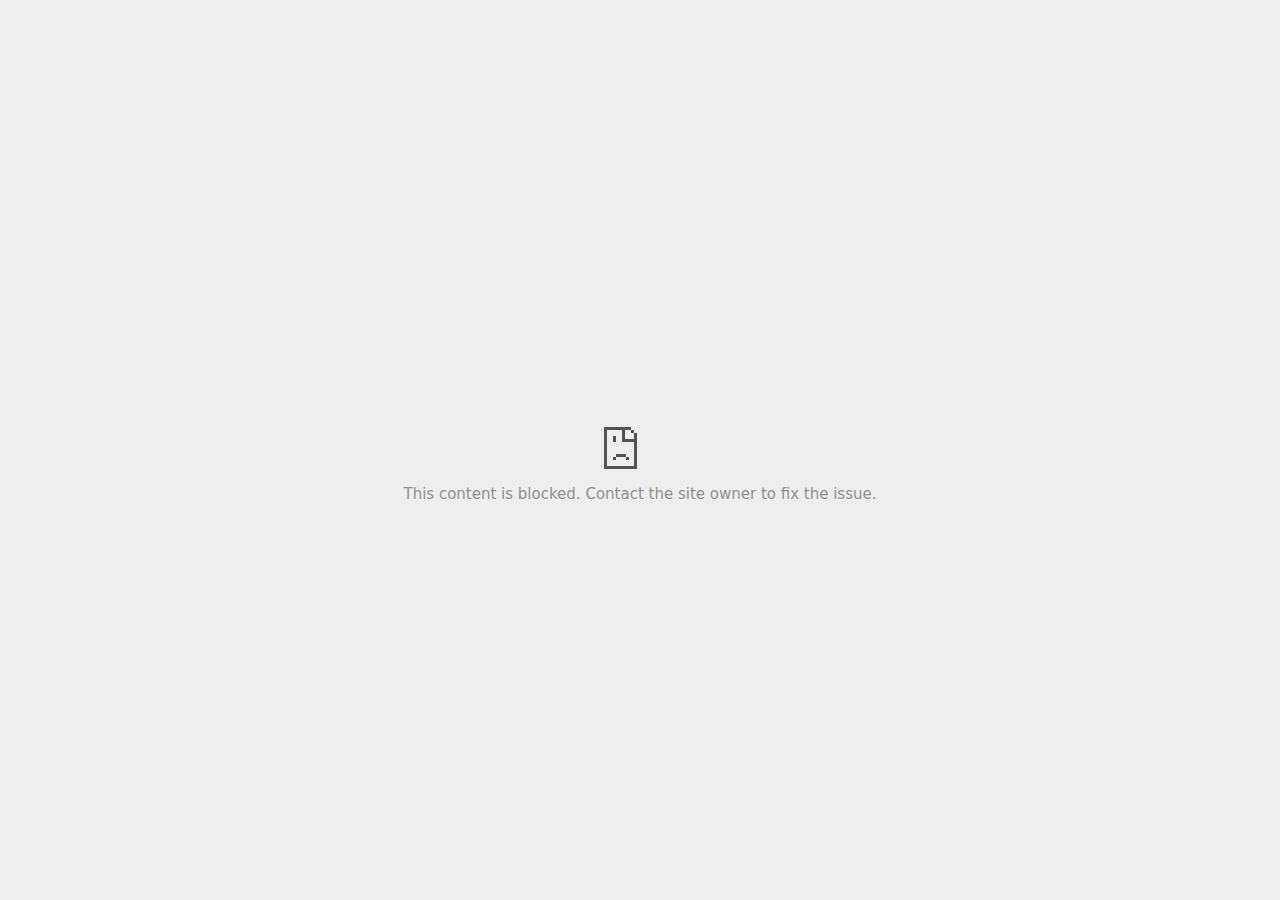
<file: test_files/referer_frame(2).html>
<!DOCTYPE html>
<!-- saved from url=(0029)chrome-error://chromewebdata/ -->
<html dir="ltr" lang="en" subframe=""><head><meta http-equiv="Content-Type" content="text/html; charset=UTF-8">
  
  <meta name="color-scheme" content="light dark">
  <meta name="theme-color" content="#fff">
  <meta name="viewport" content="width=device-width, initial-scale=1.0,
                                 maximum-scale=1.0, user-scalable=no">
  <title>www.google.co.id</title>
  <style>/* Copyright 2017 The Chromium Authors. All rights reserved.
 * Use of this source code is governed by a BSD-style license that can be
 * found in the LICENSE file. */

a {
  color: var(--link-color);
}

body {
  --background-color: #fff;
  --error-code-color: var(--google-gray-700);
  --google-blue-100: rgb(210, 227, 252);
  --google-blue-300: rgb(138, 180, 248);
  --google-blue-600: rgb(26, 115, 232);
  --google-blue-700: rgb(25, 103, 210);
  --google-gray-100: rgb(241, 243, 244);
  --google-gray-300: rgb(218, 220, 224);
  --google-gray-500: rgb(154, 160, 166);
  --google-gray-50: rgb(248, 249, 250);
  --google-gray-600: rgb(128, 134, 139);
  --google-gray-700: rgb(95, 99, 104);
  --google-gray-800: rgb(60, 64, 67);
  --google-gray-900: rgb(32, 33, 36);
  --heading-color: var(--google-gray-900);
  --link-color: rgb(88, 88, 88);
  --popup-container-background-color: rgba(0,0,0,.65);
  --primary-button-fill-color-active: var(--google-blue-700);
  --primary-button-fill-color: var(--google-blue-600);
  --primary-button-text-color: #fff;
  --quiet-background-color: rgb(247, 247, 247);
  --secondary-button-border-color: var(--google-gray-500);
  --secondary-button-fill-color: #fff;
  --secondary-button-hover-border-color: var(--google-gray-600);
  --secondary-button-hover-fill-color: var(--google-gray-50);
  --secondary-button-text-color: var(--google-gray-700);
  --small-link-color: var(--google-gray-700);
  --text-color: var(--google-gray-700);
  background: var(--background-color);
  color: var(--text-color);
  word-wrap: break-word;
}

.nav-wrapper .secondary-button {
  background: var(--secondary-button-fill-color);
  border: 1px solid var(--secondary-button-border-color);
  color: var(--secondary-button-text-color);
  float: none;
  margin: 0;
  padding: 8px 16px;
}

.hidden {
  display: none;
}

html {
  -webkit-text-size-adjust: 100%;
  font-size: 125%;
}

.icon {
  background-repeat: no-repeat;
  background-size: 100%;
}

@media (prefers-color-scheme: dark) {
  body {
    --background-color: var(--google-gray-900);
    --error-code-color: var(--google-gray-500);
    --heading-color: var(--google-gray-500);
    --link-color: var(--google-blue-300);
    --primary-button-fill-color-active: rgb(129, 162, 208);
    --primary-button-fill-color: var(--google-blue-300);
    --primary-button-text-color: var(--google-gray-900);
    --quiet-background-color: var(--background-color);
    --secondary-button-border-color: var(--google-gray-700);
    --secondary-button-fill-color: var(--google-gray-900);
    --secondary-button-hover-fill-color: rgb(48, 51, 57);
    --secondary-button-text-color: var(--google-blue-300);
    --small-link-color: var(--google-blue-300);
    --text-color: var(--google-gray-500);
  }
}
</style>
  <style>/* Copyright 2014 The Chromium Authors. All rights reserved.
   Use of this source code is governed by a BSD-style license that can be
   found in the LICENSE file. */

button {
  border: 0;
  border-radius: 4px;
  box-sizing: border-box;
  color: var(--primary-button-text-color);
  cursor: pointer;
  float: right;
  font-size: .875em;
  margin: 0;
  padding: 8px 16px;
  transition: box-shadow 150ms cubic-bezier(0.4, 0, 0.2, 1);
  user-select: none;
}

[dir='rtl'] button {
  float: left;
}

.bad-clock button,
.captive-portal button,
.https-only button,
.insecure-form button,
.lookalike-url button,
.main-frame-blocked button,
.neterror button,
.pdf button,
.ssl button,
.safe-browsing-billing button {
  background: var(--primary-button-fill-color);
}

button:active {
  background: var(--primary-button-fill-color-active);
  outline: 0;
}

#debugging {
  display: inline;
  overflow: auto;
}

.debugging-content {
  line-height: 1em;
  margin-bottom: 0;
  margin-top: 1em;
}

.debugging-content-fixed-width {
  display: block;
  font-family: monospace;
  font-size: 1.2em;
  margin-top: 0.5em;
}

.debugging-title {
  font-weight: bold;
}

#details {
  margin: 0 0 50px;
}

#details p:not(:first-of-type) {
  margin-top: 20px;
}

.secondary-button:active {
  border-color: white;
  box-shadow: 0 1px 2px 0 rgba(60, 64, 67, .3),
      0 2px 6px 2px rgba(60, 64, 67, .15);
}

.secondary-button:hover {
  background: var(--secondary-button-hover-fill-color);
  border-color: var(--secondary-button-hover-border-color);
  text-decoration: none;
}

.error-code {
  color: var(--error-code-color);
  font-size: .8em;
  margin-top: 12px;
  text-transform: uppercase;
}

#error-debugging-info {
  font-size: 0.8em;
}

h1 {
  color: var(--heading-color);
  font-size: 1.6em;
  font-weight: normal;
  line-height: 1.25em;
  margin-bottom: 16px;
}

h2 {
  font-size: 1.2em;
  font-weight: normal;
}

.icon {
  height: 72px;
  margin: 0 0 40px;
  width: 72px;
}

input[type=checkbox] {
  opacity: 0;
}

input[type=checkbox]:focus ~ .checkbox::after {
  outline: -webkit-focus-ring-color auto 5px;
}

.interstitial-wrapper {
  box-sizing: border-box;
  font-size: 1em;
  line-height: 1.6em;
  margin: 14vh auto 0;
  max-width: 600px;
  width: 100%;
}

#main-message > p {
  display: inline;
}

#extended-reporting-opt-in {
  font-size: .875em;
  margin-top: 32px;
}

#extended-reporting-opt-in label {
  display: grid;
  grid-template-columns: 1.8em 1fr;
  position: relative;
}

#enhanced-protection-message {
  border-radius: 4px;
  font-size: 1em;
  margin-top: 32px;
  padding: 10px 5px;
}

#enhanced-protection-message label {
  display: grid;
  grid-template-columns: 2.5em 1fr;
  position: relative;
}

#enhanced-protection-message div {
  margin: 0.5em;
}

#enhanced-protection-message .icon {
  height: 1.5em;
  vertical-align: middle;
  width: 1.5em;
}

.nav-wrapper {
  margin-top: 51px;
}

.nav-wrapper::after {
  clear: both;
  content: '';
  display: table;
  width: 100%;
}

.small-link {
  color: var(--small-link-color);
  font-size: .875em;
}

.checkboxes {
  flex: 0 0 24px;
}

.checkbox {
  --padding: .9em;
  background: transparent;
  display: block;
  height: 1em;
  left: -1em;
  padding-inline-start: var(--padding);
  position: absolute;
  right: 0;
  top: -.5em;
  width: 1em;
}

.checkbox::after {
  border: 1px solid white;
  border-radius: 2px;
  content: '';
  height: 1em;
  left: var(--padding);
  position: absolute;
  top: var(--padding);
  width: 1em;
}

.checkbox::before {
  background: transparent;
  border: 2px solid white;
  border-inline-end-width: 0;
  border-top-width: 0;
  content: '';
  height: .2em;
  left: calc(.3em + var(--padding));
  opacity: 0;
  position: absolute;
  top: calc(.3em  + var(--padding));
  transform: rotate(-45deg);
  width: .5em;
}

input[type=checkbox]:checked ~ .checkbox::before {
  opacity: 1;
}

#recurrent-error-message {
  background: #ededed;
  border-radius: 4px;
  margin-bottom: 16px;
  margin-top: 12px;
  padding: 12px 16px;
}

.showing-recurrent-error-message #extended-reporting-opt-in {
  margin-top: 16px;
}

.showing-recurrent-error-message #enhanced-protection-message {
  margin-top: 16px;
}

@media (max-width: 700px) {
  .interstitial-wrapper {
    padding: 0 10%;
  }

  #error-debugging-info {
    overflow: auto;
  }
}

@media (max-width: 420px) {
  button,
  [dir='rtl'] button,
  .small-link {
    float: none;
    font-size: .825em;
    font-weight: 500;
    margin: 0;
    width: 100%;
  }

  button {
    padding: 16px 24px;
  }

  #details {
    margin: 20px 0 20px 0;
  }

  #details p:not(:first-of-type) {
    margin-top: 10px;
  }

  .secondary-button:not(.hidden) {
    display: block;
    margin-top: 20px;
    text-align: center;
    width: 100%;
  }

  .interstitial-wrapper {
    padding: 0 5%;
  }

  #extended-reporting-opt-in {
    margin-top: 24px;
  }

  #enhanced-protection-message {
    margin-top: 24px;
  }

  .nav-wrapper {
    margin-top: 30px;
  }
}

/**
 * Mobile specific styling.
 * Navigation buttons are anchored to the bottom of the screen.
 * Details message replaces the top content in its own scrollable area.
 */

@media (max-width: 420px) {
  .nav-wrapper .secondary-button {
    border: 0;
    margin: 16px 0 0;
    margin-inline-end: 0;
    padding-bottom: 16px;
    padding-top: 16px;
  }
}

/* Fixed nav. */
@media (min-width: 240px) and (max-width: 420px) and
       (min-height: 401px),
       (min-width: 421px) and (min-height: 240px) and
       (max-height: 560px) {
  body .nav-wrapper {
    background: var(--background-color);
    bottom: 0;
    box-shadow: 0 -12px 24px var(--background-color);
    left: 0;
    margin: 0 auto;
    max-width: 736px;
    padding-inline-end: 24px;
    padding-inline-start: 24px;
    position: fixed;
    right: 0;
    width: 100%;
    z-index: 2;
  }

  .interstitial-wrapper {
    max-width: 736px;
  }

  #details,
  #main-content {
    padding-bottom: 40px;
  }

  #details {
    padding-top: 5.5vh;
  }

  button.small-link {
    color: var(--google-blue-600);
  }
}

@media (max-width: 420px) and (orientation: portrait),
       (max-height: 560px) {
  body {
    margin: 0 auto;
  }

  button,
  [dir='rtl'] button,
  button.small-link,
  .nav-wrapper .secondary-button {
    font-family: Roboto-Regular,Helvetica;
    font-size: .933em;
    margin: 6px 0;
    transform: translatez(0);
  }

  .nav-wrapper {
    box-sizing: border-box;
    padding-bottom: 8px;
    width: 100%;
  }

  #details {
    box-sizing: border-box;
    height: auto;
    margin: 0;
    opacity: 1;
    transition: opacity 250ms cubic-bezier(0.4, 0, 0.2, 1);
  }

  #details.hidden,
  #main-content.hidden {
    height: 0;
    opacity: 0;
    overflow: hidden;
    padding-bottom: 0;
    transition: none;
  }

  h1 {
    font-size: 1.5em;
    margin-bottom: 8px;
  }

  .icon {
    margin-bottom: 5.69vh;
  }

  .interstitial-wrapper {
    box-sizing: border-box;
    margin: 7vh auto 12px;
    padding: 0 24px;
    position: relative;
  }

  .interstitial-wrapper p {
    font-size: .95em;
    line-height: 1.61em;
    margin-top: 8px;
  }

  #main-content {
    margin: 0;
    transition: opacity 100ms cubic-bezier(0.4, 0, 0.2, 1);
  }

  .small-link {
    border: 0;
  }

  .suggested-left > #control-buttons,
  .suggested-right > #control-buttons {
    float: none;
    margin: 0;
  }
}

@media (min-width: 421px) and (min-height: 500px) and (max-height: 560px) {
  .interstitial-wrapper {
    margin-top: 10vh;
  }
}

@media (min-height: 400px) and (orientation:portrait) {
  .interstitial-wrapper {
    margin-bottom: 145px;
  }
}

@media (min-height: 299px) {
  .nav-wrapper {
    padding-bottom: 16px;
  }
}

@media (max-height: 560px) and (min-height: 240px) and (orientation:landscape) {
  .extended-reporting-has-checkbox #details {
    padding-bottom: 80px;
  }
}

@media (min-height: 500px) and (max-height: 650px) and (max-width: 414px) and
       (orientation: portrait) {
  .interstitial-wrapper {
    margin-top: 7vh;
  }
}

@media (min-height: 650px) and (max-width: 414px) and (orientation: portrait) {
  .interstitial-wrapper {
    margin-top: 10vh;
  }
}

/* Small mobile screens. No fixed nav. */
@media (max-height: 400px) and (orientation: portrait),
       (max-height: 239px) and (orientation: landscape),
       (max-width: 419px) and (max-height: 399px) {
  .interstitial-wrapper {
    display: flex;
    flex-direction: column;
    margin-bottom: 0;
  }

  #details {
    flex: 1 1 auto;
    order: 0;
  }

  #main-content {
    flex: 1 1 auto;
    order: 0;
  }

  .nav-wrapper {
    flex: 0 1 auto;
    margin-top: 8px;
    order: 1;
    padding-inline-end: 0;
    padding-inline-start: 0;
    position: relative;
    width: 100%;
  }

  button,
  .nav-wrapper .secondary-button {
    padding: 16px 24px;
  }

  button.small-link {
    color: var(--google-blue-600);
  }
}

@media (max-width: 239px) and (orientation: portrait) {
  .nav-wrapper {
    padding-inline-end: 0;
    padding-inline-start: 0;
  }
}
</style>
  <style>/* Copyright 2013 The Chromium Authors. All rights reserved.
 * Use of this source code is governed by a BSD-style license that can be
 * found in the LICENSE file. */

/* Don't use the main frame div when the error is in a subframe. */
html[subframe] #main-frame-error {
  display: none;
}

/* Don't use the subframe error div when the error is in a main frame. */
html:not([subframe]) #sub-frame-error {
  display: none;
}

h1 {
  margin-top: 0;
  word-wrap: break-word;
}

h1 span {
  font-weight: 500;
}

a {
  text-decoration: none;
}

.icon {
  -webkit-user-select: none;
  display: inline-block;
}

.icon-generic {
  /* Can't access chrome://theme/IDR_ERROR_NETWORK_GENERIC from an untrusted
   * renderer process, so embed the resource manually. */
  content: -webkit-image-set(
      url([data-uri]) 1x,
      url([data-uri]) 2x);
}

.icon-offline {
  content: -webkit-image-set(
      url([data-uri]) 1x,
      url([data-uri]) 2x);
  position: relative;
}

.icon-disabled {
  content: -webkit-image-set(
      url([data-uri]) 1x,
      url([data-uri]) 2x);
  width: 112px;
}

.hidden {
  display: none;
}

#suggestions-list a {
  color: var(--google-blue-600);
}

#suggestions-list p {
  margin-block-end: 0;
}

#suggestions-list ul {
  margin-top: 0;
}

.single-suggestion {
  list-style-type: none;
  padding-inline-start: 0;
}

#error-information-button {
  content: url([data-uri]);
  height: 24px;
  vertical-align: -.15em;
  width: 24px;
}

.use-popup-container#error-information-popup-container
  #error-information-popup {
  align-items: center;
  background-color: var(--popup-container-background-color);
  display: flex;
  height: 100%;
  left: 0;
  position: fixed;
  top: 0;
  width: 100%;
  z-index: 100;
}

.use-popup-container#error-information-popup-container
  #error-information-popup-content > p {
  margin-bottom: 11px;
  margin-inline-start: 20px;
}

.use-popup-container#error-information-popup-container #suggestions-list ul {
  margin-inline-start: 15px;
}

.use-popup-container#error-information-popup-container
  #error-information-popup-box {
  background-color: var(--background-color);
  left: 5%;
  padding-bottom: 15px;
  padding-top: 15px;
  position: fixed;
  width: 90%;
  z-index: 101;
}

.use-popup-container#error-information-popup-container div.error-code {
  margin-inline-start: 20px;
}

.use-popup-container#error-information-popup-container #suggestions-list p {
  margin-inline-start: 20px;
}

:not(.use-popup-container)#error-information-popup-container
  #error-information-popup-close {
  display: none;
}

#error-information-popup-close {
  margin-bottom: 0;
  margin-inline-end: 35px;
  margin-top: 15px;
  text-align: end;
}

.link-button {
  color: rgb(66, 133, 244);
  display: inline-block;
  font-weight: bold;
  text-transform: uppercase;
}

#sub-frame-error-details {

  color: #8F8F8F;

  /* Not done on mobile for performance reasons. */
  text-shadow: 0 1px 0 rgba(255,255,255,0.3);

}

[jscontent=hostName],
[jscontent=failedUrl] {
  overflow-wrap: break-word;
}

.secondary-button {
  background: #d9d9d9;
  color: #696969;
  margin-inline-end: 16px;
}

.snackbar {
  background: #323232;
  border-radius: 2px;
  bottom: 24px;
  box-sizing: border-box;
  color: #fff;
  font-size: .87em;
  left: 24px;
  max-width: 568px;
  min-width: 288px;
  opacity: 0;
  padding: 16px 24px 12px;
  position: fixed;
  transform: translateY(90px);
  will-change: opacity, transform;
  z-index: 999;
}

.snackbar-show {
  -webkit-animation:
    show-snackbar 250ms cubic-bezier(0, 0, 0.2, 1) forwards,
    hide-snackbar 250ms cubic-bezier(0.4, 0, 1, 1) forwards 5s;
}

@-webkit-keyframes show-snackbar {
  100% {
    opacity: 1;
    transform: translateY(0);
  }
}

@-webkit-keyframes hide-snackbar {
  0% {
    opacity: 1;
    transform: translateY(0);
  }
  100% {
    opacity: 0;
    transform: translateY(90px);
  }
}

.suggestions {
  margin-top: 18px;
}

.suggestion-header {
  font-weight: bold;
  margin-bottom: 4px;
}

.suggestion-body {
  color: #777;
}

/* Decrease padding at low sizes. */
@media (max-width: 640px), (max-height: 640px) {
  h1 {
    margin: 0 0 15px;
  }
  .suggestions {
    margin-top: 10px;
  }
  .suggestion-header {
    margin-bottom: 0;
  }
}

#download-link,
#download-link-clicked {
  margin-bottom: 30px;
  margin-top: 30px;
}

#download-link-clicked {
  color: #BBB;
}

#download-link::before,
#download-link-clicked::before {
  content: url([data-uri]);
  display: inline-block;
  margin-inline-end: 4px;
  vertical-align: -webkit-baseline-middle;
}

#download-link-clicked::before {
  opacity: 0;
  width: 0;
}

#offline-content-list-visibility-card {
  border: 1px solid white;
  border-radius: 8px;
  display: flex;
  font-size: .8em;
  justify-content: space-between;
  line-height: 1;
}

#offline-content-list.list-hidden #offline-content-list-visibility-card {
  border-color: rgb(218, 220, 224);
}

#offline-content-list-visibility-card > div {
  padding: 1em;
}

#offline-content-list-title {
  color: var(--google-gray-700);
}

#offline-content-list-show-text,
#offline-content-list-hide-text {
  color: rgb(66, 133, 244);
}

/* Hides the "hide" text div when the offline content list is collapsed/hidden
 * and, alternatively, hides the "show" text div when the offline content list
 * is expanded/shown.
 */
#offline-content-list.list-hidden #offline-content-list-hide-text,
#offline-content-list:not(.list-hidden) #offline-content-list-show-text {
  display: none;
}

/* Controls the animation of the offline content list when it is expanded/shown.
 */
#offline-content-suggestions {
  /* Max-height has to be set for the height animation to work. The chosen value
   * is a little greater than the maximum height the list will have, when all
   * suggestions have images, so that it is never clamped. This makes so that
   * when the actual height is smaller then the animation is not as smooth.
   */
  max-height: 27em;
  transition: max-height 200ms ease-in, visibility 0s 200ms,
              opacity 200ms 200ms linear;
}

/* Controls the animation of the offline content list when it is
 * collapsed/hidden.
 */
#offline-content-list.list-hidden #offline-content-suggestions {
  max-height: 0;
  opacity: 0;
  transition: opacity 200ms linear, visibility 0s 200ms,
              max-height 200ms 200ms ease-out;
  visibility: hidden;
}

#offline-content-list {
  margin-inline-start: -5%;
  width: 110%;
}

/* The selectors below adjust the "overflow" of the suggestion cards contents
 * based on the same screen size based strategy used for the main frame, which
 * is applied by the `interstitial-wrapper` class. */
@media (max-width: 420px)  {
  #offline-content-list {
    margin-inline-start: -2.5%;
    width: 105%;
  }
}
@media (max-width: 420px) and (orientation: portrait),
       (max-height: 560px) {
  #offline-content-list {
    margin-inline-start: -12px;
    width: calc(100% + 24px);
  }
}

.suggestion-with-image .offline-content-suggestion-thumbnail {
  flex-basis: 8.2em;
  flex-shrink: 0;
}

.suggestion-with-image .offline-content-suggestion-thumbnail > img {
  height: 100%;
  width: 100%;
}

.suggestion-with-image #offline-content-list:not(.is-rtl)
.offline-content-suggestion-thumbnail > img {
  border-bottom-right-radius: 7px;
  border-top-right-radius: 7px;
}

.suggestion-with-image #offline-content-list.is-rtl
.offline-content-suggestion-thumbnail > img {
  border-bottom-left-radius: 7px;
  border-top-left-radius: 7px;
}

.suggestion-with-icon .offline-content-suggestion-thumbnail {
  align-items: center;
  display: flex;
  justify-content: center;
  min-height: 4.2em;
  min-width: 4.2em;
}

.suggestion-with-icon .offline-content-suggestion-thumbnail > div {
  align-items: center;
  background-color: rgb(241, 243, 244);
  border-radius: 50%;
  display: flex;
  height: 2.3em;
  justify-content: center;
  width: 2.3em;
}

.suggestion-with-icon .offline-content-suggestion-thumbnail > div > img {
  height: 1.45em;
  width: 1.45em;
}

.offline-content-suggestion-favicon {
  height: 1em;
  margin-inline-end: 0.4em;
  width: 1.4em;
}

.offline-content-suggestion-favicon > img {
  height: 1.4em;
  width: 1.4em;
}

.no-favicon .offline-content-suggestion-favicon {
  display: none;
}

.image-video {
  content: url([data-uri]);
}

.image-music-note {
  content: url([data-uri]);
}

.image-earth {
  content: url([data-uri]);
}

.image-file {
  content: url([data-uri]);
}

.offline-content-suggestion-texts {
  display: flex;
  flex-direction: column;
  justify-content: space-between;
  line-height: 1.3;
  padding: .9em;
  width: 100%;
}

.offline-content-suggestion-title {
  -webkit-box-orient: vertical;
  -webkit-line-clamp: 3;
  color: rgb(32, 33, 36);
  display: -webkit-box;
  font-size: 1.1em;
  overflow: hidden;
  text-overflow: ellipsis;
}

div.offline-content-suggestion {
  align-items: stretch;
  border: 1px solid rgb(218, 220, 224);
  border-radius: 8px;
  display: flex;
  justify-content: space-between;
  margin-bottom: .8em;
}

.suggestion-with-image {
  flex-direction: row;
  height: 8.2em;
  max-height: 8.2em;
}

.suggestion-with-icon {
  flex-direction: row-reverse;
  height: 4.2em;
  max-height: 4.2em;
}

.suggestion-with-icon .offline-content-suggestion-title {
  -webkit-line-clamp: 1;
  word-break: break-all;
}

.suggestion-with-icon .offline-content-suggestion-texts {
  padding-inline-start: 0;
}

.offline-content-suggestion-attribution-freshness {
  color: rgb(95, 99, 104);
  display: flex;
  font-size: .8em;
  line-height: 1.7em;
}

.offline-content-suggestion-attribution {
  -webkit-box-orient: vertical;
  -webkit-line-clamp: 1;
  display: -webkit-box;
  flex-shrink: 1;
  margin-inline-end: 0.3em;
  overflow: hidden;
  overflow-wrap: break-word;
  text-overflow: ellipsis;
  word-break: break-all;
}

.no-attribution .offline-content-suggestion-attribution {
  display: none;
}

.offline-content-suggestion-freshness::before {
  content: '-';
  display: inline-block;
  flex-shrink: 0;
  margin-inline-end: .1em;
  margin-inline-start: .1em;
}

.no-attribution .offline-content-suggestion-freshness::before {
  display: none;
}

.offline-content-suggestion-freshness {
  flex-shrink: 0;
}

.suggestion-with-image .offline-content-suggestion-pin-spacer {
  flex-grow: 100;
  flex-shrink: 1;
}

.suggestion-with-image .offline-content-suggestion-pin {
  content: url([data-uri]);
  flex-shrink: 0;
  height: 1.4em;
  margin-inline-start: .4em;
  width: 1.4em;
}

/* Controls the animation (and a bit more) of the launch-downloads-home action
 * button when the offline content list is expanded/shown.
 */
#offline-content-list-action {
  text-align: center;
  transition: visibility 0s 200ms, opacity 200ms 200ms linear;
}

/* Controls the animation of the launch-downloads-home action button when the
 * offline content list is collapsed/hidden.
 */
#offline-content-list.list-hidden #offline-content-list-action {
  opacity: 0;
  transition: opacity 200ms linear, visibility 0s 200ms;
  visibility: hidden;
}

#cancel-save-page-button {
  background-image: url([data-uri]);
  background-position: right 27px center;
  background-repeat: no-repeat;
  border: 1px solid var(--google-gray-300);
  border-radius: 5px;
  color: var(--google-gray-700);
  margin-bottom: 26px;
  padding-bottom: 16px;
  padding-inline-end: 88px;
  padding-inline-start: 16px;
  padding-top: 16px;
  text-align: start;
}

html[dir='rtl'] #cancel-save-page-button {
  background-position: left 27px center;
}

#save-page-for-later-button {
  display: flex;
  justify-content: start;
}

#save-page-for-later-button a::before {
  content: url([data-uri]);
  display: inline-block;
  margin-inline-end: 4px;
  vertical-align: -webkit-baseline-middle;
}

.hidden#save-page-for-later-button {
  display: none;
}

/* Don't allow overflow when in a subframe. */
html[subframe] body {
  overflow: hidden;
}

#sub-frame-error {
  -webkit-align-items: center;
  -webkit-flex-flow: column;
  -webkit-justify-content: center;
  background-color: #DDD;
  display: -webkit-flex;
  height: 100%;
  left: 0;
  position: absolute;
  text-align: center;
  top: 0;
  transition: background-color 200ms ease-in-out;
  width: 100%;
}

#sub-frame-error:hover {
  background-color: #EEE;
}

#sub-frame-error .icon-generic {
  margin: 0 0 16px;
}

#sub-frame-error-details {
  margin: 0 10px;
  text-align: center;
  visibility: hidden;
}

/* Show details only when hovering. */
#sub-frame-error:hover #sub-frame-error-details {
  visibility: visible;
}

/* If the iframe is too small, always hide the error code. */
/* TODO(mmenke): See if overflow: no-display works better, once supported. */
@media (max-width: 200px), (max-height: 95px) {
  #sub-frame-error-details {
    display: none;
  }
}

/* Adjust icon for small embedded frames in apps. */
@media (max-height: 100px) {
  #sub-frame-error .icon-generic {
    height: auto;
    margin: 0;
    padding-top: 0;
    width: 25px;
  }
}

/* details-button is special; it's a <button> element that looks like a link. */
#details-button {
  box-shadow: none;
  min-width: 0;
}

/* Styles for platform dependent separation of controls and details button. */
.suggested-left > #control-buttons,
.suggested-right > #details-button {
  float: left;
}

.suggested-right > #control-buttons,
.suggested-left > #details-button {
  float: right;
}

.suggested-left .secondary-button {
  margin-inline-end: 0;
  margin-inline-start: 16px;
}

#details-button.singular {
  float: none;
}

/* download-button shows both icon and text. */
#download-button {
  padding-bottom: 4px;
  padding-top: 4px;
  position: relative;
}

#download-button::before {
  background: -webkit-image-set(
      url([data-uri]) 1x,
      url([data-uri]) 2x)
    no-repeat;
  content: '';
  display: inline-block;
  height: 24px;
  margin-inline-end: 4px;
  margin-inline-start: -4px;
  vertical-align: middle;
  width: 24px;
}

#download-button:disabled {
  background: rgb(180, 206, 249);
  color: rgb(255, 255, 255);
}

#buttons::after {
  clear: both;
  content: '';
  display: block;
  width: 100%;
}

/* Offline page */
html[dir='rtl'] .runner-container,
html[dir='rtl'].offline .icon-offline {
  transform: scaleX(-1);
}

.offline {
  transition: filter 1.5s cubic-bezier(0.65, 0.05, 0.36, 1),
              background-color 1.5s cubic-bezier(0.65, 0.05, 0.36, 1);

  will-change: filter, background-color;

}

.offline body {
  transition: background-color 1.5s cubic-bezier(0.65, 0.05, 0.36, 1);
}

.offline #main-message > p {
  display: none;
}

.offline.inverted {
  background-color: #fff;
  filter: invert(1);
}

.offline.inverted body {
  background-color: #fff;
}

.offline .interstitial-wrapper {
  color: var(--text-color);
  font-size: 1em;
  line-height: 1.55;
  margin: 0 auto;
  max-width: 600px;
  padding-top: 100px;
  position: relative;
  width: 100%;
}

.offline .runner-container {
  direction: ltr;
  height: 150px;
  max-width: 600px;
  overflow: hidden;
  position: absolute;
  top: 35px;
  width: 44px;
}

.offline .runner-container:focus {
  outline: none;
}

.offline .runner-container:focus-visible {
  outline: 3px solid var(--google-blue-300);
}

.offline .runner-canvas {
  height: 150px;
  max-width: 600px;
  opacity: 1;
  overflow: hidden;
  position: absolute;
  top: 0;
  z-index: 10;
}

.offline .controller {
  height: 100vh;
  left: 0;
  position: absolute;
  top: 0;
  width: 100vw;
  z-index: 9;
}

#offline-resources {
  display: none;
}

#offline-instruction {
  image-rendering: pixelated;
  left: 0;
  margin: auto;
  position: absolute;
  right: 0;
  top: 60px;
  width: fit-content;
}

.offline-runner-live-region {
  bottom: 0;
  clip-path: polygon(0 0, 0 0, 0 0);
  color: var(--background-color);
  display: block;
  font-size: xx-small;
  overflow: hidden;
  position: absolute;
  text-align: center;
  transition: color 1.5s cubic-bezier(0.65, 0.05, 0.36, 1);
  user-select: none;
}

/* Custom toggle */
.slow-speed-option {
  align-items: center;
  background: var(--google-gray-50);
  border-radius: 24px/50%;
  bottom: 0;
  color: var(--error-code-color);
  display: inline-flex;
  font-size: 1em;
  left: 0;
  line-height: 1.1em;
  margin: 5px auto;
  padding: 2px 12px 3px 20px;
  position: absolute;
  right: 0;
  width: max-content;
  z-index: 999;
}

.slow-speed-option.hidden {
  display: none;
}

.slow-speed-option [type=checkbox] {
  opacity: 0;
  pointer-events: none;
  position: absolute;
}

.slow-speed-option .slow-speed-toggle {
  cursor: pointer;
  margin-inline-start: 8px;
  padding: 8px 4px;
  position: relative;
}

.slow-speed-option [type=checkbox]:disabled ~ .slow-speed-toggle {
  cursor: default;
}

.slow-speed-option-label [type=checkbox] {
  opacity: 0;
  pointer-events: none;
  position: absolute;
}

.slow-speed-option .slow-speed-toggle::before,
.slow-speed-option .slow-speed-toggle::after {
  content: '';
  display: block;
  margin: 0 3px;
  transition: all 100ms cubic-bezier(0.4, 0, 1, 1);
}

.slow-speed-option .slow-speed-toggle::before {
  background: rgb(189,193,198);
  border-radius: 0.65em;
  height: 0.9em;
  width: 2em;
}

.slow-speed-option .slow-speed-toggle::after {
  background: #fff;
  border-radius: 50%;
  box-shadow: 0 1px 3px 0 rgb(0 0 0 / 40%);
  height: 1.2em;
  position: absolute;
  top: 51%;
  transform: translate(-20%, -50%);
  width: 1.1em;
}

.slow-speed-option [type=checkbox]:focus + .slow-speed-toggle {
  box-shadow: 0 0 8px rgb(94, 158, 214);
  outline: 1px solid rgb(93, 157, 213);
}

.slow-speed-option [type=checkbox]:checked + .slow-speed-toggle::before {
  background: var(--google-blue-600);
  opacity: 0.5;
}

.slow-speed-option [type=checkbox]:checked + .slow-speed-toggle::after {
  background: var(--google-blue-600);
  transform: translate(calc(2em - 90%), -50%);
}

.slow-speed-option [type=checkbox]:checked:disabled +
  .slow-speed-toggle::before {
  background: rgb(189,193,198);
}

.slow-speed-option [type=checkbox]:checked:disabled +
  .slow-speed-toggle::after {
  background: var(--google-gray-50);
}

@media (max-width: 420px) {
  #download-button {
    padding-bottom: 12px;
    padding-top: 12px;
  }

  .suggested-left > #control-buttons,
  .suggested-right > #control-buttons {
    float: none;
  }

  .snackbar {
    border-radius: 0;
    bottom: 0;
    left: 0;
    width: 100%;
  }
}

@media (max-height: 350px) {
  h1 {
    margin: 0 0 15px;
  }

  .icon-offline {
    margin: 0 0 10px;
  }

  .interstitial-wrapper {
    margin-top: 5%;
  }

  .nav-wrapper {
    margin-top: 30px;
  }
}

@media (min-width: 420px) and (max-width: 736px) and
       (min-height: 240px) and (max-height: 420px) and
       (orientation:landscape) {
  .interstitial-wrapper {
    margin-bottom: 100px;
  }
}

@media (max-width: 360px) and (max-height: 480px) {
  .offline .interstitial-wrapper {
    padding-top: 60px;
  }

  .offline .runner-container {
    top: 8px;
  }
}

@media (min-height: 240px) and (orientation: landscape) {
  .offline .interstitial-wrapper {
    margin-bottom: 90px;
  }

  .icon-offline {
    margin-bottom: 20px;
  }
}

@media (max-height: 320px) and (orientation: landscape) {
  .icon-offline {
    margin-bottom: 0;
  }

  .offline .runner-container {
    top: 10px;
  }
}

@media (max-width: 240px) {
  button {
    padding-inline-end: 12px;
    padding-inline-start: 12px;
  }

  .interstitial-wrapper {
    overflow: inherit;
    padding: 0 8px;
  }
}

@media (max-width: 120px) {
  button {
    width: auto;
  }
}

.arcade-mode,
.arcade-mode .runner-container,
.arcade-mode .runner-canvas {
  image-rendering: pixelated;
  max-width: 100%;
  overflow: hidden;
}

.arcade-mode #buttons,
.arcade-mode #main-content {
  opacity: 0;
  overflow: hidden;
}

.arcade-mode .interstitial-wrapper {
  height: 100vh;
  max-width: 100%;
  overflow: hidden;
}

.arcade-mode .runner-container {
  left: 0;
  margin: auto;
  right: 0;
  transform-origin: top center;
  transition: transform 250ms cubic-bezier(0.4, 0, 1, 1) 400ms;
  z-index: 2;
}

@media (prefers-color-scheme: dark) {
  .icon {
    filter: invert(1);
  }

  .offline .runner-canvas {
    filter: invert(1);
  }

  .offline.inverted {
    background-color: var(--background-color);
    filter: invert(0);
  }

  .offline.inverted body {
    background-color: #fff;
  }

  .offline.inverted .offline-runner-live-region {
    color: #fff;
  }

  #suggestions-list a {
    color: var(--link-color);
  }

  #error-information-button {
    filter: invert(0.6);
  }

  .slow-speed-option {
    background: var(--google-gray-800);
    color: var(--google-gray-100);
  }

  .slow-speed-option .slow-speed-toggle::before,
  .slow-speed-option [type=checkbox]:checked:disabled +
    .slow-speed-toggle::before {
     background: rgb(189,193,198);
  }

  .slow-speed-option [type=checkbox]:checked + .slow-speed-toggle::after,
  .slow-speed-option [type=checkbox]:checked + .slow-speed-toggle::before {
    background: var(--google-blue-300);
  }
}
</style>
  <script>// Copyright 2013 The Chromium Authors. All rights reserved.
// Use of this source code is governed by a BSD-style license that can be
// found in the LICENSE file.

/**
 * @typedef {{
 *   downloadButtonClick: function(),
 *   reloadButtonClick: function(string),
 *   detailsButtonClick: function(),
 *   diagnoseErrorsButtonClick: function(),
 *   trackEasterEgg: function(),
 *   updateEasterEggHighScore: function(number),
 *   resetEasterEggHighScore: function(),
 *   launchOfflineItem: function(string, string),
 *   savePageForLater: function(),
 *   cancelSavePage: function(),
 *   listVisibilityChange: function(boolean),
 * }}
 */
// eslint-disable-next-line no-var
var errorPageController;

const HIDDEN_CLASS = 'hidden';

// Decodes a UTF16 string that is encoded as base64.
function decodeUTF16Base64ToString(encoded_text) {
  const data = atob(encoded_text);
  let result = '';
  for (let i = 0; i < data.length; i += 2) {
    result +=
        String.fromCharCode(data.charCodeAt(i) * 256 + data.charCodeAt(i + 1));
  }
  return result;
}

function toggleHelpBox() {
  const helpBoxOuter = document.getElementById('details');
  helpBoxOuter.classList.toggle(HIDDEN_CLASS);
  const detailsButton = document.getElementById('details-button');
  if (helpBoxOuter.classList.contains(HIDDEN_CLASS)) {
    /** @suppress {missingProperties} */
    detailsButton.innerText = detailsButton.detailsText;
  } else {
    /** @suppress {missingProperties} */
    detailsButton.innerText = detailsButton.hideDetailsText;
  }

  // Details appears over the main content on small screens.
  if (mobileNav) {
    document.getElementById('main-content').classList.toggle(HIDDEN_CLASS);
    const runnerContainer = document.querySelector('.runner-container');
    if (runnerContainer) {
      runnerContainer.classList.toggle(HIDDEN_CLASS);
    }
  }
}

function diagnoseErrors() {
  if (window.errorPageController) {
    errorPageController.diagnoseErrorsButtonClick();
  }
}

// Subframes use a different layout but the same html file.  This is to make it
// easier to support platforms that load the error page via different
// mechanisms (Currently just iOS). We also use the subframe style for portals
// as they are embedded like subframes and can't be interacted with by the user.
let isSubFrame = false;
if (window.top.location !== window.location || window.portalHost) {
  document.documentElement.setAttribute('subframe', '');
  isSubFrame = true;
}

// Re-renders the error page using |strings| as the dictionary of values.
// Used by NetErrorTabHelper to update DNS error pages with probe results.
function updateForDnsProbe(strings) {
  const context = new JsEvalContext(strings);
  jstProcess(context, document.getElementById('t'));
  onDocumentLoadOrUpdate();
}

// Adds an icon class to the list and removes classes previously set.
function updateIconClass(newClass) {
  const frameSelector = isSubFrame ? '#sub-frame-error' : '#main-frame-error';
  const iconEl = document.querySelector(frameSelector + ' .icon');

  if (iconEl.classList.contains(newClass)) {
    return;
  }

  iconEl.className = 'icon ' + newClass;
}

// Implements button clicks.  This function is needed during the transition
// between implementing these in trunk chromium and implementing them in iOS.
function reloadButtonClick(url) {
  if (window.errorPageController) {
    // 

    // 
    errorPageController.reloadButtonClick();
    // 
  } else {
    window.location = url;
  }
}

function downloadButtonClick() {
  if (window.errorPageController) {
    errorPageController.downloadButtonClick();
    const downloadButton = document.getElementById('download-button');
    downloadButton.disabled = true;
    /** @suppress {missingProperties} */
    downloadButton.textContent = downloadButton.disabledText;

    document.getElementById('download-link-wrapper')
        .classList.add(HIDDEN_CLASS);
    document.getElementById('download-link-clicked-wrapper')
        .classList.remove(HIDDEN_CLASS);
  }
}

function detailsButtonClick() {
  if (window.errorPageController) {
    errorPageController.detailsButtonClick();
  }
}

let primaryControlOnLeft = true;
// 
primaryControlOnLeft = false;
// 

function setAutoFetchState(scheduled, can_schedule) {
  document.getElementById('cancel-save-page-button')
      .classList.toggle(HIDDEN_CLASS, !scheduled);
  document.getElementById('save-page-for-later-button')
      .classList.toggle(HIDDEN_CLASS, scheduled || !can_schedule);
}

function savePageLaterClick() {
  errorPageController.savePageForLater();
  // savePageForLater will eventually trigger a call to setAutoFetchState() when
  // it completes.
}

function cancelSavePageClick() {
  errorPageController.cancelSavePage();
  // setAutoFetchState is not called in response to cancelSavePage(), so do it
  // now.
  setAutoFetchState(false, true);
}

function toggleErrorInformationPopup() {
  document.getElementById('error-information-popup-container')
      .classList.toggle(HIDDEN_CLASS);
}

function launchOfflineItem(itemID, name_space) {
  errorPageController.launchOfflineItem(itemID, name_space);
}

function launchDownloadsPage() {
  errorPageController.launchDownloadsPage();
}

function getIconForSuggestedItem(item) {
  // Note: |item.content_type| contains the enum values from
  // chrome::mojom::AvailableContentType.
  switch (item.content_type) {
    case 1:  // kVideo
      return 'image-video';
    case 2:  // kAudio
      return 'image-music-note';
    case 0:  // kPrefetchedPage
    case 3:  // kOtherPage
      return 'image-earth';
  }
  return 'image-file';
}

function getSuggestedContentDiv(item, index) {
  // Note: See AvailableContentToValue in available_offline_content_helper.cc
  // for the data contained in an |item|.
  // TODO(carlosk): Present |snippet_base64| when that content becomes
  // available.
  let thumbnail = '';
  const extraContainerClasses = [];
  // html_inline.py will try to replace src attributes with data URIs using a
  // simple regex. The following is obfuscated slightly to avoid that.
  const source = 'src';
  if (item.thumbnail_data_uri) {
    extraContainerClasses.push('suggestion-with-image');
    thumbnail = `<img ${source}="${item.thumbnail_data_uri}">`;
  } else {
    extraContainerClasses.push('suggestion-with-icon');
    const iconClass = getIconForSuggestedItem(item);
    thumbnail = `<div><img class="${iconClass}"></div>`;
  }

  let favicon = '';
  if (item.favicon_data_uri) {
    favicon = `<img ${source}="${item.favicon_data_uri}">`;
  } else {
    extraContainerClasses.push('no-favicon');
  }

  if (!item.attribution_base64) {
    extraContainerClasses.push('no-attribution');
  }

  return `
  <div class="offline-content-suggestion ${extraContainerClasses.join(' ')}"
    onclick="launchOfflineItem('${item.ID}', '${item.name_space}')">
      <div class="offline-content-suggestion-texts">
        <div id="offline-content-suggestion-title-${index}"
             class="offline-content-suggestion-title">
        </div>
        <div class="offline-content-suggestion-attribution-freshness">
          <div id="offline-content-suggestion-favicon-${index}"
               class="offline-content-suggestion-favicon">
            ${favicon}
          </div>
          <div id="offline-content-suggestion-attribution-${index}"
               class="offline-content-suggestion-attribution">
          </div>
          <div class="offline-content-suggestion-freshness">
            ${item.date_modified}
          </div>
          <div class="offline-content-suggestion-pin-spacer"></div>
          <div class="offline-content-suggestion-pin"></div>
        </div>
      </div>
      <div class="offline-content-suggestion-thumbnail">
        ${thumbnail}
      </div>
  </div>`;
}

/**
 * @typedef {{
 *   ID: string,
 *   name_space: string,
 *   title_base64: string,
 *   snippet_base64: string,
 *   date_modified: string,
 *   attribution_base64: string,
 *   thumbnail_data_uri: string,
 *   favicon_data_uri: string,
 *   content_type: number,
 * }}
 */
let AvailableOfflineContent;

// Populates a list of suggested offline content.
// Note: For security reasons all content downloaded from the web is considered
// unsafe and must be securely handled to be presented on the dino page. Images
// have already been safely re-encoded but textual content -- like title and
// attribution -- must be properly handled here.
// @param {boolean} isShown
// @param {Array<AvailableOfflineContent>} suggestions
function offlineContentAvailable(isShown, suggestions) {
  if (!suggestions || !loadTimeData.valueExists('offlineContentList')) {
    return;
  }

  const suggestionsHTML = [];
  for (let index = 0; index < suggestions.length; index++) {
    suggestionsHTML.push(getSuggestedContentDiv(suggestions[index], index));
  }

  document.getElementById('offline-content-suggestions').innerHTML =
      suggestionsHTML.join('\n');

  // Sets textual web content using |textContent| to make sure it's handled as
  // plain text.
  for (let index = 0; index < suggestions.length; index++) {
    document.getElementById(`offline-content-suggestion-title-${index}`)
        .textContent =
        decodeUTF16Base64ToString(suggestions[index].title_base64);
    document.getElementById(`offline-content-suggestion-attribution-${index}`)
        .textContent =
        decodeUTF16Base64ToString(suggestions[index].attribution_base64);
  }

  const contentListElement = document.getElementById('offline-content-list');
  if (document.dir === 'rtl') {
    contentListElement.classList.add('is-rtl');
  }
  contentListElement.hidden = false;
  // The list is configured as hidden by default. Show it if needed.
  if (isShown) {
    toggleOfflineContentListVisibility(false);
  }
}

function toggleOfflineContentListVisibility(updatePref) {
  if (!loadTimeData.valueExists('offlineContentList')) {
    return;
  }

  const contentListElement = document.getElementById('offline-content-list');
  const isVisible = !contentListElement.classList.toggle('list-hidden');

  if (updatePref && window.errorPageController) {
    errorPageController.listVisibilityChanged(isVisible);
  }
}

// Called on document load, and from updateForDnsProbe().
function onDocumentLoadOrUpdate() {
  const downloadButtonVisible = loadTimeData.valueExists('downloadButton') &&
      loadTimeData.getValue('downloadButton').msg;
  const detailsButton = document.getElementById('details-button');

  // If offline content suggestions will be visible, the usual buttons will not
  // be presented.
  const offlineContentVisible =
      loadTimeData.valueExists('suggestedOfflineContentPresentation');
  if (offlineContentVisible) {
    document.querySelector('.nav-wrapper').classList.add(HIDDEN_CLASS);
    detailsButton.classList.add(HIDDEN_CLASS);

    document.getElementById('download-link').hidden = !downloadButtonVisible;
    document.getElementById('download-links-wrapper')
        .classList.remove(HIDDEN_CLASS);
    document.getElementById('error-information-popup-container')
        .classList.add('use-popup-container', HIDDEN_CLASS);
    document.getElementById('error-information-button')
        .classList.remove(HIDDEN_CLASS);
  }

  const attemptAutoFetch = loadTimeData.valueExists('attemptAutoFetch') &&
      loadTimeData.getValue('attemptAutoFetch');

  const reloadButtonVisible = loadTimeData.valueExists('reloadButton') &&
      loadTimeData.getValue('reloadButton').msg;

  const reloadButton = document.getElementById('reload-button');
  const downloadButton = document.getElementById('download-button');
  if (reloadButton.style.display === 'none' &&
      downloadButton.style.display === 'none') {
    detailsButton.classList.add('singular');
  }

  // Show or hide control buttons.
  const controlButtonDiv = document.getElementById('control-buttons');
  controlButtonDiv.hidden =
      offlineContentVisible || !(reloadButtonVisible || downloadButtonVisible);

  const iconClass = loadTimeData.valueExists('iconClass') &&
      loadTimeData.getValue('iconClass');

  updateIconClass(iconClass);

  if (!isSubFrame && iconClass === 'icon-offline') {
    document.documentElement.classList.add('offline');
    new Runner('.interstitial-wrapper');
  }
}

function onDocumentLoad() {
  // Sets up the proper button layout for the current platform.
  const buttonsDiv = document.getElementById('buttons');
  if (primaryControlOnLeft) {
    buttonsDiv.classList.add('suggested-left');
  } else {
    buttonsDiv.classList.add('suggested-right');
  }

  onDocumentLoadOrUpdate();
}

document.addEventListener('DOMContentLoaded', onDocumentLoad);
</script>
  <script>// Copyright 2015 The Chromium Authors. All rights reserved.
// Use of this source code is governed by a BSD-style license that can be
// found in the LICENSE file.

let mobileNav = false;

/**
 * For small screen mobile the navigation buttons are moved
 * below the advanced text.
 */
function onResize() {
  const helpOuterBox = document.querySelector('#details');
  const mainContent = document.querySelector('#main-content');
  const mediaQuery = '(min-width: 240px) and (max-width: 420px) and ' +
      '(min-height: 401px), ' +
      '(max-height: 560px) and (min-height: 240px) and ' +
      '(min-width: 421px)';

  const detailsHidden = helpOuterBox.classList.contains(HIDDEN_CLASS);
  const runnerContainer = document.querySelector('.runner-container');

  // Check for change in nav status.
  if (mobileNav !== window.matchMedia(mediaQuery).matches) {
    mobileNav = !mobileNav;

    // Handle showing the top content / details sections according to state.
    if (mobileNav) {
      mainContent.classList.toggle(HIDDEN_CLASS, !detailsHidden);
      helpOuterBox.classList.toggle(HIDDEN_CLASS, detailsHidden);
      if (runnerContainer) {
        runnerContainer.classList.toggle(HIDDEN_CLASS, !detailsHidden);
      }
    } else if (!detailsHidden) {
      // Non mobile nav with visible details.
      mainContent.classList.remove(HIDDEN_CLASS);
      helpOuterBox.classList.remove(HIDDEN_CLASS);
      if (runnerContainer) {
        runnerContainer.classList.remove(HIDDEN_CLASS);
      }
    }
  }
}

function setupMobileNav() {
  window.addEventListener('resize', onResize);
  onResize();
}

document.addEventListener('DOMContentLoaded', setupMobileNav);
</script>
  <script>// Copyright (c) 2014 The Chromium Authors. All rights reserved.
// Use of this source code is governed by a BSD-style license that can be
// found in the LICENSE file.

/**
 * T-Rex runner.
 * @param {string} outerContainerId Outer containing element id.
 * @param {!Object=} opt_config
 * @constructor
 * @implements {EventListener}
 * @export
 */
function Runner(outerContainerId, opt_config) {
  // Singleton
  if (Runner.instance_) {
    return Runner.instance_;
  }
  Runner.instance_ = this;

  this.outerContainerEl = document.querySelector(outerContainerId);
  this.containerEl = null;
  this.snackbarEl = null;
  // A div to intercept touch events. Only set while (playing && useTouch).
  this.touchController = null;

  this.config = opt_config || Object.assign(Runner.config, Runner.normalConfig);
  // Logical dimensions of the container.
  this.dimensions = Runner.defaultDimensions;

  this.gameType = null;
  Runner.spriteDefinition = Runner.spriteDefinitionByType['original'];

  this.altGameImageSprite = null;
  this.altGameModeActive = false;
  this.altGameModeFlashTimer = null;
  this.fadeInTimer = 0;

  this.canvas = null;
  this.canvasCtx = null;

  this.tRex = null;

  this.distanceMeter = null;
  this.distanceRan = 0;

  this.highestScore = 0;
  this.syncHighestScore = false;

  this.time = 0;
  this.runningTime = 0;
  this.msPerFrame = 1000 / FPS;
  this.currentSpeed = this.config.SPEED;
  Runner.slowDown = false;

  this.obstacles = [];

  this.activated = false; // Whether the easter egg has been activated.
  this.playing = false; // Whether the game is currently in play state.
  this.crashed = false;
  this.paused = false;
  this.inverted = false;
  this.invertTimer = 0;
  this.resizeTimerId_ = null;

  this.playCount = 0;

  // Sound FX.
  this.audioBuffer = null;

  /** @type {Object} */
  this.soundFx = {};
  this.generatedSoundFx = null;

  // Global web audio context for playing sounds.
  this.audioContext = null;

  // Images.
  this.images = {};
  this.imagesLoaded = 0;

  // Gamepad state.
  this.pollingGamepads = false;
  this.gamepadIndex = undefined;
  this.previousGamepad = null;

  if (this.isDisabled()) {
    this.setupDisabledRunner();
  } else {
    if (Runner.isAltGameModeEnabled()) {
      this.initAltGameType();
      Runner.gameType = this.gameType;
    }
    this.loadImages();

    window['initializeEasterEggHighScore'] =
        this.initializeHighScore.bind(this);
  }
}

/**
 * Default game width.
 * @const
 */
const DEFAULT_WIDTH = 600;

/**
 * Frames per second.
 * @const
 */
const FPS = 60;

/** @const */
const IS_HIDPI = window.devicePixelRatio > 1;

/** @const */
const IS_IOS = /CriOS/.test(window.navigator.userAgent);

/** @const */
const IS_MOBILE = /Android/.test(window.navigator.userAgent) || IS_IOS;

/** @const */
const IS_RTL = document.querySelector('html').dir == 'rtl';

/** @const */
const ARCADE_MODE_URL = 'chrome://dino/';

/** @const */
const RESOURCE_POSTFIX = 'offline-resources-';

/** @const */
const A11Y_STRINGS = {
  ariaLabel: 'dinoGameA11yAriaLabel',
  description: 'dinoGameA11yDescription',
  gameOver: 'dinoGameA11yGameOver',
  highScore: 'dinoGameA11yHighScore',
  jump: 'dinoGameA11yJump',
  started: 'dinoGameA11yStartGame',
  speedLabel: 'dinoGameA11ySpeedToggle'
};

/**
 * Default game configuration.
 * Shared config for all  versions of the game. Additional parameters are
 * defined in Runner.normalConfig and Runner.slowConfig.
 */
Runner.config = {
  AUDIOCUE_PROXIMITY_THRESHOLD: 190,
  AUDIOCUE_PROXIMITY_THRESHOLD_MOBILE_A11Y: 250,
  BG_CLOUD_SPEED: 0.2,
  BOTTOM_PAD: 10,
  // Scroll Y threshold at which the game can be activated.
  CANVAS_IN_VIEW_OFFSET: -10,
  CLEAR_TIME: 3000,
  CLOUD_FREQUENCY: 0.5,
  FADE_DURATION: 1,
  FLASH_DURATION: 1000,
  GAMEOVER_CLEAR_TIME: 1200,
  INITIAL_JUMP_VELOCITY: 12,
  INVERT_FADE_DURATION: 12000,
  MAX_BLINK_COUNT: 3,
  MAX_CLOUDS: 6,
  MAX_OBSTACLE_LENGTH: 3,
  MAX_OBSTACLE_DUPLICATION: 2,
  RESOURCE_TEMPLATE_ID: 'audio-resources',
  SPEED: 6,
  SPEED_DROP_COEFFICIENT: 3,
  ARCADE_MODE_INITIAL_TOP_POSITION: 35,
  ARCADE_MODE_TOP_POSITION_PERCENT: 0.1
};

Runner.normalConfig = {
  ACCELERATION: 0.001,
  AUDIOCUE_PROXIMITY_THRESHOLD: 190,
  AUDIOCUE_PROXIMITY_THRESHOLD_MOBILE_A11Y: 250,
  GAP_COEFFICIENT: 0.6,
  INVERT_DISTANCE: 700,
  MAX_SPEED: 13,
  MOBILE_SPEED_COEFFICIENT: 1.2,
  SPEED: 6
};


Runner.slowConfig = {
  ACCELERATION: 0.0005,
  AUDIOCUE_PROXIMITY_THRESHOLD: 170,
  AUDIOCUE_PROXIMITY_THRESHOLD_MOBILE_A11Y: 220,
  GAP_COEFFICIENT: 0.3,
  INVERT_DISTANCE: 350,
  MAX_SPEED: 9,
  MOBILE_SPEED_COEFFICIENT: 1.5,
  SPEED: 4.2
};


/**
 * Default dimensions.
 */
Runner.defaultDimensions = {
  WIDTH: DEFAULT_WIDTH,
  HEIGHT: 150
};


/**
 * CSS class names.
 * @enum {string}
 */
Runner.classes = {
  ARCADE_MODE: 'arcade-mode',
  CANVAS: 'runner-canvas',
  CONTAINER: 'runner-container',
  CRASHED: 'crashed',
  ICON: 'icon-offline',
  INVERTED: 'inverted',
  SNACKBAR: 'snackbar',
  SNACKBAR_SHOW: 'snackbar-show',
  TOUCH_CONTROLLER: 'controller'
};


/**
 * Sound FX. Reference to the ID of the audio tag on interstitial page.
 * @enum {string}
 */
Runner.sounds = {
  BUTTON_PRESS: 'offline-sound-press',
  HIT: 'offline-sound-hit',
  SCORE: 'offline-sound-reached'
};


/**
 * Key code mapping.
 * @enum {Object}
 */
Runner.keycodes = {
  JUMP: {'38': 1, '32': 1},  // Up, spacebar
  DUCK: {'40': 1},  // Down
  RESTART: {'13': 1}  // Enter
};


/**
 * Runner event names.
 * @enum {string}
 */
Runner.events = {
  ANIM_END: 'webkitAnimationEnd',
  CLICK: 'click',
  KEYDOWN: 'keydown',
  KEYUP: 'keyup',
  POINTERDOWN: 'pointerdown',
  POINTERUP: 'pointerup',
  RESIZE: 'resize',
  TOUCHEND: 'touchend',
  TOUCHSTART: 'touchstart',
  VISIBILITY: 'visibilitychange',
  BLUR: 'blur',
  FOCUS: 'focus',
  LOAD: 'load',
  GAMEPADCONNECTED: 'gamepadconnected',
};

Runner.prototype = {
  /**
   * Initialize alternative game type.
   */
  initAltGameType() {
    if (GAME_TYPE.length > 0) {
      this.gameType = loadTimeData && loadTimeData.valueExists('altGameType') ?
          GAME_TYPE[parseInt(loadTimeData.getValue('altGameType'), 10) - 1] :
          '';
    }
  },

  /**
   * Whether the easter egg has been disabled. CrOS enterprise enrolled devices.
   * @return {boolean}
   */
  isDisabled() {
    return loadTimeData && loadTimeData.valueExists('disabledEasterEgg');
  },

  /**
   * For disabled instances, set up a snackbar with the disabled message.
   */
  setupDisabledRunner() {
    this.containerEl = document.createElement('div');
    this.containerEl.className = Runner.classes.SNACKBAR;
    this.containerEl.textContent = loadTimeData.getValue('disabledEasterEgg');
    this.outerContainerEl.appendChild(this.containerEl);

    // Show notification when the activation key is pressed.
    document.addEventListener(Runner.events.KEYDOWN, function(e) {
      if (Runner.keycodes.JUMP[e.keyCode]) {
        this.containerEl.classList.add(Runner.classes.SNACKBAR_SHOW);
        document.querySelector('.icon').classList.add('icon-disabled');
      }
    }.bind(this));
  },

  /**
   * Setting individual settings for debugging.
   * @param {string} setting
   * @param {number|string} value
   */
  updateConfigSetting(setting, value) {
    if (setting in this.config && value !== undefined) {
      this.config[setting] = value;

      switch (setting) {
        case 'GRAVITY':
        case 'MIN_JUMP_HEIGHT':
        case 'SPEED_DROP_COEFFICIENT':
          this.tRex.config[setting] = value;
          break;
        case 'INITIAL_JUMP_VELOCITY':
          this.tRex.setJumpVelocity(value);
          break;
        case 'SPEED':
          this.setSpeed(/** @type {number} */ (value));
          break;
      }
    }
  },

  /**
   * Creates an on page image element from the base 64 encoded string source.
   * @param {string} resourceName Name in data object,
   * @return {HTMLImageElement} The created element.
   */
  createImageElement(resourceName) {
    const imgSrc = loadTimeData && loadTimeData.valueExists(resourceName) ?
        loadTimeData.getString(resourceName) :
        null;

    if (imgSrc) {
      const el =
          /** @type {HTMLImageElement} */ (document.createElement('img'));
      el.id = resourceName;
      el.src = imgSrc;
      document.getElementById('offline-resources').appendChild(el);
      return el;
    }
    return null;
  },

  /**
   * Cache the appropriate image sprite from the page and get the sprite sheet
   * definition.
   */
  loadImages() {
    let scale = '1x';
    this.spriteDef = Runner.spriteDefinition.LDPI;
    if (IS_HIDPI) {
      scale = '2x';
      this.spriteDef = Runner.spriteDefinition.HDPI;
    }

    Runner.imageSprite = /** @type {HTMLImageElement} */
        (document.getElementById(RESOURCE_POSTFIX + scale));

    if (this.gameType) {
      Runner.altGameImageSprite = /** @type {HTMLImageElement} */
          (this.createImageElement('altGameSpecificImage' + scale));
      Runner.altCommonImageSprite = /** @type {HTMLImageElement} */
          (this.createImageElement('altGameCommonImage' + scale));
    }
    Runner.origImageSprite = Runner.imageSprite;

    // Disable the alt game mode if the sprites can't be loaded.
    if (!Runner.altGameImageSprite || !Runner.altCommonImageSprite) {
      Runner.isAltGameModeEnabled = () => false;
      this.altGameModeActive = false;
    }

    if (Runner.imageSprite.complete) {
      this.init();
    } else {
      // If the images are not yet loaded, add a listener.
      Runner.imageSprite.addEventListener(Runner.events.LOAD,
          this.init.bind(this));
    }
  },

  /**
   * Load and decode base 64 encoded sounds.
   */
  loadSounds() {
    if (!IS_IOS) {
      this.audioContext = new AudioContext();

      const resourceTemplate =
          document.getElementById(this.config.RESOURCE_TEMPLATE_ID).content;

      for (const sound in Runner.sounds) {
        let soundSrc =
            resourceTemplate.getElementById(Runner.sounds[sound]).src;
        soundSrc = soundSrc.substr(soundSrc.indexOf(',') + 1);
        const buffer = decodeBase64ToArrayBuffer(soundSrc);

        // Async, so no guarantee of order in array.
        this.audioContext.decodeAudioData(buffer, function(index, audioData) {
            this.soundFx[index] = audioData;
          }.bind(this, sound));
      }
    }
  },

  /**
   * Sets the game speed. Adjust the speed accordingly if on a smaller screen.
   * @param {number=} opt_speed
   */
  setSpeed(opt_speed) {
    const speed = opt_speed || this.currentSpeed;

    // Reduce the speed on smaller mobile screens.
    if (this.dimensions.WIDTH < DEFAULT_WIDTH) {
      const mobileSpeed = Runner.slowDown ? speed :
                                            speed * this.dimensions.WIDTH /
              DEFAULT_WIDTH * this.config.MOBILE_SPEED_COEFFICIENT;
      this.currentSpeed = mobileSpeed > speed ? speed : mobileSpeed;
    } else if (opt_speed) {
      this.currentSpeed = opt_speed;
    }
  },

  /**
   * Game initialiser.
   */
  init() {
    // Hide the static icon.
    document.querySelector('.' + Runner.classes.ICON).style.visibility =
        'hidden';

    this.adjustDimensions();
    this.setSpeed();

    const ariaLabel = getA11yString(A11Y_STRINGS.ariaLabel);
    this.containerEl = document.createElement('div');
    this.containerEl.setAttribute('role', IS_MOBILE ? 'button' : 'application');
    this.containerEl.setAttribute('tabindex', '0');
    this.containerEl.setAttribute('title', ariaLabel);

    this.containerEl.className = Runner.classes.CONTAINER;

    // Player canvas container.
    this.canvas = createCanvas(this.containerEl, this.dimensions.WIDTH,
        this.dimensions.HEIGHT);

    // Live region for game status updates.
    this.a11yStatusEl = document.createElement('span');
    this.a11yStatusEl.className = 'offline-runner-live-region';
    this.a11yStatusEl.setAttribute('aria-live', 'assertive');
    this.a11yStatusEl.textContent = '';
    Runner.a11yStatusEl = this.a11yStatusEl;

    // Add checkbox to slow down the game.
    this.slowSpeedCheckboxLabel = document.createElement('label');
    this.slowSpeedCheckboxLabel.className = 'slow-speed-option hidden';
    this.slowSpeedCheckboxLabel.textContent =
        getA11yString(A11Y_STRINGS.speedLabel);

    this.slowSpeedCheckbox = document.createElement('input');
    this.slowSpeedCheckbox.setAttribute('type', 'checkbox');
    this.slowSpeedCheckbox.setAttribute(
        'title', getA11yString(A11Y_STRINGS.speedLabel));
    this.slowSpeedCheckbox.setAttribute('tabindex', '0');
    this.slowSpeedCheckbox.setAttribute('checked', 'checked');

    this.slowSpeedToggleEl = document.createElement('span');
    this.slowSpeedToggleEl.className = 'slow-speed-toggle';

    this.slowSpeedCheckboxLabel.appendChild(this.slowSpeedCheckbox);
    this.slowSpeedCheckboxLabel.appendChild(this.slowSpeedToggleEl);

    if (IS_IOS) {
      this.outerContainerEl.appendChild(this.a11yStatusEl);
    } else {
      this.containerEl.appendChild(this.a11yStatusEl);
    }

    announcePhrase(getA11yString(A11Y_STRINGS.description));

    this.generatedSoundFx = new GeneratedSoundFx();

    this.canvasCtx =
        /** @type {CanvasRenderingContext2D} */ (this.canvas.getContext('2d'));
    this.canvasCtx.fillStyle = '#f7f7f7';
    this.canvasCtx.fill();
    Runner.updateCanvasScaling(this.canvas);

    // Horizon contains clouds, obstacles and the ground.
    this.horizon = new Horizon(this.canvas, this.spriteDef, this.dimensions,
        this.config.GAP_COEFFICIENT);

    // Distance meter
    this.distanceMeter = new DistanceMeter(this.canvas,
          this.spriteDef.TEXT_SPRITE, this.dimensions.WIDTH);

    // Draw t-rex
    this.tRex = new Trex(this.canvas, this.spriteDef.TREX);

    this.outerContainerEl.appendChild(this.containerEl);
    this.outerContainerEl.appendChild(this.slowSpeedCheckboxLabel);

    this.startListening();
    this.update();

    window.addEventListener(Runner.events.RESIZE,
        this.debounceResize.bind(this));

    // Handle dark mode
    const darkModeMediaQuery =
        window.matchMedia('(prefers-color-scheme: dark)');
    this.isDarkMode = darkModeMediaQuery && darkModeMediaQuery.matches;
    darkModeMediaQuery.addListener((e) => {
      this.isDarkMode = e.matches;
    });
  },

  /**
   * Create the touch controller. A div that covers whole screen.
   */
  createTouchController() {
    this.touchController = document.createElement('div');
    this.touchController.className = Runner.classes.TOUCH_CONTROLLER;
    this.touchController.addEventListener(Runner.events.TOUCHSTART, this);
    this.touchController.addEventListener(Runner.events.TOUCHEND, this);
    this.outerContainerEl.appendChild(this.touchController);
  },

  /**
   * Debounce the resize event.
   */
  debounceResize() {
    if (!this.resizeTimerId_) {
      this.resizeTimerId_ =
          setInterval(this.adjustDimensions.bind(this), 250);
    }
  },

  /**
   * Adjust game space dimensions on resize.
   */
  adjustDimensions() {
    clearInterval(this.resizeTimerId_);
    this.resizeTimerId_ = null;

    const boxStyles = window.getComputedStyle(this.outerContainerEl);
    const padding = Number(boxStyles.paddingLeft.substr(0,
        boxStyles.paddingLeft.length - 2));

    this.dimensions.WIDTH = this.outerContainerEl.offsetWidth - padding * 2;
    if (this.isArcadeMode()) {
      this.dimensions.WIDTH = Math.min(DEFAULT_WIDTH, this.dimensions.WIDTH);
      if (this.activated) {
        this.setArcadeModeContainerScale();
      }
    }

    // Redraw the elements back onto the canvas.
    if (this.canvas) {
      this.canvas.width = this.dimensions.WIDTH;
      this.canvas.height = this.dimensions.HEIGHT;

      Runner.updateCanvasScaling(this.canvas);

      this.distanceMeter.calcXPos(this.dimensions.WIDTH);
      this.clearCanvas();
      this.horizon.update(0, 0, true);
      this.tRex.update(0);

      // Outer container and distance meter.
      if (this.playing || this.crashed || this.paused) {
        this.containerEl.style.width = this.dimensions.WIDTH + 'px';
        this.containerEl.style.height = this.dimensions.HEIGHT + 'px';
        this.distanceMeter.update(0, Math.ceil(this.distanceRan));
        this.stop();
      } else {
        this.tRex.draw(0, 0);
      }

      // Game over panel.
      if (this.crashed && this.gameOverPanel) {
        this.gameOverPanel.updateDimensions(this.dimensions.WIDTH);
        this.gameOverPanel.draw(this.altGameModeActive, this.tRex);
      }
    }
  },

  /**
   * Play the game intro.
   * Canvas container width expands out to the full width.
   */
  playIntro() {
    if (!this.activated && !this.crashed) {
      this.playingIntro = true;
      this.tRex.playingIntro = true;

      // CSS animation definition.
      const keyframes = '@-webkit-keyframes intro { ' +
            'from { width:' + Trex.config.WIDTH + 'px }' +
            'to { width: ' + this.dimensions.WIDTH + 'px }' +
          '}';
      document.styleSheets[0].insertRule(keyframes, 0);

      this.containerEl.addEventListener(Runner.events.ANIM_END,
          this.startGame.bind(this));

      this.containerEl.style.webkitAnimation = 'intro .4s ease-out 1 both';
      this.containerEl.style.width = this.dimensions.WIDTH + 'px';

      this.setPlayStatus(true);
      this.activated = true;
    } else if (this.crashed) {
      this.restart();
    }
  },


  /**
   * Update the game status to started.
   */
  startGame() {
    if (this.isArcadeMode()) {
      this.setArcadeMode();
    }
    this.toggleSpeed();
    this.runningTime = 0;
    this.playingIntro = false;
    this.tRex.playingIntro = false;
    this.containerEl.style.webkitAnimation = '';
    this.playCount++;
    this.generatedSoundFx.background();
    announcePhrase(getA11yString(A11Y_STRINGS.started));

    if (Runner.audioCues) {
      this.containerEl.setAttribute('title', getA11yString(A11Y_STRINGS.jump));
    }

    // Handle tabbing off the page. Pause the current game.
    document.addEventListener(Runner.events.VISIBILITY,
          this.onVisibilityChange.bind(this));

    window.addEventListener(Runner.events.BLUR,
          this.onVisibilityChange.bind(this));

    window.addEventListener(Runner.events.FOCUS,
          this.onVisibilityChange.bind(this));
  },

  clearCanvas() {
    this.canvasCtx.clearRect(0, 0, this.dimensions.WIDTH,
        this.dimensions.HEIGHT);
  },

  /**
   * Checks whether the canvas area is in the viewport of the browser
   * through the current scroll position.
   * @return boolean.
   */
  isCanvasInView() {
    return this.containerEl.getBoundingClientRect().top >
        Runner.config.CANVAS_IN_VIEW_OFFSET;
  },

  /**
   * Enable the alt game mode. Switching out the sprites.
   */
  enableAltGameMode() {
    Runner.imageSprite = Runner.altGameImageSprite;
    Runner.spriteDefinition = Runner.spriteDefinitionByType[Runner.gameType];

    if (IS_HIDPI) {
      this.spriteDef = Runner.spriteDefinition.HDPI;
    } else {
      this.spriteDef = Runner.spriteDefinition.LDPI;
    }

    this.altGameModeActive = true;
    this.tRex.enableAltGameMode(this.spriteDef.TREX);
    this.horizon.enableAltGameMode(this.spriteDef);
    this.generatedSoundFx.background();
  },

  /**
   * Update the game frame and schedules the next one.
   */
  update() {
    this.updatePending = false;

    const now = getTimeStamp();
    let deltaTime = now - (this.time || now);

    // Flashing when switching game modes.
    if (this.altGameModeFlashTimer < 0 || this.altGameModeFlashTimer === 0) {
      this.altGameModeFlashTimer = null;
      this.tRex.setFlashing(false);
      this.enableAltGameMode();
    } else if (this.altGameModeFlashTimer > 0) {
      this.altGameModeFlashTimer -= deltaTime;
      this.tRex.update(deltaTime);
      deltaTime = 0;
    }

    this.time = now;

    if (this.playing) {
      this.clearCanvas();

      // Additional fade in - Prevents jump when switching sprites
      if (this.altGameModeActive &&
          this.fadeInTimer <= this.config.FADE_DURATION) {
        this.fadeInTimer += deltaTime / 1000;
        this.canvasCtx.globalAlpha = this.fadeInTimer;
      } else {
        this.canvasCtx.globalAlpha = 1;
      }

      if (this.tRex.jumping) {
        this.tRex.updateJump(deltaTime);
      }

      this.runningTime += deltaTime;
      const hasObstacles = this.runningTime > this.config.CLEAR_TIME;

      // First jump triggers the intro.
      if (this.tRex.jumpCount === 1 && !this.playingIntro) {
        this.playIntro();
      }

      // The horizon doesn't move until the intro is over.
      if (this.playingIntro) {
        this.horizon.update(0, this.currentSpeed, hasObstacles);
      } else if (!this.crashed) {
        const showNightMode = this.isDarkMode ^ this.inverted;
        deltaTime = !this.activated ? 0 : deltaTime;
        this.horizon.update(
            deltaTime, this.currentSpeed, hasObstacles, showNightMode);
      }

      // Check for collisions.
      let collision = hasObstacles &&
          checkForCollision(this.horizon.obstacles[0], this.tRex);

      // For a11y, audio cues.
      if (Runner.audioCues && hasObstacles) {
        const jumpObstacle =
            this.horizon.obstacles[0].typeConfig.type != 'COLLECTABLE';

        if (!this.horizon.obstacles[0].jumpAlerted) {
          const threshold = Runner.isMobileMouseInput ?
              Runner.config.AUDIOCUE_PROXIMITY_THRESHOLD_MOBILE_A11Y :
              Runner.config.AUDIOCUE_PROXIMITY_THRESHOLD;
          const adjProximityThreshold = threshold +
              (threshold * Math.log10(this.currentSpeed / Runner.config.SPEED));

          if (this.horizon.obstacles[0].xPos < adjProximityThreshold) {
            if (jumpObstacle) {
              this.generatedSoundFx.jump();
            }
            this.horizon.obstacles[0].jumpAlerted = true;
          }
        }
      }

      // Activated alt game mode.
      if (Runner.isAltGameModeEnabled() && collision &&
          this.horizon.obstacles[0].typeConfig.type == 'COLLECTABLE') {
        this.horizon.removeFirstObstacle();
        this.tRex.setFlashing(true);
        collision = false;
        this.altGameModeFlashTimer = this.config.FLASH_DURATION;
        this.runningTime = 0;
        this.generatedSoundFx.collect();
      }

      if (!collision) {
        this.distanceRan += this.currentSpeed * deltaTime / this.msPerFrame;

        if (this.currentSpeed < this.config.MAX_SPEED) {
          this.currentSpeed += this.config.ACCELERATION;
        }
      } else {
        this.gameOver();
      }

      const playAchievementSound = this.distanceMeter.update(deltaTime,
          Math.ceil(this.distanceRan));

      if (!Runner.audioCues && playAchievementSound) {
        this.playSound(this.soundFx.SCORE);
      }

      // Night mode.
      if (!Runner.isAltGameModeEnabled()) {
        if (this.invertTimer > this.config.INVERT_FADE_DURATION) {
          this.invertTimer = 0;
          this.invertTrigger = false;
          this.invert(false);
        } else if (this.invertTimer) {
          this.invertTimer += deltaTime;
        } else {
          const actualDistance =
              this.distanceMeter.getActualDistance(Math.ceil(this.distanceRan));

          if (actualDistance > 0) {
            this.invertTrigger =
                !(actualDistance % this.config.INVERT_DISTANCE);

            if (this.invertTrigger && this.invertTimer === 0) {
              this.invertTimer += deltaTime;
              this.invert(false);
            }
          }
        }
      }
    }

    if (this.playing || (!this.activated &&
        this.tRex.blinkCount < Runner.config.MAX_BLINK_COUNT)) {
      this.tRex.update(deltaTime);
      this.scheduleNextUpdate();
    }
  },

  /**
   * Event handler.
   * @param {Event} e
   */
  handleEvent(e) {
    return (function(evtType, events) {
      switch (evtType) {
        case events.KEYDOWN:
        case events.TOUCHSTART:
        case events.POINTERDOWN:
          this.onKeyDown(e);
          break;
        case events.KEYUP:
        case events.TOUCHEND:
        case events.POINTERUP:
          this.onKeyUp(e);
          break;
        case events.GAMEPADCONNECTED:
          this.onGamepadConnected(e);
          break;
      }
    }.bind(this))(e.type, Runner.events);
  },

  /**
   * Initialize audio cues if activated by focus on the canvas element.
   * @param {Event} e
   */
  handleCanvasKeyPress(e) {
    if (!this.activated) {
      this.toggleSpeed();
      Runner.audioCues = true;
      this.generatedSoundFx.init();
      Runner.generatedSoundFx = this.generatedSoundFx;
      Runner.config.CLEAR_TIME *= 1.2;
    } else if (e.keyCode && Runner.keycodes.JUMP[e.keyCode]) {
      this.onKeyDown(e);
    }
  },

  /**
   * Prevent space key press from scrolling.
   * @param {Event} e
   */
  preventScrolling(e) {
    if (e.keyCode === 32) {
      e.preventDefault();
    }
  },

  /**
   * Toggle speed setting if toggle is shown.
   */
  toggleSpeed() {
    if (Runner.audioCues) {
      const speedChange = Runner.slowDown != this.slowSpeedCheckbox.checked;

      if (speedChange) {
        Runner.slowDown = this.slowSpeedCheckbox.checked;
        const updatedConfig =
            Runner.slowDown ? Runner.slowConfig : Runner.normalConfig;

        Runner.config = Object.assign(Runner.config, updatedConfig);
        this.currentSpeed = updatedConfig.SPEED;
        this.tRex.enableSlowConfig();
        this.horizon.adjustObstacleSpeed();
      }
      this.disableSpeedToggle(true);
    }
  },

  /**
   * Show the speed toggle.
   * From focus event or when audio cues are activated.
   * @param {Event=} e
   */
  showSpeedToggle(e) {
    const isFocusEvent = e && e.type == 'focus';
    if (Runner.audioCues || isFocusEvent) {
      this.slowSpeedCheckboxLabel.classList.toggle(
          HIDDEN_CLASS, isFocusEvent ? false : !this.crashed);
    }
  },

  /**
   * Disable the speed toggle.
   * @param {boolean} disable
   */
  disableSpeedToggle(disable) {
    if (disable) {
      this.slowSpeedCheckbox.setAttribute('disabled', 'disabled');
    } else {
      this.slowSpeedCheckbox.removeAttribute('disabled');
    }
  },

  /**
   * Bind relevant key / mouse / touch listeners.
   */
  startListening() {
    // A11y keyboard / screen reader activation.
    this.containerEl.addEventListener(
        Runner.events.KEYDOWN, this.handleCanvasKeyPress.bind(this));
    if (!IS_MOBILE) {
      this.containerEl.addEventListener(
          Runner.events.FOCUS, this.showSpeedToggle.bind(this));
    }
    this.canvas.addEventListener(
        Runner.events.KEYDOWN, this.preventScrolling.bind(this));
    this.canvas.addEventListener(
        Runner.events.KEYUP, this.preventScrolling.bind(this));

    // Keys.
    document.addEventListener(Runner.events.KEYDOWN, this);
    document.addEventListener(Runner.events.KEYUP, this);

    // Touch / pointer.
    this.containerEl.addEventListener(Runner.events.TOUCHSTART, this);
    document.addEventListener(Runner.events.POINTERDOWN, this);
    document.addEventListener(Runner.events.POINTERUP, this);

    if (this.isArcadeMode()) {
      // Gamepad
      window.addEventListener(Runner.events.GAMEPADCONNECTED, this);
    }
  },

  /**
   * Remove all listeners.
   */
  stopListening() {
    document.removeEventListener(Runner.events.KEYDOWN, this);
    document.removeEventListener(Runner.events.KEYUP, this);

    if (this.touchController) {
      this.touchController.removeEventListener(Runner.events.TOUCHSTART, this);
      this.touchController.removeEventListener(Runner.events.TOUCHEND, this);
    }

    this.containerEl.removeEventListener(Runner.events.TOUCHSTART, this);
    document.removeEventListener(Runner.events.POINTERDOWN, this);
    document.removeEventListener(Runner.events.POINTERUP, this);

    if (this.isArcadeMode()) {
      window.removeEventListener(Runner.events.GAMEPADCONNECTED, this);
    }
  },

  /**
   * Process keydown.
   * @param {Event} e
   */
  onKeyDown(e) {
    // Prevent native page scrolling whilst tapping on mobile.
    if (IS_MOBILE && this.playing) {
      e.preventDefault();
    }

    if (this.isCanvasInView()) {
      // Allow toggling of speed toggle.
      if (Runner.keycodes.JUMP[e.keyCode] &&
          e.target == this.slowSpeedCheckbox) {
        return;
      }

      if (!this.crashed && !this.paused) {
        // For a11y, screen reader activation.
        const isMobileMouseInput = IS_MOBILE &&
                e.type === Runner.events.POINTERDOWN &&
                e.pointerType == 'mouse' && e.target == this.containerEl ||
            (IS_IOS && e.pointerType == 'touch' &&
             document.activeElement == this.containerEl);

        if (Runner.keycodes.JUMP[e.keyCode] ||
            e.type === Runner.events.TOUCHSTART || isMobileMouseInput ||
            (Runner.keycodes.DUCK[e.keyCode] && this.altGameModeActive)) {
          e.preventDefault();
          // Starting the game for the first time.
          if (!this.playing) {
            // Started by touch so create a touch controller.
            if (!this.touchController && e.type === Runner.events.TOUCHSTART) {
              this.createTouchController();
            }

            if (isMobileMouseInput) {
              this.handleCanvasKeyPress(e);
            }
            this.loadSounds();
            this.setPlayStatus(true);
            this.update();
            if (window.errorPageController) {
              errorPageController.trackEasterEgg();
            }
          }
          // Start jump.
          if (!this.tRex.jumping && !this.tRex.ducking) {
            if (Runner.audioCues) {
              this.generatedSoundFx.cancelFootSteps();
            } else {
              this.playSound(this.soundFx.BUTTON_PRESS);
            }
            this.tRex.startJump(this.currentSpeed);
          }
          // Ducking is disabled on alt game modes.
        } else if (
            !this.altGameModeActive && this.playing &&
            Runner.keycodes.DUCK[e.keyCode]) {
          e.preventDefault();
          if (this.tRex.jumping) {
            // Speed drop, activated only when jump key is not pressed.
            this.tRex.setSpeedDrop();
          } else if (!this.tRex.jumping && !this.tRex.ducking) {
            // Duck.
            this.tRex.setDuck(true);
          }
        }
      }
    }
  },

  /**
   * Process key up.
   * @param {Event} e
   */
  onKeyUp(e) {
    const keyCode = String(e.keyCode);
    const isjumpKey = Runner.keycodes.JUMP[keyCode] ||
        e.type === Runner.events.TOUCHEND || e.type === Runner.events.POINTERUP;

    if (this.isRunning() && isjumpKey) {
      this.tRex.endJump();
    } else if (Runner.keycodes.DUCK[keyCode]) {
      this.tRex.speedDrop = false;
      this.tRex.setDuck(false);
    } else if (this.crashed) {
      // Check that enough time has elapsed before allowing jump key to restart.
      const deltaTime = getTimeStamp() - this.time;

      if (this.isCanvasInView() &&
          (Runner.keycodes.RESTART[keyCode] || this.isLeftClickOnCanvas(e) ||
          (deltaTime >= this.config.GAMEOVER_CLEAR_TIME &&
          Runner.keycodes.JUMP[keyCode]))) {
        this.handleGameOverClicks(e);
      }
    } else if (this.paused && isjumpKey) {
      // Reset the jump state
      this.tRex.reset();
      this.play();
    }
  },

  /**
   * Process gamepad connected event.
   * @param {Event} e
   */
  onGamepadConnected(e) {
    if (!this.pollingGamepads) {
      this.pollGamepadState();
    }
  },

  /**
   * rAF loop for gamepad polling.
   */
  pollGamepadState() {
    const gamepads = navigator.getGamepads();
    this.pollActiveGamepad(gamepads);

    this.pollingGamepads = true;
    requestAnimationFrame(this.pollGamepadState.bind(this));
  },

  /**
   * Polls for a gamepad with the jump button pressed. If one is found this
   * becomes the "active" gamepad and all others are ignored.
   * @param {!Array<Gamepad>} gamepads
   */
  pollForActiveGamepad(gamepads) {
    for (let i = 0; i < gamepads.length; ++i) {
      if (gamepads[i] && gamepads[i].buttons.length > 0 &&
          gamepads[i].buttons[0].pressed) {
        this.gamepadIndex = i;
        this.pollActiveGamepad(gamepads);
        return;
      }
    }
  },

  /**
   * Polls the chosen gamepad for button presses and generates KeyboardEvents
   * to integrate with the rest of the game logic.
   * @param {!Array<Gamepad>} gamepads
   */
  pollActiveGamepad(gamepads) {
    if (this.gamepadIndex === undefined) {
      this.pollForActiveGamepad(gamepads);
      return;
    }

    const gamepad = gamepads[this.gamepadIndex];
    if (!gamepad) {
      this.gamepadIndex = undefined;
      this.pollForActiveGamepad(gamepads);
      return;
    }

    // The gamepad specification defines the typical mapping of physical buttons
    // to button indicies: https://w3c.github.io/gamepad/#remapping
    this.pollGamepadButton(gamepad, 0, 38);  // Jump
    if (gamepad.buttons.length >= 2) {
      this.pollGamepadButton(gamepad, 1, 40);  // Duck
    }
    if (gamepad.buttons.length >= 10) {
      this.pollGamepadButton(gamepad, 9, 13);  // Restart
    }

    this.previousGamepad = gamepad;
  },

  /**
   * Generates a key event based on a gamepad button.
   * @param {!Gamepad} gamepad
   * @param {number} buttonIndex
   * @param {number} keyCode
   */
  pollGamepadButton(gamepad, buttonIndex, keyCode) {
    const state = gamepad.buttons[buttonIndex].pressed;
    let previousState = false;
    if (this.previousGamepad) {
      previousState = this.previousGamepad.buttons[buttonIndex].pressed;
    }
    // Generate key events on the rising and falling edge of a button press.
    if (state !== previousState) {
      const e = new KeyboardEvent(state ? Runner.events.KEYDOWN
                                      : Runner.events.KEYUP,
                                { keyCode: keyCode });
      document.dispatchEvent(e);
    }
  },

  /**
   * Handle interactions on the game over screen state.
   * A user is able to tap the high score twice to reset it.
   * @param {Event} e
   */
  handleGameOverClicks(e) {
    if (e.target != this.slowSpeedCheckbox) {
      e.preventDefault();
      if (this.distanceMeter.hasClickedOnHighScore(e) && this.highestScore) {
        if (this.distanceMeter.isHighScoreFlashing()) {
          // Subsequent click, reset the high score.
          this.saveHighScore(0, true);
          this.distanceMeter.resetHighScore();
        } else {
          // First click, flash the high score.
          this.distanceMeter.startHighScoreFlashing();
        }
      } else {
        this.distanceMeter.cancelHighScoreFlashing();
        this.restart();
      }
    }
  },

  /**
   * Returns whether the event was a left click on canvas.
   * On Windows right click is registered as a click.
   * @param {Event} e
   * @return {boolean}
   */
  isLeftClickOnCanvas(e) {
    return e.button != null && e.button < 2 &&
        e.type === Runner.events.POINTERUP &&
        (e.target === this.canvas ||
         (IS_MOBILE && Runner.audioCues && e.target === this.containerEl));
  },

  /**
   * RequestAnimationFrame wrapper.
   */
  scheduleNextUpdate() {
    if (!this.updatePending) {
      this.updatePending = true;
      this.raqId = requestAnimationFrame(this.update.bind(this));
    }
  },

  /**
   * Whether the game is running.
   * @return {boolean}
   */
  isRunning() {
    return !!this.raqId;
  },

  /**
   * Set the initial high score as stored in the user's profile.
   * @param {number} highScore
   */
  initializeHighScore(highScore) {
    this.syncHighestScore = true;
    highScore = Math.ceil(highScore);
    if (highScore < this.highestScore) {
      if (window.errorPageController) {
        errorPageController.updateEasterEggHighScore(this.highestScore);
      }
      return;
    }
    this.highestScore = highScore;
    this.distanceMeter.setHighScore(this.highestScore);
  },

  /**
   * Sets the current high score and saves to the profile if available.
   * @param {number} distanceRan Total distance ran.
   * @param {boolean=} opt_resetScore Whether to reset the score.
   */
  saveHighScore(distanceRan, opt_resetScore) {
    this.highestScore = Math.ceil(distanceRan);
    this.distanceMeter.setHighScore(this.highestScore);

    // Store the new high score in the profile.
    if (this.syncHighestScore && window.errorPageController) {
      if (opt_resetScore) {
        errorPageController.resetEasterEggHighScore();
      } else {
        errorPageController.updateEasterEggHighScore(this.highestScore);
      }
    }
  },

  /**
   * Game over state.
   */
  gameOver() {
    this.playSound(this.soundFx.HIT);
    vibrate(200);

    this.stop();
    this.crashed = true;
    this.distanceMeter.achievement = false;

    this.tRex.update(100, Trex.status.CRASHED);

    // Game over panel.
    if (!this.gameOverPanel) {
      const origSpriteDef = IS_HIDPI ?
          Runner.spriteDefinitionByType.original.HDPI :
          Runner.spriteDefinitionByType.original.LDPI;

      if (this.canvas) {
        if (Runner.isAltGameModeEnabled) {
          this.gameOverPanel = new GameOverPanel(
              this.canvas, origSpriteDef.TEXT_SPRITE, origSpriteDef.RESTART,
              this.dimensions, origSpriteDef.ALT_GAME_END,
              this.altGameModeActive);
        } else {
          this.gameOverPanel = new GameOverPanel(
              this.canvas, origSpriteDef.TEXT_SPRITE, origSpriteDef.RESTART,
              this.dimensions);
        }
      }
    }

    this.gameOverPanel.draw(this.altGameModeActive, this.tRex);

    // Update the high score.
    if (this.distanceRan > this.highestScore) {
      this.saveHighScore(this.distanceRan);
    }

    // Reset the time clock.
    this.time = getTimeStamp();

    if (Runner.audioCues) {
      this.generatedSoundFx.stopAll();
      announcePhrase(
          getA11yString(A11Y_STRINGS.gameOver)
              .replace(
                  '$1',
                  this.distanceMeter.getActualDistance(this.distanceRan)
                      .toString()) +
          ' ' +
          getA11yString(A11Y_STRINGS.highScore)
              .replace(
                  '$1',

                  this.distanceMeter.getActualDistance(this.highestScore)
                      .toString()));
      this.containerEl.setAttribute(
          'title', getA11yString(A11Y_STRINGS.ariaLabel));
    }
    this.showSpeedToggle();
    this.disableSpeedToggle(false);
  },

  stop() {
    this.setPlayStatus(false);
    this.paused = true;
    cancelAnimationFrame(this.raqId);
    this.raqId = 0;
    this.generatedSoundFx.stopAll();
  },

  play() {
    if (!this.crashed) {
      this.setPlayStatus(true);
      this.paused = false;
      this.tRex.update(0, Trex.status.RUNNING);
      this.time = getTimeStamp();
      this.update();
      this.generatedSoundFx.background();
    }
  },

  restart() {
    if (!this.raqId) {
      this.playCount++;
      this.runningTime = 0;
      this.setPlayStatus(true);
      this.toggleSpeed();
      this.paused = false;
      this.crashed = false;
      this.distanceRan = 0;
      this.setSpeed(this.config.SPEED);
      this.time = getTimeStamp();
      this.containerEl.classList.remove(Runner.classes.CRASHED);
      this.clearCanvas();
      this.distanceMeter.reset();
      this.horizon.reset();
      this.tRex.reset();
      this.playSound(this.soundFx.BUTTON_PRESS);
      this.invert(true);
      this.flashTimer = null;
      this.update();
      this.gameOverPanel.reset();
      this.generatedSoundFx.background();
      this.containerEl.setAttribute('title', getA11yString(A11Y_STRINGS.jump));
      announcePhrase(getA11yString(A11Y_STRINGS.started));
    }
  },

  setPlayStatus(isPlaying) {
    if (this.touchController) {
      this.touchController.classList.toggle(HIDDEN_CLASS, !isPlaying);
    }
    this.playing = isPlaying;
  },

  /**
   * Whether the game should go into arcade mode.
   * @return {boolean}
   */
  isArcadeMode() {
    // In RTL languages the title is wrapped with the left to right mark
    // control characters &#x202A; and &#x202C but are invisible.
    return IS_RTL ? document.title.indexOf(ARCADE_MODE_URL) == 1 :
                    document.title === ARCADE_MODE_URL;
  },

  /**
   * Hides offline messaging for a fullscreen game only experience.
   */
  setArcadeMode() {
    document.body.classList.add(Runner.classes.ARCADE_MODE);
    this.setArcadeModeContainerScale();
  },

  /**
   * Sets the scaling for arcade mode.
   */
  setArcadeModeContainerScale() {
    const windowHeight = window.innerHeight;
    const scaleHeight = windowHeight / this.dimensions.HEIGHT;
    const scaleWidth = window.innerWidth / this.dimensions.WIDTH;
    const scale = Math.max(1, Math.min(scaleHeight, scaleWidth));
    const scaledCanvasHeight = this.dimensions.HEIGHT * scale;
    // Positions the game container at 10% of the available vertical window
    // height minus the game container height.
    const translateY = Math.ceil(Math.max(0, (windowHeight - scaledCanvasHeight -
        Runner.config.ARCADE_MODE_INITIAL_TOP_POSITION) *
        Runner.config.ARCADE_MODE_TOP_POSITION_PERCENT)) *
        window.devicePixelRatio;

    const cssScale = IS_RTL ? -scale + ',' + scale : scale;
    this.containerEl.style.transform =
        'scale(' + cssScale + ') translateY(' + translateY + 'px)';
  },

  /**
   * Pause the game if the tab is not in focus.
   */
  onVisibilityChange(e) {
    if (document.hidden || document.webkitHidden || e.type === 'blur' ||
        document.visibilityState !== 'visible') {
      this.stop();
    } else if (!this.crashed) {
      this.tRex.reset();
      this.play();
    }
  },

  /**
   * Play a sound.
   * @param {AudioBuffer} soundBuffer
   */
  playSound(soundBuffer) {
    if (soundBuffer) {
      const sourceNode = this.audioContext.createBufferSource();
      sourceNode.buffer = soundBuffer;
      sourceNode.connect(this.audioContext.destination);
      sourceNode.start(0);
    }
  },

  /**
   * Inverts the current page / canvas colors.
   * @param {boolean} reset Whether to reset colors.
   */
  invert(reset) {
    const htmlEl = document.firstElementChild;

    if (reset) {
      htmlEl.classList.toggle(Runner.classes.INVERTED,
          false);
      this.invertTimer = 0;
      this.inverted = false;
    } else {
      this.inverted = htmlEl.classList.toggle(
          Runner.classes.INVERTED, this.invertTrigger);
    }
  }
};


/**
 * Updates the canvas size taking into
 * account the backing store pixel ratio and
 * the device pixel ratio.
 *
 * See article by Paul Lewis:
 * http://www.html5rocks.com/en/tutorials/canvas/hidpi/
 *
 * @param {HTMLCanvasElement} canvas
 * @param {number=} opt_width
 * @param {number=} opt_height
 * @return {boolean} Whether the canvas was scaled.
 */
Runner.updateCanvasScaling = function(canvas, opt_width, opt_height) {
  const context =
      /** @type {CanvasRenderingContext2D} */ (canvas.getContext('2d'));

  // Query the various pixel ratios
  const devicePixelRatio = Math.floor(window.devicePixelRatio) || 1;
  /** @suppress {missingProperties} */
  const backingStoreRatio =
      Math.floor(context.webkitBackingStorePixelRatio) || 1;
  const ratio = devicePixelRatio / backingStoreRatio;

  // Upscale the canvas if the two ratios don't match
  if (devicePixelRatio !== backingStoreRatio) {
    const oldWidth = opt_width || canvas.width;
    const oldHeight = opt_height || canvas.height;

    canvas.width = oldWidth * ratio;
    canvas.height = oldHeight * ratio;

    canvas.style.width = oldWidth + 'px';
    canvas.style.height = oldHeight + 'px';

    // Scale the context to counter the fact that we've manually scaled
    // our canvas element.
    context.scale(ratio, ratio);
    return true;
  } else if (devicePixelRatio === 1) {
    // Reset the canvas width / height. Fixes scaling bug when the page is
    // zoomed and the devicePixelRatio changes accordingly.
    canvas.style.width = canvas.width + 'px';
    canvas.style.height = canvas.height + 'px';
  }
  return false;
};


/**
 * Whether events are enabled.
 * @return {boolean}
 */
Runner.isAltGameModeEnabled = function() {
  return loadTimeData && loadTimeData.valueExists('enableAltGameMode');
};


/**
 * Generated sound FX class for audio cues.
 * @constructor
 */
function GeneratedSoundFx() {
  this.audioCues = false;
  this.context = null;
  this.panner = null;
}

GeneratedSoundFx.prototype = {
  init() {
    this.audioCues = true;
    if (!this.context) {
      // iOS only supports the webkit version.
      this.context = window.webkitAudioContext ? new webkitAudioContext() :
                                                 new AudioContext();
      if (IS_IOS) {
        this.context.onstatechange = (function() {
                                       if (this.context.state != 'running') {
                                         this.context.resume();
                                       }
                                     }).bind(this);
        this.context.resume();
      }
      this.panner = this.context.createStereoPanner ?
          this.context.createStereoPanner() :
          null;
    }
  },

  stopAll() {
    this.cancelFootSteps();
  },

  /**
   * Play oscillators at certain frequency and for a certain time.
   * @param {number} frequency
   * @param {number} startTime
   * @param {number} duration
   * @param {?number=} opt_vol
   * @param {number=} opt_pan
   */
  playNote(frequency, startTime, duration, opt_vol, opt_pan) {
    const osc1 = this.context.createOscillator();
    const osc2 = this.context.createOscillator();
    const volume = this.context.createGain();

    // Set oscillator wave type
    osc1.type = 'triangle';
    osc2.type = 'triangle';
    volume.gain.value = 0.1;

    // Set up node routing
    if (this.panner) {
      this.panner.pan.value = opt_pan || 0;
      osc1.connect(volume).connect(this.panner);
      osc2.connect(volume).connect(this.panner);
      this.panner.connect(this.context.destination);
    } else {
      osc1.connect(volume);
      osc2.connect(volume);
      volume.connect(this.context.destination);
    }

    // Detune oscillators for chorus effect
    osc1.frequency.value = frequency + 1;
    osc2.frequency.value = frequency - 2;

    // Fade out
    volume.gain.setValueAtTime(opt_vol || 0.01, startTime + duration - 0.05);
    volume.gain.linearRampToValueAtTime(0.00001, startTime + duration);

    // Start oscillators
    osc1.start(startTime);
    osc2.start(startTime);
    // Stop oscillators
    osc1.stop(startTime + duration);
    osc2.stop(startTime + duration);
  },

  background() {
    if (this.audioCues) {
      const now = this.context.currentTime;
      this.playNote(493.883, now, 0.116);
      this.playNote(659.255, now + 0.116, 0.232);
      this.loopFootSteps();
    }
  },

  loopFootSteps() {
    if (this.audioCues && !this.bgSoundIntervalId) {
      this.bgSoundIntervalId = setInterval(function() {
        this.playNote(73.42, this.context.currentTime, 0.05, 0.16);
        this.playNote(69.30, this.context.currentTime + 0.116, 0.116, 0.16);
      }.bind(this), 280);
    }
  },

  cancelFootSteps() {
    if (this.audioCues && this.bgSoundIntervalId) {
      clearInterval(this.bgSoundIntervalId);
      this.bgSoundIntervalId = null;
      this.playNote(103.83, this.context.currentTime, 0.232, 0.02);
      this.playNote(116.54, this.context.currentTime + 0.116, 0.232, 0.02);
    }
  },

  collect() {
    if (this.audioCues) {
      this.cancelFootSteps();
      const now = this.context.currentTime;
      this.playNote(830.61, now, 0.116);
      this.playNote(1318.51, now + 0.116, 0.232);
    }
  },

  jump() {
    if (this.audioCues) {
      const now = this.context.currentTime;
      this.playNote(659.25, now, 0.116, 0.3, -0.6);
      this.playNote(880, now + 0.116, 0.232, 0.3, -0.6);
    }
  },
};


/**
 * Speak a phrase using Speech Synthesis API for a11y.
 * @param {string} phrase Sentence to speak.
 */
function speakPhrase(phrase) {
  if ('speechSynthesis' in window) {
    const msg = new SpeechSynthesisUtterance(phrase);
    const voices = window.speechSynthesis.getVoices();
    msg.text = phrase;
    speechSynthesis.speak(msg);
  }
}


/**
 * For screen readers make an announcement to the live region.
 * @param {string} phrase Sentence to speak.
 */
function announcePhrase(phrase) {
  if (Runner.a11yStatusEl) {
    Runner.a11yStatusEl.textContent = '';
    Runner.a11yStatusEl.textContent = phrase;
  }
}


/**
 * Returns a string from loadTimeData data object.
 * @param {string} stringName
 * @return {string}
 */
function getA11yString(stringName) {
  return loadTimeData && loadTimeData.valueExists(stringName) ?
      loadTimeData.getString(stringName) :
      '';
}


/**
 * Get random number.
 * @param {number} min
 * @param {number} max
 */
function getRandomNum(min, max) {
  return Math.floor(Math.random() * (max - min + 1)) + min;
}


/**
 * Vibrate on mobile devices.
 * @param {number} duration Duration of the vibration in milliseconds.
 */
function vibrate(duration) {
  if (IS_MOBILE && window.navigator.vibrate) {
    window.navigator.vibrate(duration);
  }
}


/**
 * Create canvas element.
 * @param {Element} container Element to append canvas to.
 * @param {number} width
 * @param {number} height
 * @param {string=} opt_classname
 * @return {HTMLCanvasElement}
 */
function createCanvas(container, width, height, opt_classname) {
  const canvas =
      /** @type {!HTMLCanvasElement} */ (document.createElement('canvas'));
  canvas.className = opt_classname ? Runner.classes.CANVAS + ' ' +
      opt_classname : Runner.classes.CANVAS;
  canvas.width = width;
  canvas.height = height;
  container.appendChild(canvas);

  return canvas;
}


/**
 * Decodes the base 64 audio to ArrayBuffer used by Web Audio.
 * @param {string} base64String
 */
function decodeBase64ToArrayBuffer(base64String) {
  const len = (base64String.length / 4) * 3;
  const str = atob(base64String);
  const arrayBuffer = new ArrayBuffer(len);
  const bytes = new Uint8Array(arrayBuffer);

  for (let i = 0; i < len; i++) {
    bytes[i] = str.charCodeAt(i);
  }
  return bytes.buffer;
}


/**
 * Return the current timestamp.
 * @return {number}
 */
function getTimeStamp() {
  return IS_IOS ? new Date().getTime() : performance.now();
}


//******************************************************************************


/**
 * Game over panel.
 * @param {!HTMLCanvasElement} canvas
 * @param {Object} textImgPos
 * @param {Object} restartImgPos
 * @param {!Object} dimensions Canvas dimensions.
 * @param {Object=} opt_altGameEndImgPos
 * @param {boolean=} opt_altGameActive
 * @constructor
 */
function GameOverPanel(
    canvas, textImgPos, restartImgPos, dimensions, opt_altGameEndImgPos,
    opt_altGameActive) {
  this.canvas = canvas;
  this.canvasCtx =
      /** @type {CanvasRenderingContext2D} */ (canvas.getContext('2d'));
  this.canvasDimensions = dimensions;
  this.textImgPos = textImgPos;
  this.restartImgPos = restartImgPos;
  this.altGameEndImgPos = opt_altGameEndImgPos;
  this.altGameModeActive = opt_altGameActive;

  // Retry animation.
  this.frameTimeStamp = 0;
  this.animTimer = 0;
  this.currentFrame = 0;

  this.gameOverRafId = null;

  this.flashTimer = 0;
  this.flashCounter = 0;
  this.originalText = true;
}

GameOverPanel.RESTART_ANIM_DURATION = 875;
GameOverPanel.LOGO_PAUSE_DURATION = 875;
GameOverPanel.FLASH_ITERATIONS = 5;

/**
 * Animation frames spec.
 */
GameOverPanel.animConfig = {
  frames: [0, 36, 72, 108, 144, 180, 216, 252],
  msPerFrame: GameOverPanel.RESTART_ANIM_DURATION / 8
};

/**
 * Dimensions used in the panel.
 * @enum {number}
 */
GameOverPanel.dimensions = {
  TEXT_X: 0,
  TEXT_Y: 13,
  TEXT_WIDTH: 191,
  TEXT_HEIGHT: 11,
  RESTART_WIDTH: 36,
  RESTART_HEIGHT: 32
};


GameOverPanel.prototype = {
  /**
   * Update the panel dimensions.
   * @param {number} width New canvas width.
   * @param {number} opt_height Optional new canvas height.
   */
  updateDimensions(width, opt_height) {
    this.canvasDimensions.WIDTH = width;
    if (opt_height) {
      this.canvasDimensions.HEIGHT = opt_height;
    }
    this.currentFrame = GameOverPanel.animConfig.frames.length - 1;
  },

  drawGameOverText(dimensions, opt_useAltText) {
    const centerX = this.canvasDimensions.WIDTH / 2;
    let textSourceX = dimensions.TEXT_X;
    let textSourceY = dimensions.TEXT_Y;
    let textSourceWidth = dimensions.TEXT_WIDTH;
    let textSourceHeight = dimensions.TEXT_HEIGHT;

    const textTargetX = Math.round(centerX - (dimensions.TEXT_WIDTH / 2));
    const textTargetY = Math.round((this.canvasDimensions.HEIGHT - 25) / 3);
    const textTargetWidth = dimensions.TEXT_WIDTH;
    const textTargetHeight = dimensions.TEXT_HEIGHT;

    if (IS_HIDPI) {
      textSourceY *= 2;
      textSourceX *= 2;
      textSourceWidth *= 2;
      textSourceHeight *= 2;
    }

    if (!opt_useAltText) {
      textSourceX += this.textImgPos.x;
      textSourceY += this.textImgPos.y;
    }

    const spriteSource =
        opt_useAltText ? Runner.altCommonImageSprite : Runner.origImageSprite;

    this.canvasCtx.save();

    if (IS_RTL) {
      this.canvasCtx.translate(this.canvasDimensions.WIDTH, 0);
      this.canvasCtx.scale(-1, 1);
    }

    // Game over text from sprite.
    this.canvasCtx.drawImage(
        spriteSource, textSourceX, textSourceY, textSourceWidth,
        textSourceHeight, textTargetX, textTargetY, textTargetWidth,
        textTargetHeight);

    this.canvasCtx.restore();
  },

  /**
   * Draw additional adornments for alternative game types.
   */
  drawAltGameElements(tRex) {
    // Additional adornments.
    if (this.altGameModeActive && Runner.spriteDefinition.ALT_GAME_END_CONFIG) {
      const altGameEndConfig = Runner.spriteDefinition.ALT_GAME_END_CONFIG;

      let altGameEndSourceWidth = altGameEndConfig.WIDTH;
      let altGameEndSourceHeight = altGameEndConfig.HEIGHT;
      const altGameEndTargetX = tRex.xPos + altGameEndConfig.X_OFFSET;
      const altGameEndTargetY = tRex.yPos + altGameEndConfig.Y_OFFSET;

      if (IS_HIDPI) {
        altGameEndSourceWidth *= 2;
        altGameEndSourceHeight *= 2;
      }

      this.canvasCtx.drawImage(
          Runner.altCommonImageSprite, this.altGameEndImgPos.x,
          this.altGameEndImgPos.y, altGameEndSourceWidth,
          altGameEndSourceHeight, altGameEndTargetX, altGameEndTargetY,
          altGameEndConfig.WIDTH, altGameEndConfig.HEIGHT);
    }
  },

  /**
   * Draw restart button.
   */
  drawRestartButton() {
    const dimensions = GameOverPanel.dimensions;
    let framePosX = GameOverPanel.animConfig.frames[this.currentFrame];
    let restartSourceWidth = dimensions.RESTART_WIDTH;
    let restartSourceHeight = dimensions.RESTART_HEIGHT;
    const restartTargetX =
        (this.canvasDimensions.WIDTH / 2) - (dimensions.RESTART_WIDTH / 2);
    const restartTargetY = this.canvasDimensions.HEIGHT / 2;

    if (IS_HIDPI) {
      restartSourceWidth *= 2;
      restartSourceHeight *= 2;
      framePosX *= 2;
    }

    this.canvasCtx.save();

    if (IS_RTL) {
      this.canvasCtx.translate(this.canvasDimensions.WIDTH, 0);
      this.canvasCtx.scale(-1, 1);
    }

    this.canvasCtx.drawImage(
        Runner.origImageSprite, this.restartImgPos.x + framePosX,
        this.restartImgPos.y, restartSourceWidth, restartSourceHeight,
        restartTargetX, restartTargetY, dimensions.RESTART_WIDTH,
        dimensions.RESTART_HEIGHT);
    this.canvasCtx.restore();
  },


  /**
   * Draw the panel.
   * @param {boolean} opt_altGameModeActive
   * @param {!Trex} opt_tRex
   */
  draw(opt_altGameModeActive, opt_tRex) {
    if (opt_altGameModeActive) {
      this.altGameModeActive = opt_altGameModeActive;
    }

    this.drawGameOverText(GameOverPanel.dimensions, false);
    this.drawRestartButton();
    this.drawAltGameElements(opt_tRex);
    this.update();
  },

  /**
   * Update animation frames.
   */
  update() {
    const now = getTimeStamp();
    const deltaTime = now - (this.frameTimeStamp || now);

    this.frameTimeStamp = now;
    this.animTimer += deltaTime;
    this.flashTimer += deltaTime;

    // Restart Button
    if (this.currentFrame == 0 &&
        this.animTimer > GameOverPanel.LOGO_PAUSE_DURATION) {
      this.animTimer = 0;
      this.currentFrame++;
      this.drawRestartButton();
    } else if (
        this.currentFrame > 0 &&
        this.currentFrame < GameOverPanel.animConfig.frames.length) {
      if (this.animTimer >= GameOverPanel.animConfig.msPerFrame) {
        this.currentFrame++;
        this.drawRestartButton();
      }
    } else if (
        !this.altGameModeActive &&
        this.currentFrame == GameOverPanel.animConfig.frames.length) {
      this.reset();
      return;
    }

    // Game over text
    if (this.altGameModeActive &&
        Runner.spriteDefinitionByType.original.ALT_GAME_OVER_TEXT_CONFIG) {
      const altTextConfig =
          Runner.spriteDefinitionByType.original.ALT_GAME_OVER_TEXT_CONFIG;

      if (this.flashCounter < GameOverPanel.FLASH_ITERATIONS &&
          this.flashTimer > altTextConfig.FLASH_DURATION) {
        this.flashTimer = 0;
        this.originalText = !this.originalText;

        this.clearGameOverTextBounds();
        if (this.originalText) {
          this.drawGameOverText(GameOverPanel.dimensions, false);
          this.flashCounter++;
        } else {
          this.drawGameOverText(altTextConfig, true);
        }
      } else if (this.flashCounter >= GameOverPanel.FLASH_ITERATIONS) {
        this.reset();
        return;
      }
    }

    this.gameOverRafId = requestAnimationFrame(this.update.bind(this));
  },

  /**
   * Clear game over text.
   */
  clearGameOverTextBounds() {
    this.canvasCtx.save();

    this.canvasCtx.clearRect(
        Math.round(
            this.canvasDimensions.WIDTH / 2 -
            (GameOverPanel.dimensions.TEXT_WIDTH / 2)),
        Math.round((this.canvasDimensions.HEIGHT - 25) / 3),
        GameOverPanel.dimensions.TEXT_WIDTH,
        GameOverPanel.dimensions.TEXT_HEIGHT + 4);
    this.canvasCtx.restore();
  },

  reset() {
    if (this.gameOverRafId) {
      cancelAnimationFrame(this.gameOverRafId);
      this.gameOverRafId = null;
    }
    this.animTimer = 0;
    this.frameTimeStamp = 0;
    this.currentFrame = 0;
    this.flashTimer = 0;
    this.flashCounter = 0;
    this.originalText = true;
  }
};


//******************************************************************************

/**
 * Check for a collision.
 * @param {!Obstacle} obstacle
 * @param {!Trex} tRex T-rex object.
 * @param {CanvasRenderingContext2D=} opt_canvasCtx Optional canvas context for
 *    drawing collision boxes.
 * @return {Array<CollisionBox>|undefined}
 */
function checkForCollision(obstacle, tRex, opt_canvasCtx) {
  const obstacleBoxXPos = Runner.defaultDimensions.WIDTH + obstacle.xPos;

  // Adjustments are made to the bounding box as there is a 1 pixel white
  // border around the t-rex and obstacles.
  const tRexBox = new CollisionBox(
      tRex.xPos + 1,
      tRex.yPos + 1,
      tRex.config.WIDTH - 2,
      tRex.config.HEIGHT - 2);

  const obstacleBox = new CollisionBox(
      obstacle.xPos + 1,
      obstacle.yPos + 1,
      obstacle.typeConfig.width * obstacle.size - 2,
      obstacle.typeConfig.height - 2);

  // Debug outer box
  if (opt_canvasCtx) {
    drawCollisionBoxes(opt_canvasCtx, tRexBox, obstacleBox);
  }

  // Simple outer bounds check.
  if (boxCompare(tRexBox, obstacleBox)) {
    const collisionBoxes = obstacle.collisionBoxes;
    let tRexCollisionBoxes = [];

    if (Runner.isAltGameModeEnabled()) {
      tRexCollisionBoxes = Runner.spriteDefinition.TREX.COLLISION_BOXES;
    } else {
      tRexCollisionBoxes = tRex.ducking ? Trex.collisionBoxes.DUCKING :
                                          Trex.collisionBoxes.RUNNING;
    }

    // Detailed axis aligned box check.
    for (let t = 0; t < tRexCollisionBoxes.length; t++) {
      for (let i = 0; i < collisionBoxes.length; i++) {
        // Adjust the box to actual positions.
        const adjTrexBox =
            createAdjustedCollisionBox(tRexCollisionBoxes[t], tRexBox);
        const adjObstacleBox =
            createAdjustedCollisionBox(collisionBoxes[i], obstacleBox);
        const crashed = boxCompare(adjTrexBox, adjObstacleBox);

        // Draw boxes for debug.
        if (opt_canvasCtx) {
          drawCollisionBoxes(opt_canvasCtx, adjTrexBox, adjObstacleBox);
        }

        if (crashed) {
          return [adjTrexBox, adjObstacleBox];
        }
      }
    }
  }
}


/**
 * Adjust the collision box.
 * @param {!CollisionBox} box The original box.
 * @param {!CollisionBox} adjustment Adjustment box.
 * @return {CollisionBox} The adjusted collision box object.
 */
function createAdjustedCollisionBox(box, adjustment) {
  return new CollisionBox(
      box.x + adjustment.x,
      box.y + adjustment.y,
      box.width,
      box.height);
}


/**
 * Draw the collision boxes for debug.
 */
function drawCollisionBoxes(canvasCtx, tRexBox, obstacleBox) {
  canvasCtx.save();
  canvasCtx.strokeStyle = '#f00';
  canvasCtx.strokeRect(tRexBox.x, tRexBox.y, tRexBox.width, tRexBox.height);

  canvasCtx.strokeStyle = '#0f0';
  canvasCtx.strokeRect(obstacleBox.x, obstacleBox.y,
      obstacleBox.width, obstacleBox.height);
  canvasCtx.restore();
}


/**
 * Compare two collision boxes for a collision.
 * @param {CollisionBox} tRexBox
 * @param {CollisionBox} obstacleBox
 * @return {boolean} Whether the boxes intersected.
 */
function boxCompare(tRexBox, obstacleBox) {
  let crashed = false;
  const tRexBoxX = tRexBox.x;
  const tRexBoxY = tRexBox.y;

  const obstacleBoxX = obstacleBox.x;
  const obstacleBoxY = obstacleBox.y;

  // Axis-Aligned Bounding Box method.
  if (tRexBox.x < obstacleBoxX + obstacleBox.width &&
      tRexBox.x + tRexBox.width > obstacleBoxX &&
      tRexBox.y < obstacleBox.y + obstacleBox.height &&
      tRexBox.height + tRexBox.y > obstacleBox.y) {
    crashed = true;
  }

  return crashed;
}


//******************************************************************************

/**
 * Collision box object.
 * @param {number} x X position.
 * @param {number} y Y Position.
 * @param {number} w Width.
 * @param {number} h Height.
 * @constructor
 */
function CollisionBox(x, y, w, h) {
  this.x = x;
  this.y = y;
  this.width = w;
  this.height = h;
}


//******************************************************************************

/**
 * Obstacle.
 * @param {CanvasRenderingContext2D} canvasCtx
 * @param {ObstacleType} type
 * @param {Object} spriteImgPos Obstacle position in sprite.
 * @param {Object} dimensions
 * @param {number} gapCoefficient Mutipler in determining the gap.
 * @param {number} speed
 * @param {number=} opt_xOffset
 * @param {boolean=} opt_isAltGameMode
 * @constructor
 */
function Obstacle(
    canvasCtx, type, spriteImgPos, dimensions, gapCoefficient, speed,
    opt_xOffset, opt_isAltGameMode) {
  this.canvasCtx = canvasCtx;
  this.spritePos = spriteImgPos;
  this.typeConfig = type;
  this.gapCoefficient = Runner.slowDown ? gapCoefficient * 2 : gapCoefficient;
  this.size = getRandomNum(1, Obstacle.MAX_OBSTACLE_LENGTH);
  this.dimensions = dimensions;
  this.remove = false;
  this.xPos = dimensions.WIDTH + (opt_xOffset || 0);
  this.yPos = 0;
  this.width = 0;
  this.collisionBoxes = [];
  this.gap = 0;
  this.speedOffset = 0;
  this.altGameModeActive = opt_isAltGameMode;
  this.imageSprite = this.typeConfig.type == 'COLLECTABLE' ?
      Runner.altCommonImageSprite :
      this.altGameModeActive ? Runner.altGameImageSprite : Runner.imageSprite;

  // For animated obstacles.
  this.currentFrame = 0;
  this.timer = 0;

  this.init(speed);
}

/**
 * Coefficient for calculating the maximum gap.
 */
Obstacle.MAX_GAP_COEFFICIENT = 1.5;

/**
 * Maximum obstacle grouping count.
 */
Obstacle.MAX_OBSTACLE_LENGTH = 3;


Obstacle.prototype = {
  /**
   * Initialise the DOM for the obstacle.
   * @param {number} speed
   */
  init(speed) {
    this.cloneCollisionBoxes();

    // Only allow sizing if we're at the right speed.
    if (this.size > 1 && this.typeConfig.multipleSpeed > speed) {
      this.size = 1;
    }

    this.width = this.typeConfig.width * this.size;

    // Check if obstacle can be positioned at various heights.
    if (Array.isArray(this.typeConfig.yPos)) {
      const yPosConfig =
          IS_MOBILE ? this.typeConfig.yPosMobile : this.typeConfig.yPos;
      this.yPos = yPosConfig[getRandomNum(0, yPosConfig.length - 1)];
    } else {
      this.yPos = this.typeConfig.yPos;
    }

    this.draw();

    // Make collision box adjustments,
    // Central box is adjusted to the size as one box.
    //      ____        ______        ________
    //    _|   |-|    _|     |-|    _|       |-|
    //   | |<->| |   | |<--->| |   | |<----->| |
    //   | | 1 | |   | |  2  | |   | |   3   | |
    //   |_|___|_|   |_|_____|_|   |_|_______|_|
    //
    if (this.size > 1) {
      this.collisionBoxes[1].width = this.width - this.collisionBoxes[0].width -
          this.collisionBoxes[2].width;
      this.collisionBoxes[2].x = this.width - this.collisionBoxes[2].width;
    }

    // For obstacles that go at a different speed from the horizon.
    if (this.typeConfig.speedOffset) {
      this.speedOffset = Math.random() > 0.5 ? this.typeConfig.speedOffset :
                                               -this.typeConfig.speedOffset;
    }

    this.gap = this.getGap(this.gapCoefficient, speed);

    // Increase gap for audio cues enabled.
    if (Runner.audioCues) {
      this.gap *= 2;
    }
  },

  /**
   * Draw and crop based on size.
   */
  draw() {
    let sourceWidth = this.typeConfig.width;
    let sourceHeight = this.typeConfig.height;

    if (IS_HIDPI) {
      sourceWidth = sourceWidth * 2;
      sourceHeight = sourceHeight * 2;
    }

    // X position in sprite.
    let sourceX =
        (sourceWidth * this.size) * (0.5 * (this.size - 1)) + this.spritePos.x;

    // Animation frames.
    if (this.currentFrame > 0) {
      sourceX += sourceWidth * this.currentFrame;
    }

    this.canvasCtx.drawImage(
        this.imageSprite, sourceX, this.spritePos.y, sourceWidth * this.size,
        sourceHeight, this.xPos, this.yPos, this.typeConfig.width * this.size,
        this.typeConfig.height);
  },

  /**
   * Obstacle frame update.
   * @param {number} deltaTime
   * @param {number} speed
   */
  update(deltaTime, speed) {
    if (!this.remove) {
      if (this.typeConfig.speedOffset) {
        speed += this.speedOffset;
      }
      this.xPos -= Math.floor((speed * FPS / 1000) * deltaTime);

      // Update frame
      if (this.typeConfig.numFrames) {
        this.timer += deltaTime;
        if (this.timer >= this.typeConfig.frameRate) {
          this.currentFrame =
              this.currentFrame === this.typeConfig.numFrames - 1 ?
              0 :
              this.currentFrame + 1;
          this.timer = 0;
        }
      }
      this.draw();

      if (!this.isVisible()) {
        this.remove = true;
      }
    }
  },

  /**
   * Calculate a random gap size.
   * - Minimum gap gets wider as speed increses
   * @param {number} gapCoefficient
   * @param {number} speed
   * @return {number} The gap size.
   */
  getGap(gapCoefficient, speed) {
    const minGap = Math.round(
        this.width * speed + this.typeConfig.minGap * gapCoefficient);
    const maxGap = Math.round(minGap * Obstacle.MAX_GAP_COEFFICIENT);
    return getRandomNum(minGap, maxGap);
  },

  /**
   * Check if obstacle is visible.
   * @return {boolean} Whether the obstacle is in the game area.
   */
  isVisible() {
    return this.xPos + this.width > 0;
  },

  /**
   * Make a copy of the collision boxes, since these will change based on
   * obstacle type and size.
   */
  cloneCollisionBoxes() {
    const collisionBoxes = this.typeConfig.collisionBoxes;

    for (let i = collisionBoxes.length - 1; i >= 0; i--) {
      this.collisionBoxes[i] = new CollisionBox(
          collisionBoxes[i].x, collisionBoxes[i].y, collisionBoxes[i].width,
          collisionBoxes[i].height);
    }
  }
};


//******************************************************************************
/**
 * T-rex game character.
 * @param {HTMLCanvasElement} canvas
 * @param {Object} spritePos Positioning within image sprite.
 * @constructor
 */
function Trex(canvas, spritePos) {
  this.canvas = canvas;
  this.canvasCtx =
      /** @type {CanvasRenderingContext2D} */ (canvas.getContext('2d'));
  this.spritePos = spritePos;
  this.xPos = 0;
  this.yPos = 0;
  this.xInitialPos = 0;
  // Position when on the ground.
  this.groundYPos = 0;
  this.currentFrame = 0;
  this.currentAnimFrames = [];
  this.blinkDelay = 0;
  this.blinkCount = 0;
  this.animStartTime = 0;
  this.timer = 0;
  this.msPerFrame = 1000 / FPS;
  this.config = Object.assign(Trex.config, Trex.normalJumpConfig);
  // Current status.
  this.status = Trex.status.WAITING;
  this.jumping = false;
  this.ducking = false;
  this.jumpVelocity = 0;
  this.reachedMinHeight = false;
  this.speedDrop = false;
  this.jumpCount = 0;
  this.jumpspotX = 0;
  this.altGameModeEnabled = false;
  this.flashing = false;

  this.init();
}


/**
 * T-rex player config.
 */
Trex.config = {
  DROP_VELOCITY: -5,
  FLASH_OFF: 175,
  FLASH_ON: 100,
  HEIGHT: 47,
  HEIGHT_DUCK: 25,
  INTRO_DURATION: 1500,
  SPEED_DROP_COEFFICIENT: 3,
  SPRITE_WIDTH: 262,
  START_X_POS: 50,
  WIDTH: 44,
  WIDTH_DUCK: 59
};

Trex.slowJumpConfig = {
  GRAVITY: 0.25,
  MAX_JUMP_HEIGHT: 50,
  MIN_JUMP_HEIGHT: 45,
  INITIAL_JUMP_VELOCITY: -20,
};

Trex.normalJumpConfig = {
  GRAVITY: 0.6,
  MAX_JUMP_HEIGHT: 30,
  MIN_JUMP_HEIGHT: 30,
  INITIAL_JUMP_VELOCITY: -10,
};

/**
 * Used in collision detection.
 * @enum {Array<CollisionBox>}
 */
Trex.collisionBoxes = {
  DUCKING: [new CollisionBox(1, 18, 55, 25)],
  RUNNING: [
    new CollisionBox(22, 0, 17, 16), new CollisionBox(1, 18, 30, 9),
    new CollisionBox(10, 35, 14, 8), new CollisionBox(1, 24, 29, 5),
    new CollisionBox(5, 30, 21, 4), new CollisionBox(9, 34, 15, 4)
  ]
};


/**
 * Animation states.
 * @enum {string}
 */
Trex.status = {
  CRASHED: 'CRASHED',
  DUCKING: 'DUCKING',
  JUMPING: 'JUMPING',
  RUNNING: 'RUNNING',
  WAITING: 'WAITING'
};

/**
 * Blinking coefficient.
 * @const
 */
Trex.BLINK_TIMING = 7000;


/**
 * Animation config for different states.
 * @enum {Object}
 */
Trex.animFrames = {
  WAITING: {
    frames: [44, 0],
    msPerFrame: 1000 / 3
  },
  RUNNING: {
    frames: [88, 132],
    msPerFrame: 1000 / 12
  },
  CRASHED: {
    frames: [220],
    msPerFrame: 1000 / 60
  },
  JUMPING: {
    frames: [0],
    msPerFrame: 1000 / 60
  },
  DUCKING: {
    frames: [264, 323],
    msPerFrame: 1000 / 8
  }
};


Trex.prototype = {
  /**
   * T-rex player initaliser.
   * Sets the t-rex to blink at random intervals.
   */
  init() {
    this.groundYPos = Runner.defaultDimensions.HEIGHT - this.config.HEIGHT -
        Runner.config.BOTTOM_PAD;
    this.yPos = this.groundYPos;
    this.minJumpHeight = this.groundYPos - this.config.MIN_JUMP_HEIGHT;

    this.draw(0, 0);
    this.update(0, Trex.status.WAITING);
  },

  /**
   * Assign the appropriate jump parameters based on the game speed.
   */
  enableSlowConfig: function() {
    const jumpConfig =
        Runner.slowDown ? Trex.slowJumpConfig : Trex.normalJumpConfig;
    Trex.config = Object.assign(Trex.config, jumpConfig);

    this.adjustAltGameConfigForSlowSpeed();
  },

  /**
   * Enables the alternative game. Redefines the dino config.
   * @param {Object} spritePos New positioning within image sprite.
   */
  enableAltGameMode: function(spritePos) {
    this.altGameModeEnabled = true;
    this.spritePos = spritePos;
    const spriteDefinition = Runner.spriteDefinition['TREX'];

    // Update animation frames.
    Trex.animFrames.RUNNING.frames =
        [spriteDefinition.RUNNING_1.x, spriteDefinition.RUNNING_2.x];
    Trex.animFrames.CRASHED.frames = [spriteDefinition.CRASHED.x];

    if (typeof spriteDefinition.JUMPING.x == 'object') {
      Trex.animFrames.JUMPING.frames = spriteDefinition.JUMPING.x;
    } else {
      Trex.animFrames.JUMPING.frames = [spriteDefinition.JUMPING.x];
    }

    Trex.animFrames.DUCKING.frames =
        [spriteDefinition.RUNNING_1.x, spriteDefinition.RUNNING_2.x];

    // Update Trex config
    Trex.config.GRAVITY = spriteDefinition.GRAVITY || Trex.config.GRAVITY;
    Trex.config.HEIGHT = spriteDefinition.RUNNING_1.h,
    Trex.config.INITIAL_JUMP_VELOCITY = spriteDefinition.INITIAL_JUMP_VELOCITY;
    Trex.config.MAX_JUMP_HEIGHT = spriteDefinition.MAX_JUMP_HEIGHT;
    Trex.config.MIN_JUMP_HEIGHT = spriteDefinition.MIN_JUMP_HEIGHT;
    Trex.config.WIDTH = spriteDefinition.RUNNING_1.w;
    Trex.config.WIDTH_JUMP = spriteDefinition.JUMPING.w;
    Trex.config.INVERT_JUMP = spriteDefinition.INVERT_JUMP;

    this.adjustAltGameConfigForSlowSpeed(spriteDefinition.GRAVITY);
    this.config = Trex.config;

    // Adjust bottom horizon placement.
    this.groundYPos = Runner.defaultDimensions.HEIGHT - this.config.HEIGHT -
        Runner.spriteDefinition['BOTTOM_PAD'];
    this.yPos = this.groundYPos;
    this.reset();
  },

  /**
   * Slow speeds adjustments for the alt game modes.
   * @param {number=} opt_gravityValue
   */
  adjustAltGameConfigForSlowSpeed: function(opt_gravityValue) {
    if (Runner.slowDown) {
      if (opt_gravityValue) {
        Trex.config.GRAVITY = opt_gravityValue / 1.5;
      }
      Trex.config.MIN_JUMP_HEIGHT *= 1.5;
      Trex.config.MAX_JUMP_HEIGHT *= 1.5;
      Trex.config.INITIAL_JUMP_VELOCITY =
          Trex.config.INITIAL_JUMP_VELOCITY * 1.5;
    }
  },

  /**
   * Setter whether dino is flashing.
   * @param {boolean} status
   */
  setFlashing: function(status) {
    this.flashing = status;
  },

  /**
   * Setter for the jump velocity.
   * The approriate drop velocity is also set.
   * @param {number} setting
   */
  setJumpVelocity(setting) {
    this.config.INITIAL_JUMP_VELOCITY = -setting;
    this.config.DROP_VELOCITY = -setting / 2;
  },

  /**
   * Set the animation status.
   * @param {!number} deltaTime
   * @param {Trex.status=} opt_status Optional status to switch to.
   */
  update(deltaTime, opt_status) {
    this.timer += deltaTime;

    // Update the status.
    if (opt_status) {
      this.status = opt_status;
      this.currentFrame = 0;
      this.msPerFrame = Trex.animFrames[opt_status].msPerFrame;
      this.currentAnimFrames = Trex.animFrames[opt_status].frames;

      if (opt_status === Trex.status.WAITING) {
        this.animStartTime = getTimeStamp();
        this.setBlinkDelay();
      }
    }
    // Game intro animation, T-rex moves in from the left.
    if (this.playingIntro && this.xPos < this.config.START_X_POS) {
      this.xPos += Math.round((this.config.START_X_POS /
          this.config.INTRO_DURATION) * deltaTime);
      this.xInitialPos = this.xPos;
    }

    if (this.status === Trex.status.WAITING) {
      this.blink(getTimeStamp());
    } else {
      this.draw(this.currentAnimFrames[this.currentFrame], 0);
    }

    // Update the frame position.
    if (!this.flashing && this.timer >= this.msPerFrame) {
      this.currentFrame = this.currentFrame ==
          this.currentAnimFrames.length - 1 ? 0 : this.currentFrame + 1;
      this.timer = 0;
    }

    if (!this.altGameModeEnabled) {
      // Speed drop becomes duck if the down key is still being pressed.
      if (this.speedDrop && this.yPos === this.groundYPos) {
        this.speedDrop = false;
        this.setDuck(true);
      }
    }
  },

  /**
   * Draw the t-rex to a particular position.
   * @param {number} x
   * @param {number} y
   */
  draw(x, y) {
    let sourceX = x;
    let sourceY = y;
    let sourceWidth = this.ducking && this.status !== Trex.status.CRASHED ?
        this.config.WIDTH_DUCK :
        this.config.WIDTH;
    let sourceHeight = this.config.HEIGHT;
    const outputHeight = sourceHeight;

    let jumpOffset = Runner.spriteDefinition.TREX.JUMPING.xOffset;

    // Width of sprite changes on jump.
    if (this.altGameModeEnabled && this.jumping &&
        this.status !== Trex.status.CRASHED) {
      sourceWidth = this.config.WIDTH_JUMP;
    }

    if (IS_HIDPI) {
      sourceX *= 2;
      sourceY *= 2;
      sourceWidth *= 2;
      sourceHeight *= 2;
      jumpOffset *= 2;
    }

    // Adjustments for sprite sheet position.
    sourceX += this.spritePos.x;
    sourceY += this.spritePos.y;

    // Flashing.
    if (this.flashing) {
      if (this.timer < this.config.FLASH_ON) {
        this.canvasCtx.globalAlpha = 0.5;
      } else if (this.timer > this.config.FLASH_OFF) {
        this.timer = 0;
      }
    }

    // Ducking.
    if (!this.altGameModeEnabled && this.ducking &&
        this.status !== Trex.status.CRASHED) {
      this.canvasCtx.drawImage(Runner.imageSprite, sourceX, sourceY,
          sourceWidth, sourceHeight,
          this.xPos, this.yPos,
          this.config.WIDTH_DUCK, outputHeight);
    } else if (
        this.altGameModeEnabled && this.jumping &&
        this.status !== Trex.status.CRASHED) {
      // Jumping with adjustments.
      this.canvasCtx.drawImage(
          Runner.imageSprite, sourceX, sourceY, sourceWidth, sourceHeight,
          this.xPos - jumpOffset, this.yPos, this.config.WIDTH_JUMP,
          outputHeight);
    } else {
      // Crashed whilst ducking. Trex is standing up so needs adjustment.
      if (this.ducking && this.status === Trex.status.CRASHED) {
        this.xPos++;
      }
      // Standing / running
      this.canvasCtx.drawImage(Runner.imageSprite, sourceX, sourceY,
          sourceWidth, sourceHeight,
          this.xPos, this.yPos,
          this.config.WIDTH, outputHeight);
    }
    this.canvasCtx.globalAlpha = 1;
  },

  /**
   * Sets a random time for the blink to happen.
   */
  setBlinkDelay() {
    this.blinkDelay = Math.ceil(Math.random() * Trex.BLINK_TIMING);
  },

  /**
   * Make t-rex blink at random intervals.
   * @param {number} time Current time in milliseconds.
   */
  blink(time) {
    const deltaTime = time - this.animStartTime;

    if (deltaTime >= this.blinkDelay) {
      this.draw(this.currentAnimFrames[this.currentFrame], 0);

      if (this.currentFrame === 1) {
        // Set new random delay to blink.
        this.setBlinkDelay();
        this.animStartTime = time;
        this.blinkCount++;
      }
    }
  },

  /**
   * Initialise a jump.
   * @param {number} speed
   */
  startJump(speed) {
    if (!this.jumping) {
      this.update(0, Trex.status.JUMPING);
      // Tweak the jump velocity based on the speed.
      this.jumpVelocity = this.config.INITIAL_JUMP_VELOCITY - (speed / 10);
      this.jumping = true;
      this.reachedMinHeight = false;
      this.speedDrop = false;

      if (this.config.INVERT_JUMP) {
        this.minJumpHeight = this.groundYPos + this.config.MIN_JUMP_HEIGHT;
      }
    }
  },

  /**
   * Jump is complete, falling down.
   */
  endJump() {
    if (this.reachedMinHeight &&
        this.jumpVelocity < this.config.DROP_VELOCITY) {
      this.jumpVelocity = this.config.DROP_VELOCITY;
    }
  },

  /**
   * Update frame for a jump.
   * @param {number} deltaTime
   */
  updateJump(deltaTime) {
    const msPerFrame = Trex.animFrames[this.status].msPerFrame;
    const framesElapsed = deltaTime / msPerFrame;

    // Speed drop makes Trex fall faster.
    if (this.speedDrop) {
      this.yPos += Math.round(this.jumpVelocity *
          this.config.SPEED_DROP_COEFFICIENT * framesElapsed);
    } else if (this.config.INVERT_JUMP) {
      this.yPos -= Math.round(this.jumpVelocity * framesElapsed);
    } else {
      this.yPos += Math.round(this.jumpVelocity * framesElapsed);
    }

    this.jumpVelocity += this.config.GRAVITY * framesElapsed;

    // Minimum height has been reached.
    if (this.config.INVERT_JUMP && (this.yPos > this.minJumpHeight) ||
        !this.config.INVERT_JUMP && (this.yPos < this.minJumpHeight) ||
        this.speedDrop) {
      this.reachedMinHeight = true;
    }

    // Reached max height.
    if (this.config.INVERT_JUMP && (this.yPos > -this.config.MAX_JUMP_HEIGHT) ||
        !this.config.INVERT_JUMP && (this.yPos < this.config.MAX_JUMP_HEIGHT) ||
        this.speedDrop) {
      this.endJump();
    }

    // Back down at ground level. Jump completed.
    if ((this.config.INVERT_JUMP && this.yPos) < this.groundYPos ||
        (!this.config.INVERT_JUMP && this.yPos) > this.groundYPos) {
      this.reset();
      this.jumpCount++;

      if (Runner.audioCues) {
        Runner.generatedSoundFx.loopFootSteps();
      }
    }
  },

  /**
   * Set the speed drop. Immediately cancels the current jump.
   */
  setSpeedDrop() {
    this.speedDrop = true;
    this.jumpVelocity = 1;
  },

  /**
   * @param {boolean} isDucking
   */
  setDuck(isDucking) {
    if (isDucking && this.status !== Trex.status.DUCKING) {
      this.update(0, Trex.status.DUCKING);
      this.ducking = true;
    } else if (this.status === Trex.status.DUCKING) {
      this.update(0, Trex.status.RUNNING);
      this.ducking = false;
    }
  },

  /**
   * Reset the t-rex to running at start of game.
   */
  reset() {
    this.xPos = this.xInitialPos;
    this.yPos = this.groundYPos;
    this.jumpVelocity = 0;
    this.jumping = false;
    this.ducking = false;
    this.update(0, Trex.status.RUNNING);
    this.midair = false;
    this.speedDrop = false;
    this.jumpCount = 0;
  }
};


//******************************************************************************

/**
 * Handles displaying the distance meter.
 * @param {!HTMLCanvasElement} canvas
 * @param {Object} spritePos Image position in sprite.
 * @param {number} canvasWidth
 * @constructor
 */
function DistanceMeter(canvas, spritePos, canvasWidth) {
  this.canvas = canvas;
  this.canvasCtx =
      /** @type {CanvasRenderingContext2D} */ (canvas.getContext('2d'));
  this.image = Runner.imageSprite;
  this.spritePos = spritePos;
  this.x = 0;
  this.y = 5;

  this.currentDistance = 0;
  this.maxScore = 0;
  this.highScore = '0';
  this.container = null;

  this.digits = [];
  this.achievement = false;
  this.defaultString = '';
  this.flashTimer = 0;
  this.flashIterations = 0;
  this.invertTrigger = false;
  this.flashingRafId = null;
  this.highScoreBounds = {};
  this.highScoreFlashing = false;

  this.config = DistanceMeter.config;
  this.maxScoreUnits = this.config.MAX_DISTANCE_UNITS;
  this.canvasWidth = canvasWidth;
  this.init(canvasWidth);
}


/**
 * @enum {number}
 */
DistanceMeter.dimensions = {
  WIDTH: 10,
  HEIGHT: 13,
  DEST_WIDTH: 11
};


/**
 * Y positioning of the digits in the sprite sheet.
 * X position is always 0.
 * @type {Array<number>}
 */
DistanceMeter.yPos = [0, 13, 27, 40, 53, 67, 80, 93, 107, 120];


/**
 * Distance meter config.
 * @enum {number}
 */
DistanceMeter.config = {
  // Number of digits.
  MAX_DISTANCE_UNITS: 5,

  // Distance that causes achievement animation.
  ACHIEVEMENT_DISTANCE: 100,

  // Used for conversion from pixel distance to a scaled unit.
  COEFFICIENT: 0.025,

  // Flash duration in milliseconds.
  FLASH_DURATION: 1000 / 4,

  // Flash iterations for achievement animation.
  FLASH_ITERATIONS: 3,

  // Padding around the high score hit area.
  HIGH_SCORE_HIT_AREA_PADDING: 4
};


DistanceMeter.prototype = {
  /**
   * Initialise the distance meter to '00000'.
   * @param {number} width Canvas width in px.
   */
  init(width) {
    let maxDistanceStr = '';

    this.calcXPos(width);
    this.maxScore = this.maxScoreUnits;
    for (let i = 0; i < this.maxScoreUnits; i++) {
      this.draw(i, 0);
      this.defaultString += '0';
      maxDistanceStr += '9';
    }

    this.maxScore = parseInt(maxDistanceStr, 10);
  },

  /**
   * Calculate the xPos in the canvas.
   * @param {number} canvasWidth
   */
  calcXPos(canvasWidth) {
    this.x = canvasWidth - (DistanceMeter.dimensions.DEST_WIDTH *
        (this.maxScoreUnits + 1));
  },

  /**
   * Draw a digit to canvas.
   * @param {number} digitPos Position of the digit.
   * @param {number} value Digit value 0-9.
   * @param {boolean=} opt_highScore Whether drawing the high score.
   */
  draw(digitPos, value, opt_highScore) {
    let sourceWidth = DistanceMeter.dimensions.WIDTH;
    let sourceHeight = DistanceMeter.dimensions.HEIGHT;
    let sourceX = DistanceMeter.dimensions.WIDTH * value;
    let sourceY = 0;

    const targetX = digitPos * DistanceMeter.dimensions.DEST_WIDTH;
    const targetY = this.y;
    const targetWidth = DistanceMeter.dimensions.WIDTH;
    const targetHeight = DistanceMeter.dimensions.HEIGHT;

    // For high DPI we 2x source values.
    if (IS_HIDPI) {
      sourceWidth *= 2;
      sourceHeight *= 2;
      sourceX *= 2;
    }

    sourceX += this.spritePos.x;
    sourceY += this.spritePos.y;

    this.canvasCtx.save();

    if (IS_RTL) {
      if (opt_highScore) {
        this.canvasCtx.translate(
            this.canvasWidth -
                (DistanceMeter.dimensions.WIDTH * (this.maxScoreUnits + 3)),
            this.y);
      } else {
        this.canvasCtx.translate(
            this.canvasWidth - DistanceMeter.dimensions.WIDTH, this.y);
      }
      this.canvasCtx.scale(-1, 1);
    } else {
      const highScoreX =
          this.x - (this.maxScoreUnits * 2) * DistanceMeter.dimensions.WIDTH;
      if (opt_highScore) {
        this.canvasCtx.translate(highScoreX, this.y);
      } else {
        this.canvasCtx.translate(this.x, this.y);
      }
    }

    this.canvasCtx.drawImage(this.image, sourceX, sourceY,
        sourceWidth, sourceHeight,
        targetX, targetY,
        targetWidth, targetHeight
      );

    this.canvasCtx.restore();
  },

  /**
   * Covert pixel distance to a 'real' distance.
   * @param {number} distance Pixel distance ran.
   * @return {number} The 'real' distance ran.
   */
  getActualDistance(distance) {
    return distance ? Math.round(distance * this.config.COEFFICIENT) : 0;
  },

  /**
   * Update the distance meter.
   * @param {number} distance
   * @param {number} deltaTime
   * @return {boolean} Whether the acheivement sound fx should be played.
   */
  update(deltaTime, distance) {
    let paint = true;
    let playSound = false;

    if (!this.achievement) {
      distance = this.getActualDistance(distance);
      // Score has gone beyond the initial digit count.
      if (distance > this.maxScore && this.maxScoreUnits ==
        this.config.MAX_DISTANCE_UNITS) {
        this.maxScoreUnits++;
        this.maxScore = parseInt(this.maxScore + '9', 10);
      } else {
        this.distance = 0;
      }

      if (distance > 0) {
        // Achievement unlocked.
        if (distance % this.config.ACHIEVEMENT_DISTANCE === 0) {
          // Flash score and play sound.
          this.achievement = true;
          this.flashTimer = 0;
          playSound = true;
        }

        // Create a string representation of the distance with leading 0.
        const distanceStr = (this.defaultString +
            distance).substr(-this.maxScoreUnits);
        this.digits = distanceStr.split('');
      } else {
        this.digits = this.defaultString.split('');
      }
    } else {
      // Control flashing of the score on reaching acheivement.
      if (this.flashIterations <= this.config.FLASH_ITERATIONS) {
        this.flashTimer += deltaTime;

        if (this.flashTimer < this.config.FLASH_DURATION) {
          paint = false;
        } else if (this.flashTimer > this.config.FLASH_DURATION * 2) {
          this.flashTimer = 0;
          this.flashIterations++;
        }
      } else {
        this.achievement = false;
        this.flashIterations = 0;
        this.flashTimer = 0;
      }
    }

    // Draw the digits if not flashing.
    if (paint) {
      for (let i = this.digits.length - 1; i >= 0; i--) {
        this.draw(i, parseInt(this.digits[i], 10));
      }
    }

    this.drawHighScore();
    return playSound;
  },

  /**
   * Draw the high score.
   */
  drawHighScore() {
    if (parseInt(this.highScore, 10) > 0) {
      this.canvasCtx.save();
      this.canvasCtx.globalAlpha = .8;
      for (let i = this.highScore.length - 1; i >= 0; i--) {
        this.draw(i, parseInt(this.highScore[i], 10), true);
      }
      this.canvasCtx.restore();
    }
  },

  /**
   * Set the highscore as a array string.
   * Position of char in the sprite: H - 10, I - 11.
   * @param {number} distance Distance ran in pixels.
   */
  setHighScore(distance) {
    distance = this.getActualDistance(distance);
    const highScoreStr = (this.defaultString +
        distance).substr(-this.maxScoreUnits);

    this.highScore = ['10', '11', ''].concat(highScoreStr.split(''));
  },


  /**
   * Whether a clicked is in the high score area.
   * @param {Event} e Event object.
   * @return {boolean} Whether the click was in the high score bounds.
   */
  hasClickedOnHighScore(e) {
    let x = 0;
    let y = 0;

    if (e.touches) {
      // Bounds for touch differ from pointer.
      const canvasBounds = this.canvas.getBoundingClientRect();
      x = e.touches[0].clientX - canvasBounds.left;
      y = e.touches[0].clientY - canvasBounds.top;
    } else {
      x = e.offsetX;
      y = e.offsetY;
    }

    this.highScoreBounds = this.getHighScoreBounds();
    return x >= this.highScoreBounds.x && x <=
        this.highScoreBounds.x + this.highScoreBounds.width &&
        y >= this.highScoreBounds.y && y <=
        this.highScoreBounds.y + this.highScoreBounds.height;
  },

  /**
   * Get the bounding box for the high score.
   * @return {Object} Object with x, y, width and height properties.
   */
  getHighScoreBounds() {
    return {
      x: (this.x - (this.maxScoreUnits * 2) *
          DistanceMeter.dimensions.WIDTH) -
          DistanceMeter.config.HIGH_SCORE_HIT_AREA_PADDING,
      y: this.y,
      width: DistanceMeter.dimensions.WIDTH * (this.highScore.length + 1) +
          DistanceMeter.config.HIGH_SCORE_HIT_AREA_PADDING,
      height: DistanceMeter.dimensions.HEIGHT +
          (DistanceMeter.config.HIGH_SCORE_HIT_AREA_PADDING * 2)
    };
  },

  /**
   * Animate flashing the high score to indicate ready for resetting.
   * The flashing stops following this.config.FLASH_ITERATIONS x 2 flashes.
   */
  flashHighScore() {
    const now = getTimeStamp();
    const deltaTime = now - (this.frameTimeStamp || now);
    let paint = true;
    this.frameTimeStamp = now;

    // Reached the max number of flashes.
    if (this.flashIterations > this.config.FLASH_ITERATIONS * 2) {
      this.cancelHighScoreFlashing();
      return;
    }

    this.flashTimer += deltaTime;

    if (this.flashTimer < this.config.FLASH_DURATION) {
      paint = false;
    } else if (this.flashTimer > this.config.FLASH_DURATION * 2) {
      this.flashTimer = 0;
      this.flashIterations++;
    }

    if (paint) {
      this.drawHighScore();
    } else {
      this.clearHighScoreBounds();
    }
    // Frame update.
    this.flashingRafId =
        requestAnimationFrame(this.flashHighScore.bind(this));
  },

  /**
   * Draw empty rectangle over high score.
   */
  clearHighScoreBounds() {
    this.canvasCtx.save();
    this.canvasCtx.fillStyle = '#fff';
    this.canvasCtx.rect(this.highScoreBounds.x, this.highScoreBounds.y,
        this.highScoreBounds.width, this.highScoreBounds.height);
    this.canvasCtx.fill();
    this.canvasCtx.restore();
  },

  /**
   * Starts the flashing of the high score.
   */
  startHighScoreFlashing() {
    this.highScoreFlashing = true;
    this.flashHighScore();
  },

  /**
   * Whether high score is flashing.
   * @return {boolean}
   */
  isHighScoreFlashing() {
    return this.highScoreFlashing;
  },

  /**
   * Stop flashing the high score.
   */
  cancelHighScoreFlashing() {
    if (this.flashingRafId) {
      cancelAnimationFrame(this.flashingRafId);
    }
    this.flashIterations = 0;
    this.flashTimer = 0;
    this.highScoreFlashing = false;
    this.clearHighScoreBounds();
    this.drawHighScore();
  },

  /**
   * Clear the high score.
   */
  resetHighScore() {
    this.setHighScore(0);
    this.cancelHighScoreFlashing();
  },

  /**
   * Reset the distance meter back to '00000'.
   */
  reset() {
    this.update(0, 0);
    this.achievement = false;
  }
};


//******************************************************************************

/**
 * Cloud background item.
 * Similar to an obstacle object but without collision boxes.
 * @param {HTMLCanvasElement} canvas Canvas element.
 * @param {Object} spritePos Position of image in sprite.
 * @param {number} containerWidth
 * @constructor
 */
function Cloud(canvas, spritePos, containerWidth) {
  this.canvas = canvas;
  this.canvasCtx =
      /** @type {CanvasRenderingContext2D} */ (this.canvas.getContext('2d'));
  this.spritePos = spritePos;
  this.containerWidth = containerWidth;
  this.xPos = containerWidth;
  this.yPos = 0;
  this.remove = false;
  this.gap =
      getRandomNum(Cloud.config.MIN_CLOUD_GAP, Cloud.config.MAX_CLOUD_GAP);

  this.init();
}


/**
 * Cloud object config.
 * @enum {number}
 */
Cloud.config = {
  HEIGHT: 14,
  MAX_CLOUD_GAP: 400,
  MAX_SKY_LEVEL: 30,
  MIN_CLOUD_GAP: 100,
  MIN_SKY_LEVEL: 71,
  WIDTH: 46
};


Cloud.prototype = {
  /**
   * Initialise the cloud. Sets the Cloud height.
   */
  init() {
    this.yPos = getRandomNum(Cloud.config.MAX_SKY_LEVEL,
        Cloud.config.MIN_SKY_LEVEL);
    this.draw();
  },

  /**
   * Draw the cloud.
   */
  draw() {
    this.canvasCtx.save();
    let sourceWidth = Cloud.config.WIDTH;
    let sourceHeight = Cloud.config.HEIGHT;
    const outputWidth = sourceWidth;
    const outputHeight = sourceHeight;
    if (IS_HIDPI) {
      sourceWidth = sourceWidth * 2;
      sourceHeight = sourceHeight * 2;
    }

    this.canvasCtx.drawImage(Runner.imageSprite, this.spritePos.x,
        this.spritePos.y,
        sourceWidth, sourceHeight,
        this.xPos, this.yPos,
        outputWidth, outputHeight);

    this.canvasCtx.restore();
  },

  /**
   * Update the cloud position.
   * @param {number} speed
   */
  update(speed) {
    if (!this.remove) {
      this.xPos -= Math.ceil(speed);
      this.draw();

      // Mark as removeable if no longer in the canvas.
      if (!this.isVisible()) {
        this.remove = true;
      }
    }
  },

  /**
   * Check if the cloud is visible on the stage.
   * @return {boolean}
   */
  isVisible() {
    return this.xPos + Cloud.config.WIDTH > 0;
  }
};


/**
 * Background item.
 * Similar to cloud, without random y position.
 * @param {HTMLCanvasElement} canvas Canvas element.
 * @param {Object} spritePos Position of image in sprite.
 * @param {number} containerWidth
 * @param {string} type Element type.
 * @constructor
 */
function BackgroundEl(canvas, spritePos, containerWidth, type) {
  this.canvas = canvas;
  this.canvasCtx =
      /** @type {CanvasRenderingContext2D} */ (this.canvas.getContext('2d'));
  this.spritePos = spritePos;
  this.containerWidth = containerWidth;
  this.xPos = containerWidth;
  this.yPos = 0;
  this.remove = false;
  this.type = type;
  this.gap =
      getRandomNum(BackgroundEl.config.MIN_GAP, BackgroundEl.config.MAX_GAP);
  this.animTimer = 0;
  this.switchFrames = false;

  this.spriteConfig = {};
  this.init();
}

/**
 * Background element object config.
 * Real values assigned when game type changes.
 * @enum {number}
 */
BackgroundEl.config = {
  MAX_BG_ELS: 0,
  MAX_GAP: 0,
  MIN_GAP: 0,
  POS: 0,
  SPEED: 0,
  Y_POS: 0,
  MS_PER_FRAME: 0  // only needed when BACKGROUND_EL.FIXED is true
};


BackgroundEl.prototype = {
  /**
   * Initialise the element setting the y position.
   */
  init() {
    this.spriteConfig = Runner.spriteDefinition.BACKGROUND_EL[this.type];
    if (this.spriteConfig.FIXED) {
      this.xPos = this.spriteConfig.FIXED_X_POS;
    }
    this.yPos = BackgroundEl.config.Y_POS - this.spriteConfig.HEIGHT +
        this.spriteConfig.OFFSET;
    this.draw();
  },

  /**
   * Draw the element.
   */
  draw() {
    this.canvasCtx.save();
    let sourceWidth = this.spriteConfig.WIDTH;
    let sourceHeight = this.spriteConfig.HEIGHT;
    let sourceX = this.spriteConfig.X_POS;
    const outputWidth = sourceWidth;
    const outputHeight = sourceHeight;

    if (IS_HIDPI) {
      sourceWidth *= 2;
      sourceHeight *= 2;
      sourceX *= 2;
    }

    this.canvasCtx.drawImage(
        Runner.imageSprite, sourceX, this.spritePos.y, sourceWidth,
        sourceHeight, this.xPos, this.yPos, outputWidth, outputHeight);

    this.canvasCtx.restore();
  },

  /**
   * Update the background element position.
   * @param {number} speed
   */
  update(speed) {
    if (!this.remove) {
      if (this.spriteConfig.FIXED) {
        this.animTimer += speed;
        if (this.animTimer > BackgroundEl.config.MS_PER_FRAME) {
          this.animTimer = 0;
          this.switchFrames = !this.switchFrames;
        }

        if (this.spriteConfig.FIXED_Y_POS_1 &&
            this.spriteConfig.FIXED_Y_POS_2) {
          this.yPos = this.switchFrames ? this.spriteConfig.FIXED_Y_POS_1 :
                                          this.spriteConfig.FIXED_Y_POS_2;
        }
      } else {
        // Fixed speed, regardless of actual game speed.
        this.xPos -= BackgroundEl.config.SPEED;
      }
      this.draw();

      // Mark as removable if no longer in the canvas.
      if (!this.isVisible()) {
        this.remove = true;
      }
    }
  },

  /**
   * Check if the element is visible on the stage.
   * @return {boolean}
   */
  isVisible() {
    return this.xPos + this.spriteConfig.WIDTH > 0;
  }
};



//******************************************************************************

/**
 * Nightmode shows a moon and stars on the horizon.
 * @param {HTMLCanvasElement} canvas
 * @param {number} spritePos
 * @param {number} containerWidth
 * @constructor
 */
function NightMode(canvas, spritePos, containerWidth) {
  this.spritePos = spritePos;
  this.canvas = canvas;
  this.canvasCtx =
      /** @type {CanvasRenderingContext2D} */ (canvas.getContext('2d'));
  this.xPos = containerWidth - 50;
  this.yPos = 30;
  this.currentPhase = 0;
  this.opacity = 0;
  this.containerWidth = containerWidth;
  this.stars = [];
  this.drawStars = false;
  this.placeStars();
}

/**
 * @enum {number}
 */
NightMode.config = {
  FADE_SPEED: 0.035,
  HEIGHT: 40,
  MOON_SPEED: 0.25,
  NUM_STARS: 2,
  STAR_SIZE: 9,
  STAR_SPEED: 0.3,
  STAR_MAX_Y: 70,
  WIDTH: 20
};

NightMode.phases = [140, 120, 100, 60, 40, 20, 0];

NightMode.prototype = {
  /**
   * Update moving moon, changing phases.
   * @param {boolean} activated Whether night mode is activated.
   */
  update(activated) {
    // Moon phase.
    if (activated && this.opacity === 0) {
      this.currentPhase++;

      if (this.currentPhase >= NightMode.phases.length) {
        this.currentPhase = 0;
      }
    }

    // Fade in / out.
    if (activated && (this.opacity < 1 || this.opacity === 0)) {
      this.opacity += NightMode.config.FADE_SPEED;
    } else if (this.opacity > 0) {
      this.opacity -= NightMode.config.FADE_SPEED;
    }

    // Set moon positioning.
    if (this.opacity > 0) {
      this.xPos = this.updateXPos(this.xPos, NightMode.config.MOON_SPEED);

      // Update stars.
      if (this.drawStars) {
        for (let i = 0; i < NightMode.config.NUM_STARS; i++) {
          this.stars[i].x =
              this.updateXPos(this.stars[i].x, NightMode.config.STAR_SPEED);
        }
      }
      this.draw();
    } else {
      this.opacity = 0;
      this.placeStars();
    }
    this.drawStars = true;
  },

  updateXPos(currentPos, speed) {
    if (currentPos < -NightMode.config.WIDTH) {
      currentPos = this.containerWidth;
    } else {
      currentPos -= speed;
    }
    return currentPos;
  },

  draw() {
    let moonSourceWidth = this.currentPhase === 3 ? NightMode.config.WIDTH * 2 :
                                                    NightMode.config.WIDTH;
    let moonSourceHeight = NightMode.config.HEIGHT;
    let moonSourceX = this.spritePos.x + NightMode.phases[this.currentPhase];
    const moonOutputWidth = moonSourceWidth;
    let starSize = NightMode.config.STAR_SIZE;
    let starSourceX = Runner.spriteDefinitionByType.original.LDPI.STAR.x;

    if (IS_HIDPI) {
      moonSourceWidth *= 2;
      moonSourceHeight *= 2;
      moonSourceX = this.spritePos.x +
          (NightMode.phases[this.currentPhase] * 2);
      starSize *= 2;
      starSourceX = Runner.spriteDefinitionByType.original.HDPI.STAR.x;
    }

    this.canvasCtx.save();
    this.canvasCtx.globalAlpha = this.opacity;

    // Stars.
    if (this.drawStars) {
      for (let i = 0; i < NightMode.config.NUM_STARS; i++) {
        this.canvasCtx.drawImage(
            Runner.origImageSprite, starSourceX, this.stars[i].sourceY,
            starSize, starSize, Math.round(this.stars[i].x), this.stars[i].y,
            NightMode.config.STAR_SIZE, NightMode.config.STAR_SIZE);
      }
    }

    // Moon.
    this.canvasCtx.drawImage(
        Runner.origImageSprite, moonSourceX, this.spritePos.y, moonSourceWidth,
        moonSourceHeight, Math.round(this.xPos), this.yPos, moonOutputWidth,
        NightMode.config.HEIGHT);

    this.canvasCtx.globalAlpha = 1;
    this.canvasCtx.restore();
  },

  // Do star placement.
  placeStars() {
    const segmentSize = Math.round(this.containerWidth /
        NightMode.config.NUM_STARS);

    for (let i = 0; i < NightMode.config.NUM_STARS; i++) {
      this.stars[i] = {};
      this.stars[i].x = getRandomNum(segmentSize * i, segmentSize * (i + 1));
      this.stars[i].y = getRandomNum(0, NightMode.config.STAR_MAX_Y);

      if (IS_HIDPI) {
        this.stars[i].sourceY =
            Runner.spriteDefinitionByType.original.HDPI.STAR.y +
            NightMode.config.STAR_SIZE * 2 * i;
      } else {
        this.stars[i].sourceY =
            Runner.spriteDefinitionByType.original.LDPI.STAR.y +
            NightMode.config.STAR_SIZE * i;
      }
    }
  },

  reset() {
    this.currentPhase = 0;
    this.opacity = 0;
    this.update(false);
  }

};


//******************************************************************************

/**
 * Horizon Line.
 * Consists of two connecting lines. Randomly assigns a flat / bumpy horizon.
 * @param {HTMLCanvasElement} canvas
 * @param {Object} lineConfig Configuration object.
 * @constructor
 */
function HorizonLine(canvas, lineConfig) {
  let sourceX = lineConfig.SOURCE_X;
  let sourceY = lineConfig.SOURCE_Y;

  if (IS_HIDPI) {
    sourceX *= 2;
    sourceY *= 2;
  }

  this.spritePos = {x: sourceX, y: sourceY};
  this.canvas = canvas;
  this.canvasCtx =
      /** @type {CanvasRenderingContext2D} */ (canvas.getContext('2d'));
  this.sourceDimensions = {};
  this.dimensions = lineConfig;

  this.sourceXPos = [this.spritePos.x, this.spritePos.x +
      this.dimensions.WIDTH];
  this.xPos = [];
  this.yPos = 0;
  this.bumpThreshold = 0.5;

  this.setSourceDimensions(lineConfig);
  this.draw();
}


/**
 * Horizon line dimensions.
 * @enum {number}
 */
HorizonLine.dimensions = {
  WIDTH: 600,
  HEIGHT: 12,
  YPOS: 127
};


HorizonLine.prototype = {
  /**
   * Set the source dimensions of the horizon line.
   */
  setSourceDimensions(newDimensions) {
    for (const dimension in newDimensions) {
      if (dimension !== 'SOURCE_X' && dimension !== 'SOURCE_Y') {
        if (IS_HIDPI) {
          if (dimension !== 'YPOS') {
            this.sourceDimensions[dimension] = newDimensions[dimension] * 2;
          }
        } else {
          this.sourceDimensions[dimension] = newDimensions[dimension];
        }
        this.dimensions[dimension] = newDimensions[dimension];
      }
    }

    this.xPos = [0, newDimensions.WIDTH];
    this.yPos = newDimensions.YPOS;
  },

  /**
   * Return the crop x position of a type.
   */
  getRandomType() {
    return Math.random() > this.bumpThreshold ? this.dimensions.WIDTH : 0;
  },

  /**
   * Draw the horizon line.
   */
  draw() {
    this.canvasCtx.drawImage(Runner.imageSprite, this.sourceXPos[0],
        this.spritePos.y,
        this.sourceDimensions.WIDTH, this.sourceDimensions.HEIGHT,
        this.xPos[0], this.yPos,
        this.dimensions.WIDTH, this.dimensions.HEIGHT);

    this.canvasCtx.drawImage(Runner.imageSprite, this.sourceXPos[1],
        this.spritePos.y,
        this.sourceDimensions.WIDTH, this.sourceDimensions.HEIGHT,
        this.xPos[1], this.yPos,
        this.dimensions.WIDTH, this.dimensions.HEIGHT);
  },

  /**
   * Update the x position of an indivdual piece of the line.
   * @param {number} pos Line position.
   * @param {number} increment
   */
  updateXPos(pos, increment) {
    const line1 = pos;
    const line2 = pos === 0 ? 1 : 0;

    this.xPos[line1] -= increment;
    this.xPos[line2] = this.xPos[line1] + this.dimensions.WIDTH;

    if (this.xPos[line1] <= -this.dimensions.WIDTH) {
      this.xPos[line1] += this.dimensions.WIDTH * 2;
      this.xPos[line2] = this.xPos[line1] - this.dimensions.WIDTH;
      this.sourceXPos[line1] = this.getRandomType() + this.spritePos.x;
    }
  },

  /**
   * Update the horizon line.
   * @param {number} deltaTime
   * @param {number} speed
   */
  update(deltaTime, speed) {
    const increment = Math.floor(speed * (FPS / 1000) * deltaTime);

    if (this.xPos[0] <= 0) {
      this.updateXPos(0, increment);
    } else {
      this.updateXPos(1, increment);
    }
    this.draw();
  },

  /**
   * Reset horizon to the starting position.
   */
  reset() {
    this.xPos[0] = 0;
    this.xPos[1] = this.dimensions.WIDTH;
  }
};


//******************************************************************************

/**
 * Horizon background class.
 * @param {HTMLCanvasElement} canvas
 * @param {Object} spritePos Sprite positioning.
 * @param {Object} dimensions Canvas dimensions.
 * @param {number} gapCoefficient
 * @constructor
 */
function Horizon(canvas, spritePos, dimensions, gapCoefficient) {
  this.canvas = canvas;
  this.canvasCtx =
      /** @type {CanvasRenderingContext2D} */ (this.canvas.getContext('2d'));
  this.config = Horizon.config;
  this.dimensions = dimensions;
  this.gapCoefficient = gapCoefficient;
  this.obstacles = [];
  this.obstacleHistory = [];
  this.horizonOffsets = [0, 0];
  this.cloudFrequency = this.config.CLOUD_FREQUENCY;
  this.spritePos = spritePos;
  this.nightMode = null;
  this.altGameModeActive = false;

  // Cloud
  this.clouds = [];
  this.cloudSpeed = this.config.BG_CLOUD_SPEED;

  // Background elements
  this.backgroundEls = [];
  this.lastEl = null;
  this.backgroundSpeed = this.config.BG_CLOUD_SPEED;

  // Horizon
  this.horizonLine = null;
  this.horizonLines = [];
  this.init();
}


/**
 * Horizon config.
 * @enum {number}
 */
Horizon.config = {
  BG_CLOUD_SPEED: 0.2,
  BUMPY_THRESHOLD: .3,
  CLOUD_FREQUENCY: .5,
  HORIZON_HEIGHT: 16,
  MAX_CLOUDS: 6
};


Horizon.prototype = {
  /**
   * Initialise the horizon. Just add the line and a cloud. No obstacles.
   */
  init() {
    Obstacle.types = Runner.spriteDefinitionByType.original.OBSTACLES;
    this.addCloud();
    // Multiple Horizon lines
    for (let i = 0; i < Runner.spriteDefinition.LINES.length; i++) {
      this.horizonLines.push(
          new HorizonLine(this.canvas, Runner.spriteDefinition.LINES[i]));
    }

    this.nightMode = new NightMode(this.canvas, this.spritePos.MOON,
        this.dimensions.WIDTH);
  },

  /**
   * Update obstacle definitions based on the speed of the game.
   */
  adjustObstacleSpeed: function() {
    for (let i = 0; i < Obstacle.types.length; i++) {
      if (Runner.slowDown) {
        Obstacle.types[i].multipleSpeed = Obstacle.types[i].multipleSpeed / 2;
        Obstacle.types[i].minGap *= 1.5;
        Obstacle.types[i].minSpeed = Obstacle.types[i].minSpeed / 2;

        // Convert variable y position obstacles to fixed.
        if (typeof (Obstacle.types[i].yPos) == 'object') {
          Obstacle.types[i].yPos = Obstacle.types[i].yPos[0];
          Obstacle.types[i].yPosMobile = Obstacle.types[i].yPos[0];
        }
      }
    }
  },

  /**
   * Update sprites to correspond to change in sprite sheet.
   * @param {number} spritePos
   */
  enableAltGameMode: function(spritePos) {
    // Clear existing horizon objects.
    this.clouds = [];
    this.backgroundEls = [];

    this.altGameModeActive = true;
    this.spritePos = spritePos;

    Obstacle.types = Runner.spriteDefinition.OBSTACLES;
    this.adjustObstacleSpeed();

    Obstacle.MAX_GAP_COEFFICIENT = Runner.spriteDefinition.MAX_GAP_COEFFICIENT;
    Obstacle.MAX_OBSTACLE_LENGTH = Runner.spriteDefinition.MAX_OBSTACLE_LENGTH;

    BackgroundEl.config = Runner.spriteDefinition.BACKGROUND_EL_CONFIG;

    this.horizonLines = [];
    for (let i = 0; i < Runner.spriteDefinition.LINES.length; i++) {
      this.horizonLines.push(
          new HorizonLine(this.canvas, Runner.spriteDefinition.LINES[i]));
    }
    this.reset();
  },

  /**
   * @param {number} deltaTime
   * @param {number} currentSpeed
   * @param {boolean} updateObstacles Used as an override to prevent
   *     the obstacles from being updated / added. This happens in the
   *     ease in section.
   * @param {boolean} showNightMode Night mode activated.
   */
  update(deltaTime, currentSpeed, updateObstacles, showNightMode) {
    this.runningTime += deltaTime;

    if (this.altGameModeActive) {
      this.updateBackgroundEls(deltaTime, currentSpeed);
    }

    for (let i = 0; i < this.horizonLines.length; i++) {
      this.horizonLines[i].update(deltaTime, currentSpeed);
    }

    if (!this.altGameModeActive || Runner.spriteDefinition.HAS_CLOUDS) {
      this.nightMode.update(showNightMode);
      this.updateClouds(deltaTime, currentSpeed);
    }

    if (updateObstacles) {
      this.updateObstacles(deltaTime, currentSpeed);
    }
  },

  /**
   * Update background element positions. Also handles creating new elements.
   * @param {number} elSpeed
   * @param {Array<Object>} bgElArray
   * @param {number} maxBgEl
   * @param {Function} bgElAddFunction
   * @param {number} frequency
   */
  updateBackgroundEl(elSpeed, bgElArray, maxBgEl, bgElAddFunction, frequency) {
    const numElements = bgElArray.length;

    if (numElements) {
      for (let i = numElements - 1; i >= 0; i--) {
        bgElArray[i].update(elSpeed);
      }

      const lastEl = bgElArray[numElements - 1];

      // Check for adding a new element.
      if (numElements < maxBgEl &&
          (this.dimensions.WIDTH - lastEl.xPos) > lastEl.gap &&
          frequency > Math.random()) {
        bgElAddFunction();
      }
    } else {
      bgElAddFunction();
    }
  },

  /**
   * Update the cloud positions.
   * @param {number} deltaTime
   * @param {number} speed
   */
  updateClouds(deltaTime, speed) {
    const elSpeed = this.cloudSpeed / 1000 * deltaTime * speed;
    this.updateBackgroundEl(
        elSpeed, this.clouds, this.config.MAX_CLOUDS, this.addCloud.bind(this),
        this.cloudFrequency);

    // Remove expired elements.
    this.clouds = this.clouds.filter((obj) => !obj.remove);
  },

  /**
   * Update the background element positions.
   * @param {number} deltaTime
   * @param {number} speed
   */
  updateBackgroundEls(deltaTime, speed) {
    this.updateBackgroundEl(
        deltaTime, this.backgroundEls, BackgroundEl.config.MAX_BG_ELS,
        this.addBackgroundEl.bind(this), this.cloudFrequency);

    // Remove expired elements.
    this.backgroundEls = this.backgroundEls.filter((obj) => !obj.remove);
  },

  /**
   * Update the obstacle positions.
   * @param {number} deltaTime
   * @param {number} currentSpeed
   */
  updateObstacles(deltaTime, currentSpeed) {
    const updatedObstacles = this.obstacles.slice(0);

    for (let i = 0; i < this.obstacles.length; i++) {
      const obstacle = this.obstacles[i];
      obstacle.update(deltaTime, currentSpeed);

      // Clean up existing obstacles.
      if (obstacle.remove) {
        updatedObstacles.shift();
      }
    }
    this.obstacles = updatedObstacles;

    if (this.obstacles.length > 0) {
      const lastObstacle = this.obstacles[this.obstacles.length - 1];

      if (lastObstacle && !lastObstacle.followingObstacleCreated &&
          lastObstacle.isVisible() &&
          (lastObstacle.xPos + lastObstacle.width + lastObstacle.gap) <
          this.dimensions.WIDTH) {
        this.addNewObstacle(currentSpeed);
        lastObstacle.followingObstacleCreated = true;
      }
    } else {
      // Create new obstacles.
      this.addNewObstacle(currentSpeed);
    }
  },

  removeFirstObstacle() {
    this.obstacles.shift();
  },

  /**
   * Add a new obstacle.
   * @param {number} currentSpeed
   */
  addNewObstacle(currentSpeed) {
    const obstacleCount =
        Runner.isAltGameModeEnabled() && !this.altGameModeActive ||
            this.altGameModeActive ?
        Obstacle.types.length - 1 :
        Obstacle.types.length - 2;
    const obstacleTypeIndex =
        obstacleCount > 0 ? getRandomNum(0, obstacleCount) : 0;
    const obstacleType = Obstacle.types[obstacleTypeIndex];

    // Check for multiples of the same type of obstacle.
    // Also check obstacle is available at current speed.
    if ((obstacleCount > 0 && this.duplicateObstacleCheck(obstacleType.type)) ||
        currentSpeed < obstacleType.minSpeed) {
      this.addNewObstacle(currentSpeed);
    } else {
      const obstacleSpritePos = this.spritePos[obstacleType.type];

      this.obstacles.push(new Obstacle(
          this.canvasCtx, obstacleType, obstacleSpritePos, this.dimensions,
          this.gapCoefficient, currentSpeed, obstacleType.width,
          this.altGameModeActive));

      this.obstacleHistory.unshift(obstacleType.type);

      if (this.obstacleHistory.length > 1) {
        this.obstacleHistory.splice(Runner.config.MAX_OBSTACLE_DUPLICATION);
      }
    }
  },

  /**
   * Returns whether the previous two obstacles are the same as the next one.
   * Maximum duplication is set in config value MAX_OBSTACLE_DUPLICATION.
   * @return {boolean}
   */
  duplicateObstacleCheck(nextObstacleType) {
    let duplicateCount = 0;

    for (let i = 0; i < this.obstacleHistory.length; i++) {
      duplicateCount =
          this.obstacleHistory[i] === nextObstacleType ? duplicateCount + 1 : 0;
    }
    return duplicateCount >= Runner.config.MAX_OBSTACLE_DUPLICATION;
  },

  /**
   * Reset the horizon layer.
   * Remove existing obstacles and reposition the horizon line.
   */
  reset() {
    this.obstacles = [];
    for (let l = 0; l < this.horizonLines.length; l++) {
      this.horizonLines[l].reset();
    }

    this.nightMode.reset();
  },

  /**
   * Update the canvas width and scaling.
   * @param {number} width Canvas width.
   * @param {number} height Canvas height.
   */
  resize(width, height) {
    this.canvas.width = width;
    this.canvas.height = height;
  },

  /**
   * Add a new cloud to the horizon.
   */
  addCloud() {
    this.clouds.push(new Cloud(this.canvas, this.spritePos.CLOUD,
        this.dimensions.WIDTH));
  },

  /**
   * Add a random background element to the horizon.
   */
  addBackgroundEl() {
    const backgroundElTypes =
        Object.keys(Runner.spriteDefinition.BACKGROUND_EL);

    if (backgroundElTypes.length > 0) {
      let index = getRandomNum(0, backgroundElTypes.length - 1);
      let type = backgroundElTypes[index];

      // Add variation if available.
      while (type == this.lastEl && backgroundElTypes.length > 1) {
        index = getRandomNum(0, backgroundElTypes.length - 1);
        type = backgroundElTypes[index];
      }

      this.lastEl = type;
      this.backgroundEls.push(new BackgroundEl(
          this.canvas, this.spritePos.BACKGROUND_EL, this.dimensions.WIDTH,
          type));
    }
  }
};
</script>
  <script>// Copyright (c) 2021 The Chromium Authors. All rights reserved.
// Use of this source code is governed by a BSD-style license that can be
// found in the LICENSE file.

/* @const
 * Add matching sprite definition and config to Runner.spriteDefinitionByType.
 */
const GAME_TYPE = [];

/**
 * Obstacle definitions.
 * minGap: minimum pixel space between obstacles.
 * multipleSpeed: Speed at which multiples are allowed.
 * speedOffset: speed faster / slower than the horizon.
 * minSpeed: Minimum speed which the obstacle can make an appearance.
 *
 * @typedef {{
 *   type: string,
 *   width: number,
 *   height: number,
 *   yPos: number,
 *   multipleSpeed: number,
 *   minGap: number,
 *   minSpeed: number,
 *   collisionBoxes: Array<CollisionBox>,
 * }}
 */
let ObstacleType;

/**
 * T-Rex runner sprite definitions.
 */
Runner.spriteDefinitionByType = {
  original: {
    LDPI: {
      BACKGROUND_EL: {x: 86, y: 2},
      CACTUS_LARGE: {x: 332, y: 2},
      CACTUS_SMALL: {x: 228, y: 2},
      OBSTACLE_2: {x: 332, y: 2},
      OBSTACLE: {x: 228, y: 2},
      CLOUD: {x: 86, y: 2},
      HORIZON: {x: 2, y: 54},
      MOON: {x: 484, y: 2},
      PTERODACTYL: {x: 134, y: 2},
      RESTART: {x: 2, y: 68},
      TEXT_SPRITE: {x: 655, y: 2},
      TREX: {x: 848, y: 2},
      STAR: {x: 645, y: 2},
      COLLECTABLE: {x: 2, y: 2},
      ALT_GAME_END: {x: 121, y: 2}
    },
    HDPI: {
      BACKGROUND_EL: {x: 166, y: 2},
      CACTUS_LARGE: {x: 652, y: 2},
      CACTUS_SMALL: {x: 446, y: 2},
      OBSTACLE_2: {x: 652, y: 2},
      OBSTACLE: {x: 446, y: 2},
      CLOUD: {x: 166, y: 2},
      HORIZON: {x: 2, y: 104},
      MOON: {x: 954, y: 2},
      PTERODACTYL: {x: 260, y: 2},
      RESTART: {x: 2, y: 130},
      TEXT_SPRITE: {x: 1294, y: 2},
      TREX: {x: 1678, y: 2},
      STAR: {x: 1276, y: 2},
      COLLECTABLE: {x: 4, y: 4},
      ALT_GAME_END: {x: 242, y: 4}
    },
    MAX_GAP_COEFFICIENT: 1.5,
    MAX_OBSTACLE_LENGTH: 3,
    HAS_CLOUDS: 1,
    BOTTOM_PAD: 10,
    TREX: {
      WAITING_1: {x: 44, w: 44, h: 47, xOffset: 0},
      WAITING_2: {x: 0, w: 44, h: 47, xOffset: 0},
      RUNNING_1: {x: 88, w: 44, h: 47, xOffset: 0},
      RUNNING_2: {x: 132, w: 44, h: 47, xOffset: 0},
      JUMPING: {x: 0, w: 44, h: 47, xOffset: 0},
      CRASHED: {x: 220, w: 44, h: 47, xOffset: 0},
      COLLISION_BOXES: [
        new CollisionBox(22, 0, 17, 16), new CollisionBox(1, 18, 30, 9),
        new CollisionBox(10, 35, 14, 8), new CollisionBox(1, 24, 29, 5),
        new CollisionBox(5, 30, 21, 4), new CollisionBox(9, 34, 15, 4)
      ]
    },
    /** @type {Array<ObstacleType>} */
    OBSTACLES: [
      {
        type: 'CACTUS_SMALL',
        width: 17,
        height: 35,
        yPos: 105,
        multipleSpeed: 4,
        minGap: 120,
        minSpeed: 0,
        collisionBoxes: [
          new CollisionBox(0, 7, 5, 27), new CollisionBox(4, 0, 6, 34),
          new CollisionBox(10, 4, 7, 14)
        ]
      },
      {
        type: 'CACTUS_LARGE',
        width: 25,
        height: 50,
        yPos: 90,
        multipleSpeed: 7,
        minGap: 120,
        minSpeed: 0,
        collisionBoxes: [
          new CollisionBox(0, 12, 7, 38), new CollisionBox(8, 0, 7, 49),
          new CollisionBox(13, 10, 10, 38)
        ]
      },
      {
        type: 'PTERODACTYL',
        width: 46,
        height: 40,
        yPos: [100, 75, 50],    // Variable height.
        yPosMobile: [100, 50],  // Variable height mobile.
        multipleSpeed: 999,
        minSpeed: 8.5,
        minGap: 150,
        collisionBoxes: [
          new CollisionBox(15, 15, 16, 5), new CollisionBox(18, 21, 24, 6),
          new CollisionBox(2, 14, 4, 3), new CollisionBox(6, 10, 4, 7),
          new CollisionBox(10, 8, 6, 9)
        ],
        numFrames: 2,
        frameRate: 1000 / 6,
        speedOffset: .8
      }
    ],
    BACKGROUND_EL: {
      'CLOUD': {
        HEIGHT: 14,
        MAX_CLOUD_GAP: 400,
        MAX_SKY_LEVEL: 30,
        MIN_CLOUD_GAP: 100,
        MIN_SKY_LEVEL: 71,
        OFFSET: 4,
        WIDTH: 46,
        X_POS: 1,
        Y_POS: 120
      }
    },
    BACKGROUND_EL_CONFIG: {
      MAX_BG_ELS: 1,
      MAX_GAP: 400,
      MIN_GAP: 100,
      POS: 0,
      SPEED: 0.5,
      Y_POS: 125
    },
    LINES: [
      {SOURCE_X: 2, SOURCE_Y: 52, WIDTH: 600, HEIGHT: 12, YPOS: 127},
    ]
  }
};
</script>
  
</head>
<body id="t" class="neterror" style="font-family: system-ui, sans-serif; font-size: 75%" jstcache="0">
  <div id="main-frame-error" class="interstitial-wrapper" jstcache="0">
    <div id="main-content" jstcache="0">
      <div class="icon" jstcache="0"></div>
      <div id="main-message" jstcache="0">
        <h1 jstcache="0">
          <span jsselect="heading" jsvalues=".innerHTML:msg" jstcache="9"><span jscontent="hostName" jstcache="22">www.google.co.id</span> is blocked</span>
          <a id="error-information-button" class="hidden" onclick="toggleErrorInformationPopup();" jstcache="0"></a>
        </h1>
        <p jsselect="summary" jsvalues=".innerHTML:msg" jstcache="1">This content is blocked. Contact the site owner to fix the issue.</p>
        <!--The suggestion list and error code are normally presented inline,
          in which case error-information-popup-* divs have no effect. When
          error-information-popup-container has the use-popup-container class, this
          information is provided in a popup instead.-->
        <div id="error-information-popup-container" jstcache="0">
          <div id="error-information-popup" jstcache="0">
            <div id="error-information-popup-box" jstcache="0">
              <div id="error-information-popup-content" jstcache="0">
                <div id="suggestions-list" style="display:none" jsdisplay="(suggestionsSummaryList &amp;&amp; suggestionsSummaryList.length)" jstcache="16">
                  <p jsvalues=".innerHTML:suggestionsSummaryListHeader" jstcache="18"></p>
                  <ul jsvalues=".className:suggestionsSummaryList.length == 1 ? &#39;single-suggestion&#39; : &#39;&#39;" jstcache="19">
                    <li jsselect="suggestionsSummaryList" jsvalues=".innerHTML:summary" jstcache="21"></li>
                  </ul>
                </div>
                <div class="error-code" jscontent="errorCode" jstcache="17">ERR_BLOCKED_BY_CSP</div>
                <p id="error-information-popup-close" jstcache="0">
                  <a class="link-button" jscontent="closeDescriptionPopup" onclick="toggleErrorInformationPopup();" jstcache="20">null</a>
                </p>
              </div>
            </div>
          </div>
        </div>
        <div id="download-links-wrapper" class="hidden" jstcache="0">
          <div id="download-link-wrapper" jstcache="0">
            <a id="download-link" class="link-button" onclick="downloadButtonClick()" jsselect="downloadButton" jscontent="msg" jsvalues=".disabledText:disabledMsg" jstcache="6" style="display: none;">
            </a>
          </div>
          <div id="download-link-clicked-wrapper" class="hidden" jstcache="0">
            <div id="download-link-clicked" class="link-button" jsselect="downloadButton" jscontent="disabledMsg" jstcache="11" style="display: none;">
            </div>
          </div>
        </div>
        <div id="save-page-for-later-button" class="hidden" jstcache="0">
          <a class="link-button" onclick="savePageLaterClick()" jsselect="savePageLater" jscontent="savePageMsg" jstcache="10" style="display: none;">
          </a>
        </div>
        <div id="cancel-save-page-button" class="hidden" onclick="cancelSavePageClick()" jsselect="savePageLater" jsvalues=".innerHTML:cancelMsg" jstcache="4" style="display: none;">
        </div>
        <div id="offline-content-list" class="list-hidden" hidden="" jstcache="0">
          <div id="offline-content-list-visibility-card" onclick="toggleOfflineContentListVisibility(true)" jstcache="0">
            <div id="offline-content-list-title" jsselect="offlineContentList" jscontent="title" jstcache="12" style="display: none;">
            </div>
            <div jstcache="0">
              <div id="offline-content-list-show-text" jsselect="offlineContentList" jscontent="showText" jstcache="14" style="display: none;">
              </div>
              <div id="offline-content-list-hide-text" jsselect="offlineContentList" jscontent="hideText" jstcache="15" style="display: none;">
              </div>
            </div>
          </div>
          <div id="offline-content-suggestions" jstcache="0"></div>
          <div id="offline-content-list-action" jstcache="0">
            <a class="link-button" onclick="launchDownloadsPage()" jsselect="offlineContentList" jscontent="actionText" jstcache="13" style="display: none;">
            </a>
          </div>
        </div>
      </div>
    </div>
    <div id="buttons" class="nav-wrapper suggested-right" jstcache="0">
      <div id="control-buttons" hidden="" jstcache="0">
        <button id="reload-button" class="blue-button text-button" onclick="reloadButtonClick(this.url);" jsselect="reloadButton" jsvalues=".url:reloadUrl" jscontent="msg" jstcache="5" style="display: none;"></button>
        <button id="download-button" class="blue-button text-button" onclick="downloadButtonClick()" jsselect="downloadButton" jscontent="msg" jsvalues=".disabledText:disabledMsg" jstcache="6" style="display: none;">
        </button>
      </div>
      <button id="details-button" class="secondary-button text-button small-link singular" onclick="detailsButtonClick(); toggleHelpBox()" jscontent="details" jsdisplay="(suggestionsDetails &amp;&amp; suggestionsDetails.length &gt; 0) || diagnose" jsvalues=".detailsText:details; .hideDetailsText:hideDetails;" jstcache="2" style="display: none;"></button>
    </div>
    <div id="details" class="hidden" jstcache="0">
      <div class="suggestions" jsselect="suggestionsDetails" jstcache="3" jsinstance="*0" style="display: none;">
        <div class="suggestion-header" jsvalues=".innerHTML:header" jstcache="7"></div>
        <div class="suggestion-body" jsvalues=".innerHTML:body" jstcache="8"></div>
      </div>
    </div>
  </div>
  <div id="sub-frame-error" jstcache="0">
    <!-- Show details when hovering over the icon, in case the details are
         hidden because they're too large. -->
    <div class="icon icon-generic" jstcache="0"></div>
    <div id="sub-frame-error-details" jsselect="summary" jsvalues=".innerHTML:msg" jstcache="1">This content is blocked. Contact the site owner to fix the issue.</div>
  </div>

  <div id="offline-resources" jstcache="0">
    <img id="offline-resources-1x" src="[data-uri]" jstcache="0">
    <img id="offline-resources-2x" src="[data-uri]" jstcache="0">
    <template id="audio-resources" jstcache="0"></template>
  </div>


<script jstcache="0">(function(){function l(a,b,c){return Function.prototype.call.apply(Array.prototype.slice,arguments)}function m(a,b,c){var e=l(arguments,2);return function(){return b.apply(a,e)}}function n(a,b){var c=new p(b);for(c.h=[a];c.h.length;){var e=c,d=c.h.shift();e.i(d);for(d=d.firstChild;d;d=d.nextSibling)1==d.nodeType&&e.h.push(d)}}function p(a){this.i=a}function q(a){a.style.display=""}function r(a){a.style.display="none"};var t=/\s*;\s*/;function u(a,b){this.l.apply(this,arguments)}u.prototype.l=function(a,b){this.a||(this.a={});if(b){var c=this.a,e=b.a;for(d in e)c[d]=e[d]}else{var d=this.a;e=v;for(c in e)d[c]=e[c]}this.a.$this=a;this.a.$context=this;this.f="undefined"!=typeof a&&null!=a?a:"";b||(this.a.$top=this.f)};var v={$default:null},w=[];function x(a){for(var b in a.a)delete a.a[b];a.f=null;w.push(a)}function y(a,b,c){try{return b.call(c,a.a,a.f)}catch(e){return v.$default}}
u.prototype.clone=function(a,b,c){if(0<w.length){var e=w.pop();u.call(e,a,this);a=e}else a=new u(a,this);a.a.$index=b;a.a.$count=c;return a};var z;window.trustedTypes&&(z=trustedTypes.createPolicy("jstemplate",{createScript:function(a){return a}}));var A={};function B(a){if(!A[a])try{var b="(function(a_, b_) { with (a_) with (b_) return "+a+" })",c=window.trustedTypes?z.createScript(b):b;A[a]=window.eval(c)}catch(e){}return A[a]}
function E(a){var b=[];a=a.split(t);for(var c=0,e=a.length;c<e;++c){var d=a[c].indexOf(":");if(!(0>d)){var g=a[c].substr(0,d).replace(/^\s+/,"").replace(/\s+$/,"");d=B(a[c].substr(d+1));b.push(g,d)}}return b};function F(){}var G=0,H={0:{}},I={},J={},K=[];function L(a){a.__jstcache||n(a,function(b){M(b)})}var N=[["jsselect",B],["jsdisplay",B],["jsvalues",E],["jsvars",E],["jseval",function(a){var b=[];a=a.split(t);for(var c=0,e=a.length;c<e;++c)if(a[c]){var d=B(a[c]);b.push(d)}return b}],["transclude",function(a){return a}],["jscontent",B],["jsskip",B]];
function M(a){if(a.__jstcache)return a.__jstcache;var b=a.getAttribute("jstcache");if(null!=b)return a.__jstcache=H[b];b=K.length=0;for(var c=N.length;b<c;++b){var e=N[b][0],d=a.getAttribute(e);J[e]=d;null!=d&&K.push(e+"="+d)}if(0==K.length)return a.setAttribute("jstcache","0"),a.__jstcache=H[0];var g=K.join("&");if(b=I[g])return a.setAttribute("jstcache",b),a.__jstcache=H[b];var h={};b=0;for(c=N.length;b<c;++b){d=N[b];e=d[0];var f=d[1];d=J[e];null!=d&&(h[e]=f(d))}b=""+ ++G;a.setAttribute("jstcache",
b);H[b]=h;I[g]=b;return a.__jstcache=h}function P(a,b){a.j.push(b);a.o.push(0)}function Q(a){return a.c.length?a.c.pop():[]}
F.prototype.g=function(a,b){var c=R(b),e=c.transclude;if(e)(c=S(e))?(b.parentNode.replaceChild(c,b),e=Q(this),e.push(this.g,a,c),P(this,e)):b.parentNode.removeChild(b);else if(c=c.jsselect){c=y(a,c,b);var d=b.getAttribute("jsinstance");var g=!1;d&&("*"==d.charAt(0)?(d=parseInt(d.substr(1),10),g=!0):d=parseInt(d,10));var h=null!=c&&"object"==typeof c&&"number"==typeof c.length;e=h?c.length:1;var f=h&&0==e;if(h)if(f)d?b.parentNode.removeChild(b):(b.setAttribute("jsinstance","*0"),r(b));else if(q(b),
null===d||""===d||g&&d<e-1){g=Q(this);d=d||0;for(h=e-1;d<h;++d){var k=b.cloneNode(!0);b.parentNode.insertBefore(k,b);T(k,c,d);f=a.clone(c[d],d,e);g.push(this.b,f,k,x,f,null)}T(b,c,d);f=a.clone(c[d],d,e);g.push(this.b,f,b,x,f,null);P(this,g)}else d<e?(g=c[d],T(b,c,d),f=a.clone(g,d,e),g=Q(this),g.push(this.b,f,b,x,f,null),P(this,g)):b.parentNode.removeChild(b);else null==c?r(b):(q(b),f=a.clone(c,0,1),g=Q(this),g.push(this.b,f,b,x,f,null),P(this,g))}else this.b(a,b)};
F.prototype.b=function(a,b){var c=R(b),e=c.jsdisplay;if(e){if(!y(a,e,b)){r(b);return}q(b)}if(e=c.jsvars)for(var d=0,g=e.length;d<g;d+=2){var h=e[d],f=y(a,e[d+1],b);a.a[h]=f}if(e=c.jsvalues)for(d=0,g=e.length;d<g;d+=2)if(f=e[d],h=y(a,e[d+1],b),"$"==f.charAt(0))a.a[f]=h;else if("."==f.charAt(0)){f=f.substr(1).split(".");for(var k=b,O=f.length,C=0,U=O-1;C<U;++C){var D=f[C];k[D]||(k[D]={});k=k[D]}k[f[O-1]]=h}else f&&("boolean"==typeof h?h?b.setAttribute(f,f):b.removeAttribute(f):b.setAttribute(f,""+h));
if(e=c.jseval)for(d=0,g=e.length;d<g;++d)y(a,e[d],b);e=c.jsskip;if(!e||!y(a,e,b))if(c=c.jscontent){if(c=""+y(a,c,b),b.innerHTML!=c){for(;b.firstChild;)e=b.firstChild,e.parentNode.removeChild(e);b.appendChild(this.m.createTextNode(c))}}else{c=Q(this);for(e=b.firstChild;e;e=e.nextSibling)1==e.nodeType&&c.push(this.g,a,e);c.length&&P(this,c)}};function R(a){if(a.__jstcache)return a.__jstcache;var b=a.getAttribute("jstcache");return b?a.__jstcache=H[b]:M(a)}
function S(a,b){var c=document;if(b){var e=c.getElementById(a);if(!e){e=b();var d=c.getElementById("jsts");d||(d=c.createElement("div"),d.id="jsts",r(d),d.style.position="absolute",c.body.appendChild(d));var g=c.createElement("div");d.appendChild(g);g.innerHTML=e;e=c.getElementById(a)}c=e}else c=c.getElementById(a);return c?(L(c),c=c.cloneNode(!0),c.removeAttribute("id"),c):null}function T(a,b,c){c==b.length-1?a.setAttribute("jsinstance","*"+c):a.setAttribute("jsinstance",""+c)};window.jstGetTemplate=S;window.JsEvalContext=u;window.jstProcess=function(a,b){var c=new F;L(b);c.m=b?9==b.nodeType?b:b.ownerDocument||document:document;var e=m(c,c.g,a,b),d=c.j=[],g=c.o=[];c.c=[];e();for(var h,f,k;d.length;)h=d[d.length-1],e=g[g.length-1],e>=h.length?(e=c,f=d.pop(),f.length=0,e.c.push(f),g.pop()):(f=h[e++],k=h[e++],h=h[e++],g[g.length-1]=e,f.call(c,k,h))};
})()</script><script jstcache="0">// Copyright (c) 2012 The Chromium Authors. All rights reserved.
// Use of this source code is governed by a BSD-style license that can be
// found in the LICENSE file.

/**
 * @fileoverview This file defines a singleton which provides access to all data
 * that is available as soon as the page's resources are loaded (before DOM
 * content has finished loading). This data includes both localized strings and
 * any data that is important to have ready from a very early stage (e.g. things
 * that must be displayed right away).
 *
 * Note that loadTimeData is not guaranteed to be consistent between page
 * refreshes (https://crbug.com/740629) and should not contain values that might
 * change if the page is re-opened later.
 */

/** @type {!LoadTimeData} */
// eslint-disable-next-line no-var
var loadTimeData;

class LoadTimeData {
  constructor() {
    /** @type {?Object} */
    this.data_ = null;
  }

  /**
   * Sets the backing object.
   *
   * Note that there is no getter for |data_| to discourage abuse of the form:
   *
   *     var value = loadTimeData.data()['key'];
   *
   * @param {Object} value The de-serialized page data.
   */
  set data(value) {
    expect(!this.data_, 'Re-setting data.');
    this.data_ = value;
  }

  /**
   * @param {string} id An ID of a value that might exist.
   * @return {boolean} True if |id| is a key in the dictionary.
   */
  valueExists(id) {
    return id in this.data_;
  }

  /**
   * Fetches a value, expecting that it exists.
   * @param {string} id The key that identifies the desired value.
   * @return {*} The corresponding value.
   */
  getValue(id) {
    expect(this.data_, 'No data. Did you remember to include strings.js?');
    const value = this.data_[id];
    expect(typeof value !== 'undefined', 'Could not find value for ' + id);
    return value;
  }

  /**
   * As above, but also makes sure that the value is a string.
   * @param {string} id The key that identifies the desired string.
   * @return {string} The corresponding string value.
   */
  getString(id) {
    const value = this.getValue(id);
    expectIsType(id, value, 'string');
    return /** @type {string} */ (value);
  }

  /**
   * Returns a formatted localized string where $1 to $9 are replaced by the
   * second to the tenth argument.
   * @param {string} id The ID of the string we want.
   * @param {...(string|number)} var_args The extra values to include in the
   *     formatted output.
   * @return {string} The formatted string.
   */
  getStringF(id, var_args) {
    const value = this.getString(id);
    if (!value) {
      return '';
    }

    const args = Array.prototype.slice.call(arguments);
    args[0] = value;
    return this.substituteString.apply(this, args);
  }

  /**
   * Returns a formatted localized string where $1 to $9 are replaced by the
   * second to the tenth argument. Any standalone $ signs must be escaped as
   * $$.
   * @param {string} label The label to substitute through.
   *     This is not an resource ID.
   * @param {...(string|number)} var_args The extra values to include in the
   *     formatted output.
   * @return {string} The formatted string.
   */
  substituteString(label, var_args) {
    const varArgs = arguments;
    return label.replace(/\$(.|$|\n)/g, function(m) {
      expect(m.match(/\$[$1-9]/), 'Unescaped $ found in localized string.');
      return m === '$$' ? '$' : varArgs[m[1]];
    });
  }

  /**
   * Returns a formatted string where $1 to $9 are replaced by the second to
   * tenth argument, split apart into a list of pieces describing how the
   * substitution was performed. Any standalone $ signs must be escaped as $$.
   * @param {string} label A localized string to substitute through.
   *     This is not an resource ID.
   * @param {...(string|number)} var_args The extra values to include in the
   *     formatted output.
   * @return {!Array<!{value: string, arg: (null|string)}>} The formatted
   *     string pieces.
   */
  getSubstitutedStringPieces(label, var_args) {
    const varArgs = arguments;
    // Split the string by separately matching all occurrences of $1-9 and of
    // non $1-9 pieces.
    const pieces = (label.match(/(\$[1-9])|(([^$]|\$([^1-9]|$))+)/g) ||
                    []).map(function(p) {
      // Pieces that are not $1-9 should be returned after replacing $$
      // with $.
      if (!p.match(/^\$[1-9]$/)) {
        expect(
            (p.match(/\$/g) || []).length % 2 === 0,
            'Unescaped $ found in localized string.');
        return {value: p.replace(/\$\$/g, '$'), arg: null};
      }

      // Otherwise, return the substitution value.
      return {value: varArgs[p[1]], arg: p};
    });

    return pieces;
  }

  /**
   * As above, but also makes sure that the value is a boolean.
   * @param {string} id The key that identifies the desired boolean.
   * @return {boolean} The corresponding boolean value.
   */
  getBoolean(id) {
    const value = this.getValue(id);
    expectIsType(id, value, 'boolean');
    return /** @type {boolean} */ (value);
  }

  /**
   * As above, but also makes sure that the value is an integer.
   * @param {string} id The key that identifies the desired number.
   * @return {number} The corresponding number value.
   */
  getInteger(id) {
    const value = this.getValue(id);
    expectIsType(id, value, 'number');
    expect(value === Math.floor(value), 'Number isn\'t integer: ' + value);
    return /** @type {number} */ (value);
  }

  /**
   * Override values in loadTimeData with the values found in |replacements|.
   * @param {Object} replacements The dictionary object of keys to replace.
   */
  overrideValues(replacements) {
    expect(
        typeof replacements === 'object',
        'Replacements must be a dictionary object.');
    for (const key in replacements) {
      this.data_[key] = replacements[key];
    }
  }

  /**
   * Reset loadTimeData's data. Should only be used in tests.
   * @param {?Object} newData The data to restore to, when null restores to
   *    unset state.
   */
  resetForTesting(newData = null) {
    this.data_ = newData;
  }

  /**
   * @return {boolean} Whether loadTimeData.data has been set.
   */
  isInitialized() {
    return this.data_ !== null;
  }
}

  /**
   * Checks condition, throws error message if expectation fails.
   * @param {*} condition The condition to check for truthiness.
   * @param {string} message The message to display if the check fails.
   */
  function expect(condition, message) {
    if (!condition) {
      throw new Error(
          'Unexpected condition on ' + document.location.href + ': ' + message);
    }
  }

  /**
   * Checks that the given value has the given type.
   * @param {string} id The id of the value (only used for error message).
   * @param {*} value The value to check the type on.
   * @param {string} type The type we expect |value| to be.
   */
  function expectIsType(id, value, type) {
    expect(
        typeof value === type, '[' + value + '] (' + id + ') is not a ' + type);
  }

  expect(!loadTimeData, 'should only include this file once');
  loadTimeData = new LoadTimeData;

  // Expose |loadTimeData| directly on |window|, since within a JS module the
  // scope is local and not all files have been updated to import the exported
  // |loadTimeData| explicitly.
  window.loadTimeData = loadTimeData;

  console.warn('crbug/1173575, non-JS module files deprecated.');</script><script jstcache="0">const pageData = {"details":"Details","errorCode":"ERR_BLOCKED_BY_CSP","fontfamily":"system-ui, sans-serif","fontsize":"75%","heading":{"hostName":"www.google.co.id","msg":"\u003Cspan jscontent=\"hostName\">\u003C/span> is blocked"},"hideDetails":"Hide details","iconClass":"icon-generic","language":"en","suggestionsDetails":[],"suggestionsSummaryList":[],"summary":{"failedUrl":"https://www.google.co.id/pagead/1p-user-list/1032622309/?value=1.00&currency_code=USD&label=apaOCKja4qcBEOWhsuwD&guid=ON&script=0&is_vtc=1&random=2397908655&ipr=y","hostName":"www.google.co.id","msg":"This content is blocked. Contact the site owner to fix the issue."},"textdirection":"ltr","title":"www.google.co.id"};loadTimeData.data = pageData;var tp = document.getElementById('t');jstProcess(new JsEvalContext(pageData), tp);</script></body></html>
</file>
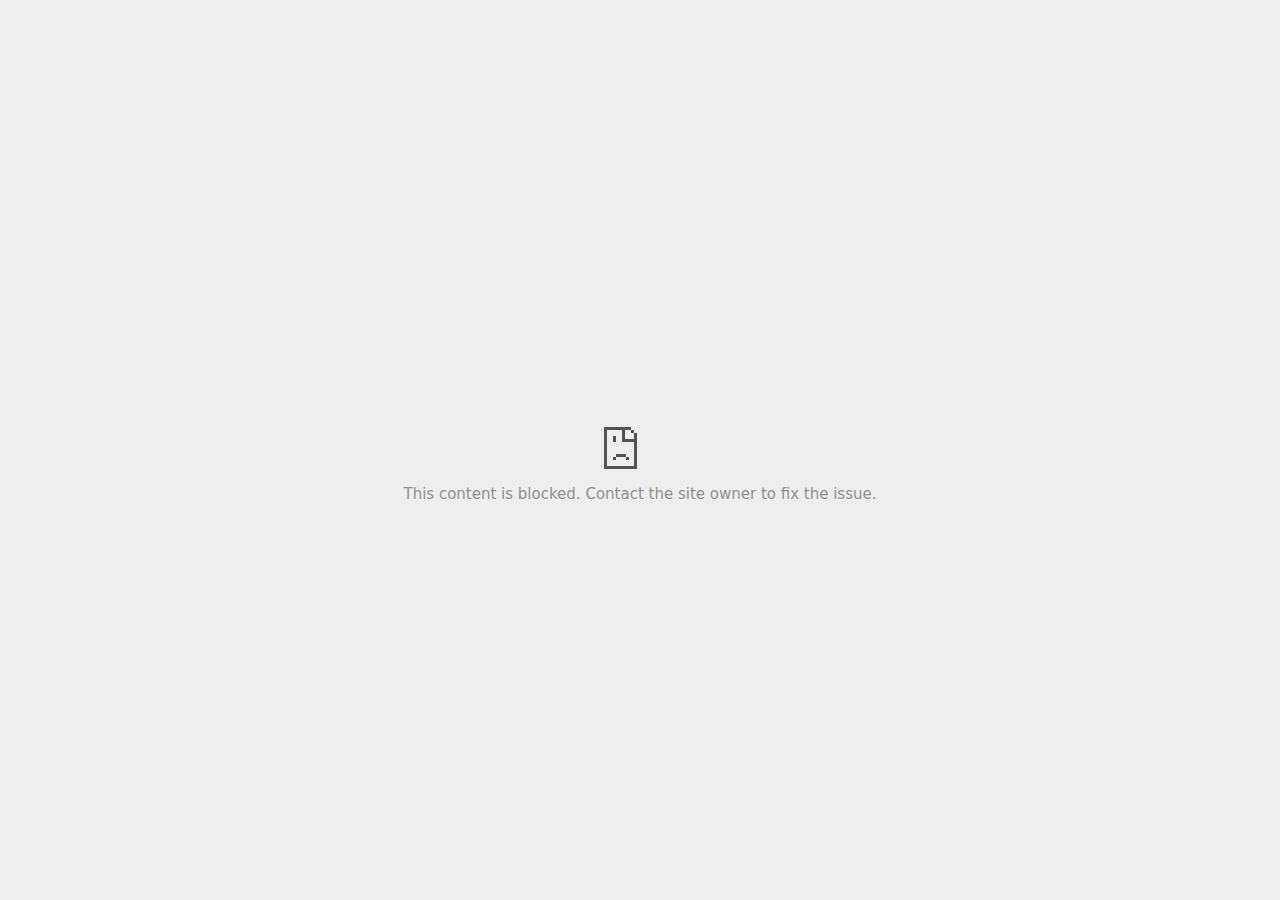
<file: test_files/referer_frame.html>
<!DOCTYPE html>
<!-- saved from url=(0029)chrome-error://chromewebdata/ -->
<html dir="ltr" lang="en" subframe=""><head><meta http-equiv="Content-Type" content="text/html; charset=UTF-8">
  
  <meta name="color-scheme" content="light dark">
  <meta name="theme-color" content="#fff">
  <meta name="viewport" content="width=device-width, initial-scale=1.0,
                                 maximum-scale=1.0, user-scalable=no">
  <title>www.google.co.id</title>
  <style>/* Copyright 2017 The Chromium Authors. All rights reserved.
 * Use of this source code is governed by a BSD-style license that can be
 * found in the LICENSE file. */

a {
  color: var(--link-color);
}

body {
  --background-color: #fff;
  --error-code-color: var(--google-gray-700);
  --google-blue-100: rgb(210, 227, 252);
  --google-blue-300: rgb(138, 180, 248);
  --google-blue-600: rgb(26, 115, 232);
  --google-blue-700: rgb(25, 103, 210);
  --google-gray-100: rgb(241, 243, 244);
  --google-gray-300: rgb(218, 220, 224);
  --google-gray-500: rgb(154, 160, 166);
  --google-gray-50: rgb(248, 249, 250);
  --google-gray-600: rgb(128, 134, 139);
  --google-gray-700: rgb(95, 99, 104);
  --google-gray-800: rgb(60, 64, 67);
  --google-gray-900: rgb(32, 33, 36);
  --heading-color: var(--google-gray-900);
  --link-color: rgb(88, 88, 88);
  --popup-container-background-color: rgba(0,0,0,.65);
  --primary-button-fill-color-active: var(--google-blue-700);
  --primary-button-fill-color: var(--google-blue-600);
  --primary-button-text-color: #fff;
  --quiet-background-color: rgb(247, 247, 247);
  --secondary-button-border-color: var(--google-gray-500);
  --secondary-button-fill-color: #fff;
  --secondary-button-hover-border-color: var(--google-gray-600);
  --secondary-button-hover-fill-color: var(--google-gray-50);
  --secondary-button-text-color: var(--google-gray-700);
  --small-link-color: var(--google-gray-700);
  --text-color: var(--google-gray-700);
  background: var(--background-color);
  color: var(--text-color);
  word-wrap: break-word;
}

.nav-wrapper .secondary-button {
  background: var(--secondary-button-fill-color);
  border: 1px solid var(--secondary-button-border-color);
  color: var(--secondary-button-text-color);
  float: none;
  margin: 0;
  padding: 8px 16px;
}

.hidden {
  display: none;
}

html {
  -webkit-text-size-adjust: 100%;
  font-size: 125%;
}

.icon {
  background-repeat: no-repeat;
  background-size: 100%;
}

@media (prefers-color-scheme: dark) {
  body {
    --background-color: var(--google-gray-900);
    --error-code-color: var(--google-gray-500);
    --heading-color: var(--google-gray-500);
    --link-color: var(--google-blue-300);
    --primary-button-fill-color-active: rgb(129, 162, 208);
    --primary-button-fill-color: var(--google-blue-300);
    --primary-button-text-color: var(--google-gray-900);
    --quiet-background-color: var(--background-color);
    --secondary-button-border-color: var(--google-gray-700);
    --secondary-button-fill-color: var(--google-gray-900);
    --secondary-button-hover-fill-color: rgb(48, 51, 57);
    --secondary-button-text-color: var(--google-blue-300);
    --small-link-color: var(--google-blue-300);
    --text-color: var(--google-gray-500);
  }
}
</style>
  <style>/* Copyright 2014 The Chromium Authors. All rights reserved.
   Use of this source code is governed by a BSD-style license that can be
   found in the LICENSE file. */

button {
  border: 0;
  border-radius: 4px;
  box-sizing: border-box;
  color: var(--primary-button-text-color);
  cursor: pointer;
  float: right;
  font-size: .875em;
  margin: 0;
  padding: 8px 16px;
  transition: box-shadow 150ms cubic-bezier(0.4, 0, 0.2, 1);
  user-select: none;
}

[dir='rtl'] button {
  float: left;
}

.bad-clock button,
.captive-portal button,
.https-only button,
.insecure-form button,
.lookalike-url button,
.main-frame-blocked button,
.neterror button,
.pdf button,
.ssl button,
.safe-browsing-billing button {
  background: var(--primary-button-fill-color);
}

button:active {
  background: var(--primary-button-fill-color-active);
  outline: 0;
}

#debugging {
  display: inline;
  overflow: auto;
}

.debugging-content {
  line-height: 1em;
  margin-bottom: 0;
  margin-top: 1em;
}

.debugging-content-fixed-width {
  display: block;
  font-family: monospace;
  font-size: 1.2em;
  margin-top: 0.5em;
}

.debugging-title {
  font-weight: bold;
}

#details {
  margin: 0 0 50px;
}

#details p:not(:first-of-type) {
  margin-top: 20px;
}

.secondary-button:active {
  border-color: white;
  box-shadow: 0 1px 2px 0 rgba(60, 64, 67, .3),
      0 2px 6px 2px rgba(60, 64, 67, .15);
}

.secondary-button:hover {
  background: var(--secondary-button-hover-fill-color);
  border-color: var(--secondary-button-hover-border-color);
  text-decoration: none;
}

.error-code {
  color: var(--error-code-color);
  font-size: .8em;
  margin-top: 12px;
  text-transform: uppercase;
}

#error-debugging-info {
  font-size: 0.8em;
}

h1 {
  color: var(--heading-color);
  font-size: 1.6em;
  font-weight: normal;
  line-height: 1.25em;
  margin-bottom: 16px;
}

h2 {
  font-size: 1.2em;
  font-weight: normal;
}

.icon {
  height: 72px;
  margin: 0 0 40px;
  width: 72px;
}

input[type=checkbox] {
  opacity: 0;
}

input[type=checkbox]:focus ~ .checkbox::after {
  outline: -webkit-focus-ring-color auto 5px;
}

.interstitial-wrapper {
  box-sizing: border-box;
  font-size: 1em;
  line-height: 1.6em;
  margin: 14vh auto 0;
  max-width: 600px;
  width: 100%;
}

#main-message > p {
  display: inline;
}

#extended-reporting-opt-in {
  font-size: .875em;
  margin-top: 32px;
}

#extended-reporting-opt-in label {
  display: grid;
  grid-template-columns: 1.8em 1fr;
  position: relative;
}

#enhanced-protection-message {
  border-radius: 4px;
  font-size: 1em;
  margin-top: 32px;
  padding: 10px 5px;
}

#enhanced-protection-message label {
  display: grid;
  grid-template-columns: 2.5em 1fr;
  position: relative;
}

#enhanced-protection-message div {
  margin: 0.5em;
}

#enhanced-protection-message .icon {
  height: 1.5em;
  vertical-align: middle;
  width: 1.5em;
}

.nav-wrapper {
  margin-top: 51px;
}

.nav-wrapper::after {
  clear: both;
  content: '';
  display: table;
  width: 100%;
}

.small-link {
  color: var(--small-link-color);
  font-size: .875em;
}

.checkboxes {
  flex: 0 0 24px;
}

.checkbox {
  --padding: .9em;
  background: transparent;
  display: block;
  height: 1em;
  left: -1em;
  padding-inline-start: var(--padding);
  position: absolute;
  right: 0;
  top: -.5em;
  width: 1em;
}

.checkbox::after {
  border: 1px solid white;
  border-radius: 2px;
  content: '';
  height: 1em;
  left: var(--padding);
  position: absolute;
  top: var(--padding);
  width: 1em;
}

.checkbox::before {
  background: transparent;
  border: 2px solid white;
  border-inline-end-width: 0;
  border-top-width: 0;
  content: '';
  height: .2em;
  left: calc(.3em + var(--padding));
  opacity: 0;
  position: absolute;
  top: calc(.3em  + var(--padding));
  transform: rotate(-45deg);
  width: .5em;
}

input[type=checkbox]:checked ~ .checkbox::before {
  opacity: 1;
}

#recurrent-error-message {
  background: #ededed;
  border-radius: 4px;
  margin-bottom: 16px;
  margin-top: 12px;
  padding: 12px 16px;
}

.showing-recurrent-error-message #extended-reporting-opt-in {
  margin-top: 16px;
}

.showing-recurrent-error-message #enhanced-protection-message {
  margin-top: 16px;
}

@media (max-width: 700px) {
  .interstitial-wrapper {
    padding: 0 10%;
  }

  #error-debugging-info {
    overflow: auto;
  }
}

@media (max-width: 420px) {
  button,
  [dir='rtl'] button,
  .small-link {
    float: none;
    font-size: .825em;
    font-weight: 500;
    margin: 0;
    width: 100%;
  }

  button {
    padding: 16px 24px;
  }

  #details {
    margin: 20px 0 20px 0;
  }

  #details p:not(:first-of-type) {
    margin-top: 10px;
  }

  .secondary-button:not(.hidden) {
    display: block;
    margin-top: 20px;
    text-align: center;
    width: 100%;
  }

  .interstitial-wrapper {
    padding: 0 5%;
  }

  #extended-reporting-opt-in {
    margin-top: 24px;
  }

  #enhanced-protection-message {
    margin-top: 24px;
  }

  .nav-wrapper {
    margin-top: 30px;
  }
}

/**
 * Mobile specific styling.
 * Navigation buttons are anchored to the bottom of the screen.
 * Details message replaces the top content in its own scrollable area.
 */

@media (max-width: 420px) {
  .nav-wrapper .secondary-button {
    border: 0;
    margin: 16px 0 0;
    margin-inline-end: 0;
    padding-bottom: 16px;
    padding-top: 16px;
  }
}

/* Fixed nav. */
@media (min-width: 240px) and (max-width: 420px) and
       (min-height: 401px),
       (min-width: 421px) and (min-height: 240px) and
       (max-height: 560px) {
  body .nav-wrapper {
    background: var(--background-color);
    bottom: 0;
    box-shadow: 0 -12px 24px var(--background-color);
    left: 0;
    margin: 0 auto;
    max-width: 736px;
    padding-inline-end: 24px;
    padding-inline-start: 24px;
    position: fixed;
    right: 0;
    width: 100%;
    z-index: 2;
  }

  .interstitial-wrapper {
    max-width: 736px;
  }

  #details,
  #main-content {
    padding-bottom: 40px;
  }

  #details {
    padding-top: 5.5vh;
  }

  button.small-link {
    color: var(--google-blue-600);
  }
}

@media (max-width: 420px) and (orientation: portrait),
       (max-height: 560px) {
  body {
    margin: 0 auto;
  }

  button,
  [dir='rtl'] button,
  button.small-link,
  .nav-wrapper .secondary-button {
    font-family: Roboto-Regular,Helvetica;
    font-size: .933em;
    margin: 6px 0;
    transform: translatez(0);
  }

  .nav-wrapper {
    box-sizing: border-box;
    padding-bottom: 8px;
    width: 100%;
  }

  #details {
    box-sizing: border-box;
    height: auto;
    margin: 0;
    opacity: 1;
    transition: opacity 250ms cubic-bezier(0.4, 0, 0.2, 1);
  }

  #details.hidden,
  #main-content.hidden {
    height: 0;
    opacity: 0;
    overflow: hidden;
    padding-bottom: 0;
    transition: none;
  }

  h1 {
    font-size: 1.5em;
    margin-bottom: 8px;
  }

  .icon {
    margin-bottom: 5.69vh;
  }

  .interstitial-wrapper {
    box-sizing: border-box;
    margin: 7vh auto 12px;
    padding: 0 24px;
    position: relative;
  }

  .interstitial-wrapper p {
    font-size: .95em;
    line-height: 1.61em;
    margin-top: 8px;
  }

  #main-content {
    margin: 0;
    transition: opacity 100ms cubic-bezier(0.4, 0, 0.2, 1);
  }

  .small-link {
    border: 0;
  }

  .suggested-left > #control-buttons,
  .suggested-right > #control-buttons {
    float: none;
    margin: 0;
  }
}

@media (min-width: 421px) and (min-height: 500px) and (max-height: 560px) {
  .interstitial-wrapper {
    margin-top: 10vh;
  }
}

@media (min-height: 400px) and (orientation:portrait) {
  .interstitial-wrapper {
    margin-bottom: 145px;
  }
}

@media (min-height: 299px) {
  .nav-wrapper {
    padding-bottom: 16px;
  }
}

@media (max-height: 560px) and (min-height: 240px) and (orientation:landscape) {
  .extended-reporting-has-checkbox #details {
    padding-bottom: 80px;
  }
}

@media (min-height: 500px) and (max-height: 650px) and (max-width: 414px) and
       (orientation: portrait) {
  .interstitial-wrapper {
    margin-top: 7vh;
  }
}

@media (min-height: 650px) and (max-width: 414px) and (orientation: portrait) {
  .interstitial-wrapper {
    margin-top: 10vh;
  }
}

/* Small mobile screens. No fixed nav. */
@media (max-height: 400px) and (orientation: portrait),
       (max-height: 239px) and (orientation: landscape),
       (max-width: 419px) and (max-height: 399px) {
  .interstitial-wrapper {
    display: flex;
    flex-direction: column;
    margin-bottom: 0;
  }

  #details {
    flex: 1 1 auto;
    order: 0;
  }

  #main-content {
    flex: 1 1 auto;
    order: 0;
  }

  .nav-wrapper {
    flex: 0 1 auto;
    margin-top: 8px;
    order: 1;
    padding-inline-end: 0;
    padding-inline-start: 0;
    position: relative;
    width: 100%;
  }

  button,
  .nav-wrapper .secondary-button {
    padding: 16px 24px;
  }

  button.small-link {
    color: var(--google-blue-600);
  }
}

@media (max-width: 239px) and (orientation: portrait) {
  .nav-wrapper {
    padding-inline-end: 0;
    padding-inline-start: 0;
  }
}
</style>
  <style>/* Copyright 2013 The Chromium Authors. All rights reserved.
 * Use of this source code is governed by a BSD-style license that can be
 * found in the LICENSE file. */

/* Don't use the main frame div when the error is in a subframe. */
html[subframe] #main-frame-error {
  display: none;
}

/* Don't use the subframe error div when the error is in a main frame. */
html:not([subframe]) #sub-frame-error {
  display: none;
}

h1 {
  margin-top: 0;
  word-wrap: break-word;
}

h1 span {
  font-weight: 500;
}

a {
  text-decoration: none;
}

.icon {
  -webkit-user-select: none;
  display: inline-block;
}

.icon-generic {
  /* Can't access chrome://theme/IDR_ERROR_NETWORK_GENERIC from an untrusted
   * renderer process, so embed the resource manually. */
  content: -webkit-image-set(
      url([data-uri]) 1x,
      url([data-uri]) 2x);
}

.icon-offline {
  content: -webkit-image-set(
      url([data-uri]) 1x,
      url([data-uri]) 2x);
  position: relative;
}

.icon-disabled {
  content: -webkit-image-set(
      url([data-uri]) 1x,
      url([data-uri]) 2x);
  width: 112px;
}

.hidden {
  display: none;
}

#suggestions-list a {
  color: var(--google-blue-600);
}

#suggestions-list p {
  margin-block-end: 0;
}

#suggestions-list ul {
  margin-top: 0;
}

.single-suggestion {
  list-style-type: none;
  padding-inline-start: 0;
}

#error-information-button {
  content: url([data-uri]);
  height: 24px;
  vertical-align: -.15em;
  width: 24px;
}

.use-popup-container#error-information-popup-container
  #error-information-popup {
  align-items: center;
  background-color: var(--popup-container-background-color);
  display: flex;
  height: 100%;
  left: 0;
  position: fixed;
  top: 0;
  width: 100%;
  z-index: 100;
}

.use-popup-container#error-information-popup-container
  #error-information-popup-content > p {
  margin-bottom: 11px;
  margin-inline-start: 20px;
}

.use-popup-container#error-information-popup-container #suggestions-list ul {
  margin-inline-start: 15px;
}

.use-popup-container#error-information-popup-container
  #error-information-popup-box {
  background-color: var(--background-color);
  left: 5%;
  padding-bottom: 15px;
  padding-top: 15px;
  position: fixed;
  width: 90%;
  z-index: 101;
}

.use-popup-container#error-information-popup-container div.error-code {
  margin-inline-start: 20px;
}

.use-popup-container#error-information-popup-container #suggestions-list p {
  margin-inline-start: 20px;
}

:not(.use-popup-container)#error-information-popup-container
  #error-information-popup-close {
  display: none;
}

#error-information-popup-close {
  margin-bottom: 0;
  margin-inline-end: 35px;
  margin-top: 15px;
  text-align: end;
}

.link-button {
  color: rgb(66, 133, 244);
  display: inline-block;
  font-weight: bold;
  text-transform: uppercase;
}

#sub-frame-error-details {

  color: #8F8F8F;

  /* Not done on mobile for performance reasons. */
  text-shadow: 0 1px 0 rgba(255,255,255,0.3);

}

[jscontent=hostName],
[jscontent=failedUrl] {
  overflow-wrap: break-word;
}

.secondary-button {
  background: #d9d9d9;
  color: #696969;
  margin-inline-end: 16px;
}

.snackbar {
  background: #323232;
  border-radius: 2px;
  bottom: 24px;
  box-sizing: border-box;
  color: #fff;
  font-size: .87em;
  left: 24px;
  max-width: 568px;
  min-width: 288px;
  opacity: 0;
  padding: 16px 24px 12px;
  position: fixed;
  transform: translateY(90px);
  will-change: opacity, transform;
  z-index: 999;
}

.snackbar-show {
  -webkit-animation:
    show-snackbar 250ms cubic-bezier(0, 0, 0.2, 1) forwards,
    hide-snackbar 250ms cubic-bezier(0.4, 0, 1, 1) forwards 5s;
}

@-webkit-keyframes show-snackbar {
  100% {
    opacity: 1;
    transform: translateY(0);
  }
}

@-webkit-keyframes hide-snackbar {
  0% {
    opacity: 1;
    transform: translateY(0);
  }
  100% {
    opacity: 0;
    transform: translateY(90px);
  }
}

.suggestions {
  margin-top: 18px;
}

.suggestion-header {
  font-weight: bold;
  margin-bottom: 4px;
}

.suggestion-body {
  color: #777;
}

/* Decrease padding at low sizes. */
@media (max-width: 640px), (max-height: 640px) {
  h1 {
    margin: 0 0 15px;
  }
  .suggestions {
    margin-top: 10px;
  }
  .suggestion-header {
    margin-bottom: 0;
  }
}

#download-link,
#download-link-clicked {
  margin-bottom: 30px;
  margin-top: 30px;
}

#download-link-clicked {
  color: #BBB;
}

#download-link::before,
#download-link-clicked::before {
  content: url([data-uri]);
  display: inline-block;
  margin-inline-end: 4px;
  vertical-align: -webkit-baseline-middle;
}

#download-link-clicked::before {
  opacity: 0;
  width: 0;
}

#offline-content-list-visibility-card {
  border: 1px solid white;
  border-radius: 8px;
  display: flex;
  font-size: .8em;
  justify-content: space-between;
  line-height: 1;
}

#offline-content-list.list-hidden #offline-content-list-visibility-card {
  border-color: rgb(218, 220, 224);
}

#offline-content-list-visibility-card > div {
  padding: 1em;
}

#offline-content-list-title {
  color: var(--google-gray-700);
}

#offline-content-list-show-text,
#offline-content-list-hide-text {
  color: rgb(66, 133, 244);
}

/* Hides the "hide" text div when the offline content list is collapsed/hidden
 * and, alternatively, hides the "show" text div when the offline content list
 * is expanded/shown.
 */
#offline-content-list.list-hidden #offline-content-list-hide-text,
#offline-content-list:not(.list-hidden) #offline-content-list-show-text {
  display: none;
}

/* Controls the animation of the offline content list when it is expanded/shown.
 */
#offline-content-suggestions {
  /* Max-height has to be set for the height animation to work. The chosen value
   * is a little greater than the maximum height the list will have, when all
   * suggestions have images, so that it is never clamped. This makes so that
   * when the actual height is smaller then the animation is not as smooth.
   */
  max-height: 27em;
  transition: max-height 200ms ease-in, visibility 0s 200ms,
              opacity 200ms 200ms linear;
}

/* Controls the animation of the offline content list when it is
 * collapsed/hidden.
 */
#offline-content-list.list-hidden #offline-content-suggestions {
  max-height: 0;
  opacity: 0;
  transition: opacity 200ms linear, visibility 0s 200ms,
              max-height 200ms 200ms ease-out;
  visibility: hidden;
}

#offline-content-list {
  margin-inline-start: -5%;
  width: 110%;
}

/* The selectors below adjust the "overflow" of the suggestion cards contents
 * based on the same screen size based strategy used for the main frame, which
 * is applied by the `interstitial-wrapper` class. */
@media (max-width: 420px)  {
  #offline-content-list {
    margin-inline-start: -2.5%;
    width: 105%;
  }
}
@media (max-width: 420px) and (orientation: portrait),
       (max-height: 560px) {
  #offline-content-list {
    margin-inline-start: -12px;
    width: calc(100% + 24px);
  }
}

.suggestion-with-image .offline-content-suggestion-thumbnail {
  flex-basis: 8.2em;
  flex-shrink: 0;
}

.suggestion-with-image .offline-content-suggestion-thumbnail > img {
  height: 100%;
  width: 100%;
}

.suggestion-with-image #offline-content-list:not(.is-rtl)
.offline-content-suggestion-thumbnail > img {
  border-bottom-right-radius: 7px;
  border-top-right-radius: 7px;
}

.suggestion-with-image #offline-content-list.is-rtl
.offline-content-suggestion-thumbnail > img {
  border-bottom-left-radius: 7px;
  border-top-left-radius: 7px;
}

.suggestion-with-icon .offline-content-suggestion-thumbnail {
  align-items: center;
  display: flex;
  justify-content: center;
  min-height: 4.2em;
  min-width: 4.2em;
}

.suggestion-with-icon .offline-content-suggestion-thumbnail > div {
  align-items: center;
  background-color: rgb(241, 243, 244);
  border-radius: 50%;
  display: flex;
  height: 2.3em;
  justify-content: center;
  width: 2.3em;
}

.suggestion-with-icon .offline-content-suggestion-thumbnail > div > img {
  height: 1.45em;
  width: 1.45em;
}

.offline-content-suggestion-favicon {
  height: 1em;
  margin-inline-end: 0.4em;
  width: 1.4em;
}

.offline-content-suggestion-favicon > img {
  height: 1.4em;
  width: 1.4em;
}

.no-favicon .offline-content-suggestion-favicon {
  display: none;
}

.image-video {
  content: url([data-uri]);
}

.image-music-note {
  content: url([data-uri]);
}

.image-earth {
  content: url([data-uri]);
}

.image-file {
  content: url([data-uri]);
}

.offline-content-suggestion-texts {
  display: flex;
  flex-direction: column;
  justify-content: space-between;
  line-height: 1.3;
  padding: .9em;
  width: 100%;
}

.offline-content-suggestion-title {
  -webkit-box-orient: vertical;
  -webkit-line-clamp: 3;
  color: rgb(32, 33, 36);
  display: -webkit-box;
  font-size: 1.1em;
  overflow: hidden;
  text-overflow: ellipsis;
}

div.offline-content-suggestion {
  align-items: stretch;
  border: 1px solid rgb(218, 220, 224);
  border-radius: 8px;
  display: flex;
  justify-content: space-between;
  margin-bottom: .8em;
}

.suggestion-with-image {
  flex-direction: row;
  height: 8.2em;
  max-height: 8.2em;
}

.suggestion-with-icon {
  flex-direction: row-reverse;
  height: 4.2em;
  max-height: 4.2em;
}

.suggestion-with-icon .offline-content-suggestion-title {
  -webkit-line-clamp: 1;
  word-break: break-all;
}

.suggestion-with-icon .offline-content-suggestion-texts {
  padding-inline-start: 0;
}

.offline-content-suggestion-attribution-freshness {
  color: rgb(95, 99, 104);
  display: flex;
  font-size: .8em;
  line-height: 1.7em;
}

.offline-content-suggestion-attribution {
  -webkit-box-orient: vertical;
  -webkit-line-clamp: 1;
  display: -webkit-box;
  flex-shrink: 1;
  margin-inline-end: 0.3em;
  overflow: hidden;
  overflow-wrap: break-word;
  text-overflow: ellipsis;
  word-break: break-all;
}

.no-attribution .offline-content-suggestion-attribution {
  display: none;
}

.offline-content-suggestion-freshness::before {
  content: '-';
  display: inline-block;
  flex-shrink: 0;
  margin-inline-end: .1em;
  margin-inline-start: .1em;
}

.no-attribution .offline-content-suggestion-freshness::before {
  display: none;
}

.offline-content-suggestion-freshness {
  flex-shrink: 0;
}

.suggestion-with-image .offline-content-suggestion-pin-spacer {
  flex-grow: 100;
  flex-shrink: 1;
}

.suggestion-with-image .offline-content-suggestion-pin {
  content: url([data-uri]);
  flex-shrink: 0;
  height: 1.4em;
  margin-inline-start: .4em;
  width: 1.4em;
}

/* Controls the animation (and a bit more) of the launch-downloads-home action
 * button when the offline content list is expanded/shown.
 */
#offline-content-list-action {
  text-align: center;
  transition: visibility 0s 200ms, opacity 200ms 200ms linear;
}

/* Controls the animation of the launch-downloads-home action button when the
 * offline content list is collapsed/hidden.
 */
#offline-content-list.list-hidden #offline-content-list-action {
  opacity: 0;
  transition: opacity 200ms linear, visibility 0s 200ms;
  visibility: hidden;
}

#cancel-save-page-button {
  background-image: url([data-uri]);
  background-position: right 27px center;
  background-repeat: no-repeat;
  border: 1px solid var(--google-gray-300);
  border-radius: 5px;
  color: var(--google-gray-700);
  margin-bottom: 26px;
  padding-bottom: 16px;
  padding-inline-end: 88px;
  padding-inline-start: 16px;
  padding-top: 16px;
  text-align: start;
}

html[dir='rtl'] #cancel-save-page-button {
  background-position: left 27px center;
}

#save-page-for-later-button {
  display: flex;
  justify-content: start;
}

#save-page-for-later-button a::before {
  content: url([data-uri]);
  display: inline-block;
  margin-inline-end: 4px;
  vertical-align: -webkit-baseline-middle;
}

.hidden#save-page-for-later-button {
  display: none;
}

/* Don't allow overflow when in a subframe. */
html[subframe] body {
  overflow: hidden;
}

#sub-frame-error {
  -webkit-align-items: center;
  -webkit-flex-flow: column;
  -webkit-justify-content: center;
  background-color: #DDD;
  display: -webkit-flex;
  height: 100%;
  left: 0;
  position: absolute;
  text-align: center;
  top: 0;
  transition: background-color 200ms ease-in-out;
  width: 100%;
}

#sub-frame-error:hover {
  background-color: #EEE;
}

#sub-frame-error .icon-generic {
  margin: 0 0 16px;
}

#sub-frame-error-details {
  margin: 0 10px;
  text-align: center;
  visibility: hidden;
}

/* Show details only when hovering. */
#sub-frame-error:hover #sub-frame-error-details {
  visibility: visible;
}

/* If the iframe is too small, always hide the error code. */
/* TODO(mmenke): See if overflow: no-display works better, once supported. */
@media (max-width: 200px), (max-height: 95px) {
  #sub-frame-error-details {
    display: none;
  }
}

/* Adjust icon for small embedded frames in apps. */
@media (max-height: 100px) {
  #sub-frame-error .icon-generic {
    height: auto;
    margin: 0;
    padding-top: 0;
    width: 25px;
  }
}

/* details-button is special; it's a <button> element that looks like a link. */
#details-button {
  box-shadow: none;
  min-width: 0;
}

/* Styles for platform dependent separation of controls and details button. */
.suggested-left > #control-buttons,
.suggested-right > #details-button {
  float: left;
}

.suggested-right > #control-buttons,
.suggested-left > #details-button {
  float: right;
}

.suggested-left .secondary-button {
  margin-inline-end: 0;
  margin-inline-start: 16px;
}

#details-button.singular {
  float: none;
}

/* download-button shows both icon and text. */
#download-button {
  padding-bottom: 4px;
  padding-top: 4px;
  position: relative;
}

#download-button::before {
  background: -webkit-image-set(
      url([data-uri]) 1x,
      url([data-uri]) 2x)
    no-repeat;
  content: '';
  display: inline-block;
  height: 24px;
  margin-inline-end: 4px;
  margin-inline-start: -4px;
  vertical-align: middle;
  width: 24px;
}

#download-button:disabled {
  background: rgb(180, 206, 249);
  color: rgb(255, 255, 255);
}

#buttons::after {
  clear: both;
  content: '';
  display: block;
  width: 100%;
}

/* Offline page */
html[dir='rtl'] .runner-container,
html[dir='rtl'].offline .icon-offline {
  transform: scaleX(-1);
}

.offline {
  transition: filter 1.5s cubic-bezier(0.65, 0.05, 0.36, 1),
              background-color 1.5s cubic-bezier(0.65, 0.05, 0.36, 1);

  will-change: filter, background-color;

}

.offline body {
  transition: background-color 1.5s cubic-bezier(0.65, 0.05, 0.36, 1);
}

.offline #main-message > p {
  display: none;
}

.offline.inverted {
  background-color: #fff;
  filter: invert(1);
}

.offline.inverted body {
  background-color: #fff;
}

.offline .interstitial-wrapper {
  color: var(--text-color);
  font-size: 1em;
  line-height: 1.55;
  margin: 0 auto;
  max-width: 600px;
  padding-top: 100px;
  position: relative;
  width: 100%;
}

.offline .runner-container {
  direction: ltr;
  height: 150px;
  max-width: 600px;
  overflow: hidden;
  position: absolute;
  top: 35px;
  width: 44px;
}

.offline .runner-container:focus {
  outline: none;
}

.offline .runner-container:focus-visible {
  outline: 3px solid var(--google-blue-300);
}

.offline .runner-canvas {
  height: 150px;
  max-width: 600px;
  opacity: 1;
  overflow: hidden;
  position: absolute;
  top: 0;
  z-index: 10;
}

.offline .controller {
  height: 100vh;
  left: 0;
  position: absolute;
  top: 0;
  width: 100vw;
  z-index: 9;
}

#offline-resources {
  display: none;
}

#offline-instruction {
  image-rendering: pixelated;
  left: 0;
  margin: auto;
  position: absolute;
  right: 0;
  top: 60px;
  width: fit-content;
}

.offline-runner-live-region {
  bottom: 0;
  clip-path: polygon(0 0, 0 0, 0 0);
  color: var(--background-color);
  display: block;
  font-size: xx-small;
  overflow: hidden;
  position: absolute;
  text-align: center;
  transition: color 1.5s cubic-bezier(0.65, 0.05, 0.36, 1);
  user-select: none;
}

/* Custom toggle */
.slow-speed-option {
  align-items: center;
  background: var(--google-gray-50);
  border-radius: 24px/50%;
  bottom: 0;
  color: var(--error-code-color);
  display: inline-flex;
  font-size: 1em;
  left: 0;
  line-height: 1.1em;
  margin: 5px auto;
  padding: 2px 12px 3px 20px;
  position: absolute;
  right: 0;
  width: max-content;
  z-index: 999;
}

.slow-speed-option.hidden {
  display: none;
}

.slow-speed-option [type=checkbox] {
  opacity: 0;
  pointer-events: none;
  position: absolute;
}

.slow-speed-option .slow-speed-toggle {
  cursor: pointer;
  margin-inline-start: 8px;
  padding: 8px 4px;
  position: relative;
}

.slow-speed-option [type=checkbox]:disabled ~ .slow-speed-toggle {
  cursor: default;
}

.slow-speed-option-label [type=checkbox] {
  opacity: 0;
  pointer-events: none;
  position: absolute;
}

.slow-speed-option .slow-speed-toggle::before,
.slow-speed-option .slow-speed-toggle::after {
  content: '';
  display: block;
  margin: 0 3px;
  transition: all 100ms cubic-bezier(0.4, 0, 1, 1);
}

.slow-speed-option .slow-speed-toggle::before {
  background: rgb(189,193,198);
  border-radius: 0.65em;
  height: 0.9em;
  width: 2em;
}

.slow-speed-option .slow-speed-toggle::after {
  background: #fff;
  border-radius: 50%;
  box-shadow: 0 1px 3px 0 rgb(0 0 0 / 40%);
  height: 1.2em;
  position: absolute;
  top: 51%;
  transform: translate(-20%, -50%);
  width: 1.1em;
}

.slow-speed-option [type=checkbox]:focus + .slow-speed-toggle {
  box-shadow: 0 0 8px rgb(94, 158, 214);
  outline: 1px solid rgb(93, 157, 213);
}

.slow-speed-option [type=checkbox]:checked + .slow-speed-toggle::before {
  background: var(--google-blue-600);
  opacity: 0.5;
}

.slow-speed-option [type=checkbox]:checked + .slow-speed-toggle::after {
  background: var(--google-blue-600);
  transform: translate(calc(2em - 90%), -50%);
}

.slow-speed-option [type=checkbox]:checked:disabled +
  .slow-speed-toggle::before {
  background: rgb(189,193,198);
}

.slow-speed-option [type=checkbox]:checked:disabled +
  .slow-speed-toggle::after {
  background: var(--google-gray-50);
}

@media (max-width: 420px) {
  #download-button {
    padding-bottom: 12px;
    padding-top: 12px;
  }

  .suggested-left > #control-buttons,
  .suggested-right > #control-buttons {
    float: none;
  }

  .snackbar {
    border-radius: 0;
    bottom: 0;
    left: 0;
    width: 100%;
  }
}

@media (max-height: 350px) {
  h1 {
    margin: 0 0 15px;
  }

  .icon-offline {
    margin: 0 0 10px;
  }

  .interstitial-wrapper {
    margin-top: 5%;
  }

  .nav-wrapper {
    margin-top: 30px;
  }
}

@media (min-width: 420px) and (max-width: 736px) and
       (min-height: 240px) and (max-height: 420px) and
       (orientation:landscape) {
  .interstitial-wrapper {
    margin-bottom: 100px;
  }
}

@media (max-width: 360px) and (max-height: 480px) {
  .offline .interstitial-wrapper {
    padding-top: 60px;
  }

  .offline .runner-container {
    top: 8px;
  }
}

@media (min-height: 240px) and (orientation: landscape) {
  .offline .interstitial-wrapper {
    margin-bottom: 90px;
  }

  .icon-offline {
    margin-bottom: 20px;
  }
}

@media (max-height: 320px) and (orientation: landscape) {
  .icon-offline {
    margin-bottom: 0;
  }

  .offline .runner-container {
    top: 10px;
  }
}

@media (max-width: 240px) {
  button {
    padding-inline-end: 12px;
    padding-inline-start: 12px;
  }

  .interstitial-wrapper {
    overflow: inherit;
    padding: 0 8px;
  }
}

@media (max-width: 120px) {
  button {
    width: auto;
  }
}

.arcade-mode,
.arcade-mode .runner-container,
.arcade-mode .runner-canvas {
  image-rendering: pixelated;
  max-width: 100%;
  overflow: hidden;
}

.arcade-mode #buttons,
.arcade-mode #main-content {
  opacity: 0;
  overflow: hidden;
}

.arcade-mode .interstitial-wrapper {
  height: 100vh;
  max-width: 100%;
  overflow: hidden;
}

.arcade-mode .runner-container {
  left: 0;
  margin: auto;
  right: 0;
  transform-origin: top center;
  transition: transform 250ms cubic-bezier(0.4, 0, 1, 1) 400ms;
  z-index: 2;
}

@media (prefers-color-scheme: dark) {
  .icon {
    filter: invert(1);
  }

  .offline .runner-canvas {
    filter: invert(1);
  }

  .offline.inverted {
    background-color: var(--background-color);
    filter: invert(0);
  }

  .offline.inverted body {
    background-color: #fff;
  }

  .offline.inverted .offline-runner-live-region {
    color: #fff;
  }

  #suggestions-list a {
    color: var(--link-color);
  }

  #error-information-button {
    filter: invert(0.6);
  }

  .slow-speed-option {
    background: var(--google-gray-800);
    color: var(--google-gray-100);
  }

  .slow-speed-option .slow-speed-toggle::before,
  .slow-speed-option [type=checkbox]:checked:disabled +
    .slow-speed-toggle::before {
     background: rgb(189,193,198);
  }

  .slow-speed-option [type=checkbox]:checked + .slow-speed-toggle::after,
  .slow-speed-option [type=checkbox]:checked + .slow-speed-toggle::before {
    background: var(--google-blue-300);
  }
}
</style>
  <script>// Copyright 2013 The Chromium Authors. All rights reserved.
// Use of this source code is governed by a BSD-style license that can be
// found in the LICENSE file.

/**
 * @typedef {{
 *   downloadButtonClick: function(),
 *   reloadButtonClick: function(string),
 *   detailsButtonClick: function(),
 *   diagnoseErrorsButtonClick: function(),
 *   trackEasterEgg: function(),
 *   updateEasterEggHighScore: function(number),
 *   resetEasterEggHighScore: function(),
 *   launchOfflineItem: function(string, string),
 *   savePageForLater: function(),
 *   cancelSavePage: function(),
 *   listVisibilityChange: function(boolean),
 * }}
 */
// eslint-disable-next-line no-var
var errorPageController;

const HIDDEN_CLASS = 'hidden';

// Decodes a UTF16 string that is encoded as base64.
function decodeUTF16Base64ToString(encoded_text) {
  const data = atob(encoded_text);
  let result = '';
  for (let i = 0; i < data.length; i += 2) {
    result +=
        String.fromCharCode(data.charCodeAt(i) * 256 + data.charCodeAt(i + 1));
  }
  return result;
}

function toggleHelpBox() {
  const helpBoxOuter = document.getElementById('details');
  helpBoxOuter.classList.toggle(HIDDEN_CLASS);
  const detailsButton = document.getElementById('details-button');
  if (helpBoxOuter.classList.contains(HIDDEN_CLASS)) {
    /** @suppress {missingProperties} */
    detailsButton.innerText = detailsButton.detailsText;
  } else {
    /** @suppress {missingProperties} */
    detailsButton.innerText = detailsButton.hideDetailsText;
  }

  // Details appears over the main content on small screens.
  if (mobileNav) {
    document.getElementById('main-content').classList.toggle(HIDDEN_CLASS);
    const runnerContainer = document.querySelector('.runner-container');
    if (runnerContainer) {
      runnerContainer.classList.toggle(HIDDEN_CLASS);
    }
  }
}

function diagnoseErrors() {
  if (window.errorPageController) {
    errorPageController.diagnoseErrorsButtonClick();
  }
}

// Subframes use a different layout but the same html file.  This is to make it
// easier to support platforms that load the error page via different
// mechanisms (Currently just iOS). We also use the subframe style for portals
// as they are embedded like subframes and can't be interacted with by the user.
let isSubFrame = false;
if (window.top.location !== window.location || window.portalHost) {
  document.documentElement.setAttribute('subframe', '');
  isSubFrame = true;
}

// Re-renders the error page using |strings| as the dictionary of values.
// Used by NetErrorTabHelper to update DNS error pages with probe results.
function updateForDnsProbe(strings) {
  const context = new JsEvalContext(strings);
  jstProcess(context, document.getElementById('t'));
  onDocumentLoadOrUpdate();
}

// Adds an icon class to the list and removes classes previously set.
function updateIconClass(newClass) {
  const frameSelector = isSubFrame ? '#sub-frame-error' : '#main-frame-error';
  const iconEl = document.querySelector(frameSelector + ' .icon');

  if (iconEl.classList.contains(newClass)) {
    return;
  }

  iconEl.className = 'icon ' + newClass;
}

// Implements button clicks.  This function is needed during the transition
// between implementing these in trunk chromium and implementing them in iOS.
function reloadButtonClick(url) {
  if (window.errorPageController) {
    // 

    // 
    errorPageController.reloadButtonClick();
    // 
  } else {
    window.location = url;
  }
}

function downloadButtonClick() {
  if (window.errorPageController) {
    errorPageController.downloadButtonClick();
    const downloadButton = document.getElementById('download-button');
    downloadButton.disabled = true;
    /** @suppress {missingProperties} */
    downloadButton.textContent = downloadButton.disabledText;

    document.getElementById('download-link-wrapper')
        .classList.add(HIDDEN_CLASS);
    document.getElementById('download-link-clicked-wrapper')
        .classList.remove(HIDDEN_CLASS);
  }
}

function detailsButtonClick() {
  if (window.errorPageController) {
    errorPageController.detailsButtonClick();
  }
}

let primaryControlOnLeft = true;
// 
primaryControlOnLeft = false;
// 

function setAutoFetchState(scheduled, can_schedule) {
  document.getElementById('cancel-save-page-button')
      .classList.toggle(HIDDEN_CLASS, !scheduled);
  document.getElementById('save-page-for-later-button')
      .classList.toggle(HIDDEN_CLASS, scheduled || !can_schedule);
}

function savePageLaterClick() {
  errorPageController.savePageForLater();
  // savePageForLater will eventually trigger a call to setAutoFetchState() when
  // it completes.
}

function cancelSavePageClick() {
  errorPageController.cancelSavePage();
  // setAutoFetchState is not called in response to cancelSavePage(), so do it
  // now.
  setAutoFetchState(false, true);
}

function toggleErrorInformationPopup() {
  document.getElementById('error-information-popup-container')
      .classList.toggle(HIDDEN_CLASS);
}

function launchOfflineItem(itemID, name_space) {
  errorPageController.launchOfflineItem(itemID, name_space);
}

function launchDownloadsPage() {
  errorPageController.launchDownloadsPage();
}

function getIconForSuggestedItem(item) {
  // Note: |item.content_type| contains the enum values from
  // chrome::mojom::AvailableContentType.
  switch (item.content_type) {
    case 1:  // kVideo
      return 'image-video';
    case 2:  // kAudio
      return 'image-music-note';
    case 0:  // kPrefetchedPage
    case 3:  // kOtherPage
      return 'image-earth';
  }
  return 'image-file';
}

function getSuggestedContentDiv(item, index) {
  // Note: See AvailableContentToValue in available_offline_content_helper.cc
  // for the data contained in an |item|.
  // TODO(carlosk): Present |snippet_base64| when that content becomes
  // available.
  let thumbnail = '';
  const extraContainerClasses = [];
  // html_inline.py will try to replace src attributes with data URIs using a
  // simple regex. The following is obfuscated slightly to avoid that.
  const source = 'src';
  if (item.thumbnail_data_uri) {
    extraContainerClasses.push('suggestion-with-image');
    thumbnail = `<img ${source}="${item.thumbnail_data_uri}">`;
  } else {
    extraContainerClasses.push('suggestion-with-icon');
    const iconClass = getIconForSuggestedItem(item);
    thumbnail = `<div><img class="${iconClass}"></div>`;
  }

  let favicon = '';
  if (item.favicon_data_uri) {
    favicon = `<img ${source}="${item.favicon_data_uri}">`;
  } else {
    extraContainerClasses.push('no-favicon');
  }

  if (!item.attribution_base64) {
    extraContainerClasses.push('no-attribution');
  }

  return `
  <div class="offline-content-suggestion ${extraContainerClasses.join(' ')}"
    onclick="launchOfflineItem('${item.ID}', '${item.name_space}')">
      <div class="offline-content-suggestion-texts">
        <div id="offline-content-suggestion-title-${index}"
             class="offline-content-suggestion-title">
        </div>
        <div class="offline-content-suggestion-attribution-freshness">
          <div id="offline-content-suggestion-favicon-${index}"
               class="offline-content-suggestion-favicon">
            ${favicon}
          </div>
          <div id="offline-content-suggestion-attribution-${index}"
               class="offline-content-suggestion-attribution">
          </div>
          <div class="offline-content-suggestion-freshness">
            ${item.date_modified}
          </div>
          <div class="offline-content-suggestion-pin-spacer"></div>
          <div class="offline-content-suggestion-pin"></div>
        </div>
      </div>
      <div class="offline-content-suggestion-thumbnail">
        ${thumbnail}
      </div>
  </div>`;
}

/**
 * @typedef {{
 *   ID: string,
 *   name_space: string,
 *   title_base64: string,
 *   snippet_base64: string,
 *   date_modified: string,
 *   attribution_base64: string,
 *   thumbnail_data_uri: string,
 *   favicon_data_uri: string,
 *   content_type: number,
 * }}
 */
let AvailableOfflineContent;

// Populates a list of suggested offline content.
// Note: For security reasons all content downloaded from the web is considered
// unsafe and must be securely handled to be presented on the dino page. Images
// have already been safely re-encoded but textual content -- like title and
// attribution -- must be properly handled here.
// @param {boolean} isShown
// @param {Array<AvailableOfflineContent>} suggestions
function offlineContentAvailable(isShown, suggestions) {
  if (!suggestions || !loadTimeData.valueExists('offlineContentList')) {
    return;
  }

  const suggestionsHTML = [];
  for (let index = 0; index < suggestions.length; index++) {
    suggestionsHTML.push(getSuggestedContentDiv(suggestions[index], index));
  }

  document.getElementById('offline-content-suggestions').innerHTML =
      suggestionsHTML.join('\n');

  // Sets textual web content using |textContent| to make sure it's handled as
  // plain text.
  for (let index = 0; index < suggestions.length; index++) {
    document.getElementById(`offline-content-suggestion-title-${index}`)
        .textContent =
        decodeUTF16Base64ToString(suggestions[index].title_base64);
    document.getElementById(`offline-content-suggestion-attribution-${index}`)
        .textContent =
        decodeUTF16Base64ToString(suggestions[index].attribution_base64);
  }

  const contentListElement = document.getElementById('offline-content-list');
  if (document.dir === 'rtl') {
    contentListElement.classList.add('is-rtl');
  }
  contentListElement.hidden = false;
  // The list is configured as hidden by default. Show it if needed.
  if (isShown) {
    toggleOfflineContentListVisibility(false);
  }
}

function toggleOfflineContentListVisibility(updatePref) {
  if (!loadTimeData.valueExists('offlineContentList')) {
    return;
  }

  const contentListElement = document.getElementById('offline-content-list');
  const isVisible = !contentListElement.classList.toggle('list-hidden');

  if (updatePref && window.errorPageController) {
    errorPageController.listVisibilityChanged(isVisible);
  }
}

// Called on document load, and from updateForDnsProbe().
function onDocumentLoadOrUpdate() {
  const downloadButtonVisible = loadTimeData.valueExists('downloadButton') &&
      loadTimeData.getValue('downloadButton').msg;
  const detailsButton = document.getElementById('details-button');

  // If offline content suggestions will be visible, the usual buttons will not
  // be presented.
  const offlineContentVisible =
      loadTimeData.valueExists('suggestedOfflineContentPresentation');
  if (offlineContentVisible) {
    document.querySelector('.nav-wrapper').classList.add(HIDDEN_CLASS);
    detailsButton.classList.add(HIDDEN_CLASS);

    document.getElementById('download-link').hidden = !downloadButtonVisible;
    document.getElementById('download-links-wrapper')
        .classList.remove(HIDDEN_CLASS);
    document.getElementById('error-information-popup-container')
        .classList.add('use-popup-container', HIDDEN_CLASS);
    document.getElementById('error-information-button')
        .classList.remove(HIDDEN_CLASS);
  }

  const attemptAutoFetch = loadTimeData.valueExists('attemptAutoFetch') &&
      loadTimeData.getValue('attemptAutoFetch');

  const reloadButtonVisible = loadTimeData.valueExists('reloadButton') &&
      loadTimeData.getValue('reloadButton').msg;

  const reloadButton = document.getElementById('reload-button');
  const downloadButton = document.getElementById('download-button');
  if (reloadButton.style.display === 'none' &&
      downloadButton.style.display === 'none') {
    detailsButton.classList.add('singular');
  }

  // Show or hide control buttons.
  const controlButtonDiv = document.getElementById('control-buttons');
  controlButtonDiv.hidden =
      offlineContentVisible || !(reloadButtonVisible || downloadButtonVisible);

  const iconClass = loadTimeData.valueExists('iconClass') &&
      loadTimeData.getValue('iconClass');

  updateIconClass(iconClass);

  if (!isSubFrame && iconClass === 'icon-offline') {
    document.documentElement.classList.add('offline');
    new Runner('.interstitial-wrapper');
  }
}

function onDocumentLoad() {
  // Sets up the proper button layout for the current platform.
  const buttonsDiv = document.getElementById('buttons');
  if (primaryControlOnLeft) {
    buttonsDiv.classList.add('suggested-left');
  } else {
    buttonsDiv.classList.add('suggested-right');
  }

  onDocumentLoadOrUpdate();
}

document.addEventListener('DOMContentLoaded', onDocumentLoad);
</script>
  <script>// Copyright 2015 The Chromium Authors. All rights reserved.
// Use of this source code is governed by a BSD-style license that can be
// found in the LICENSE file.

let mobileNav = false;

/**
 * For small screen mobile the navigation buttons are moved
 * below the advanced text.
 */
function onResize() {
  const helpOuterBox = document.querySelector('#details');
  const mainContent = document.querySelector('#main-content');
  const mediaQuery = '(min-width: 240px) and (max-width: 420px) and ' +
      '(min-height: 401px), ' +
      '(max-height: 560px) and (min-height: 240px) and ' +
      '(min-width: 421px)';

  const detailsHidden = helpOuterBox.classList.contains(HIDDEN_CLASS);
  const runnerContainer = document.querySelector('.runner-container');

  // Check for change in nav status.
  if (mobileNav !== window.matchMedia(mediaQuery).matches) {
    mobileNav = !mobileNav;

    // Handle showing the top content / details sections according to state.
    if (mobileNav) {
      mainContent.classList.toggle(HIDDEN_CLASS, !detailsHidden);
      helpOuterBox.classList.toggle(HIDDEN_CLASS, detailsHidden);
      if (runnerContainer) {
        runnerContainer.classList.toggle(HIDDEN_CLASS, !detailsHidden);
      }
    } else if (!detailsHidden) {
      // Non mobile nav with visible details.
      mainContent.classList.remove(HIDDEN_CLASS);
      helpOuterBox.classList.remove(HIDDEN_CLASS);
      if (runnerContainer) {
        runnerContainer.classList.remove(HIDDEN_CLASS);
      }
    }
  }
}

function setupMobileNav() {
  window.addEventListener('resize', onResize);
  onResize();
}

document.addEventListener('DOMContentLoaded', setupMobileNav);
</script>
  <script>// Copyright (c) 2014 The Chromium Authors. All rights reserved.
// Use of this source code is governed by a BSD-style license that can be
// found in the LICENSE file.

/**
 * T-Rex runner.
 * @param {string} outerContainerId Outer containing element id.
 * @param {!Object=} opt_config
 * @constructor
 * @implements {EventListener}
 * @export
 */
function Runner(outerContainerId, opt_config) {
  // Singleton
  if (Runner.instance_) {
    return Runner.instance_;
  }
  Runner.instance_ = this;

  this.outerContainerEl = document.querySelector(outerContainerId);
  this.containerEl = null;
  this.snackbarEl = null;
  // A div to intercept touch events. Only set while (playing && useTouch).
  this.touchController = null;

  this.config = opt_config || Object.assign(Runner.config, Runner.normalConfig);
  // Logical dimensions of the container.
  this.dimensions = Runner.defaultDimensions;

  this.gameType = null;
  Runner.spriteDefinition = Runner.spriteDefinitionByType['original'];

  this.altGameImageSprite = null;
  this.altGameModeActive = false;
  this.altGameModeFlashTimer = null;
  this.fadeInTimer = 0;

  this.canvas = null;
  this.canvasCtx = null;

  this.tRex = null;

  this.distanceMeter = null;
  this.distanceRan = 0;

  this.highestScore = 0;
  this.syncHighestScore = false;

  this.time = 0;
  this.runningTime = 0;
  this.msPerFrame = 1000 / FPS;
  this.currentSpeed = this.config.SPEED;
  Runner.slowDown = false;

  this.obstacles = [];

  this.activated = false; // Whether the easter egg has been activated.
  this.playing = false; // Whether the game is currently in play state.
  this.crashed = false;
  this.paused = false;
  this.inverted = false;
  this.invertTimer = 0;
  this.resizeTimerId_ = null;

  this.playCount = 0;

  // Sound FX.
  this.audioBuffer = null;

  /** @type {Object} */
  this.soundFx = {};
  this.generatedSoundFx = null;

  // Global web audio context for playing sounds.
  this.audioContext = null;

  // Images.
  this.images = {};
  this.imagesLoaded = 0;

  // Gamepad state.
  this.pollingGamepads = false;
  this.gamepadIndex = undefined;
  this.previousGamepad = null;

  if (this.isDisabled()) {
    this.setupDisabledRunner();
  } else {
    if (Runner.isAltGameModeEnabled()) {
      this.initAltGameType();
      Runner.gameType = this.gameType;
    }
    this.loadImages();

    window['initializeEasterEggHighScore'] =
        this.initializeHighScore.bind(this);
  }
}

/**
 * Default game width.
 * @const
 */
const DEFAULT_WIDTH = 600;

/**
 * Frames per second.
 * @const
 */
const FPS = 60;

/** @const */
const IS_HIDPI = window.devicePixelRatio > 1;

/** @const */
const IS_IOS = /CriOS/.test(window.navigator.userAgent);

/** @const */
const IS_MOBILE = /Android/.test(window.navigator.userAgent) || IS_IOS;

/** @const */
const IS_RTL = document.querySelector('html').dir == 'rtl';

/** @const */
const ARCADE_MODE_URL = 'chrome://dino/';

/** @const */
const RESOURCE_POSTFIX = 'offline-resources-';

/** @const */
const A11Y_STRINGS = {
  ariaLabel: 'dinoGameA11yAriaLabel',
  description: 'dinoGameA11yDescription',
  gameOver: 'dinoGameA11yGameOver',
  highScore: 'dinoGameA11yHighScore',
  jump: 'dinoGameA11yJump',
  started: 'dinoGameA11yStartGame',
  speedLabel: 'dinoGameA11ySpeedToggle'
};

/**
 * Default game configuration.
 * Shared config for all  versions of the game. Additional parameters are
 * defined in Runner.normalConfig and Runner.slowConfig.
 */
Runner.config = {
  AUDIOCUE_PROXIMITY_THRESHOLD: 190,
  AUDIOCUE_PROXIMITY_THRESHOLD_MOBILE_A11Y: 250,
  BG_CLOUD_SPEED: 0.2,
  BOTTOM_PAD: 10,
  // Scroll Y threshold at which the game can be activated.
  CANVAS_IN_VIEW_OFFSET: -10,
  CLEAR_TIME: 3000,
  CLOUD_FREQUENCY: 0.5,
  FADE_DURATION: 1,
  FLASH_DURATION: 1000,
  GAMEOVER_CLEAR_TIME: 1200,
  INITIAL_JUMP_VELOCITY: 12,
  INVERT_FADE_DURATION: 12000,
  MAX_BLINK_COUNT: 3,
  MAX_CLOUDS: 6,
  MAX_OBSTACLE_LENGTH: 3,
  MAX_OBSTACLE_DUPLICATION: 2,
  RESOURCE_TEMPLATE_ID: 'audio-resources',
  SPEED: 6,
  SPEED_DROP_COEFFICIENT: 3,
  ARCADE_MODE_INITIAL_TOP_POSITION: 35,
  ARCADE_MODE_TOP_POSITION_PERCENT: 0.1
};

Runner.normalConfig = {
  ACCELERATION: 0.001,
  AUDIOCUE_PROXIMITY_THRESHOLD: 190,
  AUDIOCUE_PROXIMITY_THRESHOLD_MOBILE_A11Y: 250,
  GAP_COEFFICIENT: 0.6,
  INVERT_DISTANCE: 700,
  MAX_SPEED: 13,
  MOBILE_SPEED_COEFFICIENT: 1.2,
  SPEED: 6
};


Runner.slowConfig = {
  ACCELERATION: 0.0005,
  AUDIOCUE_PROXIMITY_THRESHOLD: 170,
  AUDIOCUE_PROXIMITY_THRESHOLD_MOBILE_A11Y: 220,
  GAP_COEFFICIENT: 0.3,
  INVERT_DISTANCE: 350,
  MAX_SPEED: 9,
  MOBILE_SPEED_COEFFICIENT: 1.5,
  SPEED: 4.2
};


/**
 * Default dimensions.
 */
Runner.defaultDimensions = {
  WIDTH: DEFAULT_WIDTH,
  HEIGHT: 150
};


/**
 * CSS class names.
 * @enum {string}
 */
Runner.classes = {
  ARCADE_MODE: 'arcade-mode',
  CANVAS: 'runner-canvas',
  CONTAINER: 'runner-container',
  CRASHED: 'crashed',
  ICON: 'icon-offline',
  INVERTED: 'inverted',
  SNACKBAR: 'snackbar',
  SNACKBAR_SHOW: 'snackbar-show',
  TOUCH_CONTROLLER: 'controller'
};


/**
 * Sound FX. Reference to the ID of the audio tag on interstitial page.
 * @enum {string}
 */
Runner.sounds = {
  BUTTON_PRESS: 'offline-sound-press',
  HIT: 'offline-sound-hit',
  SCORE: 'offline-sound-reached'
};


/**
 * Key code mapping.
 * @enum {Object}
 */
Runner.keycodes = {
  JUMP: {'38': 1, '32': 1},  // Up, spacebar
  DUCK: {'40': 1},  // Down
  RESTART: {'13': 1}  // Enter
};


/**
 * Runner event names.
 * @enum {string}
 */
Runner.events = {
  ANIM_END: 'webkitAnimationEnd',
  CLICK: 'click',
  KEYDOWN: 'keydown',
  KEYUP: 'keyup',
  POINTERDOWN: 'pointerdown',
  POINTERUP: 'pointerup',
  RESIZE: 'resize',
  TOUCHEND: 'touchend',
  TOUCHSTART: 'touchstart',
  VISIBILITY: 'visibilitychange',
  BLUR: 'blur',
  FOCUS: 'focus',
  LOAD: 'load',
  GAMEPADCONNECTED: 'gamepadconnected',
};

Runner.prototype = {
  /**
   * Initialize alternative game type.
   */
  initAltGameType() {
    if (GAME_TYPE.length > 0) {
      this.gameType = loadTimeData && loadTimeData.valueExists('altGameType') ?
          GAME_TYPE[parseInt(loadTimeData.getValue('altGameType'), 10) - 1] :
          '';
    }
  },

  /**
   * Whether the easter egg has been disabled. CrOS enterprise enrolled devices.
   * @return {boolean}
   */
  isDisabled() {
    return loadTimeData && loadTimeData.valueExists('disabledEasterEgg');
  },

  /**
   * For disabled instances, set up a snackbar with the disabled message.
   */
  setupDisabledRunner() {
    this.containerEl = document.createElement('div');
    this.containerEl.className = Runner.classes.SNACKBAR;
    this.containerEl.textContent = loadTimeData.getValue('disabledEasterEgg');
    this.outerContainerEl.appendChild(this.containerEl);

    // Show notification when the activation key is pressed.
    document.addEventListener(Runner.events.KEYDOWN, function(e) {
      if (Runner.keycodes.JUMP[e.keyCode]) {
        this.containerEl.classList.add(Runner.classes.SNACKBAR_SHOW);
        document.querySelector('.icon').classList.add('icon-disabled');
      }
    }.bind(this));
  },

  /**
   * Setting individual settings for debugging.
   * @param {string} setting
   * @param {number|string} value
   */
  updateConfigSetting(setting, value) {
    if (setting in this.config && value !== undefined) {
      this.config[setting] = value;

      switch (setting) {
        case 'GRAVITY':
        case 'MIN_JUMP_HEIGHT':
        case 'SPEED_DROP_COEFFICIENT':
          this.tRex.config[setting] = value;
          break;
        case 'INITIAL_JUMP_VELOCITY':
          this.tRex.setJumpVelocity(value);
          break;
        case 'SPEED':
          this.setSpeed(/** @type {number} */ (value));
          break;
      }
    }
  },

  /**
   * Creates an on page image element from the base 64 encoded string source.
   * @param {string} resourceName Name in data object,
   * @return {HTMLImageElement} The created element.
   */
  createImageElement(resourceName) {
    const imgSrc = loadTimeData && loadTimeData.valueExists(resourceName) ?
        loadTimeData.getString(resourceName) :
        null;

    if (imgSrc) {
      const el =
          /** @type {HTMLImageElement} */ (document.createElement('img'));
      el.id = resourceName;
      el.src = imgSrc;
      document.getElementById('offline-resources').appendChild(el);
      return el;
    }
    return null;
  },

  /**
   * Cache the appropriate image sprite from the page and get the sprite sheet
   * definition.
   */
  loadImages() {
    let scale = '1x';
    this.spriteDef = Runner.spriteDefinition.LDPI;
    if (IS_HIDPI) {
      scale = '2x';
      this.spriteDef = Runner.spriteDefinition.HDPI;
    }

    Runner.imageSprite = /** @type {HTMLImageElement} */
        (document.getElementById(RESOURCE_POSTFIX + scale));

    if (this.gameType) {
      Runner.altGameImageSprite = /** @type {HTMLImageElement} */
          (this.createImageElement('altGameSpecificImage' + scale));
      Runner.altCommonImageSprite = /** @type {HTMLImageElement} */
          (this.createImageElement('altGameCommonImage' + scale));
    }
    Runner.origImageSprite = Runner.imageSprite;

    // Disable the alt game mode if the sprites can't be loaded.
    if (!Runner.altGameImageSprite || !Runner.altCommonImageSprite) {
      Runner.isAltGameModeEnabled = () => false;
      this.altGameModeActive = false;
    }

    if (Runner.imageSprite.complete) {
      this.init();
    } else {
      // If the images are not yet loaded, add a listener.
      Runner.imageSprite.addEventListener(Runner.events.LOAD,
          this.init.bind(this));
    }
  },

  /**
   * Load and decode base 64 encoded sounds.
   */
  loadSounds() {
    if (!IS_IOS) {
      this.audioContext = new AudioContext();

      const resourceTemplate =
          document.getElementById(this.config.RESOURCE_TEMPLATE_ID).content;

      for (const sound in Runner.sounds) {
        let soundSrc =
            resourceTemplate.getElementById(Runner.sounds[sound]).src;
        soundSrc = soundSrc.substr(soundSrc.indexOf(',') + 1);
        const buffer = decodeBase64ToArrayBuffer(soundSrc);

        // Async, so no guarantee of order in array.
        this.audioContext.decodeAudioData(buffer, function(index, audioData) {
            this.soundFx[index] = audioData;
          }.bind(this, sound));
      }
    }
  },

  /**
   * Sets the game speed. Adjust the speed accordingly if on a smaller screen.
   * @param {number=} opt_speed
   */
  setSpeed(opt_speed) {
    const speed = opt_speed || this.currentSpeed;

    // Reduce the speed on smaller mobile screens.
    if (this.dimensions.WIDTH < DEFAULT_WIDTH) {
      const mobileSpeed = Runner.slowDown ? speed :
                                            speed * this.dimensions.WIDTH /
              DEFAULT_WIDTH * this.config.MOBILE_SPEED_COEFFICIENT;
      this.currentSpeed = mobileSpeed > speed ? speed : mobileSpeed;
    } else if (opt_speed) {
      this.currentSpeed = opt_speed;
    }
  },

  /**
   * Game initialiser.
   */
  init() {
    // Hide the static icon.
    document.querySelector('.' + Runner.classes.ICON).style.visibility =
        'hidden';

    this.adjustDimensions();
    this.setSpeed();

    const ariaLabel = getA11yString(A11Y_STRINGS.ariaLabel);
    this.containerEl = document.createElement('div');
    this.containerEl.setAttribute('role', IS_MOBILE ? 'button' : 'application');
    this.containerEl.setAttribute('tabindex', '0');
    this.containerEl.setAttribute('title', ariaLabel);

    this.containerEl.className = Runner.classes.CONTAINER;

    // Player canvas container.
    this.canvas = createCanvas(this.containerEl, this.dimensions.WIDTH,
        this.dimensions.HEIGHT);

    // Live region for game status updates.
    this.a11yStatusEl = document.createElement('span');
    this.a11yStatusEl.className = 'offline-runner-live-region';
    this.a11yStatusEl.setAttribute('aria-live', 'assertive');
    this.a11yStatusEl.textContent = '';
    Runner.a11yStatusEl = this.a11yStatusEl;

    // Add checkbox to slow down the game.
    this.slowSpeedCheckboxLabel = document.createElement('label');
    this.slowSpeedCheckboxLabel.className = 'slow-speed-option hidden';
    this.slowSpeedCheckboxLabel.textContent =
        getA11yString(A11Y_STRINGS.speedLabel);

    this.slowSpeedCheckbox = document.createElement('input');
    this.slowSpeedCheckbox.setAttribute('type', 'checkbox');
    this.slowSpeedCheckbox.setAttribute(
        'title', getA11yString(A11Y_STRINGS.speedLabel));
    this.slowSpeedCheckbox.setAttribute('tabindex', '0');
    this.slowSpeedCheckbox.setAttribute('checked', 'checked');

    this.slowSpeedToggleEl = document.createElement('span');
    this.slowSpeedToggleEl.className = 'slow-speed-toggle';

    this.slowSpeedCheckboxLabel.appendChild(this.slowSpeedCheckbox);
    this.slowSpeedCheckboxLabel.appendChild(this.slowSpeedToggleEl);

    if (IS_IOS) {
      this.outerContainerEl.appendChild(this.a11yStatusEl);
    } else {
      this.containerEl.appendChild(this.a11yStatusEl);
    }

    announcePhrase(getA11yString(A11Y_STRINGS.description));

    this.generatedSoundFx = new GeneratedSoundFx();

    this.canvasCtx =
        /** @type {CanvasRenderingContext2D} */ (this.canvas.getContext('2d'));
    this.canvasCtx.fillStyle = '#f7f7f7';
    this.canvasCtx.fill();
    Runner.updateCanvasScaling(this.canvas);

    // Horizon contains clouds, obstacles and the ground.
    this.horizon = new Horizon(this.canvas, this.spriteDef, this.dimensions,
        this.config.GAP_COEFFICIENT);

    // Distance meter
    this.distanceMeter = new DistanceMeter(this.canvas,
          this.spriteDef.TEXT_SPRITE, this.dimensions.WIDTH);

    // Draw t-rex
    this.tRex = new Trex(this.canvas, this.spriteDef.TREX);

    this.outerContainerEl.appendChild(this.containerEl);
    this.outerContainerEl.appendChild(this.slowSpeedCheckboxLabel);

    this.startListening();
    this.update();

    window.addEventListener(Runner.events.RESIZE,
        this.debounceResize.bind(this));

    // Handle dark mode
    const darkModeMediaQuery =
        window.matchMedia('(prefers-color-scheme: dark)');
    this.isDarkMode = darkModeMediaQuery && darkModeMediaQuery.matches;
    darkModeMediaQuery.addListener((e) => {
      this.isDarkMode = e.matches;
    });
  },

  /**
   * Create the touch controller. A div that covers whole screen.
   */
  createTouchController() {
    this.touchController = document.createElement('div');
    this.touchController.className = Runner.classes.TOUCH_CONTROLLER;
    this.touchController.addEventListener(Runner.events.TOUCHSTART, this);
    this.touchController.addEventListener(Runner.events.TOUCHEND, this);
    this.outerContainerEl.appendChild(this.touchController);
  },

  /**
   * Debounce the resize event.
   */
  debounceResize() {
    if (!this.resizeTimerId_) {
      this.resizeTimerId_ =
          setInterval(this.adjustDimensions.bind(this), 250);
    }
  },

  /**
   * Adjust game space dimensions on resize.
   */
  adjustDimensions() {
    clearInterval(this.resizeTimerId_);
    this.resizeTimerId_ = null;

    const boxStyles = window.getComputedStyle(this.outerContainerEl);
    const padding = Number(boxStyles.paddingLeft.substr(0,
        boxStyles.paddingLeft.length - 2));

    this.dimensions.WIDTH = this.outerContainerEl.offsetWidth - padding * 2;
    if (this.isArcadeMode()) {
      this.dimensions.WIDTH = Math.min(DEFAULT_WIDTH, this.dimensions.WIDTH);
      if (this.activated) {
        this.setArcadeModeContainerScale();
      }
    }

    // Redraw the elements back onto the canvas.
    if (this.canvas) {
      this.canvas.width = this.dimensions.WIDTH;
      this.canvas.height = this.dimensions.HEIGHT;

      Runner.updateCanvasScaling(this.canvas);

      this.distanceMeter.calcXPos(this.dimensions.WIDTH);
      this.clearCanvas();
      this.horizon.update(0, 0, true);
      this.tRex.update(0);

      // Outer container and distance meter.
      if (this.playing || this.crashed || this.paused) {
        this.containerEl.style.width = this.dimensions.WIDTH + 'px';
        this.containerEl.style.height = this.dimensions.HEIGHT + 'px';
        this.distanceMeter.update(0, Math.ceil(this.distanceRan));
        this.stop();
      } else {
        this.tRex.draw(0, 0);
      }

      // Game over panel.
      if (this.crashed && this.gameOverPanel) {
        this.gameOverPanel.updateDimensions(this.dimensions.WIDTH);
        this.gameOverPanel.draw(this.altGameModeActive, this.tRex);
      }
    }
  },

  /**
   * Play the game intro.
   * Canvas container width expands out to the full width.
   */
  playIntro() {
    if (!this.activated && !this.crashed) {
      this.playingIntro = true;
      this.tRex.playingIntro = true;

      // CSS animation definition.
      const keyframes = '@-webkit-keyframes intro { ' +
            'from { width:' + Trex.config.WIDTH + 'px }' +
            'to { width: ' + this.dimensions.WIDTH + 'px }' +
          '}';
      document.styleSheets[0].insertRule(keyframes, 0);

      this.containerEl.addEventListener(Runner.events.ANIM_END,
          this.startGame.bind(this));

      this.containerEl.style.webkitAnimation = 'intro .4s ease-out 1 both';
      this.containerEl.style.width = this.dimensions.WIDTH + 'px';

      this.setPlayStatus(true);
      this.activated = true;
    } else if (this.crashed) {
      this.restart();
    }
  },


  /**
   * Update the game status to started.
   */
  startGame() {
    if (this.isArcadeMode()) {
      this.setArcadeMode();
    }
    this.toggleSpeed();
    this.runningTime = 0;
    this.playingIntro = false;
    this.tRex.playingIntro = false;
    this.containerEl.style.webkitAnimation = '';
    this.playCount++;
    this.generatedSoundFx.background();
    announcePhrase(getA11yString(A11Y_STRINGS.started));

    if (Runner.audioCues) {
      this.containerEl.setAttribute('title', getA11yString(A11Y_STRINGS.jump));
    }

    // Handle tabbing off the page. Pause the current game.
    document.addEventListener(Runner.events.VISIBILITY,
          this.onVisibilityChange.bind(this));

    window.addEventListener(Runner.events.BLUR,
          this.onVisibilityChange.bind(this));

    window.addEventListener(Runner.events.FOCUS,
          this.onVisibilityChange.bind(this));
  },

  clearCanvas() {
    this.canvasCtx.clearRect(0, 0, this.dimensions.WIDTH,
        this.dimensions.HEIGHT);
  },

  /**
   * Checks whether the canvas area is in the viewport of the browser
   * through the current scroll position.
   * @return boolean.
   */
  isCanvasInView() {
    return this.containerEl.getBoundingClientRect().top >
        Runner.config.CANVAS_IN_VIEW_OFFSET;
  },

  /**
   * Enable the alt game mode. Switching out the sprites.
   */
  enableAltGameMode() {
    Runner.imageSprite = Runner.altGameImageSprite;
    Runner.spriteDefinition = Runner.spriteDefinitionByType[Runner.gameType];

    if (IS_HIDPI) {
      this.spriteDef = Runner.spriteDefinition.HDPI;
    } else {
      this.spriteDef = Runner.spriteDefinition.LDPI;
    }

    this.altGameModeActive = true;
    this.tRex.enableAltGameMode(this.spriteDef.TREX);
    this.horizon.enableAltGameMode(this.spriteDef);
    this.generatedSoundFx.background();
  },

  /**
   * Update the game frame and schedules the next one.
   */
  update() {
    this.updatePending = false;

    const now = getTimeStamp();
    let deltaTime = now - (this.time || now);

    // Flashing when switching game modes.
    if (this.altGameModeFlashTimer < 0 || this.altGameModeFlashTimer === 0) {
      this.altGameModeFlashTimer = null;
      this.tRex.setFlashing(false);
      this.enableAltGameMode();
    } else if (this.altGameModeFlashTimer > 0) {
      this.altGameModeFlashTimer -= deltaTime;
      this.tRex.update(deltaTime);
      deltaTime = 0;
    }

    this.time = now;

    if (this.playing) {
      this.clearCanvas();

      // Additional fade in - Prevents jump when switching sprites
      if (this.altGameModeActive &&
          this.fadeInTimer <= this.config.FADE_DURATION) {
        this.fadeInTimer += deltaTime / 1000;
        this.canvasCtx.globalAlpha = this.fadeInTimer;
      } else {
        this.canvasCtx.globalAlpha = 1;
      }

      if (this.tRex.jumping) {
        this.tRex.updateJump(deltaTime);
      }

      this.runningTime += deltaTime;
      const hasObstacles = this.runningTime > this.config.CLEAR_TIME;

      // First jump triggers the intro.
      if (this.tRex.jumpCount === 1 && !this.playingIntro) {
        this.playIntro();
      }

      // The horizon doesn't move until the intro is over.
      if (this.playingIntro) {
        this.horizon.update(0, this.currentSpeed, hasObstacles);
      } else if (!this.crashed) {
        const showNightMode = this.isDarkMode ^ this.inverted;
        deltaTime = !this.activated ? 0 : deltaTime;
        this.horizon.update(
            deltaTime, this.currentSpeed, hasObstacles, showNightMode);
      }

      // Check for collisions.
      let collision = hasObstacles &&
          checkForCollision(this.horizon.obstacles[0], this.tRex);

      // For a11y, audio cues.
      if (Runner.audioCues && hasObstacles) {
        const jumpObstacle =
            this.horizon.obstacles[0].typeConfig.type != 'COLLECTABLE';

        if (!this.horizon.obstacles[0].jumpAlerted) {
          const threshold = Runner.isMobileMouseInput ?
              Runner.config.AUDIOCUE_PROXIMITY_THRESHOLD_MOBILE_A11Y :
              Runner.config.AUDIOCUE_PROXIMITY_THRESHOLD;
          const adjProximityThreshold = threshold +
              (threshold * Math.log10(this.currentSpeed / Runner.config.SPEED));

          if (this.horizon.obstacles[0].xPos < adjProximityThreshold) {
            if (jumpObstacle) {
              this.generatedSoundFx.jump();
            }
            this.horizon.obstacles[0].jumpAlerted = true;
          }
        }
      }

      // Activated alt game mode.
      if (Runner.isAltGameModeEnabled() && collision &&
          this.horizon.obstacles[0].typeConfig.type == 'COLLECTABLE') {
        this.horizon.removeFirstObstacle();
        this.tRex.setFlashing(true);
        collision = false;
        this.altGameModeFlashTimer = this.config.FLASH_DURATION;
        this.runningTime = 0;
        this.generatedSoundFx.collect();
      }

      if (!collision) {
        this.distanceRan += this.currentSpeed * deltaTime / this.msPerFrame;

        if (this.currentSpeed < this.config.MAX_SPEED) {
          this.currentSpeed += this.config.ACCELERATION;
        }
      } else {
        this.gameOver();
      }

      const playAchievementSound = this.distanceMeter.update(deltaTime,
          Math.ceil(this.distanceRan));

      if (!Runner.audioCues && playAchievementSound) {
        this.playSound(this.soundFx.SCORE);
      }

      // Night mode.
      if (!Runner.isAltGameModeEnabled()) {
        if (this.invertTimer > this.config.INVERT_FADE_DURATION) {
          this.invertTimer = 0;
          this.invertTrigger = false;
          this.invert(false);
        } else if (this.invertTimer) {
          this.invertTimer += deltaTime;
        } else {
          const actualDistance =
              this.distanceMeter.getActualDistance(Math.ceil(this.distanceRan));

          if (actualDistance > 0) {
            this.invertTrigger =
                !(actualDistance % this.config.INVERT_DISTANCE);

            if (this.invertTrigger && this.invertTimer === 0) {
              this.invertTimer += deltaTime;
              this.invert(false);
            }
          }
        }
      }
    }

    if (this.playing || (!this.activated &&
        this.tRex.blinkCount < Runner.config.MAX_BLINK_COUNT)) {
      this.tRex.update(deltaTime);
      this.scheduleNextUpdate();
    }
  },

  /**
   * Event handler.
   * @param {Event} e
   */
  handleEvent(e) {
    return (function(evtType, events) {
      switch (evtType) {
        case events.KEYDOWN:
        case events.TOUCHSTART:
        case events.POINTERDOWN:
          this.onKeyDown(e);
          break;
        case events.KEYUP:
        case events.TOUCHEND:
        case events.POINTERUP:
          this.onKeyUp(e);
          break;
        case events.GAMEPADCONNECTED:
          this.onGamepadConnected(e);
          break;
      }
    }.bind(this))(e.type, Runner.events);
  },

  /**
   * Initialize audio cues if activated by focus on the canvas element.
   * @param {Event} e
   */
  handleCanvasKeyPress(e) {
    if (!this.activated) {
      this.toggleSpeed();
      Runner.audioCues = true;
      this.generatedSoundFx.init();
      Runner.generatedSoundFx = this.generatedSoundFx;
      Runner.config.CLEAR_TIME *= 1.2;
    } else if (e.keyCode && Runner.keycodes.JUMP[e.keyCode]) {
      this.onKeyDown(e);
    }
  },

  /**
   * Prevent space key press from scrolling.
   * @param {Event} e
   */
  preventScrolling(e) {
    if (e.keyCode === 32) {
      e.preventDefault();
    }
  },

  /**
   * Toggle speed setting if toggle is shown.
   */
  toggleSpeed() {
    if (Runner.audioCues) {
      const speedChange = Runner.slowDown != this.slowSpeedCheckbox.checked;

      if (speedChange) {
        Runner.slowDown = this.slowSpeedCheckbox.checked;
        const updatedConfig =
            Runner.slowDown ? Runner.slowConfig : Runner.normalConfig;

        Runner.config = Object.assign(Runner.config, updatedConfig);
        this.currentSpeed = updatedConfig.SPEED;
        this.tRex.enableSlowConfig();
        this.horizon.adjustObstacleSpeed();
      }
      this.disableSpeedToggle(true);
    }
  },

  /**
   * Show the speed toggle.
   * From focus event or when audio cues are activated.
   * @param {Event=} e
   */
  showSpeedToggle(e) {
    const isFocusEvent = e && e.type == 'focus';
    if (Runner.audioCues || isFocusEvent) {
      this.slowSpeedCheckboxLabel.classList.toggle(
          HIDDEN_CLASS, isFocusEvent ? false : !this.crashed);
    }
  },

  /**
   * Disable the speed toggle.
   * @param {boolean} disable
   */
  disableSpeedToggle(disable) {
    if (disable) {
      this.slowSpeedCheckbox.setAttribute('disabled', 'disabled');
    } else {
      this.slowSpeedCheckbox.removeAttribute('disabled');
    }
  },

  /**
   * Bind relevant key / mouse / touch listeners.
   */
  startListening() {
    // A11y keyboard / screen reader activation.
    this.containerEl.addEventListener(
        Runner.events.KEYDOWN, this.handleCanvasKeyPress.bind(this));
    if (!IS_MOBILE) {
      this.containerEl.addEventListener(
          Runner.events.FOCUS, this.showSpeedToggle.bind(this));
    }
    this.canvas.addEventListener(
        Runner.events.KEYDOWN, this.preventScrolling.bind(this));
    this.canvas.addEventListener(
        Runner.events.KEYUP, this.preventScrolling.bind(this));

    // Keys.
    document.addEventListener(Runner.events.KEYDOWN, this);
    document.addEventListener(Runner.events.KEYUP, this);

    // Touch / pointer.
    this.containerEl.addEventListener(Runner.events.TOUCHSTART, this);
    document.addEventListener(Runner.events.POINTERDOWN, this);
    document.addEventListener(Runner.events.POINTERUP, this);

    if (this.isArcadeMode()) {
      // Gamepad
      window.addEventListener(Runner.events.GAMEPADCONNECTED, this);
    }
  },

  /**
   * Remove all listeners.
   */
  stopListening() {
    document.removeEventListener(Runner.events.KEYDOWN, this);
    document.removeEventListener(Runner.events.KEYUP, this);

    if (this.touchController) {
      this.touchController.removeEventListener(Runner.events.TOUCHSTART, this);
      this.touchController.removeEventListener(Runner.events.TOUCHEND, this);
    }

    this.containerEl.removeEventListener(Runner.events.TOUCHSTART, this);
    document.removeEventListener(Runner.events.POINTERDOWN, this);
    document.removeEventListener(Runner.events.POINTERUP, this);

    if (this.isArcadeMode()) {
      window.removeEventListener(Runner.events.GAMEPADCONNECTED, this);
    }
  },

  /**
   * Process keydown.
   * @param {Event} e
   */
  onKeyDown(e) {
    // Prevent native page scrolling whilst tapping on mobile.
    if (IS_MOBILE && this.playing) {
      e.preventDefault();
    }

    if (this.isCanvasInView()) {
      // Allow toggling of speed toggle.
      if (Runner.keycodes.JUMP[e.keyCode] &&
          e.target == this.slowSpeedCheckbox) {
        return;
      }

      if (!this.crashed && !this.paused) {
        // For a11y, screen reader activation.
        const isMobileMouseInput = IS_MOBILE &&
                e.type === Runner.events.POINTERDOWN &&
                e.pointerType == 'mouse' && e.target == this.containerEl ||
            (IS_IOS && e.pointerType == 'touch' &&
             document.activeElement == this.containerEl);

        if (Runner.keycodes.JUMP[e.keyCode] ||
            e.type === Runner.events.TOUCHSTART || isMobileMouseInput ||
            (Runner.keycodes.DUCK[e.keyCode] && this.altGameModeActive)) {
          e.preventDefault();
          // Starting the game for the first time.
          if (!this.playing) {
            // Started by touch so create a touch controller.
            if (!this.touchController && e.type === Runner.events.TOUCHSTART) {
              this.createTouchController();
            }

            if (isMobileMouseInput) {
              this.handleCanvasKeyPress(e);
            }
            this.loadSounds();
            this.setPlayStatus(true);
            this.update();
            if (window.errorPageController) {
              errorPageController.trackEasterEgg();
            }
          }
          // Start jump.
          if (!this.tRex.jumping && !this.tRex.ducking) {
            if (Runner.audioCues) {
              this.generatedSoundFx.cancelFootSteps();
            } else {
              this.playSound(this.soundFx.BUTTON_PRESS);
            }
            this.tRex.startJump(this.currentSpeed);
          }
          // Ducking is disabled on alt game modes.
        } else if (
            !this.altGameModeActive && this.playing &&
            Runner.keycodes.DUCK[e.keyCode]) {
          e.preventDefault();
          if (this.tRex.jumping) {
            // Speed drop, activated only when jump key is not pressed.
            this.tRex.setSpeedDrop();
          } else if (!this.tRex.jumping && !this.tRex.ducking) {
            // Duck.
            this.tRex.setDuck(true);
          }
        }
      }
    }
  },

  /**
   * Process key up.
   * @param {Event} e
   */
  onKeyUp(e) {
    const keyCode = String(e.keyCode);
    const isjumpKey = Runner.keycodes.JUMP[keyCode] ||
        e.type === Runner.events.TOUCHEND || e.type === Runner.events.POINTERUP;

    if (this.isRunning() && isjumpKey) {
      this.tRex.endJump();
    } else if (Runner.keycodes.DUCK[keyCode]) {
      this.tRex.speedDrop = false;
      this.tRex.setDuck(false);
    } else if (this.crashed) {
      // Check that enough time has elapsed before allowing jump key to restart.
      const deltaTime = getTimeStamp() - this.time;

      if (this.isCanvasInView() &&
          (Runner.keycodes.RESTART[keyCode] || this.isLeftClickOnCanvas(e) ||
          (deltaTime >= this.config.GAMEOVER_CLEAR_TIME &&
          Runner.keycodes.JUMP[keyCode]))) {
        this.handleGameOverClicks(e);
      }
    } else if (this.paused && isjumpKey) {
      // Reset the jump state
      this.tRex.reset();
      this.play();
    }
  },

  /**
   * Process gamepad connected event.
   * @param {Event} e
   */
  onGamepadConnected(e) {
    if (!this.pollingGamepads) {
      this.pollGamepadState();
    }
  },

  /**
   * rAF loop for gamepad polling.
   */
  pollGamepadState() {
    const gamepads = navigator.getGamepads();
    this.pollActiveGamepad(gamepads);

    this.pollingGamepads = true;
    requestAnimationFrame(this.pollGamepadState.bind(this));
  },

  /**
   * Polls for a gamepad with the jump button pressed. If one is found this
   * becomes the "active" gamepad and all others are ignored.
   * @param {!Array<Gamepad>} gamepads
   */
  pollForActiveGamepad(gamepads) {
    for (let i = 0; i < gamepads.length; ++i) {
      if (gamepads[i] && gamepads[i].buttons.length > 0 &&
          gamepads[i].buttons[0].pressed) {
        this.gamepadIndex = i;
        this.pollActiveGamepad(gamepads);
        return;
      }
    }
  },

  /**
   * Polls the chosen gamepad for button presses and generates KeyboardEvents
   * to integrate with the rest of the game logic.
   * @param {!Array<Gamepad>} gamepads
   */
  pollActiveGamepad(gamepads) {
    if (this.gamepadIndex === undefined) {
      this.pollForActiveGamepad(gamepads);
      return;
    }

    const gamepad = gamepads[this.gamepadIndex];
    if (!gamepad) {
      this.gamepadIndex = undefined;
      this.pollForActiveGamepad(gamepads);
      return;
    }

    // The gamepad specification defines the typical mapping of physical buttons
    // to button indicies: https://w3c.github.io/gamepad/#remapping
    this.pollGamepadButton(gamepad, 0, 38);  // Jump
    if (gamepad.buttons.length >= 2) {
      this.pollGamepadButton(gamepad, 1, 40);  // Duck
    }
    if (gamepad.buttons.length >= 10) {
      this.pollGamepadButton(gamepad, 9, 13);  // Restart
    }

    this.previousGamepad = gamepad;
  },

  /**
   * Generates a key event based on a gamepad button.
   * @param {!Gamepad} gamepad
   * @param {number} buttonIndex
   * @param {number} keyCode
   */
  pollGamepadButton(gamepad, buttonIndex, keyCode) {
    const state = gamepad.buttons[buttonIndex].pressed;
    let previousState = false;
    if (this.previousGamepad) {
      previousState = this.previousGamepad.buttons[buttonIndex].pressed;
    }
    // Generate key events on the rising and falling edge of a button press.
    if (state !== previousState) {
      const e = new KeyboardEvent(state ? Runner.events.KEYDOWN
                                      : Runner.events.KEYUP,
                                { keyCode: keyCode });
      document.dispatchEvent(e);
    }
  },

  /**
   * Handle interactions on the game over screen state.
   * A user is able to tap the high score twice to reset it.
   * @param {Event} e
   */
  handleGameOverClicks(e) {
    if (e.target != this.slowSpeedCheckbox) {
      e.preventDefault();
      if (this.distanceMeter.hasClickedOnHighScore(e) && this.highestScore) {
        if (this.distanceMeter.isHighScoreFlashing()) {
          // Subsequent click, reset the high score.
          this.saveHighScore(0, true);
          this.distanceMeter.resetHighScore();
        } else {
          // First click, flash the high score.
          this.distanceMeter.startHighScoreFlashing();
        }
      } else {
        this.distanceMeter.cancelHighScoreFlashing();
        this.restart();
      }
    }
  },

  /**
   * Returns whether the event was a left click on canvas.
   * On Windows right click is registered as a click.
   * @param {Event} e
   * @return {boolean}
   */
  isLeftClickOnCanvas(e) {
    return e.button != null && e.button < 2 &&
        e.type === Runner.events.POINTERUP &&
        (e.target === this.canvas ||
         (IS_MOBILE && Runner.audioCues && e.target === this.containerEl));
  },

  /**
   * RequestAnimationFrame wrapper.
   */
  scheduleNextUpdate() {
    if (!this.updatePending) {
      this.updatePending = true;
      this.raqId = requestAnimationFrame(this.update.bind(this));
    }
  },

  /**
   * Whether the game is running.
   * @return {boolean}
   */
  isRunning() {
    return !!this.raqId;
  },

  /**
   * Set the initial high score as stored in the user's profile.
   * @param {number} highScore
   */
  initializeHighScore(highScore) {
    this.syncHighestScore = true;
    highScore = Math.ceil(highScore);
    if (highScore < this.highestScore) {
      if (window.errorPageController) {
        errorPageController.updateEasterEggHighScore(this.highestScore);
      }
      return;
    }
    this.highestScore = highScore;
    this.distanceMeter.setHighScore(this.highestScore);
  },

  /**
   * Sets the current high score and saves to the profile if available.
   * @param {number} distanceRan Total distance ran.
   * @param {boolean=} opt_resetScore Whether to reset the score.
   */
  saveHighScore(distanceRan, opt_resetScore) {
    this.highestScore = Math.ceil(distanceRan);
    this.distanceMeter.setHighScore(this.highestScore);

    // Store the new high score in the profile.
    if (this.syncHighestScore && window.errorPageController) {
      if (opt_resetScore) {
        errorPageController.resetEasterEggHighScore();
      } else {
        errorPageController.updateEasterEggHighScore(this.highestScore);
      }
    }
  },

  /**
   * Game over state.
   */
  gameOver() {
    this.playSound(this.soundFx.HIT);
    vibrate(200);

    this.stop();
    this.crashed = true;
    this.distanceMeter.achievement = false;

    this.tRex.update(100, Trex.status.CRASHED);

    // Game over panel.
    if (!this.gameOverPanel) {
      const origSpriteDef = IS_HIDPI ?
          Runner.spriteDefinitionByType.original.HDPI :
          Runner.spriteDefinitionByType.original.LDPI;

      if (this.canvas) {
        if (Runner.isAltGameModeEnabled) {
          this.gameOverPanel = new GameOverPanel(
              this.canvas, origSpriteDef.TEXT_SPRITE, origSpriteDef.RESTART,
              this.dimensions, origSpriteDef.ALT_GAME_END,
              this.altGameModeActive);
        } else {
          this.gameOverPanel = new GameOverPanel(
              this.canvas, origSpriteDef.TEXT_SPRITE, origSpriteDef.RESTART,
              this.dimensions);
        }
      }
    }

    this.gameOverPanel.draw(this.altGameModeActive, this.tRex);

    // Update the high score.
    if (this.distanceRan > this.highestScore) {
      this.saveHighScore(this.distanceRan);
    }

    // Reset the time clock.
    this.time = getTimeStamp();

    if (Runner.audioCues) {
      this.generatedSoundFx.stopAll();
      announcePhrase(
          getA11yString(A11Y_STRINGS.gameOver)
              .replace(
                  '$1',
                  this.distanceMeter.getActualDistance(this.distanceRan)
                      .toString()) +
          ' ' +
          getA11yString(A11Y_STRINGS.highScore)
              .replace(
                  '$1',

                  this.distanceMeter.getActualDistance(this.highestScore)
                      .toString()));
      this.containerEl.setAttribute(
          'title', getA11yString(A11Y_STRINGS.ariaLabel));
    }
    this.showSpeedToggle();
    this.disableSpeedToggle(false);
  },

  stop() {
    this.setPlayStatus(false);
    this.paused = true;
    cancelAnimationFrame(this.raqId);
    this.raqId = 0;
    this.generatedSoundFx.stopAll();
  },

  play() {
    if (!this.crashed) {
      this.setPlayStatus(true);
      this.paused = false;
      this.tRex.update(0, Trex.status.RUNNING);
      this.time = getTimeStamp();
      this.update();
      this.generatedSoundFx.background();
    }
  },

  restart() {
    if (!this.raqId) {
      this.playCount++;
      this.runningTime = 0;
      this.setPlayStatus(true);
      this.toggleSpeed();
      this.paused = false;
      this.crashed = false;
      this.distanceRan = 0;
      this.setSpeed(this.config.SPEED);
      this.time = getTimeStamp();
      this.containerEl.classList.remove(Runner.classes.CRASHED);
      this.clearCanvas();
      this.distanceMeter.reset();
      this.horizon.reset();
      this.tRex.reset();
      this.playSound(this.soundFx.BUTTON_PRESS);
      this.invert(true);
      this.flashTimer = null;
      this.update();
      this.gameOverPanel.reset();
      this.generatedSoundFx.background();
      this.containerEl.setAttribute('title', getA11yString(A11Y_STRINGS.jump));
      announcePhrase(getA11yString(A11Y_STRINGS.started));
    }
  },

  setPlayStatus(isPlaying) {
    if (this.touchController) {
      this.touchController.classList.toggle(HIDDEN_CLASS, !isPlaying);
    }
    this.playing = isPlaying;
  },

  /**
   * Whether the game should go into arcade mode.
   * @return {boolean}
   */
  isArcadeMode() {
    // In RTL languages the title is wrapped with the left to right mark
    // control characters &#x202A; and &#x202C but are invisible.
    return IS_RTL ? document.title.indexOf(ARCADE_MODE_URL) == 1 :
                    document.title === ARCADE_MODE_URL;
  },

  /**
   * Hides offline messaging for a fullscreen game only experience.
   */
  setArcadeMode() {
    document.body.classList.add(Runner.classes.ARCADE_MODE);
    this.setArcadeModeContainerScale();
  },

  /**
   * Sets the scaling for arcade mode.
   */
  setArcadeModeContainerScale() {
    const windowHeight = window.innerHeight;
    const scaleHeight = windowHeight / this.dimensions.HEIGHT;
    const scaleWidth = window.innerWidth / this.dimensions.WIDTH;
    const scale = Math.max(1, Math.min(scaleHeight, scaleWidth));
    const scaledCanvasHeight = this.dimensions.HEIGHT * scale;
    // Positions the game container at 10% of the available vertical window
    // height minus the game container height.
    const translateY = Math.ceil(Math.max(0, (windowHeight - scaledCanvasHeight -
        Runner.config.ARCADE_MODE_INITIAL_TOP_POSITION) *
        Runner.config.ARCADE_MODE_TOP_POSITION_PERCENT)) *
        window.devicePixelRatio;

    const cssScale = IS_RTL ? -scale + ',' + scale : scale;
    this.containerEl.style.transform =
        'scale(' + cssScale + ') translateY(' + translateY + 'px)';
  },

  /**
   * Pause the game if the tab is not in focus.
   */
  onVisibilityChange(e) {
    if (document.hidden || document.webkitHidden || e.type === 'blur' ||
        document.visibilityState !== 'visible') {
      this.stop();
    } else if (!this.crashed) {
      this.tRex.reset();
      this.play();
    }
  },

  /**
   * Play a sound.
   * @param {AudioBuffer} soundBuffer
   */
  playSound(soundBuffer) {
    if (soundBuffer) {
      const sourceNode = this.audioContext.createBufferSource();
      sourceNode.buffer = soundBuffer;
      sourceNode.connect(this.audioContext.destination);
      sourceNode.start(0);
    }
  },

  /**
   * Inverts the current page / canvas colors.
   * @param {boolean} reset Whether to reset colors.
   */
  invert(reset) {
    const htmlEl = document.firstElementChild;

    if (reset) {
      htmlEl.classList.toggle(Runner.classes.INVERTED,
          false);
      this.invertTimer = 0;
      this.inverted = false;
    } else {
      this.inverted = htmlEl.classList.toggle(
          Runner.classes.INVERTED, this.invertTrigger);
    }
  }
};


/**
 * Updates the canvas size taking into
 * account the backing store pixel ratio and
 * the device pixel ratio.
 *
 * See article by Paul Lewis:
 * http://www.html5rocks.com/en/tutorials/canvas/hidpi/
 *
 * @param {HTMLCanvasElement} canvas
 * @param {number=} opt_width
 * @param {number=} opt_height
 * @return {boolean} Whether the canvas was scaled.
 */
Runner.updateCanvasScaling = function(canvas, opt_width, opt_height) {
  const context =
      /** @type {CanvasRenderingContext2D} */ (canvas.getContext('2d'));

  // Query the various pixel ratios
  const devicePixelRatio = Math.floor(window.devicePixelRatio) || 1;
  /** @suppress {missingProperties} */
  const backingStoreRatio =
      Math.floor(context.webkitBackingStorePixelRatio) || 1;
  const ratio = devicePixelRatio / backingStoreRatio;

  // Upscale the canvas if the two ratios don't match
  if (devicePixelRatio !== backingStoreRatio) {
    const oldWidth = opt_width || canvas.width;
    const oldHeight = opt_height || canvas.height;

    canvas.width = oldWidth * ratio;
    canvas.height = oldHeight * ratio;

    canvas.style.width = oldWidth + 'px';
    canvas.style.height = oldHeight + 'px';

    // Scale the context to counter the fact that we've manually scaled
    // our canvas element.
    context.scale(ratio, ratio);
    return true;
  } else if (devicePixelRatio === 1) {
    // Reset the canvas width / height. Fixes scaling bug when the page is
    // zoomed and the devicePixelRatio changes accordingly.
    canvas.style.width = canvas.width + 'px';
    canvas.style.height = canvas.height + 'px';
  }
  return false;
};


/**
 * Whether events are enabled.
 * @return {boolean}
 */
Runner.isAltGameModeEnabled = function() {
  return loadTimeData && loadTimeData.valueExists('enableAltGameMode');
};


/**
 * Generated sound FX class for audio cues.
 * @constructor
 */
function GeneratedSoundFx() {
  this.audioCues = false;
  this.context = null;
  this.panner = null;
}

GeneratedSoundFx.prototype = {
  init() {
    this.audioCues = true;
    if (!this.context) {
      // iOS only supports the webkit version.
      this.context = window.webkitAudioContext ? new webkitAudioContext() :
                                                 new AudioContext();
      if (IS_IOS) {
        this.context.onstatechange = (function() {
                                       if (this.context.state != 'running') {
                                         this.context.resume();
                                       }
                                     }).bind(this);
        this.context.resume();
      }
      this.panner = this.context.createStereoPanner ?
          this.context.createStereoPanner() :
          null;
    }
  },

  stopAll() {
    this.cancelFootSteps();
  },

  /**
   * Play oscillators at certain frequency and for a certain time.
   * @param {number} frequency
   * @param {number} startTime
   * @param {number} duration
   * @param {?number=} opt_vol
   * @param {number=} opt_pan
   */
  playNote(frequency, startTime, duration, opt_vol, opt_pan) {
    const osc1 = this.context.createOscillator();
    const osc2 = this.context.createOscillator();
    const volume = this.context.createGain();

    // Set oscillator wave type
    osc1.type = 'triangle';
    osc2.type = 'triangle';
    volume.gain.value = 0.1;

    // Set up node routing
    if (this.panner) {
      this.panner.pan.value = opt_pan || 0;
      osc1.connect(volume).connect(this.panner);
      osc2.connect(volume).connect(this.panner);
      this.panner.connect(this.context.destination);
    } else {
      osc1.connect(volume);
      osc2.connect(volume);
      volume.connect(this.context.destination);
    }

    // Detune oscillators for chorus effect
    osc1.frequency.value = frequency + 1;
    osc2.frequency.value = frequency - 2;

    // Fade out
    volume.gain.setValueAtTime(opt_vol || 0.01, startTime + duration - 0.05);
    volume.gain.linearRampToValueAtTime(0.00001, startTime + duration);

    // Start oscillators
    osc1.start(startTime);
    osc2.start(startTime);
    // Stop oscillators
    osc1.stop(startTime + duration);
    osc2.stop(startTime + duration);
  },

  background() {
    if (this.audioCues) {
      const now = this.context.currentTime;
      this.playNote(493.883, now, 0.116);
      this.playNote(659.255, now + 0.116, 0.232);
      this.loopFootSteps();
    }
  },

  loopFootSteps() {
    if (this.audioCues && !this.bgSoundIntervalId) {
      this.bgSoundIntervalId = setInterval(function() {
        this.playNote(73.42, this.context.currentTime, 0.05, 0.16);
        this.playNote(69.30, this.context.currentTime + 0.116, 0.116, 0.16);
      }.bind(this), 280);
    }
  },

  cancelFootSteps() {
    if (this.audioCues && this.bgSoundIntervalId) {
      clearInterval(this.bgSoundIntervalId);
      this.bgSoundIntervalId = null;
      this.playNote(103.83, this.context.currentTime, 0.232, 0.02);
      this.playNote(116.54, this.context.currentTime + 0.116, 0.232, 0.02);
    }
  },

  collect() {
    if (this.audioCues) {
      this.cancelFootSteps();
      const now = this.context.currentTime;
      this.playNote(830.61, now, 0.116);
      this.playNote(1318.51, now + 0.116, 0.232);
    }
  },

  jump() {
    if (this.audioCues) {
      const now = this.context.currentTime;
      this.playNote(659.25, now, 0.116, 0.3, -0.6);
      this.playNote(880, now + 0.116, 0.232, 0.3, -0.6);
    }
  },
};


/**
 * Speak a phrase using Speech Synthesis API for a11y.
 * @param {string} phrase Sentence to speak.
 */
function speakPhrase(phrase) {
  if ('speechSynthesis' in window) {
    const msg = new SpeechSynthesisUtterance(phrase);
    const voices = window.speechSynthesis.getVoices();
    msg.text = phrase;
    speechSynthesis.speak(msg);
  }
}


/**
 * For screen readers make an announcement to the live region.
 * @param {string} phrase Sentence to speak.
 */
function announcePhrase(phrase) {
  if (Runner.a11yStatusEl) {
    Runner.a11yStatusEl.textContent = '';
    Runner.a11yStatusEl.textContent = phrase;
  }
}


/**
 * Returns a string from loadTimeData data object.
 * @param {string} stringName
 * @return {string}
 */
function getA11yString(stringName) {
  return loadTimeData && loadTimeData.valueExists(stringName) ?
      loadTimeData.getString(stringName) :
      '';
}


/**
 * Get random number.
 * @param {number} min
 * @param {number} max
 */
function getRandomNum(min, max) {
  return Math.floor(Math.random() * (max - min + 1)) + min;
}


/**
 * Vibrate on mobile devices.
 * @param {number} duration Duration of the vibration in milliseconds.
 */
function vibrate(duration) {
  if (IS_MOBILE && window.navigator.vibrate) {
    window.navigator.vibrate(duration);
  }
}


/**
 * Create canvas element.
 * @param {Element} container Element to append canvas to.
 * @param {number} width
 * @param {number} height
 * @param {string=} opt_classname
 * @return {HTMLCanvasElement}
 */
function createCanvas(container, width, height, opt_classname) {
  const canvas =
      /** @type {!HTMLCanvasElement} */ (document.createElement('canvas'));
  canvas.className = opt_classname ? Runner.classes.CANVAS + ' ' +
      opt_classname : Runner.classes.CANVAS;
  canvas.width = width;
  canvas.height = height;
  container.appendChild(canvas);

  return canvas;
}


/**
 * Decodes the base 64 audio to ArrayBuffer used by Web Audio.
 * @param {string} base64String
 */
function decodeBase64ToArrayBuffer(base64String) {
  const len = (base64String.length / 4) * 3;
  const str = atob(base64String);
  const arrayBuffer = new ArrayBuffer(len);
  const bytes = new Uint8Array(arrayBuffer);

  for (let i = 0; i < len; i++) {
    bytes[i] = str.charCodeAt(i);
  }
  return bytes.buffer;
}


/**
 * Return the current timestamp.
 * @return {number}
 */
function getTimeStamp() {
  return IS_IOS ? new Date().getTime() : performance.now();
}


//******************************************************************************


/**
 * Game over panel.
 * @param {!HTMLCanvasElement} canvas
 * @param {Object} textImgPos
 * @param {Object} restartImgPos
 * @param {!Object} dimensions Canvas dimensions.
 * @param {Object=} opt_altGameEndImgPos
 * @param {boolean=} opt_altGameActive
 * @constructor
 */
function GameOverPanel(
    canvas, textImgPos, restartImgPos, dimensions, opt_altGameEndImgPos,
    opt_altGameActive) {
  this.canvas = canvas;
  this.canvasCtx =
      /** @type {CanvasRenderingContext2D} */ (canvas.getContext('2d'));
  this.canvasDimensions = dimensions;
  this.textImgPos = textImgPos;
  this.restartImgPos = restartImgPos;
  this.altGameEndImgPos = opt_altGameEndImgPos;
  this.altGameModeActive = opt_altGameActive;

  // Retry animation.
  this.frameTimeStamp = 0;
  this.animTimer = 0;
  this.currentFrame = 0;

  this.gameOverRafId = null;

  this.flashTimer = 0;
  this.flashCounter = 0;
  this.originalText = true;
}

GameOverPanel.RESTART_ANIM_DURATION = 875;
GameOverPanel.LOGO_PAUSE_DURATION = 875;
GameOverPanel.FLASH_ITERATIONS = 5;

/**
 * Animation frames spec.
 */
GameOverPanel.animConfig = {
  frames: [0, 36, 72, 108, 144, 180, 216, 252],
  msPerFrame: GameOverPanel.RESTART_ANIM_DURATION / 8
};

/**
 * Dimensions used in the panel.
 * @enum {number}
 */
GameOverPanel.dimensions = {
  TEXT_X: 0,
  TEXT_Y: 13,
  TEXT_WIDTH: 191,
  TEXT_HEIGHT: 11,
  RESTART_WIDTH: 36,
  RESTART_HEIGHT: 32
};


GameOverPanel.prototype = {
  /**
   * Update the panel dimensions.
   * @param {number} width New canvas width.
   * @param {number} opt_height Optional new canvas height.
   */
  updateDimensions(width, opt_height) {
    this.canvasDimensions.WIDTH = width;
    if (opt_height) {
      this.canvasDimensions.HEIGHT = opt_height;
    }
    this.currentFrame = GameOverPanel.animConfig.frames.length - 1;
  },

  drawGameOverText(dimensions, opt_useAltText) {
    const centerX = this.canvasDimensions.WIDTH / 2;
    let textSourceX = dimensions.TEXT_X;
    let textSourceY = dimensions.TEXT_Y;
    let textSourceWidth = dimensions.TEXT_WIDTH;
    let textSourceHeight = dimensions.TEXT_HEIGHT;

    const textTargetX = Math.round(centerX - (dimensions.TEXT_WIDTH / 2));
    const textTargetY = Math.round((this.canvasDimensions.HEIGHT - 25) / 3);
    const textTargetWidth = dimensions.TEXT_WIDTH;
    const textTargetHeight = dimensions.TEXT_HEIGHT;

    if (IS_HIDPI) {
      textSourceY *= 2;
      textSourceX *= 2;
      textSourceWidth *= 2;
      textSourceHeight *= 2;
    }

    if (!opt_useAltText) {
      textSourceX += this.textImgPos.x;
      textSourceY += this.textImgPos.y;
    }

    const spriteSource =
        opt_useAltText ? Runner.altCommonImageSprite : Runner.origImageSprite;

    this.canvasCtx.save();

    if (IS_RTL) {
      this.canvasCtx.translate(this.canvasDimensions.WIDTH, 0);
      this.canvasCtx.scale(-1, 1);
    }

    // Game over text from sprite.
    this.canvasCtx.drawImage(
        spriteSource, textSourceX, textSourceY, textSourceWidth,
        textSourceHeight, textTargetX, textTargetY, textTargetWidth,
        textTargetHeight);

    this.canvasCtx.restore();
  },

  /**
   * Draw additional adornments for alternative game types.
   */
  drawAltGameElements(tRex) {
    // Additional adornments.
    if (this.altGameModeActive && Runner.spriteDefinition.ALT_GAME_END_CONFIG) {
      const altGameEndConfig = Runner.spriteDefinition.ALT_GAME_END_CONFIG;

      let altGameEndSourceWidth = altGameEndConfig.WIDTH;
      let altGameEndSourceHeight = altGameEndConfig.HEIGHT;
      const altGameEndTargetX = tRex.xPos + altGameEndConfig.X_OFFSET;
      const altGameEndTargetY = tRex.yPos + altGameEndConfig.Y_OFFSET;

      if (IS_HIDPI) {
        altGameEndSourceWidth *= 2;
        altGameEndSourceHeight *= 2;
      }

      this.canvasCtx.drawImage(
          Runner.altCommonImageSprite, this.altGameEndImgPos.x,
          this.altGameEndImgPos.y, altGameEndSourceWidth,
          altGameEndSourceHeight, altGameEndTargetX, altGameEndTargetY,
          altGameEndConfig.WIDTH, altGameEndConfig.HEIGHT);
    }
  },

  /**
   * Draw restart button.
   */
  drawRestartButton() {
    const dimensions = GameOverPanel.dimensions;
    let framePosX = GameOverPanel.animConfig.frames[this.currentFrame];
    let restartSourceWidth = dimensions.RESTART_WIDTH;
    let restartSourceHeight = dimensions.RESTART_HEIGHT;
    const restartTargetX =
        (this.canvasDimensions.WIDTH / 2) - (dimensions.RESTART_WIDTH / 2);
    const restartTargetY = this.canvasDimensions.HEIGHT / 2;

    if (IS_HIDPI) {
      restartSourceWidth *= 2;
      restartSourceHeight *= 2;
      framePosX *= 2;
    }

    this.canvasCtx.save();

    if (IS_RTL) {
      this.canvasCtx.translate(this.canvasDimensions.WIDTH, 0);
      this.canvasCtx.scale(-1, 1);
    }

    this.canvasCtx.drawImage(
        Runner.origImageSprite, this.restartImgPos.x + framePosX,
        this.restartImgPos.y, restartSourceWidth, restartSourceHeight,
        restartTargetX, restartTargetY, dimensions.RESTART_WIDTH,
        dimensions.RESTART_HEIGHT);
    this.canvasCtx.restore();
  },


  /**
   * Draw the panel.
   * @param {boolean} opt_altGameModeActive
   * @param {!Trex} opt_tRex
   */
  draw(opt_altGameModeActive, opt_tRex) {
    if (opt_altGameModeActive) {
      this.altGameModeActive = opt_altGameModeActive;
    }

    this.drawGameOverText(GameOverPanel.dimensions, false);
    this.drawRestartButton();
    this.drawAltGameElements(opt_tRex);
    this.update();
  },

  /**
   * Update animation frames.
   */
  update() {
    const now = getTimeStamp();
    const deltaTime = now - (this.frameTimeStamp || now);

    this.frameTimeStamp = now;
    this.animTimer += deltaTime;
    this.flashTimer += deltaTime;

    // Restart Button
    if (this.currentFrame == 0 &&
        this.animTimer > GameOverPanel.LOGO_PAUSE_DURATION) {
      this.animTimer = 0;
      this.currentFrame++;
      this.drawRestartButton();
    } else if (
        this.currentFrame > 0 &&
        this.currentFrame < GameOverPanel.animConfig.frames.length) {
      if (this.animTimer >= GameOverPanel.animConfig.msPerFrame) {
        this.currentFrame++;
        this.drawRestartButton();
      }
    } else if (
        !this.altGameModeActive &&
        this.currentFrame == GameOverPanel.animConfig.frames.length) {
      this.reset();
      return;
    }

    // Game over text
    if (this.altGameModeActive &&
        Runner.spriteDefinitionByType.original.ALT_GAME_OVER_TEXT_CONFIG) {
      const altTextConfig =
          Runner.spriteDefinitionByType.original.ALT_GAME_OVER_TEXT_CONFIG;

      if (this.flashCounter < GameOverPanel.FLASH_ITERATIONS &&
          this.flashTimer > altTextConfig.FLASH_DURATION) {
        this.flashTimer = 0;
        this.originalText = !this.originalText;

        this.clearGameOverTextBounds();
        if (this.originalText) {
          this.drawGameOverText(GameOverPanel.dimensions, false);
          this.flashCounter++;
        } else {
          this.drawGameOverText(altTextConfig, true);
        }
      } else if (this.flashCounter >= GameOverPanel.FLASH_ITERATIONS) {
        this.reset();
        return;
      }
    }

    this.gameOverRafId = requestAnimationFrame(this.update.bind(this));
  },

  /**
   * Clear game over text.
   */
  clearGameOverTextBounds() {
    this.canvasCtx.save();

    this.canvasCtx.clearRect(
        Math.round(
            this.canvasDimensions.WIDTH / 2 -
            (GameOverPanel.dimensions.TEXT_WIDTH / 2)),
        Math.round((this.canvasDimensions.HEIGHT - 25) / 3),
        GameOverPanel.dimensions.TEXT_WIDTH,
        GameOverPanel.dimensions.TEXT_HEIGHT + 4);
    this.canvasCtx.restore();
  },

  reset() {
    if (this.gameOverRafId) {
      cancelAnimationFrame(this.gameOverRafId);
      this.gameOverRafId = null;
    }
    this.animTimer = 0;
    this.frameTimeStamp = 0;
    this.currentFrame = 0;
    this.flashTimer = 0;
    this.flashCounter = 0;
    this.originalText = true;
  }
};


//******************************************************************************

/**
 * Check for a collision.
 * @param {!Obstacle} obstacle
 * @param {!Trex} tRex T-rex object.
 * @param {CanvasRenderingContext2D=} opt_canvasCtx Optional canvas context for
 *    drawing collision boxes.
 * @return {Array<CollisionBox>|undefined}
 */
function checkForCollision(obstacle, tRex, opt_canvasCtx) {
  const obstacleBoxXPos = Runner.defaultDimensions.WIDTH + obstacle.xPos;

  // Adjustments are made to the bounding box as there is a 1 pixel white
  // border around the t-rex and obstacles.
  const tRexBox = new CollisionBox(
      tRex.xPos + 1,
      tRex.yPos + 1,
      tRex.config.WIDTH - 2,
      tRex.config.HEIGHT - 2);

  const obstacleBox = new CollisionBox(
      obstacle.xPos + 1,
      obstacle.yPos + 1,
      obstacle.typeConfig.width * obstacle.size - 2,
      obstacle.typeConfig.height - 2);

  // Debug outer box
  if (opt_canvasCtx) {
    drawCollisionBoxes(opt_canvasCtx, tRexBox, obstacleBox);
  }

  // Simple outer bounds check.
  if (boxCompare(tRexBox, obstacleBox)) {
    const collisionBoxes = obstacle.collisionBoxes;
    let tRexCollisionBoxes = [];

    if (Runner.isAltGameModeEnabled()) {
      tRexCollisionBoxes = Runner.spriteDefinition.TREX.COLLISION_BOXES;
    } else {
      tRexCollisionBoxes = tRex.ducking ? Trex.collisionBoxes.DUCKING :
                                          Trex.collisionBoxes.RUNNING;
    }

    // Detailed axis aligned box check.
    for (let t = 0; t < tRexCollisionBoxes.length; t++) {
      for (let i = 0; i < collisionBoxes.length; i++) {
        // Adjust the box to actual positions.
        const adjTrexBox =
            createAdjustedCollisionBox(tRexCollisionBoxes[t], tRexBox);
        const adjObstacleBox =
            createAdjustedCollisionBox(collisionBoxes[i], obstacleBox);
        const crashed = boxCompare(adjTrexBox, adjObstacleBox);

        // Draw boxes for debug.
        if (opt_canvasCtx) {
          drawCollisionBoxes(opt_canvasCtx, adjTrexBox, adjObstacleBox);
        }

        if (crashed) {
          return [adjTrexBox, adjObstacleBox];
        }
      }
    }
  }
}


/**
 * Adjust the collision box.
 * @param {!CollisionBox} box The original box.
 * @param {!CollisionBox} adjustment Adjustment box.
 * @return {CollisionBox} The adjusted collision box object.
 */
function createAdjustedCollisionBox(box, adjustment) {
  return new CollisionBox(
      box.x + adjustment.x,
      box.y + adjustment.y,
      box.width,
      box.height);
}


/**
 * Draw the collision boxes for debug.
 */
function drawCollisionBoxes(canvasCtx, tRexBox, obstacleBox) {
  canvasCtx.save();
  canvasCtx.strokeStyle = '#f00';
  canvasCtx.strokeRect(tRexBox.x, tRexBox.y, tRexBox.width, tRexBox.height);

  canvasCtx.strokeStyle = '#0f0';
  canvasCtx.strokeRect(obstacleBox.x, obstacleBox.y,
      obstacleBox.width, obstacleBox.height);
  canvasCtx.restore();
}


/**
 * Compare two collision boxes for a collision.
 * @param {CollisionBox} tRexBox
 * @param {CollisionBox} obstacleBox
 * @return {boolean} Whether the boxes intersected.
 */
function boxCompare(tRexBox, obstacleBox) {
  let crashed = false;
  const tRexBoxX = tRexBox.x;
  const tRexBoxY = tRexBox.y;

  const obstacleBoxX = obstacleBox.x;
  const obstacleBoxY = obstacleBox.y;

  // Axis-Aligned Bounding Box method.
  if (tRexBox.x < obstacleBoxX + obstacleBox.width &&
      tRexBox.x + tRexBox.width > obstacleBoxX &&
      tRexBox.y < obstacleBox.y + obstacleBox.height &&
      tRexBox.height + tRexBox.y > obstacleBox.y) {
    crashed = true;
  }

  return crashed;
}


//******************************************************************************

/**
 * Collision box object.
 * @param {number} x X position.
 * @param {number} y Y Position.
 * @param {number} w Width.
 * @param {number} h Height.
 * @constructor
 */
function CollisionBox(x, y, w, h) {
  this.x = x;
  this.y = y;
  this.width = w;
  this.height = h;
}


//******************************************************************************

/**
 * Obstacle.
 * @param {CanvasRenderingContext2D} canvasCtx
 * @param {ObstacleType} type
 * @param {Object} spriteImgPos Obstacle position in sprite.
 * @param {Object} dimensions
 * @param {number} gapCoefficient Mutipler in determining the gap.
 * @param {number} speed
 * @param {number=} opt_xOffset
 * @param {boolean=} opt_isAltGameMode
 * @constructor
 */
function Obstacle(
    canvasCtx, type, spriteImgPos, dimensions, gapCoefficient, speed,
    opt_xOffset, opt_isAltGameMode) {
  this.canvasCtx = canvasCtx;
  this.spritePos = spriteImgPos;
  this.typeConfig = type;
  this.gapCoefficient = Runner.slowDown ? gapCoefficient * 2 : gapCoefficient;
  this.size = getRandomNum(1, Obstacle.MAX_OBSTACLE_LENGTH);
  this.dimensions = dimensions;
  this.remove = false;
  this.xPos = dimensions.WIDTH + (opt_xOffset || 0);
  this.yPos = 0;
  this.width = 0;
  this.collisionBoxes = [];
  this.gap = 0;
  this.speedOffset = 0;
  this.altGameModeActive = opt_isAltGameMode;
  this.imageSprite = this.typeConfig.type == 'COLLECTABLE' ?
      Runner.altCommonImageSprite :
      this.altGameModeActive ? Runner.altGameImageSprite : Runner.imageSprite;

  // For animated obstacles.
  this.currentFrame = 0;
  this.timer = 0;

  this.init(speed);
}

/**
 * Coefficient for calculating the maximum gap.
 */
Obstacle.MAX_GAP_COEFFICIENT = 1.5;

/**
 * Maximum obstacle grouping count.
 */
Obstacle.MAX_OBSTACLE_LENGTH = 3;


Obstacle.prototype = {
  /**
   * Initialise the DOM for the obstacle.
   * @param {number} speed
   */
  init(speed) {
    this.cloneCollisionBoxes();

    // Only allow sizing if we're at the right speed.
    if (this.size > 1 && this.typeConfig.multipleSpeed > speed) {
      this.size = 1;
    }

    this.width = this.typeConfig.width * this.size;

    // Check if obstacle can be positioned at various heights.
    if (Array.isArray(this.typeConfig.yPos)) {
      const yPosConfig =
          IS_MOBILE ? this.typeConfig.yPosMobile : this.typeConfig.yPos;
      this.yPos = yPosConfig[getRandomNum(0, yPosConfig.length - 1)];
    } else {
      this.yPos = this.typeConfig.yPos;
    }

    this.draw();

    // Make collision box adjustments,
    // Central box is adjusted to the size as one box.
    //      ____        ______        ________
    //    _|   |-|    _|     |-|    _|       |-|
    //   | |<->| |   | |<--->| |   | |<----->| |
    //   | | 1 | |   | |  2  | |   | |   3   | |
    //   |_|___|_|   |_|_____|_|   |_|_______|_|
    //
    if (this.size > 1) {
      this.collisionBoxes[1].width = this.width - this.collisionBoxes[0].width -
          this.collisionBoxes[2].width;
      this.collisionBoxes[2].x = this.width - this.collisionBoxes[2].width;
    }

    // For obstacles that go at a different speed from the horizon.
    if (this.typeConfig.speedOffset) {
      this.speedOffset = Math.random() > 0.5 ? this.typeConfig.speedOffset :
                                               -this.typeConfig.speedOffset;
    }

    this.gap = this.getGap(this.gapCoefficient, speed);

    // Increase gap for audio cues enabled.
    if (Runner.audioCues) {
      this.gap *= 2;
    }
  },

  /**
   * Draw and crop based on size.
   */
  draw() {
    let sourceWidth = this.typeConfig.width;
    let sourceHeight = this.typeConfig.height;

    if (IS_HIDPI) {
      sourceWidth = sourceWidth * 2;
      sourceHeight = sourceHeight * 2;
    }

    // X position in sprite.
    let sourceX =
        (sourceWidth * this.size) * (0.5 * (this.size - 1)) + this.spritePos.x;

    // Animation frames.
    if (this.currentFrame > 0) {
      sourceX += sourceWidth * this.currentFrame;
    }

    this.canvasCtx.drawImage(
        this.imageSprite, sourceX, this.spritePos.y, sourceWidth * this.size,
        sourceHeight, this.xPos, this.yPos, this.typeConfig.width * this.size,
        this.typeConfig.height);
  },

  /**
   * Obstacle frame update.
   * @param {number} deltaTime
   * @param {number} speed
   */
  update(deltaTime, speed) {
    if (!this.remove) {
      if (this.typeConfig.speedOffset) {
        speed += this.speedOffset;
      }
      this.xPos -= Math.floor((speed * FPS / 1000) * deltaTime);

      // Update frame
      if (this.typeConfig.numFrames) {
        this.timer += deltaTime;
        if (this.timer >= this.typeConfig.frameRate) {
          this.currentFrame =
              this.currentFrame === this.typeConfig.numFrames - 1 ?
              0 :
              this.currentFrame + 1;
          this.timer = 0;
        }
      }
      this.draw();

      if (!this.isVisible()) {
        this.remove = true;
      }
    }
  },

  /**
   * Calculate a random gap size.
   * - Minimum gap gets wider as speed increses
   * @param {number} gapCoefficient
   * @param {number} speed
   * @return {number} The gap size.
   */
  getGap(gapCoefficient, speed) {
    const minGap = Math.round(
        this.width * speed + this.typeConfig.minGap * gapCoefficient);
    const maxGap = Math.round(minGap * Obstacle.MAX_GAP_COEFFICIENT);
    return getRandomNum(minGap, maxGap);
  },

  /**
   * Check if obstacle is visible.
   * @return {boolean} Whether the obstacle is in the game area.
   */
  isVisible() {
    return this.xPos + this.width > 0;
  },

  /**
   * Make a copy of the collision boxes, since these will change based on
   * obstacle type and size.
   */
  cloneCollisionBoxes() {
    const collisionBoxes = this.typeConfig.collisionBoxes;

    for (let i = collisionBoxes.length - 1; i >= 0; i--) {
      this.collisionBoxes[i] = new CollisionBox(
          collisionBoxes[i].x, collisionBoxes[i].y, collisionBoxes[i].width,
          collisionBoxes[i].height);
    }
  }
};


//******************************************************************************
/**
 * T-rex game character.
 * @param {HTMLCanvasElement} canvas
 * @param {Object} spritePos Positioning within image sprite.
 * @constructor
 */
function Trex(canvas, spritePos) {
  this.canvas = canvas;
  this.canvasCtx =
      /** @type {CanvasRenderingContext2D} */ (canvas.getContext('2d'));
  this.spritePos = spritePos;
  this.xPos = 0;
  this.yPos = 0;
  this.xInitialPos = 0;
  // Position when on the ground.
  this.groundYPos = 0;
  this.currentFrame = 0;
  this.currentAnimFrames = [];
  this.blinkDelay = 0;
  this.blinkCount = 0;
  this.animStartTime = 0;
  this.timer = 0;
  this.msPerFrame = 1000 / FPS;
  this.config = Object.assign(Trex.config, Trex.normalJumpConfig);
  // Current status.
  this.status = Trex.status.WAITING;
  this.jumping = false;
  this.ducking = false;
  this.jumpVelocity = 0;
  this.reachedMinHeight = false;
  this.speedDrop = false;
  this.jumpCount = 0;
  this.jumpspotX = 0;
  this.altGameModeEnabled = false;
  this.flashing = false;

  this.init();
}


/**
 * T-rex player config.
 */
Trex.config = {
  DROP_VELOCITY: -5,
  FLASH_OFF: 175,
  FLASH_ON: 100,
  HEIGHT: 47,
  HEIGHT_DUCK: 25,
  INTRO_DURATION: 1500,
  SPEED_DROP_COEFFICIENT: 3,
  SPRITE_WIDTH: 262,
  START_X_POS: 50,
  WIDTH: 44,
  WIDTH_DUCK: 59
};

Trex.slowJumpConfig = {
  GRAVITY: 0.25,
  MAX_JUMP_HEIGHT: 50,
  MIN_JUMP_HEIGHT: 45,
  INITIAL_JUMP_VELOCITY: -20,
};

Trex.normalJumpConfig = {
  GRAVITY: 0.6,
  MAX_JUMP_HEIGHT: 30,
  MIN_JUMP_HEIGHT: 30,
  INITIAL_JUMP_VELOCITY: -10,
};

/**
 * Used in collision detection.
 * @enum {Array<CollisionBox>}
 */
Trex.collisionBoxes = {
  DUCKING: [new CollisionBox(1, 18, 55, 25)],
  RUNNING: [
    new CollisionBox(22, 0, 17, 16), new CollisionBox(1, 18, 30, 9),
    new CollisionBox(10, 35, 14, 8), new CollisionBox(1, 24, 29, 5),
    new CollisionBox(5, 30, 21, 4), new CollisionBox(9, 34, 15, 4)
  ]
};


/**
 * Animation states.
 * @enum {string}
 */
Trex.status = {
  CRASHED: 'CRASHED',
  DUCKING: 'DUCKING',
  JUMPING: 'JUMPING',
  RUNNING: 'RUNNING',
  WAITING: 'WAITING'
};

/**
 * Blinking coefficient.
 * @const
 */
Trex.BLINK_TIMING = 7000;


/**
 * Animation config for different states.
 * @enum {Object}
 */
Trex.animFrames = {
  WAITING: {
    frames: [44, 0],
    msPerFrame: 1000 / 3
  },
  RUNNING: {
    frames: [88, 132],
    msPerFrame: 1000 / 12
  },
  CRASHED: {
    frames: [220],
    msPerFrame: 1000 / 60
  },
  JUMPING: {
    frames: [0],
    msPerFrame: 1000 / 60
  },
  DUCKING: {
    frames: [264, 323],
    msPerFrame: 1000 / 8
  }
};


Trex.prototype = {
  /**
   * T-rex player initaliser.
   * Sets the t-rex to blink at random intervals.
   */
  init() {
    this.groundYPos = Runner.defaultDimensions.HEIGHT - this.config.HEIGHT -
        Runner.config.BOTTOM_PAD;
    this.yPos = this.groundYPos;
    this.minJumpHeight = this.groundYPos - this.config.MIN_JUMP_HEIGHT;

    this.draw(0, 0);
    this.update(0, Trex.status.WAITING);
  },

  /**
   * Assign the appropriate jump parameters based on the game speed.
   */
  enableSlowConfig: function() {
    const jumpConfig =
        Runner.slowDown ? Trex.slowJumpConfig : Trex.normalJumpConfig;
    Trex.config = Object.assign(Trex.config, jumpConfig);

    this.adjustAltGameConfigForSlowSpeed();
  },

  /**
   * Enables the alternative game. Redefines the dino config.
   * @param {Object} spritePos New positioning within image sprite.
   */
  enableAltGameMode: function(spritePos) {
    this.altGameModeEnabled = true;
    this.spritePos = spritePos;
    const spriteDefinition = Runner.spriteDefinition['TREX'];

    // Update animation frames.
    Trex.animFrames.RUNNING.frames =
        [spriteDefinition.RUNNING_1.x, spriteDefinition.RUNNING_2.x];
    Trex.animFrames.CRASHED.frames = [spriteDefinition.CRASHED.x];

    if (typeof spriteDefinition.JUMPING.x == 'object') {
      Trex.animFrames.JUMPING.frames = spriteDefinition.JUMPING.x;
    } else {
      Trex.animFrames.JUMPING.frames = [spriteDefinition.JUMPING.x];
    }

    Trex.animFrames.DUCKING.frames =
        [spriteDefinition.RUNNING_1.x, spriteDefinition.RUNNING_2.x];

    // Update Trex config
    Trex.config.GRAVITY = spriteDefinition.GRAVITY || Trex.config.GRAVITY;
    Trex.config.HEIGHT = spriteDefinition.RUNNING_1.h,
    Trex.config.INITIAL_JUMP_VELOCITY = spriteDefinition.INITIAL_JUMP_VELOCITY;
    Trex.config.MAX_JUMP_HEIGHT = spriteDefinition.MAX_JUMP_HEIGHT;
    Trex.config.MIN_JUMP_HEIGHT = spriteDefinition.MIN_JUMP_HEIGHT;
    Trex.config.WIDTH = spriteDefinition.RUNNING_1.w;
    Trex.config.WIDTH_JUMP = spriteDefinition.JUMPING.w;
    Trex.config.INVERT_JUMP = spriteDefinition.INVERT_JUMP;

    this.adjustAltGameConfigForSlowSpeed(spriteDefinition.GRAVITY);
    this.config = Trex.config;

    // Adjust bottom horizon placement.
    this.groundYPos = Runner.defaultDimensions.HEIGHT - this.config.HEIGHT -
        Runner.spriteDefinition['BOTTOM_PAD'];
    this.yPos = this.groundYPos;
    this.reset();
  },

  /**
   * Slow speeds adjustments for the alt game modes.
   * @param {number=} opt_gravityValue
   */
  adjustAltGameConfigForSlowSpeed: function(opt_gravityValue) {
    if (Runner.slowDown) {
      if (opt_gravityValue) {
        Trex.config.GRAVITY = opt_gravityValue / 1.5;
      }
      Trex.config.MIN_JUMP_HEIGHT *= 1.5;
      Trex.config.MAX_JUMP_HEIGHT *= 1.5;
      Trex.config.INITIAL_JUMP_VELOCITY =
          Trex.config.INITIAL_JUMP_VELOCITY * 1.5;
    }
  },

  /**
   * Setter whether dino is flashing.
   * @param {boolean} status
   */
  setFlashing: function(status) {
    this.flashing = status;
  },

  /**
   * Setter for the jump velocity.
   * The approriate drop velocity is also set.
   * @param {number} setting
   */
  setJumpVelocity(setting) {
    this.config.INITIAL_JUMP_VELOCITY = -setting;
    this.config.DROP_VELOCITY = -setting / 2;
  },

  /**
   * Set the animation status.
   * @param {!number} deltaTime
   * @param {Trex.status=} opt_status Optional status to switch to.
   */
  update(deltaTime, opt_status) {
    this.timer += deltaTime;

    // Update the status.
    if (opt_status) {
      this.status = opt_status;
      this.currentFrame = 0;
      this.msPerFrame = Trex.animFrames[opt_status].msPerFrame;
      this.currentAnimFrames = Trex.animFrames[opt_status].frames;

      if (opt_status === Trex.status.WAITING) {
        this.animStartTime = getTimeStamp();
        this.setBlinkDelay();
      }
    }
    // Game intro animation, T-rex moves in from the left.
    if (this.playingIntro && this.xPos < this.config.START_X_POS) {
      this.xPos += Math.round((this.config.START_X_POS /
          this.config.INTRO_DURATION) * deltaTime);
      this.xInitialPos = this.xPos;
    }

    if (this.status === Trex.status.WAITING) {
      this.blink(getTimeStamp());
    } else {
      this.draw(this.currentAnimFrames[this.currentFrame], 0);
    }

    // Update the frame position.
    if (!this.flashing && this.timer >= this.msPerFrame) {
      this.currentFrame = this.currentFrame ==
          this.currentAnimFrames.length - 1 ? 0 : this.currentFrame + 1;
      this.timer = 0;
    }

    if (!this.altGameModeEnabled) {
      // Speed drop becomes duck if the down key is still being pressed.
      if (this.speedDrop && this.yPos === this.groundYPos) {
        this.speedDrop = false;
        this.setDuck(true);
      }
    }
  },

  /**
   * Draw the t-rex to a particular position.
   * @param {number} x
   * @param {number} y
   */
  draw(x, y) {
    let sourceX = x;
    let sourceY = y;
    let sourceWidth = this.ducking && this.status !== Trex.status.CRASHED ?
        this.config.WIDTH_DUCK :
        this.config.WIDTH;
    let sourceHeight = this.config.HEIGHT;
    const outputHeight = sourceHeight;

    let jumpOffset = Runner.spriteDefinition.TREX.JUMPING.xOffset;

    // Width of sprite changes on jump.
    if (this.altGameModeEnabled && this.jumping &&
        this.status !== Trex.status.CRASHED) {
      sourceWidth = this.config.WIDTH_JUMP;
    }

    if (IS_HIDPI) {
      sourceX *= 2;
      sourceY *= 2;
      sourceWidth *= 2;
      sourceHeight *= 2;
      jumpOffset *= 2;
    }

    // Adjustments for sprite sheet position.
    sourceX += this.spritePos.x;
    sourceY += this.spritePos.y;

    // Flashing.
    if (this.flashing) {
      if (this.timer < this.config.FLASH_ON) {
        this.canvasCtx.globalAlpha = 0.5;
      } else if (this.timer > this.config.FLASH_OFF) {
        this.timer = 0;
      }
    }

    // Ducking.
    if (!this.altGameModeEnabled && this.ducking &&
        this.status !== Trex.status.CRASHED) {
      this.canvasCtx.drawImage(Runner.imageSprite, sourceX, sourceY,
          sourceWidth, sourceHeight,
          this.xPos, this.yPos,
          this.config.WIDTH_DUCK, outputHeight);
    } else if (
        this.altGameModeEnabled && this.jumping &&
        this.status !== Trex.status.CRASHED) {
      // Jumping with adjustments.
      this.canvasCtx.drawImage(
          Runner.imageSprite, sourceX, sourceY, sourceWidth, sourceHeight,
          this.xPos - jumpOffset, this.yPos, this.config.WIDTH_JUMP,
          outputHeight);
    } else {
      // Crashed whilst ducking. Trex is standing up so needs adjustment.
      if (this.ducking && this.status === Trex.status.CRASHED) {
        this.xPos++;
      }
      // Standing / running
      this.canvasCtx.drawImage(Runner.imageSprite, sourceX, sourceY,
          sourceWidth, sourceHeight,
          this.xPos, this.yPos,
          this.config.WIDTH, outputHeight);
    }
    this.canvasCtx.globalAlpha = 1;
  },

  /**
   * Sets a random time for the blink to happen.
   */
  setBlinkDelay() {
    this.blinkDelay = Math.ceil(Math.random() * Trex.BLINK_TIMING);
  },

  /**
   * Make t-rex blink at random intervals.
   * @param {number} time Current time in milliseconds.
   */
  blink(time) {
    const deltaTime = time - this.animStartTime;

    if (deltaTime >= this.blinkDelay) {
      this.draw(this.currentAnimFrames[this.currentFrame], 0);

      if (this.currentFrame === 1) {
        // Set new random delay to blink.
        this.setBlinkDelay();
        this.animStartTime = time;
        this.blinkCount++;
      }
    }
  },

  /**
   * Initialise a jump.
   * @param {number} speed
   */
  startJump(speed) {
    if (!this.jumping) {
      this.update(0, Trex.status.JUMPING);
      // Tweak the jump velocity based on the speed.
      this.jumpVelocity = this.config.INITIAL_JUMP_VELOCITY - (speed / 10);
      this.jumping = true;
      this.reachedMinHeight = false;
      this.speedDrop = false;

      if (this.config.INVERT_JUMP) {
        this.minJumpHeight = this.groundYPos + this.config.MIN_JUMP_HEIGHT;
      }
    }
  },

  /**
   * Jump is complete, falling down.
   */
  endJump() {
    if (this.reachedMinHeight &&
        this.jumpVelocity < this.config.DROP_VELOCITY) {
      this.jumpVelocity = this.config.DROP_VELOCITY;
    }
  },

  /**
   * Update frame for a jump.
   * @param {number} deltaTime
   */
  updateJump(deltaTime) {
    const msPerFrame = Trex.animFrames[this.status].msPerFrame;
    const framesElapsed = deltaTime / msPerFrame;

    // Speed drop makes Trex fall faster.
    if (this.speedDrop) {
      this.yPos += Math.round(this.jumpVelocity *
          this.config.SPEED_DROP_COEFFICIENT * framesElapsed);
    } else if (this.config.INVERT_JUMP) {
      this.yPos -= Math.round(this.jumpVelocity * framesElapsed);
    } else {
      this.yPos += Math.round(this.jumpVelocity * framesElapsed);
    }

    this.jumpVelocity += this.config.GRAVITY * framesElapsed;

    // Minimum height has been reached.
    if (this.config.INVERT_JUMP && (this.yPos > this.minJumpHeight) ||
        !this.config.INVERT_JUMP && (this.yPos < this.minJumpHeight) ||
        this.speedDrop) {
      this.reachedMinHeight = true;
    }

    // Reached max height.
    if (this.config.INVERT_JUMP && (this.yPos > -this.config.MAX_JUMP_HEIGHT) ||
        !this.config.INVERT_JUMP && (this.yPos < this.config.MAX_JUMP_HEIGHT) ||
        this.speedDrop) {
      this.endJump();
    }

    // Back down at ground level. Jump completed.
    if ((this.config.INVERT_JUMP && this.yPos) < this.groundYPos ||
        (!this.config.INVERT_JUMP && this.yPos) > this.groundYPos) {
      this.reset();
      this.jumpCount++;

      if (Runner.audioCues) {
        Runner.generatedSoundFx.loopFootSteps();
      }
    }
  },

  /**
   * Set the speed drop. Immediately cancels the current jump.
   */
  setSpeedDrop() {
    this.speedDrop = true;
    this.jumpVelocity = 1;
  },

  /**
   * @param {boolean} isDucking
   */
  setDuck(isDucking) {
    if (isDucking && this.status !== Trex.status.DUCKING) {
      this.update(0, Trex.status.DUCKING);
      this.ducking = true;
    } else if (this.status === Trex.status.DUCKING) {
      this.update(0, Trex.status.RUNNING);
      this.ducking = false;
    }
  },

  /**
   * Reset the t-rex to running at start of game.
   */
  reset() {
    this.xPos = this.xInitialPos;
    this.yPos = this.groundYPos;
    this.jumpVelocity = 0;
    this.jumping = false;
    this.ducking = false;
    this.update(0, Trex.status.RUNNING);
    this.midair = false;
    this.speedDrop = false;
    this.jumpCount = 0;
  }
};


//******************************************************************************

/**
 * Handles displaying the distance meter.
 * @param {!HTMLCanvasElement} canvas
 * @param {Object} spritePos Image position in sprite.
 * @param {number} canvasWidth
 * @constructor
 */
function DistanceMeter(canvas, spritePos, canvasWidth) {
  this.canvas = canvas;
  this.canvasCtx =
      /** @type {CanvasRenderingContext2D} */ (canvas.getContext('2d'));
  this.image = Runner.imageSprite;
  this.spritePos = spritePos;
  this.x = 0;
  this.y = 5;

  this.currentDistance = 0;
  this.maxScore = 0;
  this.highScore = '0';
  this.container = null;

  this.digits = [];
  this.achievement = false;
  this.defaultString = '';
  this.flashTimer = 0;
  this.flashIterations = 0;
  this.invertTrigger = false;
  this.flashingRafId = null;
  this.highScoreBounds = {};
  this.highScoreFlashing = false;

  this.config = DistanceMeter.config;
  this.maxScoreUnits = this.config.MAX_DISTANCE_UNITS;
  this.canvasWidth = canvasWidth;
  this.init(canvasWidth);
}


/**
 * @enum {number}
 */
DistanceMeter.dimensions = {
  WIDTH: 10,
  HEIGHT: 13,
  DEST_WIDTH: 11
};


/**
 * Y positioning of the digits in the sprite sheet.
 * X position is always 0.
 * @type {Array<number>}
 */
DistanceMeter.yPos = [0, 13, 27, 40, 53, 67, 80, 93, 107, 120];


/**
 * Distance meter config.
 * @enum {number}
 */
DistanceMeter.config = {
  // Number of digits.
  MAX_DISTANCE_UNITS: 5,

  // Distance that causes achievement animation.
  ACHIEVEMENT_DISTANCE: 100,

  // Used for conversion from pixel distance to a scaled unit.
  COEFFICIENT: 0.025,

  // Flash duration in milliseconds.
  FLASH_DURATION: 1000 / 4,

  // Flash iterations for achievement animation.
  FLASH_ITERATIONS: 3,

  // Padding around the high score hit area.
  HIGH_SCORE_HIT_AREA_PADDING: 4
};


DistanceMeter.prototype = {
  /**
   * Initialise the distance meter to '00000'.
   * @param {number} width Canvas width in px.
   */
  init(width) {
    let maxDistanceStr = '';

    this.calcXPos(width);
    this.maxScore = this.maxScoreUnits;
    for (let i = 0; i < this.maxScoreUnits; i++) {
      this.draw(i, 0);
      this.defaultString += '0';
      maxDistanceStr += '9';
    }

    this.maxScore = parseInt(maxDistanceStr, 10);
  },

  /**
   * Calculate the xPos in the canvas.
   * @param {number} canvasWidth
   */
  calcXPos(canvasWidth) {
    this.x = canvasWidth - (DistanceMeter.dimensions.DEST_WIDTH *
        (this.maxScoreUnits + 1));
  },

  /**
   * Draw a digit to canvas.
   * @param {number} digitPos Position of the digit.
   * @param {number} value Digit value 0-9.
   * @param {boolean=} opt_highScore Whether drawing the high score.
   */
  draw(digitPos, value, opt_highScore) {
    let sourceWidth = DistanceMeter.dimensions.WIDTH;
    let sourceHeight = DistanceMeter.dimensions.HEIGHT;
    let sourceX = DistanceMeter.dimensions.WIDTH * value;
    let sourceY = 0;

    const targetX = digitPos * DistanceMeter.dimensions.DEST_WIDTH;
    const targetY = this.y;
    const targetWidth = DistanceMeter.dimensions.WIDTH;
    const targetHeight = DistanceMeter.dimensions.HEIGHT;

    // For high DPI we 2x source values.
    if (IS_HIDPI) {
      sourceWidth *= 2;
      sourceHeight *= 2;
      sourceX *= 2;
    }

    sourceX += this.spritePos.x;
    sourceY += this.spritePos.y;

    this.canvasCtx.save();

    if (IS_RTL) {
      if (opt_highScore) {
        this.canvasCtx.translate(
            this.canvasWidth -
                (DistanceMeter.dimensions.WIDTH * (this.maxScoreUnits + 3)),
            this.y);
      } else {
        this.canvasCtx.translate(
            this.canvasWidth - DistanceMeter.dimensions.WIDTH, this.y);
      }
      this.canvasCtx.scale(-1, 1);
    } else {
      const highScoreX =
          this.x - (this.maxScoreUnits * 2) * DistanceMeter.dimensions.WIDTH;
      if (opt_highScore) {
        this.canvasCtx.translate(highScoreX, this.y);
      } else {
        this.canvasCtx.translate(this.x, this.y);
      }
    }

    this.canvasCtx.drawImage(this.image, sourceX, sourceY,
        sourceWidth, sourceHeight,
        targetX, targetY,
        targetWidth, targetHeight
      );

    this.canvasCtx.restore();
  },

  /**
   * Covert pixel distance to a 'real' distance.
   * @param {number} distance Pixel distance ran.
   * @return {number} The 'real' distance ran.
   */
  getActualDistance(distance) {
    return distance ? Math.round(distance * this.config.COEFFICIENT) : 0;
  },

  /**
   * Update the distance meter.
   * @param {number} distance
   * @param {number} deltaTime
   * @return {boolean} Whether the acheivement sound fx should be played.
   */
  update(deltaTime, distance) {
    let paint = true;
    let playSound = false;

    if (!this.achievement) {
      distance = this.getActualDistance(distance);
      // Score has gone beyond the initial digit count.
      if (distance > this.maxScore && this.maxScoreUnits ==
        this.config.MAX_DISTANCE_UNITS) {
        this.maxScoreUnits++;
        this.maxScore = parseInt(this.maxScore + '9', 10);
      } else {
        this.distance = 0;
      }

      if (distance > 0) {
        // Achievement unlocked.
        if (distance % this.config.ACHIEVEMENT_DISTANCE === 0) {
          // Flash score and play sound.
          this.achievement = true;
          this.flashTimer = 0;
          playSound = true;
        }

        // Create a string representation of the distance with leading 0.
        const distanceStr = (this.defaultString +
            distance).substr(-this.maxScoreUnits);
        this.digits = distanceStr.split('');
      } else {
        this.digits = this.defaultString.split('');
      }
    } else {
      // Control flashing of the score on reaching acheivement.
      if (this.flashIterations <= this.config.FLASH_ITERATIONS) {
        this.flashTimer += deltaTime;

        if (this.flashTimer < this.config.FLASH_DURATION) {
          paint = false;
        } else if (this.flashTimer > this.config.FLASH_DURATION * 2) {
          this.flashTimer = 0;
          this.flashIterations++;
        }
      } else {
        this.achievement = false;
        this.flashIterations = 0;
        this.flashTimer = 0;
      }
    }

    // Draw the digits if not flashing.
    if (paint) {
      for (let i = this.digits.length - 1; i >= 0; i--) {
        this.draw(i, parseInt(this.digits[i], 10));
      }
    }

    this.drawHighScore();
    return playSound;
  },

  /**
   * Draw the high score.
   */
  drawHighScore() {
    if (parseInt(this.highScore, 10) > 0) {
      this.canvasCtx.save();
      this.canvasCtx.globalAlpha = .8;
      for (let i = this.highScore.length - 1; i >= 0; i--) {
        this.draw(i, parseInt(this.highScore[i], 10), true);
      }
      this.canvasCtx.restore();
    }
  },

  /**
   * Set the highscore as a array string.
   * Position of char in the sprite: H - 10, I - 11.
   * @param {number} distance Distance ran in pixels.
   */
  setHighScore(distance) {
    distance = this.getActualDistance(distance);
    const highScoreStr = (this.defaultString +
        distance).substr(-this.maxScoreUnits);

    this.highScore = ['10', '11', ''].concat(highScoreStr.split(''));
  },


  /**
   * Whether a clicked is in the high score area.
   * @param {Event} e Event object.
   * @return {boolean} Whether the click was in the high score bounds.
   */
  hasClickedOnHighScore(e) {
    let x = 0;
    let y = 0;

    if (e.touches) {
      // Bounds for touch differ from pointer.
      const canvasBounds = this.canvas.getBoundingClientRect();
      x = e.touches[0].clientX - canvasBounds.left;
      y = e.touches[0].clientY - canvasBounds.top;
    } else {
      x = e.offsetX;
      y = e.offsetY;
    }

    this.highScoreBounds = this.getHighScoreBounds();
    return x >= this.highScoreBounds.x && x <=
        this.highScoreBounds.x + this.highScoreBounds.width &&
        y >= this.highScoreBounds.y && y <=
        this.highScoreBounds.y + this.highScoreBounds.height;
  },

  /**
   * Get the bounding box for the high score.
   * @return {Object} Object with x, y, width and height properties.
   */
  getHighScoreBounds() {
    return {
      x: (this.x - (this.maxScoreUnits * 2) *
          DistanceMeter.dimensions.WIDTH) -
          DistanceMeter.config.HIGH_SCORE_HIT_AREA_PADDING,
      y: this.y,
      width: DistanceMeter.dimensions.WIDTH * (this.highScore.length + 1) +
          DistanceMeter.config.HIGH_SCORE_HIT_AREA_PADDING,
      height: DistanceMeter.dimensions.HEIGHT +
          (DistanceMeter.config.HIGH_SCORE_HIT_AREA_PADDING * 2)
    };
  },

  /**
   * Animate flashing the high score to indicate ready for resetting.
   * The flashing stops following this.config.FLASH_ITERATIONS x 2 flashes.
   */
  flashHighScore() {
    const now = getTimeStamp();
    const deltaTime = now - (this.frameTimeStamp || now);
    let paint = true;
    this.frameTimeStamp = now;

    // Reached the max number of flashes.
    if (this.flashIterations > this.config.FLASH_ITERATIONS * 2) {
      this.cancelHighScoreFlashing();
      return;
    }

    this.flashTimer += deltaTime;

    if (this.flashTimer < this.config.FLASH_DURATION) {
      paint = false;
    } else if (this.flashTimer > this.config.FLASH_DURATION * 2) {
      this.flashTimer = 0;
      this.flashIterations++;
    }

    if (paint) {
      this.drawHighScore();
    } else {
      this.clearHighScoreBounds();
    }
    // Frame update.
    this.flashingRafId =
        requestAnimationFrame(this.flashHighScore.bind(this));
  },

  /**
   * Draw empty rectangle over high score.
   */
  clearHighScoreBounds() {
    this.canvasCtx.save();
    this.canvasCtx.fillStyle = '#fff';
    this.canvasCtx.rect(this.highScoreBounds.x, this.highScoreBounds.y,
        this.highScoreBounds.width, this.highScoreBounds.height);
    this.canvasCtx.fill();
    this.canvasCtx.restore();
  },

  /**
   * Starts the flashing of the high score.
   */
  startHighScoreFlashing() {
    this.highScoreFlashing = true;
    this.flashHighScore();
  },

  /**
   * Whether high score is flashing.
   * @return {boolean}
   */
  isHighScoreFlashing() {
    return this.highScoreFlashing;
  },

  /**
   * Stop flashing the high score.
   */
  cancelHighScoreFlashing() {
    if (this.flashingRafId) {
      cancelAnimationFrame(this.flashingRafId);
    }
    this.flashIterations = 0;
    this.flashTimer = 0;
    this.highScoreFlashing = false;
    this.clearHighScoreBounds();
    this.drawHighScore();
  },

  /**
   * Clear the high score.
   */
  resetHighScore() {
    this.setHighScore(0);
    this.cancelHighScoreFlashing();
  },

  /**
   * Reset the distance meter back to '00000'.
   */
  reset() {
    this.update(0, 0);
    this.achievement = false;
  }
};


//******************************************************************************

/**
 * Cloud background item.
 * Similar to an obstacle object but without collision boxes.
 * @param {HTMLCanvasElement} canvas Canvas element.
 * @param {Object} spritePos Position of image in sprite.
 * @param {number} containerWidth
 * @constructor
 */
function Cloud(canvas, spritePos, containerWidth) {
  this.canvas = canvas;
  this.canvasCtx =
      /** @type {CanvasRenderingContext2D} */ (this.canvas.getContext('2d'));
  this.spritePos = spritePos;
  this.containerWidth = containerWidth;
  this.xPos = containerWidth;
  this.yPos = 0;
  this.remove = false;
  this.gap =
      getRandomNum(Cloud.config.MIN_CLOUD_GAP, Cloud.config.MAX_CLOUD_GAP);

  this.init();
}


/**
 * Cloud object config.
 * @enum {number}
 */
Cloud.config = {
  HEIGHT: 14,
  MAX_CLOUD_GAP: 400,
  MAX_SKY_LEVEL: 30,
  MIN_CLOUD_GAP: 100,
  MIN_SKY_LEVEL: 71,
  WIDTH: 46
};


Cloud.prototype = {
  /**
   * Initialise the cloud. Sets the Cloud height.
   */
  init() {
    this.yPos = getRandomNum(Cloud.config.MAX_SKY_LEVEL,
        Cloud.config.MIN_SKY_LEVEL);
    this.draw();
  },

  /**
   * Draw the cloud.
   */
  draw() {
    this.canvasCtx.save();
    let sourceWidth = Cloud.config.WIDTH;
    let sourceHeight = Cloud.config.HEIGHT;
    const outputWidth = sourceWidth;
    const outputHeight = sourceHeight;
    if (IS_HIDPI) {
      sourceWidth = sourceWidth * 2;
      sourceHeight = sourceHeight * 2;
    }

    this.canvasCtx.drawImage(Runner.imageSprite, this.spritePos.x,
        this.spritePos.y,
        sourceWidth, sourceHeight,
        this.xPos, this.yPos,
        outputWidth, outputHeight);

    this.canvasCtx.restore();
  },

  /**
   * Update the cloud position.
   * @param {number} speed
   */
  update(speed) {
    if (!this.remove) {
      this.xPos -= Math.ceil(speed);
      this.draw();

      // Mark as removeable if no longer in the canvas.
      if (!this.isVisible()) {
        this.remove = true;
      }
    }
  },

  /**
   * Check if the cloud is visible on the stage.
   * @return {boolean}
   */
  isVisible() {
    return this.xPos + Cloud.config.WIDTH > 0;
  }
};


/**
 * Background item.
 * Similar to cloud, without random y position.
 * @param {HTMLCanvasElement} canvas Canvas element.
 * @param {Object} spritePos Position of image in sprite.
 * @param {number} containerWidth
 * @param {string} type Element type.
 * @constructor
 */
function BackgroundEl(canvas, spritePos, containerWidth, type) {
  this.canvas = canvas;
  this.canvasCtx =
      /** @type {CanvasRenderingContext2D} */ (this.canvas.getContext('2d'));
  this.spritePos = spritePos;
  this.containerWidth = containerWidth;
  this.xPos = containerWidth;
  this.yPos = 0;
  this.remove = false;
  this.type = type;
  this.gap =
      getRandomNum(BackgroundEl.config.MIN_GAP, BackgroundEl.config.MAX_GAP);
  this.animTimer = 0;
  this.switchFrames = false;

  this.spriteConfig = {};
  this.init();
}

/**
 * Background element object config.
 * Real values assigned when game type changes.
 * @enum {number}
 */
BackgroundEl.config = {
  MAX_BG_ELS: 0,
  MAX_GAP: 0,
  MIN_GAP: 0,
  POS: 0,
  SPEED: 0,
  Y_POS: 0,
  MS_PER_FRAME: 0  // only needed when BACKGROUND_EL.FIXED is true
};


BackgroundEl.prototype = {
  /**
   * Initialise the element setting the y position.
   */
  init() {
    this.spriteConfig = Runner.spriteDefinition.BACKGROUND_EL[this.type];
    if (this.spriteConfig.FIXED) {
      this.xPos = this.spriteConfig.FIXED_X_POS;
    }
    this.yPos = BackgroundEl.config.Y_POS - this.spriteConfig.HEIGHT +
        this.spriteConfig.OFFSET;
    this.draw();
  },

  /**
   * Draw the element.
   */
  draw() {
    this.canvasCtx.save();
    let sourceWidth = this.spriteConfig.WIDTH;
    let sourceHeight = this.spriteConfig.HEIGHT;
    let sourceX = this.spriteConfig.X_POS;
    const outputWidth = sourceWidth;
    const outputHeight = sourceHeight;

    if (IS_HIDPI) {
      sourceWidth *= 2;
      sourceHeight *= 2;
      sourceX *= 2;
    }

    this.canvasCtx.drawImage(
        Runner.imageSprite, sourceX, this.spritePos.y, sourceWidth,
        sourceHeight, this.xPos, this.yPos, outputWidth, outputHeight);

    this.canvasCtx.restore();
  },

  /**
   * Update the background element position.
   * @param {number} speed
   */
  update(speed) {
    if (!this.remove) {
      if (this.spriteConfig.FIXED) {
        this.animTimer += speed;
        if (this.animTimer > BackgroundEl.config.MS_PER_FRAME) {
          this.animTimer = 0;
          this.switchFrames = !this.switchFrames;
        }

        if (this.spriteConfig.FIXED_Y_POS_1 &&
            this.spriteConfig.FIXED_Y_POS_2) {
          this.yPos = this.switchFrames ? this.spriteConfig.FIXED_Y_POS_1 :
                                          this.spriteConfig.FIXED_Y_POS_2;
        }
      } else {
        // Fixed speed, regardless of actual game speed.
        this.xPos -= BackgroundEl.config.SPEED;
      }
      this.draw();

      // Mark as removable if no longer in the canvas.
      if (!this.isVisible()) {
        this.remove = true;
      }
    }
  },

  /**
   * Check if the element is visible on the stage.
   * @return {boolean}
   */
  isVisible() {
    return this.xPos + this.spriteConfig.WIDTH > 0;
  }
};



//******************************************************************************

/**
 * Nightmode shows a moon and stars on the horizon.
 * @param {HTMLCanvasElement} canvas
 * @param {number} spritePos
 * @param {number} containerWidth
 * @constructor
 */
function NightMode(canvas, spritePos, containerWidth) {
  this.spritePos = spritePos;
  this.canvas = canvas;
  this.canvasCtx =
      /** @type {CanvasRenderingContext2D} */ (canvas.getContext('2d'));
  this.xPos = containerWidth - 50;
  this.yPos = 30;
  this.currentPhase = 0;
  this.opacity = 0;
  this.containerWidth = containerWidth;
  this.stars = [];
  this.drawStars = false;
  this.placeStars();
}

/**
 * @enum {number}
 */
NightMode.config = {
  FADE_SPEED: 0.035,
  HEIGHT: 40,
  MOON_SPEED: 0.25,
  NUM_STARS: 2,
  STAR_SIZE: 9,
  STAR_SPEED: 0.3,
  STAR_MAX_Y: 70,
  WIDTH: 20
};

NightMode.phases = [140, 120, 100, 60, 40, 20, 0];

NightMode.prototype = {
  /**
   * Update moving moon, changing phases.
   * @param {boolean} activated Whether night mode is activated.
   */
  update(activated) {
    // Moon phase.
    if (activated && this.opacity === 0) {
      this.currentPhase++;

      if (this.currentPhase >= NightMode.phases.length) {
        this.currentPhase = 0;
      }
    }

    // Fade in / out.
    if (activated && (this.opacity < 1 || this.opacity === 0)) {
      this.opacity += NightMode.config.FADE_SPEED;
    } else if (this.opacity > 0) {
      this.opacity -= NightMode.config.FADE_SPEED;
    }

    // Set moon positioning.
    if (this.opacity > 0) {
      this.xPos = this.updateXPos(this.xPos, NightMode.config.MOON_SPEED);

      // Update stars.
      if (this.drawStars) {
        for (let i = 0; i < NightMode.config.NUM_STARS; i++) {
          this.stars[i].x =
              this.updateXPos(this.stars[i].x, NightMode.config.STAR_SPEED);
        }
      }
      this.draw();
    } else {
      this.opacity = 0;
      this.placeStars();
    }
    this.drawStars = true;
  },

  updateXPos(currentPos, speed) {
    if (currentPos < -NightMode.config.WIDTH) {
      currentPos = this.containerWidth;
    } else {
      currentPos -= speed;
    }
    return currentPos;
  },

  draw() {
    let moonSourceWidth = this.currentPhase === 3 ? NightMode.config.WIDTH * 2 :
                                                    NightMode.config.WIDTH;
    let moonSourceHeight = NightMode.config.HEIGHT;
    let moonSourceX = this.spritePos.x + NightMode.phases[this.currentPhase];
    const moonOutputWidth = moonSourceWidth;
    let starSize = NightMode.config.STAR_SIZE;
    let starSourceX = Runner.spriteDefinitionByType.original.LDPI.STAR.x;

    if (IS_HIDPI) {
      moonSourceWidth *= 2;
      moonSourceHeight *= 2;
      moonSourceX = this.spritePos.x +
          (NightMode.phases[this.currentPhase] * 2);
      starSize *= 2;
      starSourceX = Runner.spriteDefinitionByType.original.HDPI.STAR.x;
    }

    this.canvasCtx.save();
    this.canvasCtx.globalAlpha = this.opacity;

    // Stars.
    if (this.drawStars) {
      for (let i = 0; i < NightMode.config.NUM_STARS; i++) {
        this.canvasCtx.drawImage(
            Runner.origImageSprite, starSourceX, this.stars[i].sourceY,
            starSize, starSize, Math.round(this.stars[i].x), this.stars[i].y,
            NightMode.config.STAR_SIZE, NightMode.config.STAR_SIZE);
      }
    }

    // Moon.
    this.canvasCtx.drawImage(
        Runner.origImageSprite, moonSourceX, this.spritePos.y, moonSourceWidth,
        moonSourceHeight, Math.round(this.xPos), this.yPos, moonOutputWidth,
        NightMode.config.HEIGHT);

    this.canvasCtx.globalAlpha = 1;
    this.canvasCtx.restore();
  },

  // Do star placement.
  placeStars() {
    const segmentSize = Math.round(this.containerWidth /
        NightMode.config.NUM_STARS);

    for (let i = 0; i < NightMode.config.NUM_STARS; i++) {
      this.stars[i] = {};
      this.stars[i].x = getRandomNum(segmentSize * i, segmentSize * (i + 1));
      this.stars[i].y = getRandomNum(0, NightMode.config.STAR_MAX_Y);

      if (IS_HIDPI) {
        this.stars[i].sourceY =
            Runner.spriteDefinitionByType.original.HDPI.STAR.y +
            NightMode.config.STAR_SIZE * 2 * i;
      } else {
        this.stars[i].sourceY =
            Runner.spriteDefinitionByType.original.LDPI.STAR.y +
            NightMode.config.STAR_SIZE * i;
      }
    }
  },

  reset() {
    this.currentPhase = 0;
    this.opacity = 0;
    this.update(false);
  }

};


//******************************************************************************

/**
 * Horizon Line.
 * Consists of two connecting lines. Randomly assigns a flat / bumpy horizon.
 * @param {HTMLCanvasElement} canvas
 * @param {Object} lineConfig Configuration object.
 * @constructor
 */
function HorizonLine(canvas, lineConfig) {
  let sourceX = lineConfig.SOURCE_X;
  let sourceY = lineConfig.SOURCE_Y;

  if (IS_HIDPI) {
    sourceX *= 2;
    sourceY *= 2;
  }

  this.spritePos = {x: sourceX, y: sourceY};
  this.canvas = canvas;
  this.canvasCtx =
      /** @type {CanvasRenderingContext2D} */ (canvas.getContext('2d'));
  this.sourceDimensions = {};
  this.dimensions = lineConfig;

  this.sourceXPos = [this.spritePos.x, this.spritePos.x +
      this.dimensions.WIDTH];
  this.xPos = [];
  this.yPos = 0;
  this.bumpThreshold = 0.5;

  this.setSourceDimensions(lineConfig);
  this.draw();
}


/**
 * Horizon line dimensions.
 * @enum {number}
 */
HorizonLine.dimensions = {
  WIDTH: 600,
  HEIGHT: 12,
  YPOS: 127
};


HorizonLine.prototype = {
  /**
   * Set the source dimensions of the horizon line.
   */
  setSourceDimensions(newDimensions) {
    for (const dimension in newDimensions) {
      if (dimension !== 'SOURCE_X' && dimension !== 'SOURCE_Y') {
        if (IS_HIDPI) {
          if (dimension !== 'YPOS') {
            this.sourceDimensions[dimension] = newDimensions[dimension] * 2;
          }
        } else {
          this.sourceDimensions[dimension] = newDimensions[dimension];
        }
        this.dimensions[dimension] = newDimensions[dimension];
      }
    }

    this.xPos = [0, newDimensions.WIDTH];
    this.yPos = newDimensions.YPOS;
  },

  /**
   * Return the crop x position of a type.
   */
  getRandomType() {
    return Math.random() > this.bumpThreshold ? this.dimensions.WIDTH : 0;
  },

  /**
   * Draw the horizon line.
   */
  draw() {
    this.canvasCtx.drawImage(Runner.imageSprite, this.sourceXPos[0],
        this.spritePos.y,
        this.sourceDimensions.WIDTH, this.sourceDimensions.HEIGHT,
        this.xPos[0], this.yPos,
        this.dimensions.WIDTH, this.dimensions.HEIGHT);

    this.canvasCtx.drawImage(Runner.imageSprite, this.sourceXPos[1],
        this.spritePos.y,
        this.sourceDimensions.WIDTH, this.sourceDimensions.HEIGHT,
        this.xPos[1], this.yPos,
        this.dimensions.WIDTH, this.dimensions.HEIGHT);
  },

  /**
   * Update the x position of an indivdual piece of the line.
   * @param {number} pos Line position.
   * @param {number} increment
   */
  updateXPos(pos, increment) {
    const line1 = pos;
    const line2 = pos === 0 ? 1 : 0;

    this.xPos[line1] -= increment;
    this.xPos[line2] = this.xPos[line1] + this.dimensions.WIDTH;

    if (this.xPos[line1] <= -this.dimensions.WIDTH) {
      this.xPos[line1] += this.dimensions.WIDTH * 2;
      this.xPos[line2] = this.xPos[line1] - this.dimensions.WIDTH;
      this.sourceXPos[line1] = this.getRandomType() + this.spritePos.x;
    }
  },

  /**
   * Update the horizon line.
   * @param {number} deltaTime
   * @param {number} speed
   */
  update(deltaTime, speed) {
    const increment = Math.floor(speed * (FPS / 1000) * deltaTime);

    if (this.xPos[0] <= 0) {
      this.updateXPos(0, increment);
    } else {
      this.updateXPos(1, increment);
    }
    this.draw();
  },

  /**
   * Reset horizon to the starting position.
   */
  reset() {
    this.xPos[0] = 0;
    this.xPos[1] = this.dimensions.WIDTH;
  }
};


//******************************************************************************

/**
 * Horizon background class.
 * @param {HTMLCanvasElement} canvas
 * @param {Object} spritePos Sprite positioning.
 * @param {Object} dimensions Canvas dimensions.
 * @param {number} gapCoefficient
 * @constructor
 */
function Horizon(canvas, spritePos, dimensions, gapCoefficient) {
  this.canvas = canvas;
  this.canvasCtx =
      /** @type {CanvasRenderingContext2D} */ (this.canvas.getContext('2d'));
  this.config = Horizon.config;
  this.dimensions = dimensions;
  this.gapCoefficient = gapCoefficient;
  this.obstacles = [];
  this.obstacleHistory = [];
  this.horizonOffsets = [0, 0];
  this.cloudFrequency = this.config.CLOUD_FREQUENCY;
  this.spritePos = spritePos;
  this.nightMode = null;
  this.altGameModeActive = false;

  // Cloud
  this.clouds = [];
  this.cloudSpeed = this.config.BG_CLOUD_SPEED;

  // Background elements
  this.backgroundEls = [];
  this.lastEl = null;
  this.backgroundSpeed = this.config.BG_CLOUD_SPEED;

  // Horizon
  this.horizonLine = null;
  this.horizonLines = [];
  this.init();
}


/**
 * Horizon config.
 * @enum {number}
 */
Horizon.config = {
  BG_CLOUD_SPEED: 0.2,
  BUMPY_THRESHOLD: .3,
  CLOUD_FREQUENCY: .5,
  HORIZON_HEIGHT: 16,
  MAX_CLOUDS: 6
};


Horizon.prototype = {
  /**
   * Initialise the horizon. Just add the line and a cloud. No obstacles.
   */
  init() {
    Obstacle.types = Runner.spriteDefinitionByType.original.OBSTACLES;
    this.addCloud();
    // Multiple Horizon lines
    for (let i = 0; i < Runner.spriteDefinition.LINES.length; i++) {
      this.horizonLines.push(
          new HorizonLine(this.canvas, Runner.spriteDefinition.LINES[i]));
    }

    this.nightMode = new NightMode(this.canvas, this.spritePos.MOON,
        this.dimensions.WIDTH);
  },

  /**
   * Update obstacle definitions based on the speed of the game.
   */
  adjustObstacleSpeed: function() {
    for (let i = 0; i < Obstacle.types.length; i++) {
      if (Runner.slowDown) {
        Obstacle.types[i].multipleSpeed = Obstacle.types[i].multipleSpeed / 2;
        Obstacle.types[i].minGap *= 1.5;
        Obstacle.types[i].minSpeed = Obstacle.types[i].minSpeed / 2;

        // Convert variable y position obstacles to fixed.
        if (typeof (Obstacle.types[i].yPos) == 'object') {
          Obstacle.types[i].yPos = Obstacle.types[i].yPos[0];
          Obstacle.types[i].yPosMobile = Obstacle.types[i].yPos[0];
        }
      }
    }
  },

  /**
   * Update sprites to correspond to change in sprite sheet.
   * @param {number} spritePos
   */
  enableAltGameMode: function(spritePos) {
    // Clear existing horizon objects.
    this.clouds = [];
    this.backgroundEls = [];

    this.altGameModeActive = true;
    this.spritePos = spritePos;

    Obstacle.types = Runner.spriteDefinition.OBSTACLES;
    this.adjustObstacleSpeed();

    Obstacle.MAX_GAP_COEFFICIENT = Runner.spriteDefinition.MAX_GAP_COEFFICIENT;
    Obstacle.MAX_OBSTACLE_LENGTH = Runner.spriteDefinition.MAX_OBSTACLE_LENGTH;

    BackgroundEl.config = Runner.spriteDefinition.BACKGROUND_EL_CONFIG;

    this.horizonLines = [];
    for (let i = 0; i < Runner.spriteDefinition.LINES.length; i++) {
      this.horizonLines.push(
          new HorizonLine(this.canvas, Runner.spriteDefinition.LINES[i]));
    }
    this.reset();
  },

  /**
   * @param {number} deltaTime
   * @param {number} currentSpeed
   * @param {boolean} updateObstacles Used as an override to prevent
   *     the obstacles from being updated / added. This happens in the
   *     ease in section.
   * @param {boolean} showNightMode Night mode activated.
   */
  update(deltaTime, currentSpeed, updateObstacles, showNightMode) {
    this.runningTime += deltaTime;

    if (this.altGameModeActive) {
      this.updateBackgroundEls(deltaTime, currentSpeed);
    }

    for (let i = 0; i < this.horizonLines.length; i++) {
      this.horizonLines[i].update(deltaTime, currentSpeed);
    }

    if (!this.altGameModeActive || Runner.spriteDefinition.HAS_CLOUDS) {
      this.nightMode.update(showNightMode);
      this.updateClouds(deltaTime, currentSpeed);
    }

    if (updateObstacles) {
      this.updateObstacles(deltaTime, currentSpeed);
    }
  },

  /**
   * Update background element positions. Also handles creating new elements.
   * @param {number} elSpeed
   * @param {Array<Object>} bgElArray
   * @param {number} maxBgEl
   * @param {Function} bgElAddFunction
   * @param {number} frequency
   */
  updateBackgroundEl(elSpeed, bgElArray, maxBgEl, bgElAddFunction, frequency) {
    const numElements = bgElArray.length;

    if (numElements) {
      for (let i = numElements - 1; i >= 0; i--) {
        bgElArray[i].update(elSpeed);
      }

      const lastEl = bgElArray[numElements - 1];

      // Check for adding a new element.
      if (numElements < maxBgEl &&
          (this.dimensions.WIDTH - lastEl.xPos) > lastEl.gap &&
          frequency > Math.random()) {
        bgElAddFunction();
      }
    } else {
      bgElAddFunction();
    }
  },

  /**
   * Update the cloud positions.
   * @param {number} deltaTime
   * @param {number} speed
   */
  updateClouds(deltaTime, speed) {
    const elSpeed = this.cloudSpeed / 1000 * deltaTime * speed;
    this.updateBackgroundEl(
        elSpeed, this.clouds, this.config.MAX_CLOUDS, this.addCloud.bind(this),
        this.cloudFrequency);

    // Remove expired elements.
    this.clouds = this.clouds.filter((obj) => !obj.remove);
  },

  /**
   * Update the background element positions.
   * @param {number} deltaTime
   * @param {number} speed
   */
  updateBackgroundEls(deltaTime, speed) {
    this.updateBackgroundEl(
        deltaTime, this.backgroundEls, BackgroundEl.config.MAX_BG_ELS,
        this.addBackgroundEl.bind(this), this.cloudFrequency);

    // Remove expired elements.
    this.backgroundEls = this.backgroundEls.filter((obj) => !obj.remove);
  },

  /**
   * Update the obstacle positions.
   * @param {number} deltaTime
   * @param {number} currentSpeed
   */
  updateObstacles(deltaTime, currentSpeed) {
    const updatedObstacles = this.obstacles.slice(0);

    for (let i = 0; i < this.obstacles.length; i++) {
      const obstacle = this.obstacles[i];
      obstacle.update(deltaTime, currentSpeed);

      // Clean up existing obstacles.
      if (obstacle.remove) {
        updatedObstacles.shift();
      }
    }
    this.obstacles = updatedObstacles;

    if (this.obstacles.length > 0) {
      const lastObstacle = this.obstacles[this.obstacles.length - 1];

      if (lastObstacle && !lastObstacle.followingObstacleCreated &&
          lastObstacle.isVisible() &&
          (lastObstacle.xPos + lastObstacle.width + lastObstacle.gap) <
          this.dimensions.WIDTH) {
        this.addNewObstacle(currentSpeed);
        lastObstacle.followingObstacleCreated = true;
      }
    } else {
      // Create new obstacles.
      this.addNewObstacle(currentSpeed);
    }
  },

  removeFirstObstacle() {
    this.obstacles.shift();
  },

  /**
   * Add a new obstacle.
   * @param {number} currentSpeed
   */
  addNewObstacle(currentSpeed) {
    const obstacleCount =
        Runner.isAltGameModeEnabled() && !this.altGameModeActive ||
            this.altGameModeActive ?
        Obstacle.types.length - 1 :
        Obstacle.types.length - 2;
    const obstacleTypeIndex =
        obstacleCount > 0 ? getRandomNum(0, obstacleCount) : 0;
    const obstacleType = Obstacle.types[obstacleTypeIndex];

    // Check for multiples of the same type of obstacle.
    // Also check obstacle is available at current speed.
    if ((obstacleCount > 0 && this.duplicateObstacleCheck(obstacleType.type)) ||
        currentSpeed < obstacleType.minSpeed) {
      this.addNewObstacle(currentSpeed);
    } else {
      const obstacleSpritePos = this.spritePos[obstacleType.type];

      this.obstacles.push(new Obstacle(
          this.canvasCtx, obstacleType, obstacleSpritePos, this.dimensions,
          this.gapCoefficient, currentSpeed, obstacleType.width,
          this.altGameModeActive));

      this.obstacleHistory.unshift(obstacleType.type);

      if (this.obstacleHistory.length > 1) {
        this.obstacleHistory.splice(Runner.config.MAX_OBSTACLE_DUPLICATION);
      }
    }
  },

  /**
   * Returns whether the previous two obstacles are the same as the next one.
   * Maximum duplication is set in config value MAX_OBSTACLE_DUPLICATION.
   * @return {boolean}
   */
  duplicateObstacleCheck(nextObstacleType) {
    let duplicateCount = 0;

    for (let i = 0; i < this.obstacleHistory.length; i++) {
      duplicateCount =
          this.obstacleHistory[i] === nextObstacleType ? duplicateCount + 1 : 0;
    }
    return duplicateCount >= Runner.config.MAX_OBSTACLE_DUPLICATION;
  },

  /**
   * Reset the horizon layer.
   * Remove existing obstacles and reposition the horizon line.
   */
  reset() {
    this.obstacles = [];
    for (let l = 0; l < this.horizonLines.length; l++) {
      this.horizonLines[l].reset();
    }

    this.nightMode.reset();
  },

  /**
   * Update the canvas width and scaling.
   * @param {number} width Canvas width.
   * @param {number} height Canvas height.
   */
  resize(width, height) {
    this.canvas.width = width;
    this.canvas.height = height;
  },

  /**
   * Add a new cloud to the horizon.
   */
  addCloud() {
    this.clouds.push(new Cloud(this.canvas, this.spritePos.CLOUD,
        this.dimensions.WIDTH));
  },

  /**
   * Add a random background element to the horizon.
   */
  addBackgroundEl() {
    const backgroundElTypes =
        Object.keys(Runner.spriteDefinition.BACKGROUND_EL);

    if (backgroundElTypes.length > 0) {
      let index = getRandomNum(0, backgroundElTypes.length - 1);
      let type = backgroundElTypes[index];

      // Add variation if available.
      while (type == this.lastEl && backgroundElTypes.length > 1) {
        index = getRandomNum(0, backgroundElTypes.length - 1);
        type = backgroundElTypes[index];
      }

      this.lastEl = type;
      this.backgroundEls.push(new BackgroundEl(
          this.canvas, this.spritePos.BACKGROUND_EL, this.dimensions.WIDTH,
          type));
    }
  }
};
</script>
  <script>// Copyright (c) 2021 The Chromium Authors. All rights reserved.
// Use of this source code is governed by a BSD-style license that can be
// found in the LICENSE file.

/* @const
 * Add matching sprite definition and config to Runner.spriteDefinitionByType.
 */
const GAME_TYPE = [];

/**
 * Obstacle definitions.
 * minGap: minimum pixel space between obstacles.
 * multipleSpeed: Speed at which multiples are allowed.
 * speedOffset: speed faster / slower than the horizon.
 * minSpeed: Minimum speed which the obstacle can make an appearance.
 *
 * @typedef {{
 *   type: string,
 *   width: number,
 *   height: number,
 *   yPos: number,
 *   multipleSpeed: number,
 *   minGap: number,
 *   minSpeed: number,
 *   collisionBoxes: Array<CollisionBox>,
 * }}
 */
let ObstacleType;

/**
 * T-Rex runner sprite definitions.
 */
Runner.spriteDefinitionByType = {
  original: {
    LDPI: {
      BACKGROUND_EL: {x: 86, y: 2},
      CACTUS_LARGE: {x: 332, y: 2},
      CACTUS_SMALL: {x: 228, y: 2},
      OBSTACLE_2: {x: 332, y: 2},
      OBSTACLE: {x: 228, y: 2},
      CLOUD: {x: 86, y: 2},
      HORIZON: {x: 2, y: 54},
      MOON: {x: 484, y: 2},
      PTERODACTYL: {x: 134, y: 2},
      RESTART: {x: 2, y: 68},
      TEXT_SPRITE: {x: 655, y: 2},
      TREX: {x: 848, y: 2},
      STAR: {x: 645, y: 2},
      COLLECTABLE: {x: 2, y: 2},
      ALT_GAME_END: {x: 121, y: 2}
    },
    HDPI: {
      BACKGROUND_EL: {x: 166, y: 2},
      CACTUS_LARGE: {x: 652, y: 2},
      CACTUS_SMALL: {x: 446, y: 2},
      OBSTACLE_2: {x: 652, y: 2},
      OBSTACLE: {x: 446, y: 2},
      CLOUD: {x: 166, y: 2},
      HORIZON: {x: 2, y: 104},
      MOON: {x: 954, y: 2},
      PTERODACTYL: {x: 260, y: 2},
      RESTART: {x: 2, y: 130},
      TEXT_SPRITE: {x: 1294, y: 2},
      TREX: {x: 1678, y: 2},
      STAR: {x: 1276, y: 2},
      COLLECTABLE: {x: 4, y: 4},
      ALT_GAME_END: {x: 242, y: 4}
    },
    MAX_GAP_COEFFICIENT: 1.5,
    MAX_OBSTACLE_LENGTH: 3,
    HAS_CLOUDS: 1,
    BOTTOM_PAD: 10,
    TREX: {
      WAITING_1: {x: 44, w: 44, h: 47, xOffset: 0},
      WAITING_2: {x: 0, w: 44, h: 47, xOffset: 0},
      RUNNING_1: {x: 88, w: 44, h: 47, xOffset: 0},
      RUNNING_2: {x: 132, w: 44, h: 47, xOffset: 0},
      JUMPING: {x: 0, w: 44, h: 47, xOffset: 0},
      CRASHED: {x: 220, w: 44, h: 47, xOffset: 0},
      COLLISION_BOXES: [
        new CollisionBox(22, 0, 17, 16), new CollisionBox(1, 18, 30, 9),
        new CollisionBox(10, 35, 14, 8), new CollisionBox(1, 24, 29, 5),
        new CollisionBox(5, 30, 21, 4), new CollisionBox(9, 34, 15, 4)
      ]
    },
    /** @type {Array<ObstacleType>} */
    OBSTACLES: [
      {
        type: 'CACTUS_SMALL',
        width: 17,
        height: 35,
        yPos: 105,
        multipleSpeed: 4,
        minGap: 120,
        minSpeed: 0,
        collisionBoxes: [
          new CollisionBox(0, 7, 5, 27), new CollisionBox(4, 0, 6, 34),
          new CollisionBox(10, 4, 7, 14)
        ]
      },
      {
        type: 'CACTUS_LARGE',
        width: 25,
        height: 50,
        yPos: 90,
        multipleSpeed: 7,
        minGap: 120,
        minSpeed: 0,
        collisionBoxes: [
          new CollisionBox(0, 12, 7, 38), new CollisionBox(8, 0, 7, 49),
          new CollisionBox(13, 10, 10, 38)
        ]
      },
      {
        type: 'PTERODACTYL',
        width: 46,
        height: 40,
        yPos: [100, 75, 50],    // Variable height.
        yPosMobile: [100, 50],  // Variable height mobile.
        multipleSpeed: 999,
        minSpeed: 8.5,
        minGap: 150,
        collisionBoxes: [
          new CollisionBox(15, 15, 16, 5), new CollisionBox(18, 21, 24, 6),
          new CollisionBox(2, 14, 4, 3), new CollisionBox(6, 10, 4, 7),
          new CollisionBox(10, 8, 6, 9)
        ],
        numFrames: 2,
        frameRate: 1000 / 6,
        speedOffset: .8
      }
    ],
    BACKGROUND_EL: {
      'CLOUD': {
        HEIGHT: 14,
        MAX_CLOUD_GAP: 400,
        MAX_SKY_LEVEL: 30,
        MIN_CLOUD_GAP: 100,
        MIN_SKY_LEVEL: 71,
        OFFSET: 4,
        WIDTH: 46,
        X_POS: 1,
        Y_POS: 120
      }
    },
    BACKGROUND_EL_CONFIG: {
      MAX_BG_ELS: 1,
      MAX_GAP: 400,
      MIN_GAP: 100,
      POS: 0,
      SPEED: 0.5,
      Y_POS: 125
    },
    LINES: [
      {SOURCE_X: 2, SOURCE_Y: 52, WIDTH: 600, HEIGHT: 12, YPOS: 127},
    ]
  }
};
</script>
  
</head>
<body id="t" class="neterror" style="font-family: system-ui, sans-serif; font-size: 75%" jstcache="0">
  <div id="main-frame-error" class="interstitial-wrapper" jstcache="0">
    <div id="main-content" jstcache="0">
      <div class="icon" jstcache="0"></div>
      <div id="main-message" jstcache="0">
        <h1 jstcache="0">
          <span jsselect="heading" jsvalues=".innerHTML:msg" jstcache="9"><span jscontent="hostName" jstcache="22">www.google.co.id</span> is blocked</span>
          <a id="error-information-button" class="hidden" onclick="toggleErrorInformationPopup();" jstcache="0"></a>
        </h1>
        <p jsselect="summary" jsvalues=".innerHTML:msg" jstcache="1">This content is blocked. Contact the site owner to fix the issue.</p>
        <!--The suggestion list and error code are normally presented inline,
          in which case error-information-popup-* divs have no effect. When
          error-information-popup-container has the use-popup-container class, this
          information is provided in a popup instead.-->
        <div id="error-information-popup-container" jstcache="0">
          <div id="error-information-popup" jstcache="0">
            <div id="error-information-popup-box" jstcache="0">
              <div id="error-information-popup-content" jstcache="0">
                <div id="suggestions-list" style="display:none" jsdisplay="(suggestionsSummaryList &amp;&amp; suggestionsSummaryList.length)" jstcache="16">
                  <p jsvalues=".innerHTML:suggestionsSummaryListHeader" jstcache="18"></p>
                  <ul jsvalues=".className:suggestionsSummaryList.length == 1 ? &#39;single-suggestion&#39; : &#39;&#39;" jstcache="19">
                    <li jsselect="suggestionsSummaryList" jsvalues=".innerHTML:summary" jstcache="21"></li>
                  </ul>
                </div>
                <div class="error-code" jscontent="errorCode" jstcache="17">ERR_BLOCKED_BY_CSP</div>
                <p id="error-information-popup-close" jstcache="0">
                  <a class="link-button" jscontent="closeDescriptionPopup" onclick="toggleErrorInformationPopup();" jstcache="20">null</a>
                </p>
              </div>
            </div>
          </div>
        </div>
        <div id="download-links-wrapper" class="hidden" jstcache="0">
          <div id="download-link-wrapper" jstcache="0">
            <a id="download-link" class="link-button" onclick="downloadButtonClick()" jsselect="downloadButton" jscontent="msg" jsvalues=".disabledText:disabledMsg" jstcache="6" style="display: none;">
            </a>
          </div>
          <div id="download-link-clicked-wrapper" class="hidden" jstcache="0">
            <div id="download-link-clicked" class="link-button" jsselect="downloadButton" jscontent="disabledMsg" jstcache="11" style="display: none;">
            </div>
          </div>
        </div>
        <div id="save-page-for-later-button" class="hidden" jstcache="0">
          <a class="link-button" onclick="savePageLaterClick()" jsselect="savePageLater" jscontent="savePageMsg" jstcache="10" style="display: none;">
          </a>
        </div>
        <div id="cancel-save-page-button" class="hidden" onclick="cancelSavePageClick()" jsselect="savePageLater" jsvalues=".innerHTML:cancelMsg" jstcache="4" style="display: none;">
        </div>
        <div id="offline-content-list" class="list-hidden" hidden="" jstcache="0">
          <div id="offline-content-list-visibility-card" onclick="toggleOfflineContentListVisibility(true)" jstcache="0">
            <div id="offline-content-list-title" jsselect="offlineContentList" jscontent="title" jstcache="12" style="display: none;">
            </div>
            <div jstcache="0">
              <div id="offline-content-list-show-text" jsselect="offlineContentList" jscontent="showText" jstcache="14" style="display: none;">
              </div>
              <div id="offline-content-list-hide-text" jsselect="offlineContentList" jscontent="hideText" jstcache="15" style="display: none;">
              </div>
            </div>
          </div>
          <div id="offline-content-suggestions" jstcache="0"></div>
          <div id="offline-content-list-action" jstcache="0">
            <a class="link-button" onclick="launchDownloadsPage()" jsselect="offlineContentList" jscontent="actionText" jstcache="13" style="display: none;">
            </a>
          </div>
        </div>
      </div>
    </div>
    <div id="buttons" class="nav-wrapper suggested-right" jstcache="0">
      <div id="control-buttons" hidden="" jstcache="0">
        <button id="reload-button" class="blue-button text-button" onclick="reloadButtonClick(this.url);" jsselect="reloadButton" jsvalues=".url:reloadUrl" jscontent="msg" jstcache="5" style="display: none;"></button>
        <button id="download-button" class="blue-button text-button" onclick="downloadButtonClick()" jsselect="downloadButton" jscontent="msg" jsvalues=".disabledText:disabledMsg" jstcache="6" style="display: none;">
        </button>
      </div>
      <button id="details-button" class="secondary-button text-button small-link singular" onclick="detailsButtonClick(); toggleHelpBox()" jscontent="details" jsdisplay="(suggestionsDetails &amp;&amp; suggestionsDetails.length &gt; 0) || diagnose" jsvalues=".detailsText:details; .hideDetailsText:hideDetails;" jstcache="2" style="display: none;"></button>
    </div>
    <div id="details" class="hidden" jstcache="0">
      <div class="suggestions" jsselect="suggestionsDetails" jstcache="3" jsinstance="*0" style="display: none;">
        <div class="suggestion-header" jsvalues=".innerHTML:header" jstcache="7"></div>
        <div class="suggestion-body" jsvalues=".innerHTML:body" jstcache="8"></div>
      </div>
    </div>
  </div>
  <div id="sub-frame-error" jstcache="0">
    <!-- Show details when hovering over the icon, in case the details are
         hidden because they're too large. -->
    <div class="icon icon-generic" jstcache="0"></div>
    <div id="sub-frame-error-details" jsselect="summary" jsvalues=".innerHTML:msg" jstcache="1">This content is blocked. Contact the site owner to fix the issue.</div>
  </div>

  <div id="offline-resources" jstcache="0">
    <img id="offline-resources-1x" src="[data-uri]" jstcache="0">
    <img id="offline-resources-2x" src="[data-uri]" jstcache="0">
    <template id="audio-resources" jstcache="0"></template>
  </div>


<script jstcache="0">(function(){function l(a,b,c){return Function.prototype.call.apply(Array.prototype.slice,arguments)}function m(a,b,c){var e=l(arguments,2);return function(){return b.apply(a,e)}}function n(a,b){var c=new p(b);for(c.h=[a];c.h.length;){var e=c,d=c.h.shift();e.i(d);for(d=d.firstChild;d;d=d.nextSibling)1==d.nodeType&&e.h.push(d)}}function p(a){this.i=a}function q(a){a.style.display=""}function r(a){a.style.display="none"};var t=/\s*;\s*/;function u(a,b){this.l.apply(this,arguments)}u.prototype.l=function(a,b){this.a||(this.a={});if(b){var c=this.a,e=b.a;for(d in e)c[d]=e[d]}else{var d=this.a;e=v;for(c in e)d[c]=e[c]}this.a.$this=a;this.a.$context=this;this.f="undefined"!=typeof a&&null!=a?a:"";b||(this.a.$top=this.f)};var v={$default:null},w=[];function x(a){for(var b in a.a)delete a.a[b];a.f=null;w.push(a)}function y(a,b,c){try{return b.call(c,a.a,a.f)}catch(e){return v.$default}}
u.prototype.clone=function(a,b,c){if(0<w.length){var e=w.pop();u.call(e,a,this);a=e}else a=new u(a,this);a.a.$index=b;a.a.$count=c;return a};var z;window.trustedTypes&&(z=trustedTypes.createPolicy("jstemplate",{createScript:function(a){return a}}));var A={};function B(a){if(!A[a])try{var b="(function(a_, b_) { with (a_) with (b_) return "+a+" })",c=window.trustedTypes?z.createScript(b):b;A[a]=window.eval(c)}catch(e){}return A[a]}
function E(a){var b=[];a=a.split(t);for(var c=0,e=a.length;c<e;++c){var d=a[c].indexOf(":");if(!(0>d)){var g=a[c].substr(0,d).replace(/^\s+/,"").replace(/\s+$/,"");d=B(a[c].substr(d+1));b.push(g,d)}}return b};function F(){}var G=0,H={0:{}},I={},J={},K=[];function L(a){a.__jstcache||n(a,function(b){M(b)})}var N=[["jsselect",B],["jsdisplay",B],["jsvalues",E],["jsvars",E],["jseval",function(a){var b=[];a=a.split(t);for(var c=0,e=a.length;c<e;++c)if(a[c]){var d=B(a[c]);b.push(d)}return b}],["transclude",function(a){return a}],["jscontent",B],["jsskip",B]];
function M(a){if(a.__jstcache)return a.__jstcache;var b=a.getAttribute("jstcache");if(null!=b)return a.__jstcache=H[b];b=K.length=0;for(var c=N.length;b<c;++b){var e=N[b][0],d=a.getAttribute(e);J[e]=d;null!=d&&K.push(e+"="+d)}if(0==K.length)return a.setAttribute("jstcache","0"),a.__jstcache=H[0];var g=K.join("&");if(b=I[g])return a.setAttribute("jstcache",b),a.__jstcache=H[b];var h={};b=0;for(c=N.length;b<c;++b){d=N[b];e=d[0];var f=d[1];d=J[e];null!=d&&(h[e]=f(d))}b=""+ ++G;a.setAttribute("jstcache",
b);H[b]=h;I[g]=b;return a.__jstcache=h}function P(a,b){a.j.push(b);a.o.push(0)}function Q(a){return a.c.length?a.c.pop():[]}
F.prototype.g=function(a,b){var c=R(b),e=c.transclude;if(e)(c=S(e))?(b.parentNode.replaceChild(c,b),e=Q(this),e.push(this.g,a,c),P(this,e)):b.parentNode.removeChild(b);else if(c=c.jsselect){c=y(a,c,b);var d=b.getAttribute("jsinstance");var g=!1;d&&("*"==d.charAt(0)?(d=parseInt(d.substr(1),10),g=!0):d=parseInt(d,10));var h=null!=c&&"object"==typeof c&&"number"==typeof c.length;e=h?c.length:1;var f=h&&0==e;if(h)if(f)d?b.parentNode.removeChild(b):(b.setAttribute("jsinstance","*0"),r(b));else if(q(b),
null===d||""===d||g&&d<e-1){g=Q(this);d=d||0;for(h=e-1;d<h;++d){var k=b.cloneNode(!0);b.parentNode.insertBefore(k,b);T(k,c,d);f=a.clone(c[d],d,e);g.push(this.b,f,k,x,f,null)}T(b,c,d);f=a.clone(c[d],d,e);g.push(this.b,f,b,x,f,null);P(this,g)}else d<e?(g=c[d],T(b,c,d),f=a.clone(g,d,e),g=Q(this),g.push(this.b,f,b,x,f,null),P(this,g)):b.parentNode.removeChild(b);else null==c?r(b):(q(b),f=a.clone(c,0,1),g=Q(this),g.push(this.b,f,b,x,f,null),P(this,g))}else this.b(a,b)};
F.prototype.b=function(a,b){var c=R(b),e=c.jsdisplay;if(e){if(!y(a,e,b)){r(b);return}q(b)}if(e=c.jsvars)for(var d=0,g=e.length;d<g;d+=2){var h=e[d],f=y(a,e[d+1],b);a.a[h]=f}if(e=c.jsvalues)for(d=0,g=e.length;d<g;d+=2)if(f=e[d],h=y(a,e[d+1],b),"$"==f.charAt(0))a.a[f]=h;else if("."==f.charAt(0)){f=f.substr(1).split(".");for(var k=b,O=f.length,C=0,U=O-1;C<U;++C){var D=f[C];k[D]||(k[D]={});k=k[D]}k[f[O-1]]=h}else f&&("boolean"==typeof h?h?b.setAttribute(f,f):b.removeAttribute(f):b.setAttribute(f,""+h));
if(e=c.jseval)for(d=0,g=e.length;d<g;++d)y(a,e[d],b);e=c.jsskip;if(!e||!y(a,e,b))if(c=c.jscontent){if(c=""+y(a,c,b),b.innerHTML!=c){for(;b.firstChild;)e=b.firstChild,e.parentNode.removeChild(e);b.appendChild(this.m.createTextNode(c))}}else{c=Q(this);for(e=b.firstChild;e;e=e.nextSibling)1==e.nodeType&&c.push(this.g,a,e);c.length&&P(this,c)}};function R(a){if(a.__jstcache)return a.__jstcache;var b=a.getAttribute("jstcache");return b?a.__jstcache=H[b]:M(a)}
function S(a,b){var c=document;if(b){var e=c.getElementById(a);if(!e){e=b();var d=c.getElementById("jsts");d||(d=c.createElement("div"),d.id="jsts",r(d),d.style.position="absolute",c.body.appendChild(d));var g=c.createElement("div");d.appendChild(g);g.innerHTML=e;e=c.getElementById(a)}c=e}else c=c.getElementById(a);return c?(L(c),c=c.cloneNode(!0),c.removeAttribute("id"),c):null}function T(a,b,c){c==b.length-1?a.setAttribute("jsinstance","*"+c):a.setAttribute("jsinstance",""+c)};window.jstGetTemplate=S;window.JsEvalContext=u;window.jstProcess=function(a,b){var c=new F;L(b);c.m=b?9==b.nodeType?b:b.ownerDocument||document:document;var e=m(c,c.g,a,b),d=c.j=[],g=c.o=[];c.c=[];e();for(var h,f,k;d.length;)h=d[d.length-1],e=g[g.length-1],e>=h.length?(e=c,f=d.pop(),f.length=0,e.c.push(f),g.pop()):(f=h[e++],k=h[e++],h=h[e++],g[g.length-1]=e,f.call(c,k,h))};
})()</script><script jstcache="0">// Copyright (c) 2012 The Chromium Authors. All rights reserved.
// Use of this source code is governed by a BSD-style license that can be
// found in the LICENSE file.

/**
 * @fileoverview This file defines a singleton which provides access to all data
 * that is available as soon as the page's resources are loaded (before DOM
 * content has finished loading). This data includes both localized strings and
 * any data that is important to have ready from a very early stage (e.g. things
 * that must be displayed right away).
 *
 * Note that loadTimeData is not guaranteed to be consistent between page
 * refreshes (https://crbug.com/740629) and should not contain values that might
 * change if the page is re-opened later.
 */

/** @type {!LoadTimeData} */
// eslint-disable-next-line no-var
var loadTimeData;

class LoadTimeData {
  constructor() {
    /** @type {?Object} */
    this.data_ = null;
  }

  /**
   * Sets the backing object.
   *
   * Note that there is no getter for |data_| to discourage abuse of the form:
   *
   *     var value = loadTimeData.data()['key'];
   *
   * @param {Object} value The de-serialized page data.
   */
  set data(value) {
    expect(!this.data_, 'Re-setting data.');
    this.data_ = value;
  }

  /**
   * @param {string} id An ID of a value that might exist.
   * @return {boolean} True if |id| is a key in the dictionary.
   */
  valueExists(id) {
    return id in this.data_;
  }

  /**
   * Fetches a value, expecting that it exists.
   * @param {string} id The key that identifies the desired value.
   * @return {*} The corresponding value.
   */
  getValue(id) {
    expect(this.data_, 'No data. Did you remember to include strings.js?');
    const value = this.data_[id];
    expect(typeof value !== 'undefined', 'Could not find value for ' + id);
    return value;
  }

  /**
   * As above, but also makes sure that the value is a string.
   * @param {string} id The key that identifies the desired string.
   * @return {string} The corresponding string value.
   */
  getString(id) {
    const value = this.getValue(id);
    expectIsType(id, value, 'string');
    return /** @type {string} */ (value);
  }

  /**
   * Returns a formatted localized string where $1 to $9 are replaced by the
   * second to the tenth argument.
   * @param {string} id The ID of the string we want.
   * @param {...(string|number)} var_args The extra values to include in the
   *     formatted output.
   * @return {string} The formatted string.
   */
  getStringF(id, var_args) {
    const value = this.getString(id);
    if (!value) {
      return '';
    }

    const args = Array.prototype.slice.call(arguments);
    args[0] = value;
    return this.substituteString.apply(this, args);
  }

  /**
   * Returns a formatted localized string where $1 to $9 are replaced by the
   * second to the tenth argument. Any standalone $ signs must be escaped as
   * $$.
   * @param {string} label The label to substitute through.
   *     This is not an resource ID.
   * @param {...(string|number)} var_args The extra values to include in the
   *     formatted output.
   * @return {string} The formatted string.
   */
  substituteString(label, var_args) {
    const varArgs = arguments;
    return label.replace(/\$(.|$|\n)/g, function(m) {
      expect(m.match(/\$[$1-9]/), 'Unescaped $ found in localized string.');
      return m === '$$' ? '$' : varArgs[m[1]];
    });
  }

  /**
   * Returns a formatted string where $1 to $9 are replaced by the second to
   * tenth argument, split apart into a list of pieces describing how the
   * substitution was performed. Any standalone $ signs must be escaped as $$.
   * @param {string} label A localized string to substitute through.
   *     This is not an resource ID.
   * @param {...(string|number)} var_args The extra values to include in the
   *     formatted output.
   * @return {!Array<!{value: string, arg: (null|string)}>} The formatted
   *     string pieces.
   */
  getSubstitutedStringPieces(label, var_args) {
    const varArgs = arguments;
    // Split the string by separately matching all occurrences of $1-9 and of
    // non $1-9 pieces.
    const pieces = (label.match(/(\$[1-9])|(([^$]|\$([^1-9]|$))+)/g) ||
                    []).map(function(p) {
      // Pieces that are not $1-9 should be returned after replacing $$
      // with $.
      if (!p.match(/^\$[1-9]$/)) {
        expect(
            (p.match(/\$/g) || []).length % 2 === 0,
            'Unescaped $ found in localized string.');
        return {value: p.replace(/\$\$/g, '$'), arg: null};
      }

      // Otherwise, return the substitution value.
      return {value: varArgs[p[1]], arg: p};
    });

    return pieces;
  }

  /**
   * As above, but also makes sure that the value is a boolean.
   * @param {string} id The key that identifies the desired boolean.
   * @return {boolean} The corresponding boolean value.
   */
  getBoolean(id) {
    const value = this.getValue(id);
    expectIsType(id, value, 'boolean');
    return /** @type {boolean} */ (value);
  }

  /**
   * As above, but also makes sure that the value is an integer.
   * @param {string} id The key that identifies the desired number.
   * @return {number} The corresponding number value.
   */
  getInteger(id) {
    const value = this.getValue(id);
    expectIsType(id, value, 'number');
    expect(value === Math.floor(value), 'Number isn\'t integer: ' + value);
    return /** @type {number} */ (value);
  }

  /**
   * Override values in loadTimeData with the values found in |replacements|.
   * @param {Object} replacements The dictionary object of keys to replace.
   */
  overrideValues(replacements) {
    expect(
        typeof replacements === 'object',
        'Replacements must be a dictionary object.');
    for (const key in replacements) {
      this.data_[key] = replacements[key];
    }
  }

  /**
   * Reset loadTimeData's data. Should only be used in tests.
   * @param {?Object} newData The data to restore to, when null restores to
   *    unset state.
   */
  resetForTesting(newData = null) {
    this.data_ = newData;
  }

  /**
   * @return {boolean} Whether loadTimeData.data has been set.
   */
  isInitialized() {
    return this.data_ !== null;
  }
}

  /**
   * Checks condition, throws error message if expectation fails.
   * @param {*} condition The condition to check for truthiness.
   * @param {string} message The message to display if the check fails.
   */
  function expect(condition, message) {
    if (!condition) {
      throw new Error(
          'Unexpected condition on ' + document.location.href + ': ' + message);
    }
  }

  /**
   * Checks that the given value has the given type.
   * @param {string} id The id of the value (only used for error message).
   * @param {*} value The value to check the type on.
   * @param {string} type The type we expect |value| to be.
   */
  function expectIsType(id, value, type) {
    expect(
        typeof value === type, '[' + value + '] (' + id + ') is not a ' + type);
  }

  expect(!loadTimeData, 'should only include this file once');
  loadTimeData = new LoadTimeData;

  // Expose |loadTimeData| directly on |window|, since within a JS module the
  // scope is local and not all files have been updated to import the exported
  // |loadTimeData| explicitly.
  window.loadTimeData = loadTimeData;

  console.warn('crbug/1173575, non-JS module files deprecated.');</script><script jstcache="0">const pageData = {"details":"Details","errorCode":"ERR_BLOCKED_BY_CSP","fontfamily":"system-ui, sans-serif","fontsize":"75%","heading":{"hostName":"www.google.co.id","msg":"\u003Cspan jscontent=\"hostName\">\u003C/span> is blocked"},"hideDetails":"Hide details","iconClass":"icon-generic","language":"en","suggestionsDetails":[],"suggestionsSummaryList":[],"summary":{"failedUrl":"https://www.google.co.id/pagead/1p-user-list/995153884/?value=1.00&currency_code=USD&label=OfKoCPXz2VwQ3K_D2gM&guid=ON&script=0&is_vtc=1&random=523836068&ipr=y","hostName":"www.google.co.id","msg":"This content is blocked. Contact the site owner to fix the issue."},"textdirection":"ltr","title":"www.google.co.id"};loadTimeData.data = pageData;var tp = document.getElementById('t');jstProcess(new JsEvalContext(pageData), tp);</script></body></html>
</file>
